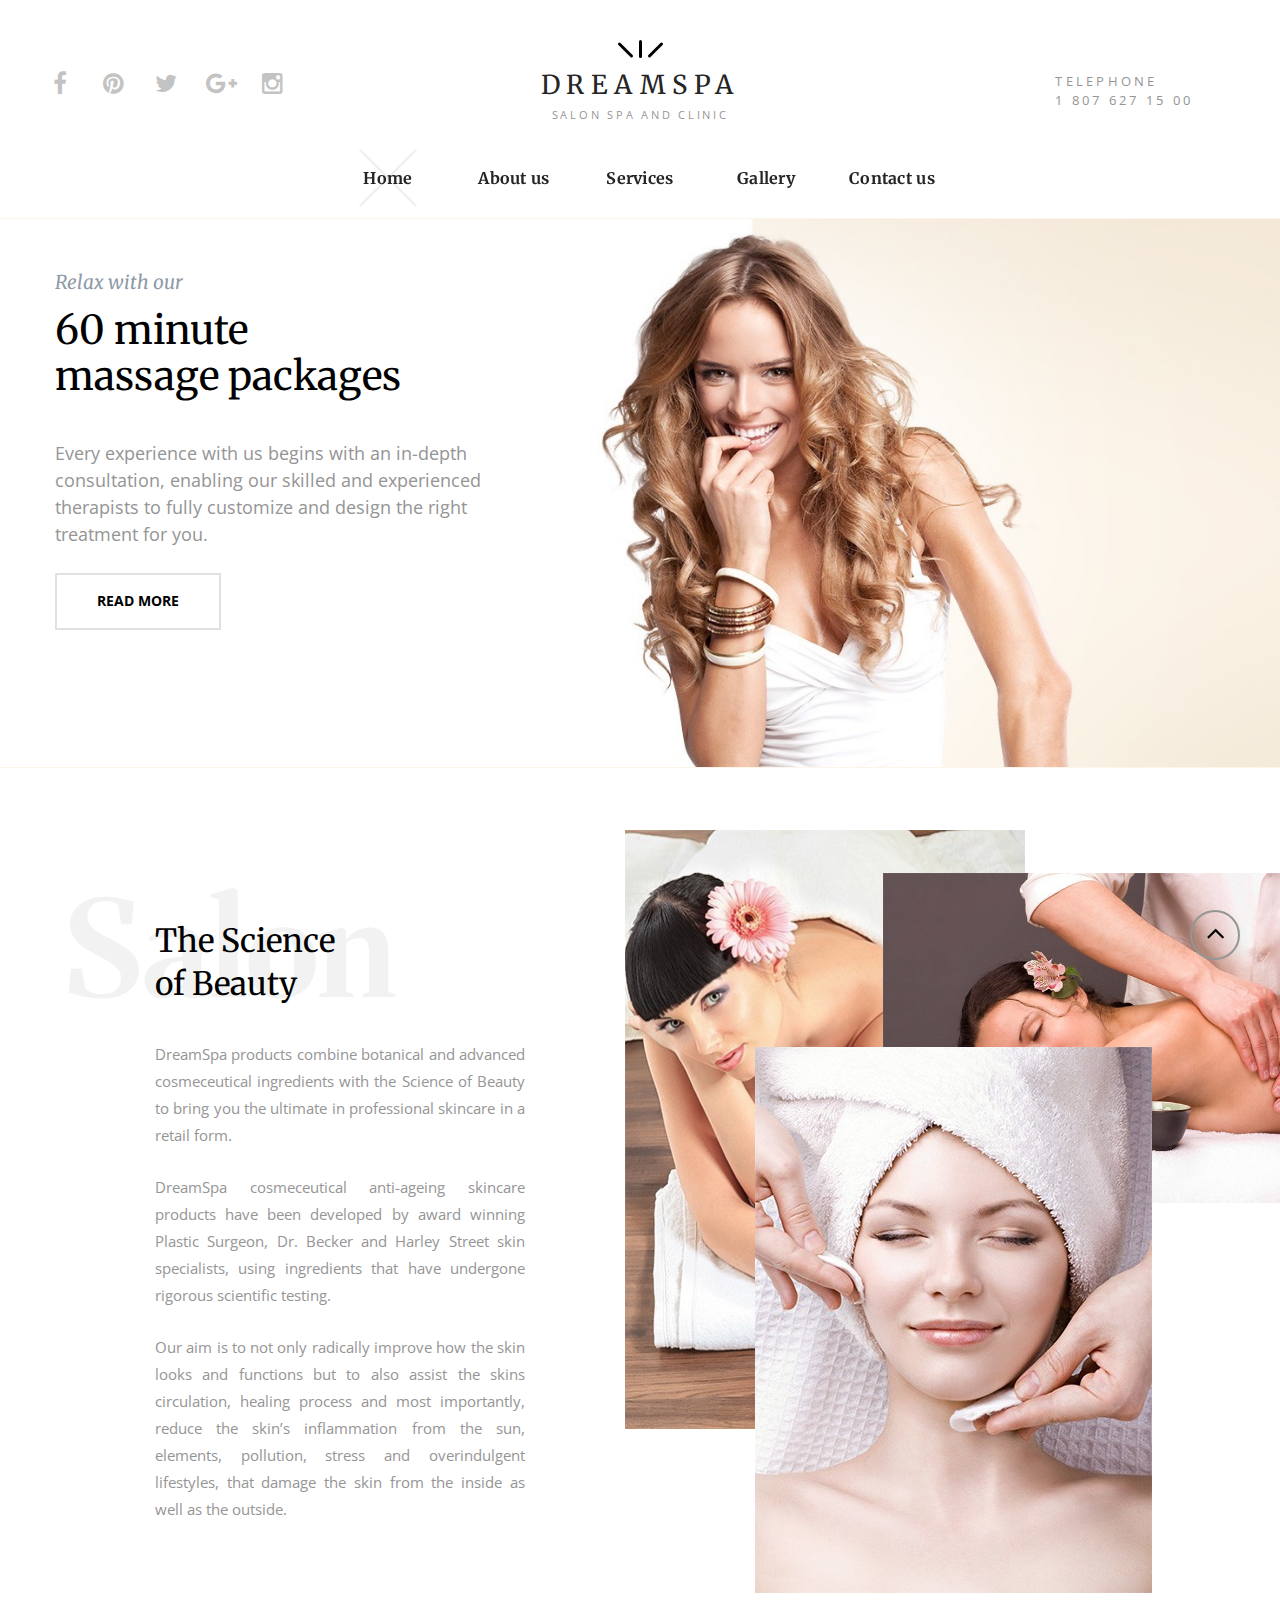
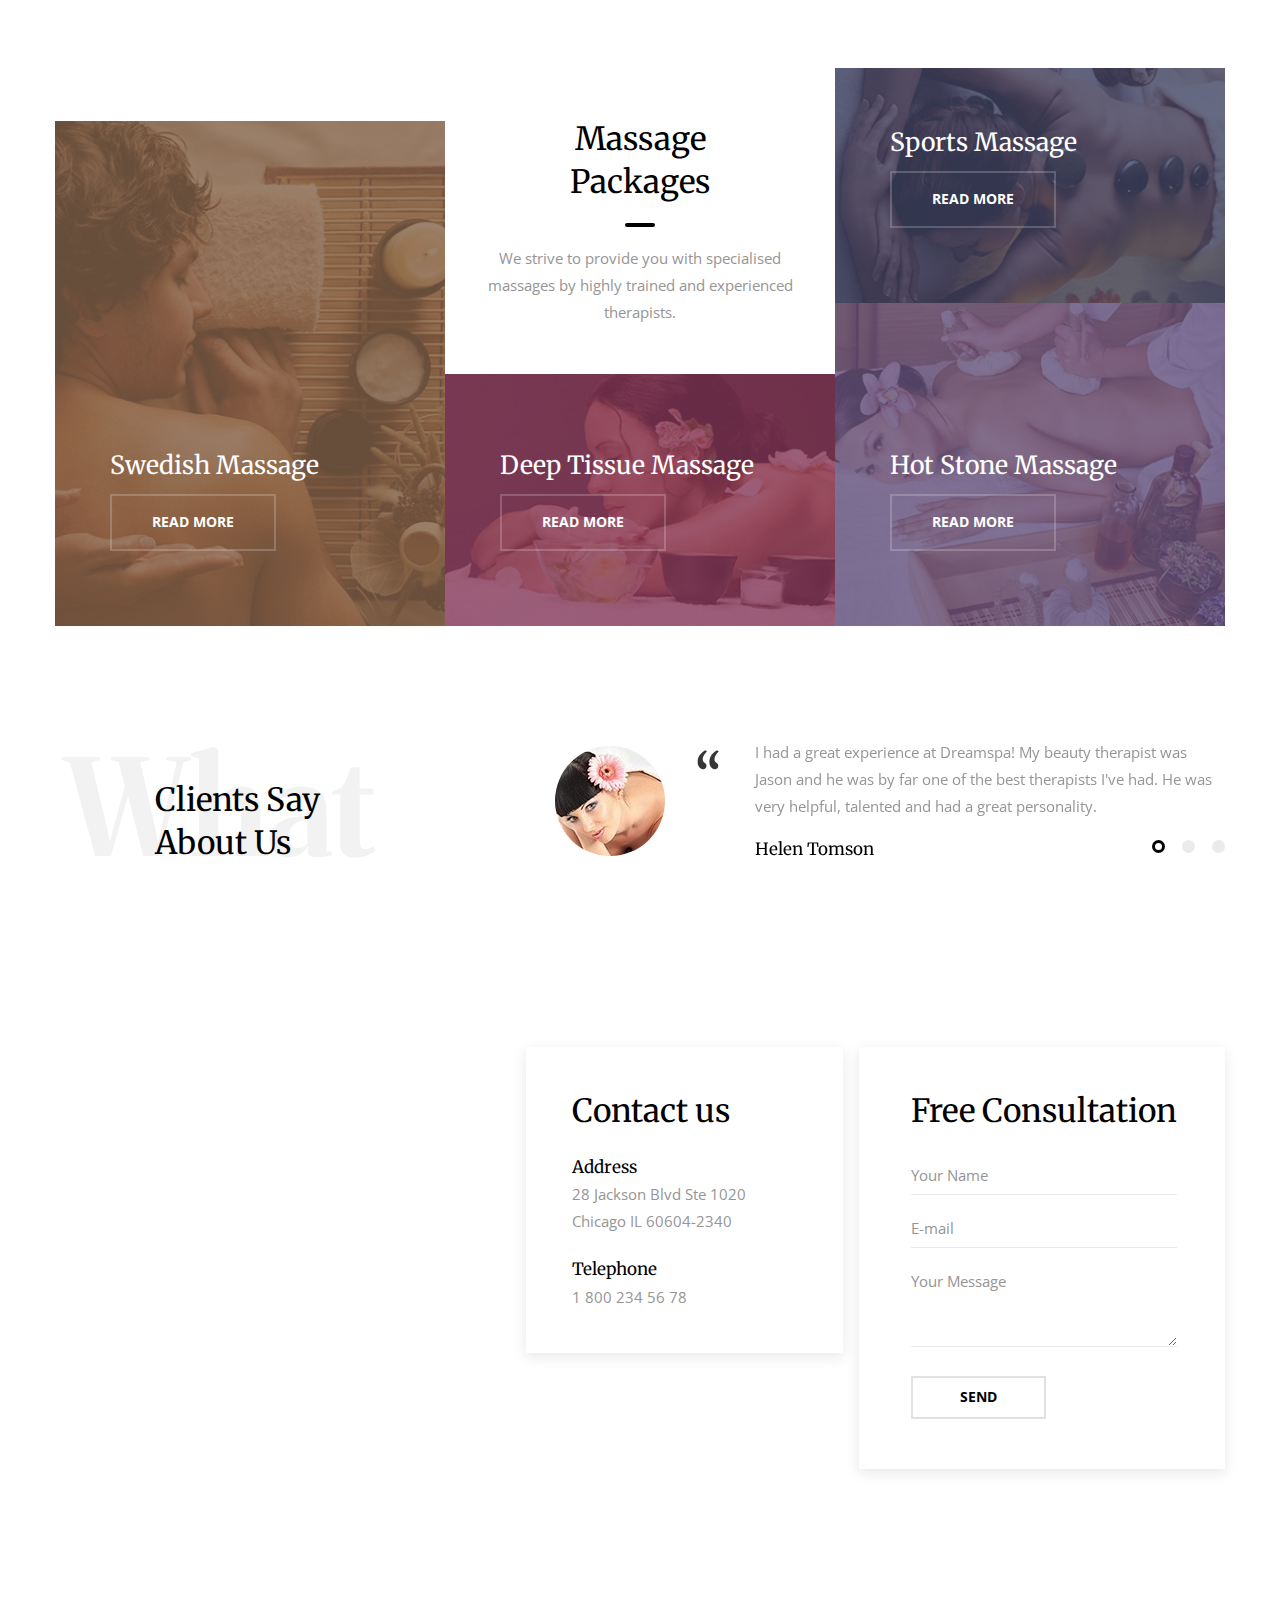
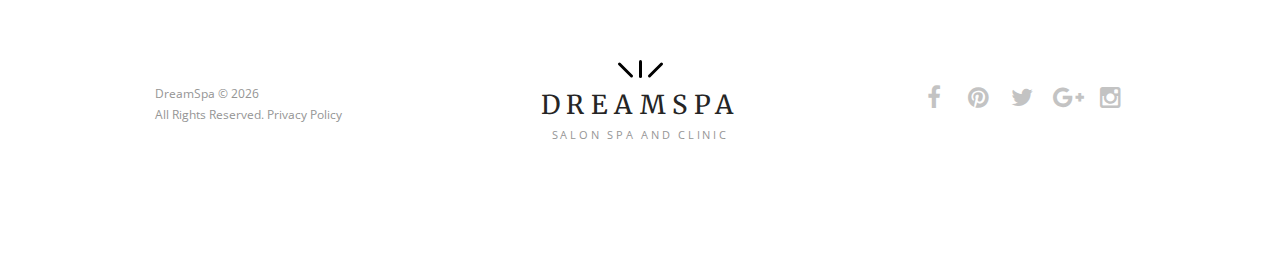
<file: index.html>
<!DOCTYPE html>
<html lang="en" class="wide smoothscroll wow-animation">
<head>
    <!-- Site Title -->
    <title>Home</title>
    <meta name="format-detection" content="telephone=no"/>
    <meta name="viewport"
          content="width=device-width, height=device-height, initial-scale=1.0, maximum-scale=1.0, user-scalable=0"/>

    <!-- Stylesheets -->
    <link rel="icon" href="images/favicon.ico" type="image/x-icon">
    <link href='//fonts.googleapis.com/css?family=Merriweather:400,400italic,700%7COpen+Sans:400,700' rel='stylesheet'>
    <link rel="stylesheet" href="css/style.css">

    <!--[if lt IE 10]>
    <script src="js/html5shiv.min.js"></script>
    <![endif]-->
</head>
<body>
<!-- The Main Wrapper -->
<div class="page text-center">

    <!--For older internet explorer-->
    <div class="old-ie"
         style='background: #212121; padding: 10px 0; box-shadow: 3px 3px 5px 0 rgba(0,0,0,.3); clear: both; text-align:center; position: relative; z-index:1;'>
        <a href="http://windows.microsoft.com/en-US/internet-explorer/..">
            <img src="images/ie8-panel/warning_bar_0000_us.jpg" height="42" width="820"
                 alt="You are using an outdated browser. For a faster, safer browsing experience, upgrade for free today."/>
        </a>
    </div>
    <!--END block for older internet explorer-->

    <!--========================================================
                              HEADER
    =========================================================-->
    <header class="page-header">
        <!-- RD Navbar -->
        <div class="rd-navbar-wrap">
            <nav class="rd-navbar" data-rd-navbar-lg="rd-navbar-fullwidth">
                <div class="rd-navbar-inner">
                    <!-- RD Navbar Panel -->
                    <div class="rd-navbar-panel">

                        <!-- RD Navbar Toggle -->
                        <button class="rd-navbar-toggle" data-rd-navbar-toggle=".rd-navbar"><span></span></button>
                        <!-- END RD Navbar Toggle -->

                        <!-- RD Navbar Brand -->
                        <a href="index.html" class="rd-navbar-brand">
                            <div class="brand-logo"></div>
                            <div class="brand-name">
                                <span class="text-uppercase">DreamSpa</span>
                            </div>
                            <div class="brand-slogan">Salon spa and clinic</div>
                        </a>
                        <!-- END RD Navbar Brand -->

                        <!-- RD Navbar Toggle Collapse-->
                        <button class="rd-navbar-collapse-toggle" data-rd-navbar-toggle=".rd-navbar-collapse">
                            <span></span>
                        </button>
                        <!--END RD Navbar Toggle Collapse-->
                        <address class="contact-info rd-navbar-collapse">
                            <dl class="terms-list">
                                <dt>Telephone</dt>
                                <dd><a href="callto:#">1 807 627 15 00</a></dd>
                            </dl>

                            <ul class="inline-list">
                                <li><a href="#" class="icon icon-xs fa-facebook"></a></li>
                                <li><a href="#" class="icon icon-xs fa-pinterest"></a></li>
                                <li><a href="#" class="icon icon-xs fa-twitter"></a></li>
                                <li><a href="#" class="icon icon-xs fa-google-plus"></a></li>
                                <li><a href="#" class="icon icon-xs fa-instagram"></a></li>
                            </ul>
                        </address>
                    </div>
                    <!-- END RD Navbar Panel -->

                    <div class="rd-navbar-nav-wrap">

                        <!-- RD Navbar Nav -->
                        <ul class="rd-navbar-nav">
                            <li class="active">
                                <a href="index.html">Home</a>
                            </li>
                            <li>
                                <a href="aboutus.html">About us</a>
                            </li>
                            <li>
                                <a href="services.html">Services</a>
                                <!-- RD Navbar Dropdown -->
                                <ul class="rd-navbar-dropdown">
                                    <li>
                                        <a href="#">What We Do</a>
                                        <ul class="rd-navbar-dropdown">
                                            <li>
                                                <a href='#'>What We Do</a>
                                            </li>
                                            <li>
                                                <a href='#'>Who We Are</a>
                                            </li>
                                            <li>
                                                <a href='#'>Where We`re been</a>
                                            </li>
                                            <li>
                                                <a href='#'>Where we`re going</a>
                                            </li>
                                        </ul>
                                    </li>
                                    <li>
                                        <a href="#">Who We Are</a>
                                    </li>
                                    <li>
                                        <a href="#">Where We`re been</a>
                                    </li>
                                    <li>
                                        <a href="#">Where we`re going</a>
                                    </li>
                                </ul>
                                <!-- END RD Navbar Dropdown -->
                            </li>
                            <li>
                                <a href="gallery.html">Gallery</a>
                            </li>
                            <li>
                                <a href="contact.html">Contact us</a>
                            </li>
                        </ul>
                        <!-- END RD Navbar Nav -->
                    </div>
                </div>
            </nav>
        </div>
        <!-- END RD Navbar -->
    </header>
    <!--========================================================
                              CONTENT
    =========================================================-->
    <main class="page-content">
        <!-- 60 minute massage packages -->
        <section class="well well-sm well--inset-8 relative text-md-left">
            <div class="container">
                <div class="row">
                    <div class="col-md-5">
                        <div class="heading-4">Relax with our</div>
                        <h1>60 minute <br class="lg-visible">
                            massage packages</h1>

                        <p class="big">
                            Every experience with us begins with an in-depth consultation, enabling our skilled and
                            experienced
                            therapists to fully customize and design the right treatment for you.
                        </p>
                        <a href="#" class="btn btn-lg btn-default"><span>Read more</span></a>
                    </div>

                    <div class="col-xs-12 offset-1">
                        <div class="image-wrap-1"><img src="images/page-1_img01.jpg" alt=""></div>
                    </div>
                </div>
            </div>
        </section>
        <!-- END 60 minute massage packages-->
        <div class="divider-1 md-visible"></div>
        <!-- Salon -->
        <section class="well well-md text-md-left relative">
            <div class="container">
                <div class="row">
                    <div class="col-md-4 col-md-preffix-1">
                        <h2 data-text="Salon">The Science <br class="lg-visible">
                            of Beauty</h2>

                        <p class="text-md-justify">DreamSpa products combine botanical and advanced cosmeceutical ingredients with the Science
                            of Beauty to bring you the ultimate in professional skincare in a retail form.</p>

                        <p class="text-md-justify">DreamSpa cosmeceutical anti-ageing skincare products have been developed by award winning
                            Plastic Surgeon, Dr. Becker and Harley Street skin specialists, using ingredients that have
                            undergone rigorous scientific testing.</p>

                        <p class="text-md-justify">Our aim is to not only radically improve how the skin looks and functions but to also assist
                            the skins circulation, healing process and most importantly, reduce the skin’s inflammation
                            from the sun, elements, pollution, stress and overindulgent lifestyles, that damage the skin
                            from the inside as well as the outside.</p>
                    </div>
                    <div class="col-md-4 col-md-preffix-1 offset-1">
                        <div class="image-wrap preffix-1 content-shift-up-1 img-width block-center">
                            <img width="401" height="601" src="images/page-1_img02.jpg" alt="">
                        </div>
                    </div>

                    <div class="col-xs-12">
                        <div class="image-wrap-2 lg-visible">
                            <img width="646" height="537" src="images/page-1_img04.jpg" alt=""></div>
                    </div>
                    <div class="col-xs-12">
                        <div class="image-wrap-3 md-visible">
                            <img width="397" height="546" src="images/page-1_img03.jpg" alt=""></div>
                    </div>
                </div>
            </div>
        </section>
        <!-- END Salon-->

        <!-- Massage Packages -->
        <section class="text-md-left offset-2">
            <div class="container">
                <div class="row row-no-gutter row-sm-bottom">
                    <div class="col-sm-6 col-md-4">
                        <!--Figure-->
                        <figure class="figure">
                            <p><img src="images/page-1_img05.jpg" alt=""/></p>
                            <div class="figure__overlay bg-secondary-3"></div>
                            <figcaption class="figure__body">
                                <h3>Swedish Massage</h3>

                                <a href="#" class="btn btn-lg btn-contrast"><span>Read more</span></a>
                            </figcaption>
                        </figure>
                    </div>
                    <div class="col-sm-6 col-md-4">
                        <div class="box-white text-center">
                            <h2>
                                Massage <br class="md-visible">
                                Packages
                            </h2>

                            <div class="divider-2"></div>
                            <p>We strive to provide you with specialised massages by highly trained and experienced
                                therapists.</p>
                        </div>

                        <!--Figure-->
                        <figure class="figure">
                            <p><img src="images/page-1_img06.jpg" alt=""/></p>

                            <div class="figure__overlay bg-primary"></div>
                            <figcaption class="figure__body">
                                <h3>Deep Tissue Massage</h3>

                                <a href="#" class="btn btn-lg btn-contrast"><span>Read more</span></a>
                            </figcaption>
                        </figure>
                    </div>

                    <div class="col-md-4">
                        <div class="row row-no-gutter">
                            <div class="col-sm-6 col-md-12">
                                <!--Figure-->
                                <figure class="figure">
                                    <p><img src="images/page-1_img07.jpg" alt=""/></p>

                                    <div class="figure__overlay bg-secondary-2"></div>
                                    <figcaption class="figure__body">
                                        <h3>Sports Massage</h3>

                                        <a href="#" class="btn btn-lg btn-contrast"><span>Read more</span></a>
                                    </figcaption>
                                </figure>
                            </div>
                            <div class="col-sm-6 col-md-12">
                                <!--Figure-->
                                <figure class="figure">
                                    <p><img src="images/page-1_img08.jpg" alt=""/></p>

                                    <div class="figure__overlay bg-secondary-1"></div>
                                    <figcaption class="figure__body">
                                        <h3>Hot Stone Massage</h3>

                                        <a href="#" class="btn btn-lg btn-contrast"><span>Read more</span></a>
                                    </figcaption>
                                </figure>
                            </div>
                        </div>
                    </div>
                </div>
            </div>
        </section>
        <!-- END Massage Packages-->

        <!-- Clients Say About Us -->
        <section class="well well-md well--inset-1 well--inset-2 text-md-left">
            <div class="container">
                <div class="row">
                    <div class="col-md-4 col-md-preffix-1 inset-1">
                        <h2 data-text="What">Clients Say <br class="lg-visible">
                            About Us</h2>
                    </div>

                    <div class="col-md-7">
                        <!-- Owl Carousel -->
                        <div class="owl-carousel"
                             data-dots="true"
                                >
                            <!--Quote-->
                            <blockquote class="quote">
                                <div class="box-md">
                                    <div class="box__left box__middle"><img width="110" height="110" class="round"
                                                                            src="images/page-1_img09.jpg" alt=""></div>
                                    <div class="box__body inset-2">
                                        <p><q>I had a great experience at Dreamspa! My beauty therapist was Jason and he
                                            was by far one of the best therapists I've had. He was very helpful,
                                            talented and had a great personality.</q></p>

                                        <footer><cite class="heading-5 text-default">Helen Tomson</cite></footer>
                                    </div>
                                </div>
                            </blockquote>
                            <!--Quote-->
                            <!--Quote-->
                            <blockquote class="quote">
                                <div class="box-md">
                                    <div class="box__left box__middle"><img width="110" height="110" class="round"
                                                                            src="images/page-1_img10.jpg" alt=""></div>
                                    <div class="box__body inset-2">
                                        <p><q>Words cannot even describe how absolutely incredible DreamSpa is. I have
                                            been to many salons in the surrounding community and not one salon could get
                                            my hair the perfect blonde highlights that I liked.</q></p>

                                        <footer><cite class="heading-5 text-default">Shannon Nicholas </cite></footer>
                                    </div>
                                </div>
                            </blockquote>
                            <!--Quote-->
                            <!--Quote-->
                            <blockquote class="quote">
                                <div class="box-md">
                                    <div class="box__left box__middle"><img width="110" height="110" class="round"
                                                                            src="images/page-1_img11.jpg" alt=""></div>
                                    <div class="box__body inset-2">
                                        <p><q>DreamSpa is the best! From being greeted with friendly, smiling faces to
                                            receiving the best styles, DreamSpa goes out of their way to make sure you
                                            have the BEST experience!</q></p>

                                        <footer><cite class="heading-5 text-default">Charmese Wilson </cite></footer>
                                    </div>
                                </div>
                            </blockquote>
                            <!--Quote-->
                        </div>
                        <!-- END Owl Carousel -->
                    </div>
                </div>
            </div>
        </section>
        <!-- END Clients Say About Us-->

        <!-- Contact us -->
        <section>
            <div class="container relative">
                <div class="row flow-offset-2">
                    <div class="col-sm-10 col-sm-preffix-1">
                        <div class="box-1 box-md-absolute box-white text-md-left inset-3">
                            <h2>Contact us</h2>

                            <address class="contact-info md-absolute bg-contrast">
                                <dl>
                                    <dt class="heading-5 text-default">Address</dt>
                                    <dd>28 Jackson Blvd Ste 1020 <br class="md-visible"> Chicago IL 60604-2340</dd>
                                </dl>
                                <dl>
                                    <dt class="heading-5 text-default">Telephone</dt>
                                    <dd><a href="callto:#">1 800 234 56 78</a></dd>
                                </dl>
                            </address>
                        </div>
                    </div>

                    <div class="col-sm-10 col-sm-preffix-1 offset-2">
                        <div class="box-2 box-md-absolute bg-contrast text-md-left">
                            <h2>Free Consultation</h2>

                            <!-- RD Mailform -->
                            <form class='rd-mailform' method="post" action="bat/rd-mailform.php">
                                <!-- RD Mailform Type -->
                                <input type="hidden" name="form-type" value="contact"/>
                                <!-- END RD Mailform Type -->
                                <fieldset>
                                    <label data-add-placeholder>
                                        <input type="text"
                                               name="name"
                                               placeholder="Your Name"
                                               data-constraints="@NotEmpty @LettersOnly"/>
                                    </label>

                                    <label data-add-placeholder>
                                        <input type="text"
                                               name="email"
                                               placeholder="E-mail "
                                               data-constraints="@NotEmpty @Email"/>
                                    </label>

                                    <label data-add-placeholder>
                                    <textarea name="message" placeholder="Your Message"
                                              data-constraints="@NotEmpty"></textarea>
                                    </label>

                                    <div class="mfControls btn-group text-center text-md-left">
                                        <button class="btn btn-md btn-default" type="submit"><span>SEND</span></button>
                                    </div>
                                    <div class="mfInfo"></div>
                                </fieldset>
                            </form>
                            <!-- END RD Mailform -->
                        </div>
                    </div>
                </div>

                <div class="row offset-2">
                    <div class="col-md-9">
                        <!-- RD Google Map -->
                        <div class="rd-google-map">
                            <div id="google-map" class="rd-google-map__model" data-zoom="14" data-x="-73.9874068"
                                 data-y="40.643180"></div>
                            <ul class="rd-google-map__locations">
                                <li data-x="-73.9874068" data-y="40.643180">
                                    <p>9870 St Vincent Place, Glasgow, DC 45 Fr 45. <span>800 2345-6789</span></p>
                                </li>
                            </ul>
                        </div>
                        <!-- END RD Google Map -->
                    </div>
                </div>
            </div>

        </section>
        <!-- END Contact us-->


    </main>
    <!--========================================================
                              FOOTER
    ==========================================================-->
    <footer class="page-footer">

        <div class="container">
            <div class="row row-md-middle row-md-reverse">
                <div class="col-md-1"></div>
                <div class="col-md-3">
                    <ul class="inline-list">
                        <li><a href="#" class="icon icon-xs fa-facebook"></a></li>
                        <li><a href="#" class="icon icon-xs fa-pinterest"></a></li>
                        <li><a href="#" class="icon icon-xs fa-twitter"></a></li>
                        <li><a href="#" class="icon icon-xs fa-google-plus"></a></li>
                        <li><a href="#" class="icon icon-xs fa-instagram"></a></li>
                    </ul>
                </div>
                <div class="col-md-4 text-center">
                    <!-- RD Navbar Brand -->
                    <a href="index.html" class="brand">
                        <div class="brand-logo"></div>
                        <div class="brand-name">
                            <span class="text-uppercase">DreamSpa</span>
                        </div>
                        <div class="brand-slogan">Salon spa and clinic</div>
                    </a>
                    <!-- END RD Navbar Brand -->
                </div>
                <div class="col-md-3 col-md-preffix-1 text-center text-md-left">
                    <p class="copyright">
                        DreamSpa © <span id="copyright-year"></span><br>
                        All Rights Reserved. <a href='index-5.html'>Privacy Policy</a>
                        <!-- {%FOOTER_LINK} -->
                    </p>
                </div>
            </div>
        </div>
    </footer>
</div>

<!-- Core Scripts -->
<script src="js/core.min.js"></script>
<!-- begin olark code -->
<script data-cfasync="false" type='text/javascript'>/*<![CDATA[*/window.olark||(function(c){var f=window,d=document,l=f.location.protocol=="https:"?"https:":"http:",z=c.name,r="load";var nt=function(){
  f[z]=function(){
    (a.s=a.s||[]).push(arguments)};var a=f[z]._={
  },q=c.methods.length;while(q--){(function(n){f[z][n]=function(){
    f[z]("call",n,arguments)}})(c.methods[q])}a.l=c.loader;a.i=nt;a.p={
    0:+new Date};a.P=function(u){
    a.p[u]=new Date-a.p[0]};function s(){
    a.P(r);f[z](r)}f.addEventListener?f.addEventListener(r,s,false):f.attachEvent("on"+r,s);var ld=function(){function p(hd){
    hd="head";return["<",hd,"></",hd,"><",i,' onl' + 'oad="var d=',g,";d.getElementsByTagName('head')[0].",j,"(d.",h,"('script')).",k,"='",l,"//",a.l,"'",'"',"></",i,">"].join("")}var i="body",m=d[i];if(!m){
    return setTimeout(ld,100)}a.P(1);var j="appendChild",h="createElement",k="src",n=d[h]("div"),v=n[j](d[h](z)),b=d[h]("iframe"),g="document",e="domain",o;n.style.display="none";m.insertBefore(n,m.firstChild).id=z;b.frameBorder="0";b.id=z+"-loader";if(/MSIE[ ]+6/.test(navigator.userAgent)){
    b.src="javascript:false"}b.allowTransparency="true";v[j](b);try{
    b.contentWindow[g].open()}catch(w){
    c[e]=d[e];o="javascript:var d="+g+".open();d.domain='"+d.domain+"';";b[k]=o+"void(0);"}try{
    var t=b.contentWindow[g];t.write(p());t.close()}catch(x){
    b[k]=o+'d.write("'+p().replace(/"/g,String.fromCharCode(92)+'"')+'");d.close();'}a.P(2)};ld()};nt()})({
  loader: "static.olark.com/jsclient/loader0.js",name:"olark",methods:["configure","extend","declare","identify"]});
/* custom configuration goes here (www.olark.com/documentation) */
olark.identify('7830-582-10-3714');/*]]>*/</script><noscript><a href="https://www.olark.com/site/7830-582-10-3714/contact" title="Contact us" target="_blank">Questions? Feedback?</a> powered by <a href="http://www.olark.com?welcome" title="Olark live chat software">Olark live chat software</a></noscript>
<!-- end olark code -->
<!-- Additional Functionality Scripts -->
<script src="js/script.js"></script>

</body>
</html>
</file>
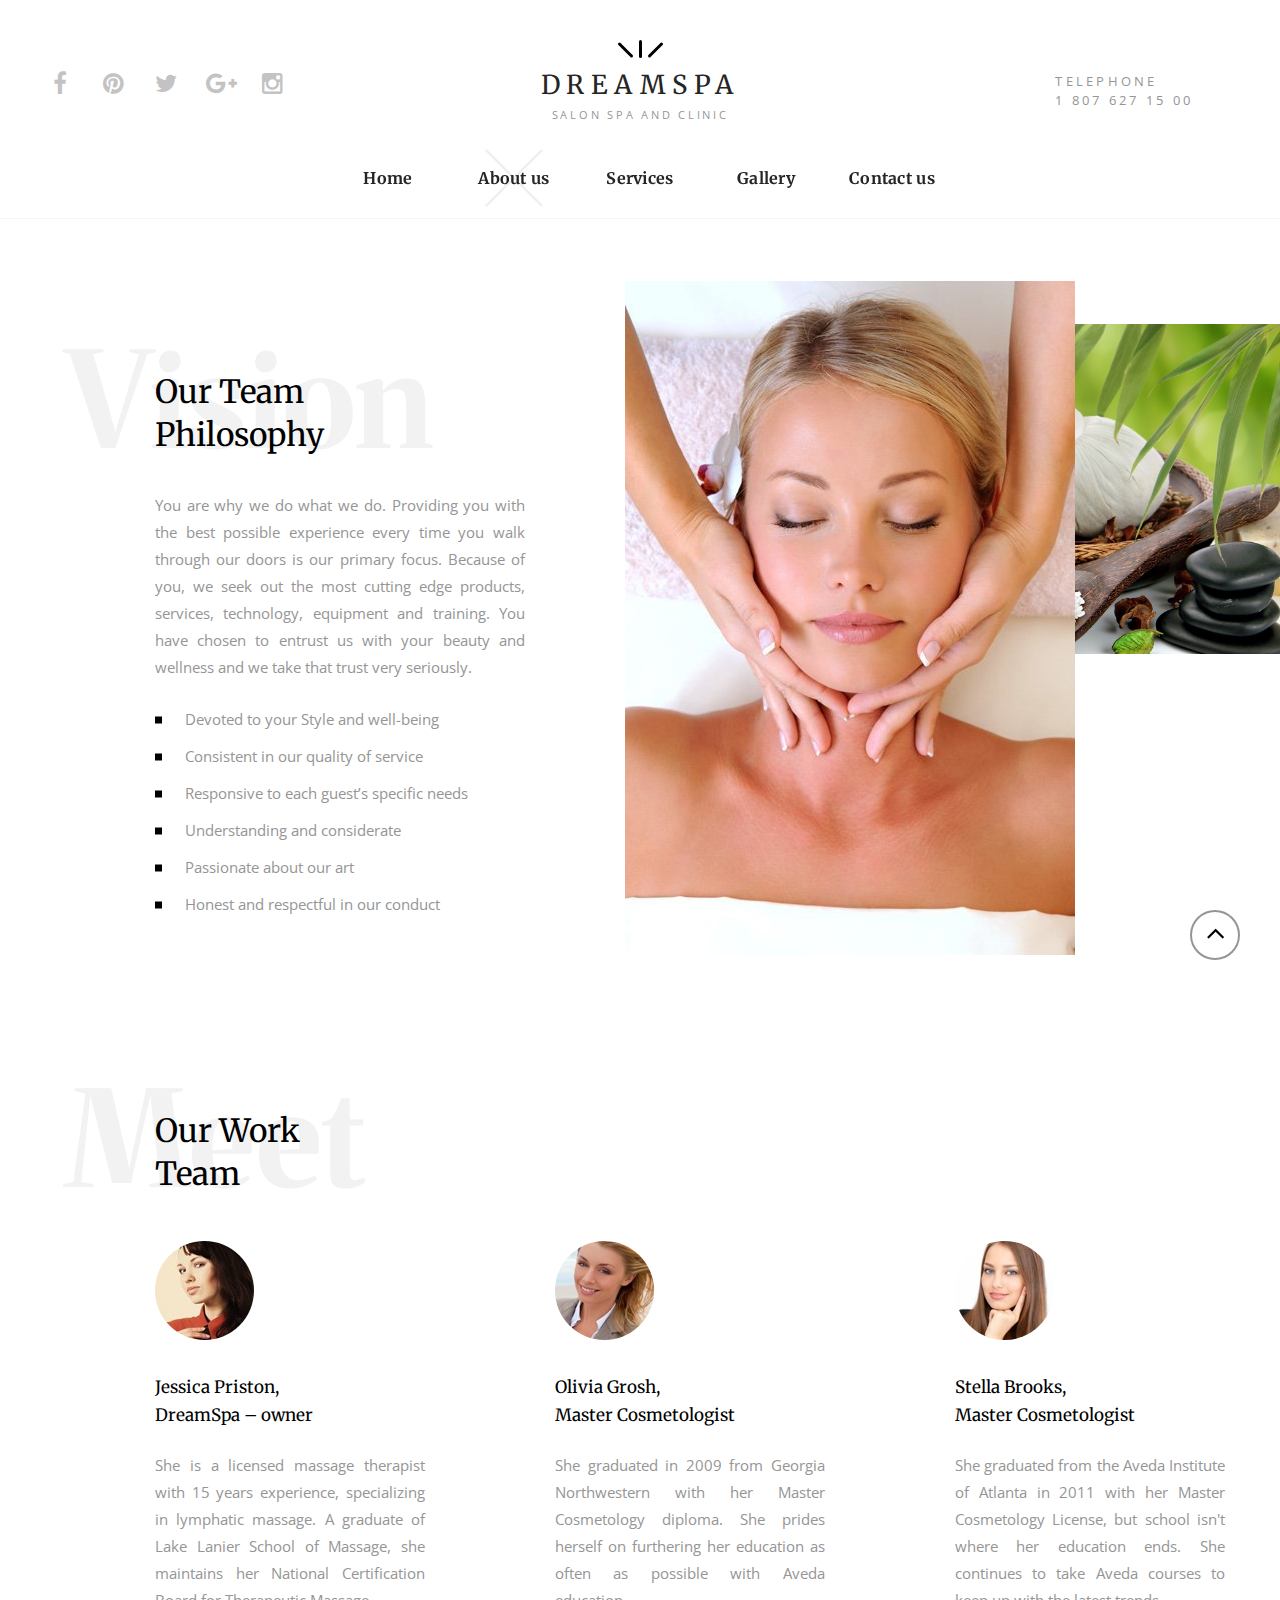
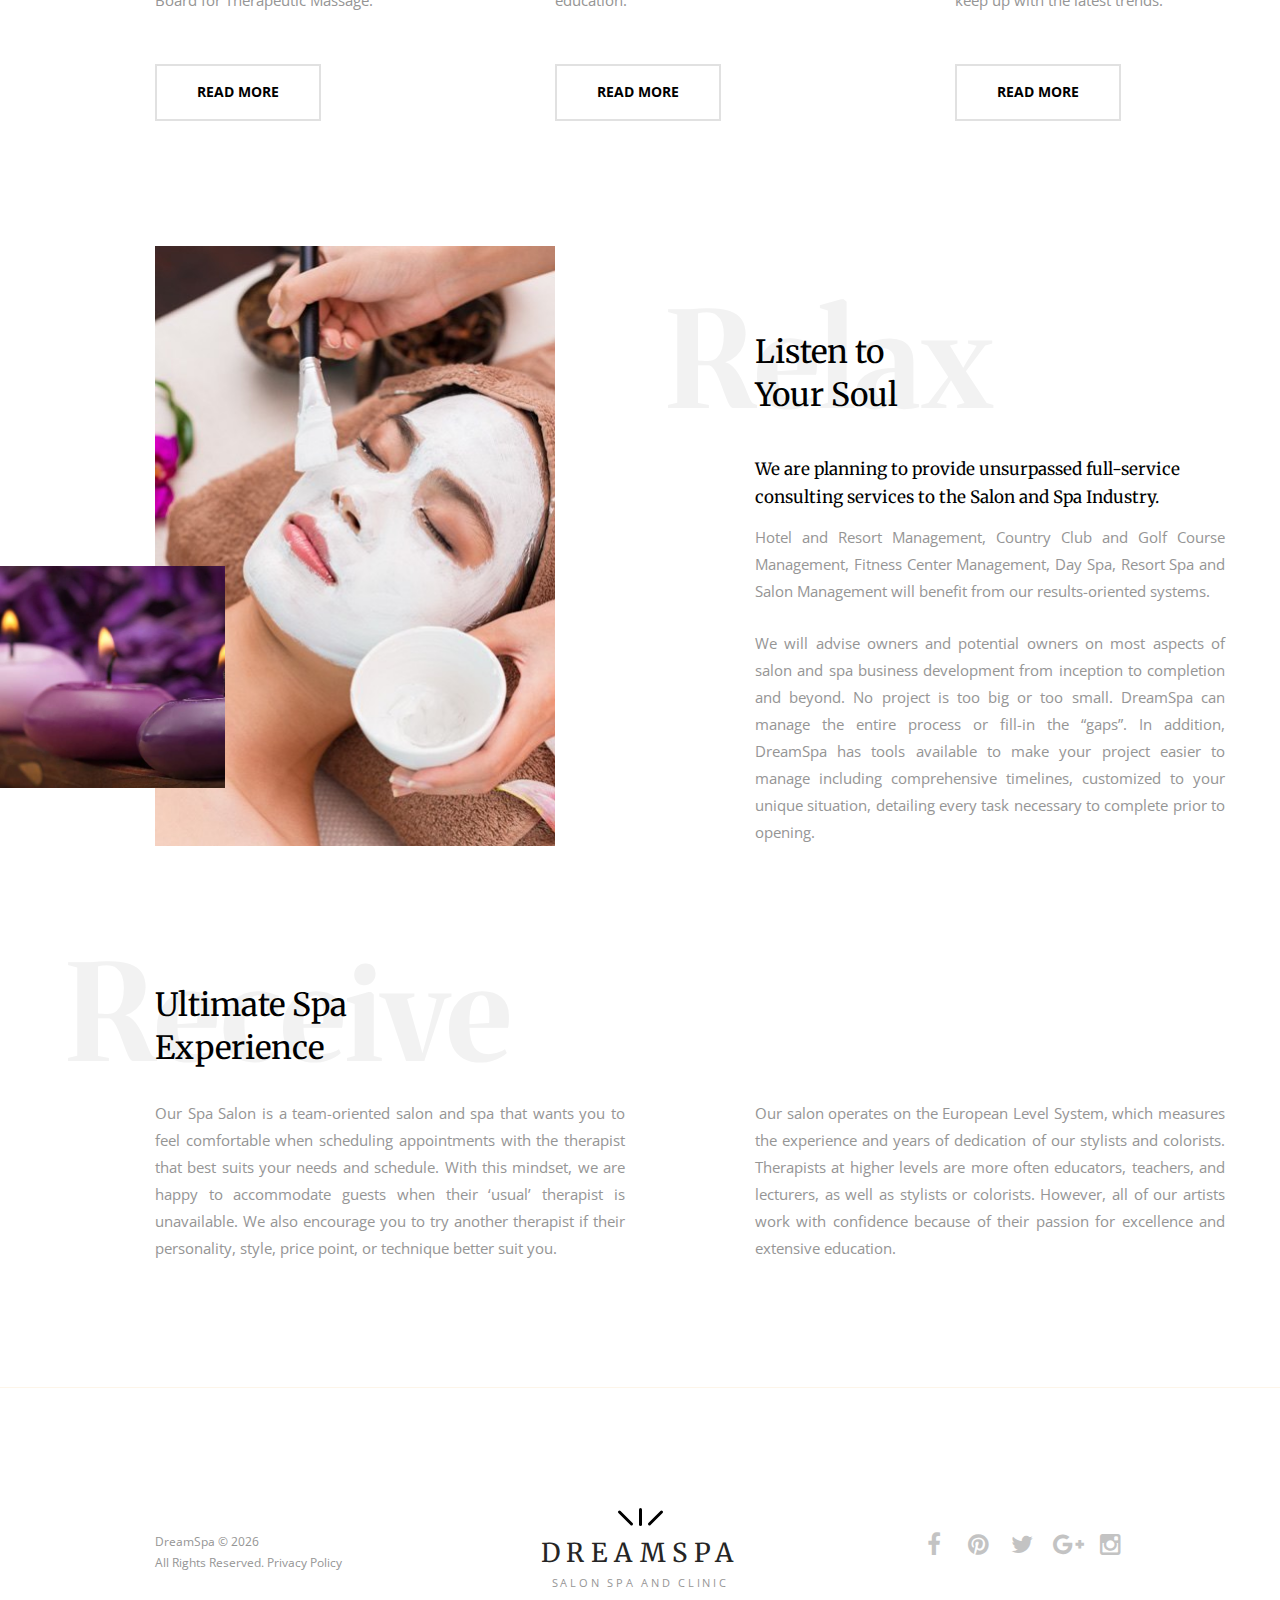
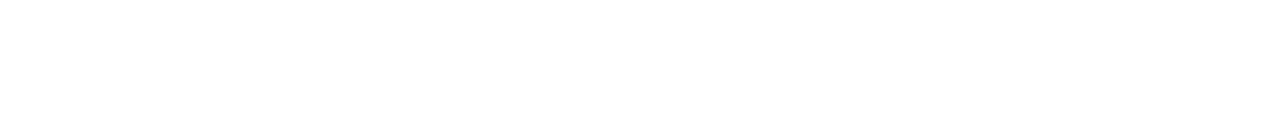
<file: aboutus.html>
<!DOCTYPE html>
<html lang="en" class="wide smoothscroll wow-animation">
<head>
    <!-- Site Title -->
    <title>About us</title>
    <meta name="format-detection" content="telephone=no"/>
    <meta name="viewport"
          content="width=device-width, height=device-height, initial-scale=1.0, maximum-scale=1.0, user-scalable=0"/>

    <!-- Stylesheets -->
    <link rel="icon" href="images/favicon.ico" type="image/x-icon">
    <link href='//fonts.googleapis.com/css?family=Merriweather:400,400italic,700%7COpen+Sans:400,700' rel='stylesheet'>
    <link rel="stylesheet" href="css/style.css">

    <!--[if lt IE 10]>
    <script src="js/html5shiv.min.js"></script>
    <![endif]-->
</head>
<body>
<!-- The Main Wrapper -->
<div class="page text-center">

    <!--For older internet explorer-->
    <div class="old-ie"
         style='background: #212121; padding: 10px 0; box-shadow: 3px 3px 5px 0 rgba(0,0,0,.3); clear: both; text-align:center; position: relative; z-index:1;'>
        <a href="http://windows.microsoft.com/en-US/internet-explorer/..">
            <img src="images/ie8-panel/warning_bar_0000_us.jpg" height="42" width="820"
                 alt="You are using an outdated browser. For a faster, safer browsing experience, upgrade for free today."/>
        </a>
    </div>
    <!--END block for older internet explorer-->

    <!--========================================================
                              HEADER
    =========================================================-->
    <header class="page-header">
        <!-- RD Navbar -->
        <div class="rd-navbar-wrap">
            <nav class="rd-navbar" data-rd-navbar-lg="rd-navbar-fullwidth">
                <div class="rd-navbar-inner">
                    <!-- RD Navbar Panel -->
                    <div class="rd-navbar-panel">

                        <!-- RD Navbar Toggle -->
                        <button class="rd-navbar-toggle" data-rd-navbar-toggle=".rd-navbar"><span></span></button>
                        <!-- END RD Navbar Toggle -->

                        <!-- RD Navbar Brand -->
                        <a href="index.html" class="rd-navbar-brand">
                            <div class="brand-logo"></div>
                            <div class="brand-name">
                                <span class="text-uppercase">DreamSpa</span>
                            </div>
                            <div class="brand-slogan">Salon spa and clinic</div>
                        </a>
                        <!-- END RD Navbar Brand -->

                        <!-- RD Navbar Toggle Collapse-->
                        <button class="rd-navbar-collapse-toggle" data-rd-navbar-toggle=".rd-navbar-collapse">
                            <span></span>
                        </button>
                        <!--END RD Navbar Toggle Collapse-->
                        <address class="contact-info rd-navbar-collapse">
                            <dl class="terms-list">
                                <dt>Telephone</dt>
                                <dd><a href="callto:#">1 807 627 15 00</a></dd>
                            </dl>

                            <ul class="inline-list">
                                <li><a href="#" class="icon icon-xs fa-facebook"></a></li>
                                <li><a href="#" class="icon icon-xs fa-pinterest"></a></li>
                                <li><a href="#" class="icon icon-xs fa-twitter"></a></li>
                                <li><a href="#" class="icon icon-xs fa-google-plus"></a></li>
                                <li><a href="#" class="icon icon-xs fa-instagram"></a></li>
                            </ul>
                        </address>
                    </div>
                    <!-- END RD Navbar Panel -->

                    <div class="rd-navbar-nav-wrap">

                        <!-- RD Navbar Nav -->
                        <ul class="rd-navbar-nav">
                            <li>
                                <a href="index.html">Home</a>
                            </li>
                            <li class="active">
                                <a href="aboutus.html">About us</a>
                            </li>
                            <li>
                                <a href="services.html">Services</a>
                                <!-- RD Navbar Dropdown -->
                                <ul class="rd-navbar-dropdown">
                                    <li>
                                        <a href="#">What We Do</a>
                                        <ul class="rd-navbar-dropdown">
                                            <li>
                                                <a href='#'>What We Do</a>
                                            </li>
                                            <li>
                                                <a href='#'>Who We Are</a>
                                            </li>
                                            <li>
                                                <a href='#'>Where We`re been</a>
                                            </li>
                                            <li>
                                                <a href='#'>Where we`re going</a>
                                            </li>
                                        </ul>
                                    </li>
                                    <li>
                                        <a href="#">Who We Are</a>
                                    </li>
                                    <li>
                                        <a href="#">Where We`re been</a>
                                    </li>
                                    <li>
                                        <a href="#">Where we`re going</a>
                                    </li>
                                </ul>
                                <!-- END RD Navbar Dropdown -->
                            </li>
                            <li>
                                <a href="gallery.html">Gallery</a>
                            </li>
                            <li>
                                <a href="contact.html">Contact us</a>
                            </li>
                        </ul>
                        <!-- END RD Navbar Nav -->
                    </div>
                </div>
            </nav>
        </div>
        <!-- END RD Navbar -->
    </header>
    <!--========================================================
                              CONTENT
    =========================================================-->
    <main class="page-content">

        <!-- Our Team  Philosophy -->
        <section class="well well-md text-md-left relative">
            <div class="container">
                <div class="row">
                    <div class="col-md-4 col-md-preffix-1">
                        <h2 data-text="Vision">Our Team <br class="md-visible">
                            Philosophy</h2>

                        <p class="text-md-justify">You are why we do what we do. Providing you with the best possible experience every time you
                            walk through our doors is our primary focus. Because of you, we seek out the most cutting
                            edge products, services, technology, equipment and training. You have chosen to entrust us
                            with your beauty and wellness and we take that trust very seriously. </p>

                        <ul class="marked-list">
                            <li><a href="#">Devoted to your Style and well-being</a></li>
                            <li><a href="#">Consistent in our quality of service</a></li>
                            <li><a href="#">Responsive to each guest’s specific needs</a></li>
                            <li><a href="#">Understanding and considerate</a></li>
                            <li><a href="#">Passionate about our art</a></li>
                            <li><a href="#">Honest and respectful in our conduct</a></li>
                        </ul>
                    </div>
                    <div class="col-md-4 col-md-preffix-1 offset-1">
                        <div class="image-wrap preffix-1 postfix-1 content-shift-up-1 img-width block-center content-foreground">
                            <img width="450" height="674" src="images/page-2_img01.jpg" alt="">
                        </div>
                    </div>
                </div>
            </div>
            <div class="image-wrap-2 lg-visible">
                <img width="646" height="537" src="images/page-2_img02.jpg" alt=""></div>
        </section>
        <!-- END Our Team  Philosophy-->

        <!-- Our Work Team  -->
        <section class="well well--inset-3 text-md-left">
            <div class="container">
                <div class="row">
                    <div class="col-md-6 col-md-preffix-1">
                        <h2 data-text="Meet">Our Work<br class="md-visible"> Team </h2>
                    </div>
                </div>

                <div class="row offset-3 flow-offset-2">
                    <div class="col-md-4 col-lg-3 col-lg-preffix-1">
                        <img class="round" src="images/page-2_img03.jpg" alt="">
                        <h5 class="text-default">Jessica Priston,<br class="lg-visible">
                            DreamSpa – owner</h5>

                        <p class="text-md-justify">She is a licensed massage therapist with 15 years experience, specializing in lymphatic
                            massage. A graduate of Lake Lanier School of Massage, she maintains her National
                            Certification Board for Therapeutic Massage.</p>
                        <a href="#" class="btn btn-lg btn-default"><span>read more</span></a>
                    </div>
                    <div class="col-md-4 col-lg-3 col-lg-preffix-1">
                        <img class="round" src="images/page-2_img04.jpg" alt="">
                        <h5 class="text-default">Olivia Grosh,<br class="lg-visible">
                            Master Cosmetologist</h5>

                        <p class="text-md-justify">She graduated in 2009 from Georgia Northwestern with her Master Cosmetology diploma. She
                            prides herself on furthering her education as often as possible with Aveda education.</p>
                        <a href="#" class="btn btn-lg btn-default"><span>read more</span></a>
                    </div>
                    <div class="col-md-4 col-lg-3 col-lg-preffix-1">
                        <img class="round" src="images/page-2_img05.jpg" alt="">
                        <h5 class="text-default">Stella Brooks,<br class="lg-visible">
                            Master Cosmetologist</h5>

                        <p class="text-md-justify">She graduated from the Aveda Institute of Atlanta in 2011 with her Master Cosmetology
                            License, but school isn't where her education ends. She continues to take Aveda courses to
                            keep up with the latest trends. </p>
                        <a href="#" class="btn btn-lg btn-default"><span>read more</span></a>
                    </div>
                </div>
            </div>
        </section>
        <!-- END Our Work Team -->

        <!-- Listen to  Your Soul -->
        <section class="well well--inset-4 text-md-left relative">
            <div class="container">
                <div class="row row-md-reverse">
                    <div class="col-md-5 col-md-preffix-2 inset-3">
                        <h2 data-text="Relax">Listen to <br class="md-visible">
                            Your Soul</h2>
                        <h5 class="text-default">We are planning to provide unsurpassed full-service
                            consulting services to the Salon and Spa Industry.</h5>

                        <p class="offset-4 text-md-justify">
                            Hotel and Resort Management, Country Club and Golf Course Management, Fitness Center
                            Management, Day Spa, Resort Spa and Salon Management will benefit from our results-oriented
                            systems.
                        </p>

                        <p class="text-md-justify">We will advise owners and potential owners on most aspects of salon and spa business
                            development from inception to completion and beyond. No project is too big or too small.
                            DreamSpa can manage the entire process or fill-in the “gaps”. In addition, DreamSpa has
                            tools available to make your project easier to manage including comprehensive timelines,
                            customized to your unique situation, detailing every task necessary to complete prior to
                            opening.</p>
                    </div>

                    <div class="col-md-4 col-md-preffix-1">
                        <div class="image-wrap img-width block-center postfix-2">
                            <img src="images/page-2_img07.jpg" alt="">
                        </div>
                    </div>
                </div>
            </div>
            <div class="image-wrap-4 lg-visible">
                <img width="545" height="537" src="images/page-2_img06.jpg" alt=""></div>
        </section>
        <!-- END Listen to  Your Soul-->

        <!-- Ultimate Spa  Experience -->
        <section class="well well-xs text-md-left">
            <div class="container">
                <div class="row">
                    <div class="col-md-6 col-md-preffix-1">
                        <h2 data-text="Receive">Ultimate Spa <br class="md-visible">
                            Experience</h2>
                    </div>
                </div>
                <div class="row">
                    <div class="col-md-5 col-md-preffix-1">
                        <p class="text-md-justify">Our Spa Salon is a team-oriented salon and spa that wants you to feel comfortable when
                            scheduling appointments with the therapist that best suits your needs and schedule. With
                            this mindset, we are happy to accommodate guests when their ‘usual’ therapist is
                            unavailable. We also encourage you to try another therapist if their personality, style,
                            price point, or technique better suit you.</p>
                    </div>
                    <div class="col-md-5 col-md-preffix-1">
                        <p class="text-md-justify">Our salon operates on the European Level System, which measures the experience and years of
                            dedication of our stylists and colorists. Therapists at higher levels are more often
                            educators, teachers, and lecturers, as well as stylists or colorists. However, all of our
                            artists work with confidence because of their passion for excellence and extensive
                            education. </p>
                    </div>
                </div>
            </div>
        </section>
        <!-- END Ultimate Spa  Experience-->
        <div class="divider-1"></div>
    </main>
    <!--========================================================
                              FOOTER
    ==========================================================-->
    <footer class="page-footer">

        <div class="container">
            <div class="row row-md-middle row-md-reverse">
                <div class="col-md-1"></div>
                <div class="col-md-3">
                    <ul class="inline-list">
                        <li><a href="#" class="icon icon-xs fa-facebook"></a></li>
                        <li><a href="#" class="icon icon-xs fa-pinterest"></a></li>
                        <li><a href="#" class="icon icon-xs fa-twitter"></a></li>
                        <li><a href="#" class="icon icon-xs fa-google-plus"></a></li>
                        <li><a href="#" class="icon icon-xs fa-instagram"></a></li>
                    </ul>
                </div>
                <div class="col-md-4 text-center">
                    <!-- RD Navbar Brand -->
                    <a href="index.html" class="brand">
                        <div class="brand-logo"></div>
                        <div class="brand-name">
                            <span class="text-uppercase">DreamSpa</span>
                        </div>
                        <div class="brand-slogan">Salon spa and clinic</div>
                    </a>
                    <!-- END RD Navbar Brand -->
                </div>
                <div class="col-md-3 col-md-preffix-1 text-center text-md-left">
                    <p class="copyright">
                        DreamSpa © <span id="copyright-year"></span><br>
                        All Rights Reserved. <a href='index-5.html'>Privacy Policy</a>
                    </p>
                </div>

            </div>
        </div>
    </footer>
</div>

<!-- Core Scripts -->
<script src="js/core.min.js"></script>
<!-- begin olark code -->
<script data-cfasync="false" type='text/javascript'>/*<![CDATA[*/window.olark||(function(c){var f=window,d=document,l=f.location.protocol=="https:"?"https:":"http:",z=c.name,r="load";var nt=function(){
  f[z]=function(){
    (a.s=a.s||[]).push(arguments)};var a=f[z]._={
  },q=c.methods.length;while(q--){(function(n){f[z][n]=function(){
    f[z]("call",n,arguments)}})(c.methods[q])}a.l=c.loader;a.i=nt;a.p={
    0:+new Date};a.P=function(u){
    a.p[u]=new Date-a.p[0]};function s(){
    a.P(r);f[z](r)}f.addEventListener?f.addEventListener(r,s,false):f.attachEvent("on"+r,s);var ld=function(){function p(hd){
    hd="head";return["<",hd,"></",hd,"><",i,' onl' + 'oad="var d=',g,";d.getElementsByTagName('head')[0].",j,"(d.",h,"('script')).",k,"='",l,"//",a.l,"'",'"',"></",i,">"].join("")}var i="body",m=d[i];if(!m){
    return setTimeout(ld,100)}a.P(1);var j="appendChild",h="createElement",k="src",n=d[h]("div"),v=n[j](d[h](z)),b=d[h]("iframe"),g="document",e="domain",o;n.style.display="none";m.insertBefore(n,m.firstChild).id=z;b.frameBorder="0";b.id=z+"-loader";if(/MSIE[ ]+6/.test(navigator.userAgent)){
    b.src="javascript:false"}b.allowTransparency="true";v[j](b);try{
    b.contentWindow[g].open()}catch(w){
    c[e]=d[e];o="javascript:var d="+g+".open();d.domain='"+d.domain+"';";b[k]=o+"void(0);"}try{
    var t=b.contentWindow[g];t.write(p());t.close()}catch(x){
    b[k]=o+'d.write("'+p().replace(/"/g,String.fromCharCode(92)+'"')+'");d.close();'}a.P(2)};ld()};nt()})({
  loader: "static.olark.com/jsclient/loader0.js",name:"olark",methods:["configure","extend","declare","identify"]});
/* custom configuration goes here (www.olark.com/documentation) */
olark.identify('7830-582-10-3714');/*]]>*/</script><noscript><a href="https://www.olark.com/site/7830-582-10-3714/contact" title="Contact us" target="_blank">Questions? Feedback?</a> powered by <a href="http://www.olark.com?welcome" title="Olark live chat software">Olark live chat software</a></noscript>
<!-- end olark code -->
<!-- Additional Functionality Scripts -->
<script src="js/script.js"></script>
</body>
</html>
</file>
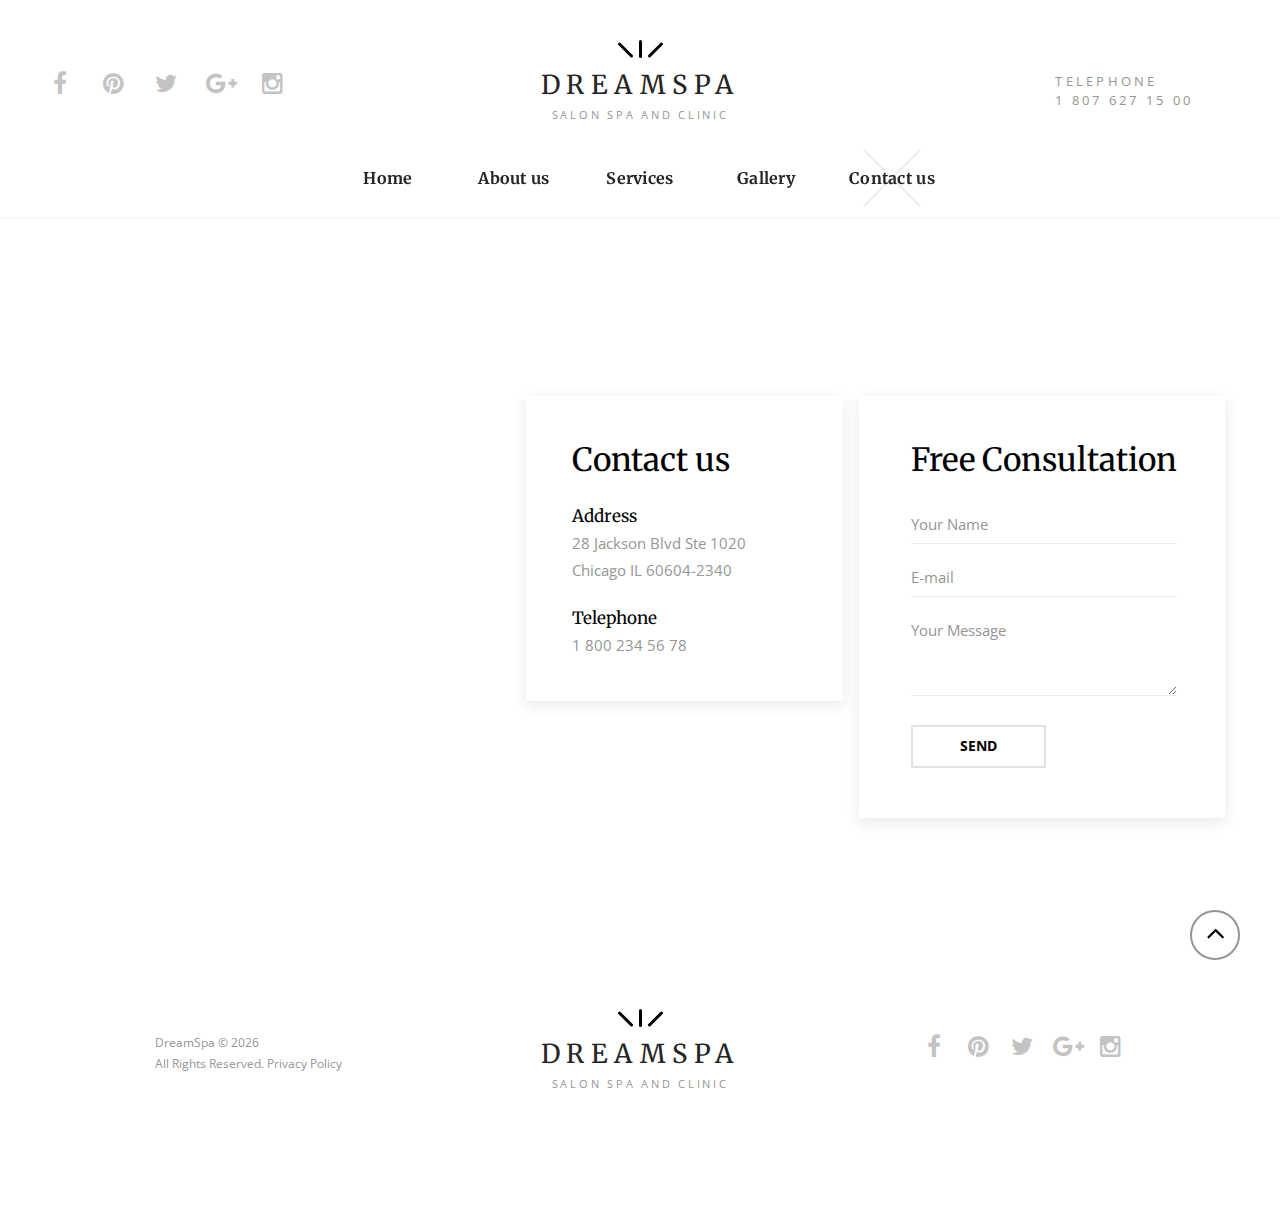
<file: contact.html>
<!DOCTYPE html>
<html lang="en" class="wide smoothscroll wow-animation">
<head>
    <!-- Site Title -->
    <title>Contact us</title>
    <meta name="format-detection" content="telephone=no"/>
    <meta name="viewport"
          content="width=device-width, height=device-height, initial-scale=1.0, maximum-scale=1.0, user-scalable=0"/>

    <!-- Stylesheets -->
    <link rel="icon" href="images/favicon.ico" type="image/x-icon">
    <link href='//fonts.googleapis.com/css?family=Merriweather:400,400italic,700%7COpen+Sans:400,700' rel='stylesheet'>
    <link rel="stylesheet" href="css/style.css">

    <!--[if lt IE 10]>
    <script src="js/html5shiv.min.js"></script>
    <![endif]-->
</head>
<body>
<!-- The Main Wrapper -->
<div class="page text-center">

    <!--For older internet explorer-->
    <div class="old-ie"
         style='background: #212121; padding: 10px 0; box-shadow: 3px 3px 5px 0 rgba(0,0,0,.3); clear: both; text-align:center; position: relative; z-index:1;'>
        <a href="http://windows.microsoft.com/en-US/internet-explorer/..">
            <img src="images/ie8-panel/warning_bar_0000_us.jpg" height="42" width="820"
                 alt="You are using an outdated browser. For a faster, safer browsing experience, upgrade for free today."/>
        </a>
    </div>
    <!--END block for older internet explorer-->

    <!--========================================================
                              HEADER
    =========================================================-->
    <header class="page-header">
        <!-- RD Navbar -->
        <div class="rd-navbar-wrap">
            <nav class="rd-navbar" data-rd-navbar-lg="rd-navbar-fullwidth">
                <div class="rd-navbar-inner">
                    <!-- RD Navbar Panel -->
                    <div class="rd-navbar-panel">

                        <!-- RD Navbar Toggle -->
                        <button class="rd-navbar-toggle" data-rd-navbar-toggle=".rd-navbar"><span></span></button>
                        <!-- END RD Navbar Toggle -->

                        <!-- RD Navbar Brand -->
                        <a href="index.html" class="rd-navbar-brand">
                            <div class="brand-logo"></div>
                            <div class="brand-name">
                                <span class="text-uppercase">DreamSpa</span>
                            </div>
                            <div class="brand-slogan">Salon spa and clinic</div>
                        </a>
                        <!-- END RD Navbar Brand -->

                        <!-- RD Navbar Toggle Collapse-->
                        <button class="rd-navbar-collapse-toggle" data-rd-navbar-toggle=".rd-navbar-collapse">
                            <span></span>
                        </button>
                        <!--END RD Navbar Toggle Collapse-->
                        <address class="contact-info rd-navbar-collapse">
                            <dl class="terms-list">
                                <dt>Telephone</dt>
                                <dd><a href="callto:#">1 807 627 15 00</a></dd>
                            </dl>

                            <ul class="inline-list">
                                <li><a href="#" class="icon icon-xs fa-facebook"></a></li>
                                <li><a href="#" class="icon icon-xs fa-pinterest"></a></li>
                                <li><a href="#" class="icon icon-xs fa-twitter"></a></li>
                                <li><a href="#" class="icon icon-xs fa-google-plus"></a></li>
                                <li><a href="#" class="icon icon-xs fa-instagram"></a></li>
                            </ul>
                        </address>
                    </div>
                    <!-- END RD Navbar Panel -->

                    <div class="rd-navbar-nav-wrap">

                        <!-- RD Navbar Nav -->
                        <ul class="rd-navbar-nav">
                            <li>
                                <a href="index.html">Home</a>
                            </li>
                            <li>
                                <a href="aboutus.html">About us</a>
                            </li>
                            <li>
                                <a href="services.html">Services</a>
                                <!-- RD Navbar Dropdown -->
                                <ul class="rd-navbar-dropdown">
                                    <li>
                                        <a href="#">What We Do</a>
                                        <ul class="rd-navbar-dropdown">
                                            <li>
                                                <a href='#'>What We Do</a>
                                            </li>
                                            <li>
                                                <a href='#'>Who We Are</a>
                                            </li>
                                            <li>
                                                <a href='#'>Where We`re been</a>
                                            </li>
                                            <li>
                                                <a href='#'>Where we`re going</a>
                                            </li>
                                        </ul>
                                    </li>
                                    <li>
                                        <a href="#">Who We Are</a>
                                    </li>
                                    <li>
                                        <a href="#">Where We`re been</a>
                                    </li>
                                    <li>
                                        <a href="#">Where we`re going</a>
                                    </li>
                                </ul>
                                <!-- END RD Navbar Dropdown -->
                            </li>
                            <li>
                                <a href="gallery.html">Gallery</a>
                            </li>
                            <li  class="active">
                                <a href="contact.html">Contact us</a>
                            </li>
                        </ul>
                        <!-- END RD Navbar Nav -->
                    </div>
                </div>
            </nav>
        </div>
        <!-- END RD Navbar -->
    </header>
    <!--========================================================
                              CONTENT
    =========================================================-->
    <main class="page-content min-height">
        <!-- Contact us -->
        <section class="well--inset-7">
            <div class="container relative">
                <div class="row flow-offset-2">
                    <div class="col-sm-10 col-sm-preffix-1">
                        <div class="box-1 box-md-absolute box-white text-md-left inset-3">
                            <h2>Contact us</h2>

                            <address class="contact-info md-absolute bg-contrast">
                                <dl>
                                    <dt class="heading-5 text-default">Address</dt>
                                    <dd>28 Jackson Blvd Ste 1020 <br class="md-visible"> Chicago IL 60604-2340</dd>
                                </dl>
                                <dl>
                                    <dt class="heading-5 text-default">Telephone</dt>
                                    <dd><a href="callto:#">1 800 234 56 78</a></dd>
                                </dl>
                            </address>
                        </div>
                    </div>

                    <div class="col-sm-10 col-sm-preffix-1 offset-2">
                        <div class="box-2 box-md-absolute bg-contrast text-md-left">
                            <h2>Free Consultation</h2>

                            <!-- RD Mailform -->
                            <form class='rd-mailform' method="post" action="bat/rd-mailform.php">
                                <!-- RD Mailform Type -->
                                <input type="hidden" name="form-type" value="contact"/>
                                <!-- END RD Mailform Type -->
                                <fieldset>
                                    <label data-add-placeholder>
                                        <input type="text"
                                               name="name"
                                               placeholder="Your Name"
                                               data-constraints="@NotEmpty @LettersOnly"/>
                                    </label>

                                    <label data-add-placeholder>
                                        <input type="text"
                                               name="email"
                                               placeholder="E-mail "
                                               data-constraints="@NotEmpty @Email"/>
                                    </label>

                                    <label data-add-placeholder>
                                    <textarea name="message" placeholder="Your Message"
                                              data-constraints="@NotEmpty"></textarea>
                                    </label>

                                    <div class="mfControls btn-group text-center text-md-left">
                                        <button class="btn btn-md btn-default" type="submit"><span>SEND</span></button>
                                    </div>
                                    <div class="mfInfo"></div>
                                </fieldset>
                            </form>
                            <!-- END RD Mailform -->
                        </div>
                    </div>
                </div>

                <div class="row offset-2">
                    <div class="col-md-9">
                        <!-- RD Google Map -->
                        <div class="rd-google-map">
                            <div id="google-map" class="rd-google-map__model" data-zoom="14" data-x="-73.9874068"
                                 data-y="40.643180"></div>
                            <ul class="rd-google-map__locations">
                                <li data-x="-73.9874068" data-y="40.643180">
                                    <p>9870 St Vincent Place, Glasgow, DC 45 Fr 45. <span>800 2345-6789</span></p>
                                </li>
                            </ul>
                        </div>
                        <!-- END RD Google Map -->
                    </div>
                </div>
            </div>

        </section>
        <!-- END Contact us-->
    </main>
    <!--========================================================
                              FOOTER
    ==========================================================-->
    <footer class="page-footer">

        <div class="container">
            <div class="row row-md-middle row-md-reverse">
                <div class="col-md-1"></div>
                <div class="col-md-3">
                    <ul class="inline-list">
                        <li><a href="#" class="icon icon-xs fa-facebook"></a></li>
                        <li><a href="#" class="icon icon-xs fa-pinterest"></a></li>
                        <li><a href="#" class="icon icon-xs fa-twitter"></a></li>
                        <li><a href="#" class="icon icon-xs fa-google-plus"></a></li>
                        <li><a href="#" class="icon icon-xs fa-instagram"></a></li>
                    </ul>
                </div>
                <div class="col-md-4 text-center">
                    <!-- RD Navbar Brand -->
                    <a href="index.html" class="brand">
                        <div class="brand-logo"></div>
                        <div class="brand-name">
                            <span class="text-uppercase">DreamSpa</span>
                        </div>
                        <div class="brand-slogan">Salon spa and clinic</div>
                    </a>
                    <!-- END RD Navbar Brand -->
                </div>
                <div class="col-md-3 col-md-preffix-1 text-center text-md-left">
                    <p class="copyright">
                        DreamSpa © <span id="copyright-year"></span><br>
                        All Rights Reserved. <a href='index-5.html'>Privacy Policy</a>
                    </p>
                </div>

            </div>
        </div>
    </footer>
</div>

<!-- Core Scripts -->
<script src="js/core.min.js"></script>
<!-- begin olark code -->
<script data-cfasync="false" type='text/javascript'>/*<![CDATA[*/window.olark||(function(c){var f=window,d=document,l=f.location.protocol=="https:"?"https:":"http:",z=c.name,r="load";var nt=function(){
  f[z]=function(){
    (a.s=a.s||[]).push(arguments)};var a=f[z]._={
  },q=c.methods.length;while(q--){(function(n){f[z][n]=function(){
    f[z]("call",n,arguments)}})(c.methods[q])}a.l=c.loader;a.i=nt;a.p={
    0:+new Date};a.P=function(u){
    a.p[u]=new Date-a.p[0]};function s(){
    a.P(r);f[z](r)}f.addEventListener?f.addEventListener(r,s,false):f.attachEvent("on"+r,s);var ld=function(){function p(hd){
    hd="head";return["<",hd,"></",hd,"><",i,' onl' + 'oad="var d=',g,";d.getElementsByTagName('head')[0].",j,"(d.",h,"('script')).",k,"='",l,"//",a.l,"'",'"',"></",i,">"].join("")}var i="body",m=d[i];if(!m){
    return setTimeout(ld,100)}a.P(1);var j="appendChild",h="createElement",k="src",n=d[h]("div"),v=n[j](d[h](z)),b=d[h]("iframe"),g="document",e="domain",o;n.style.display="none";m.insertBefore(n,m.firstChild).id=z;b.frameBorder="0";b.id=z+"-loader";if(/MSIE[ ]+6/.test(navigator.userAgent)){
    b.src="javascript:false"}b.allowTransparency="true";v[j](b);try{
    b.contentWindow[g].open()}catch(w){
    c[e]=d[e];o="javascript:var d="+g+".open();d.domain='"+d.domain+"';";b[k]=o+"void(0);"}try{
    var t=b.contentWindow[g];t.write(p());t.close()}catch(x){
    b[k]=o+'d.write("'+p().replace(/"/g,String.fromCharCode(92)+'"')+'");d.close();'}a.P(2)};ld()};nt()})({
  loader: "static.olark.com/jsclient/loader0.js",name:"olark",methods:["configure","extend","declare","identify"]});
/* custom configuration goes here (www.olark.com/documentation) */
olark.identify('7830-582-10-3714');/*]]>*/</script><noscript><a href="https://www.olark.com/site/7830-582-10-3714/contact" title="Contact us" target="_blank">Questions? Feedback?</a> powered by <a href="http://www.olark.com?welcome" title="Olark live chat software">Olark live chat software</a></noscript>
<!-- end olark code -->
<!-- Additional Functionality Scripts -->
<script src="js/script.js"></script>
</body>
</html>
</file>
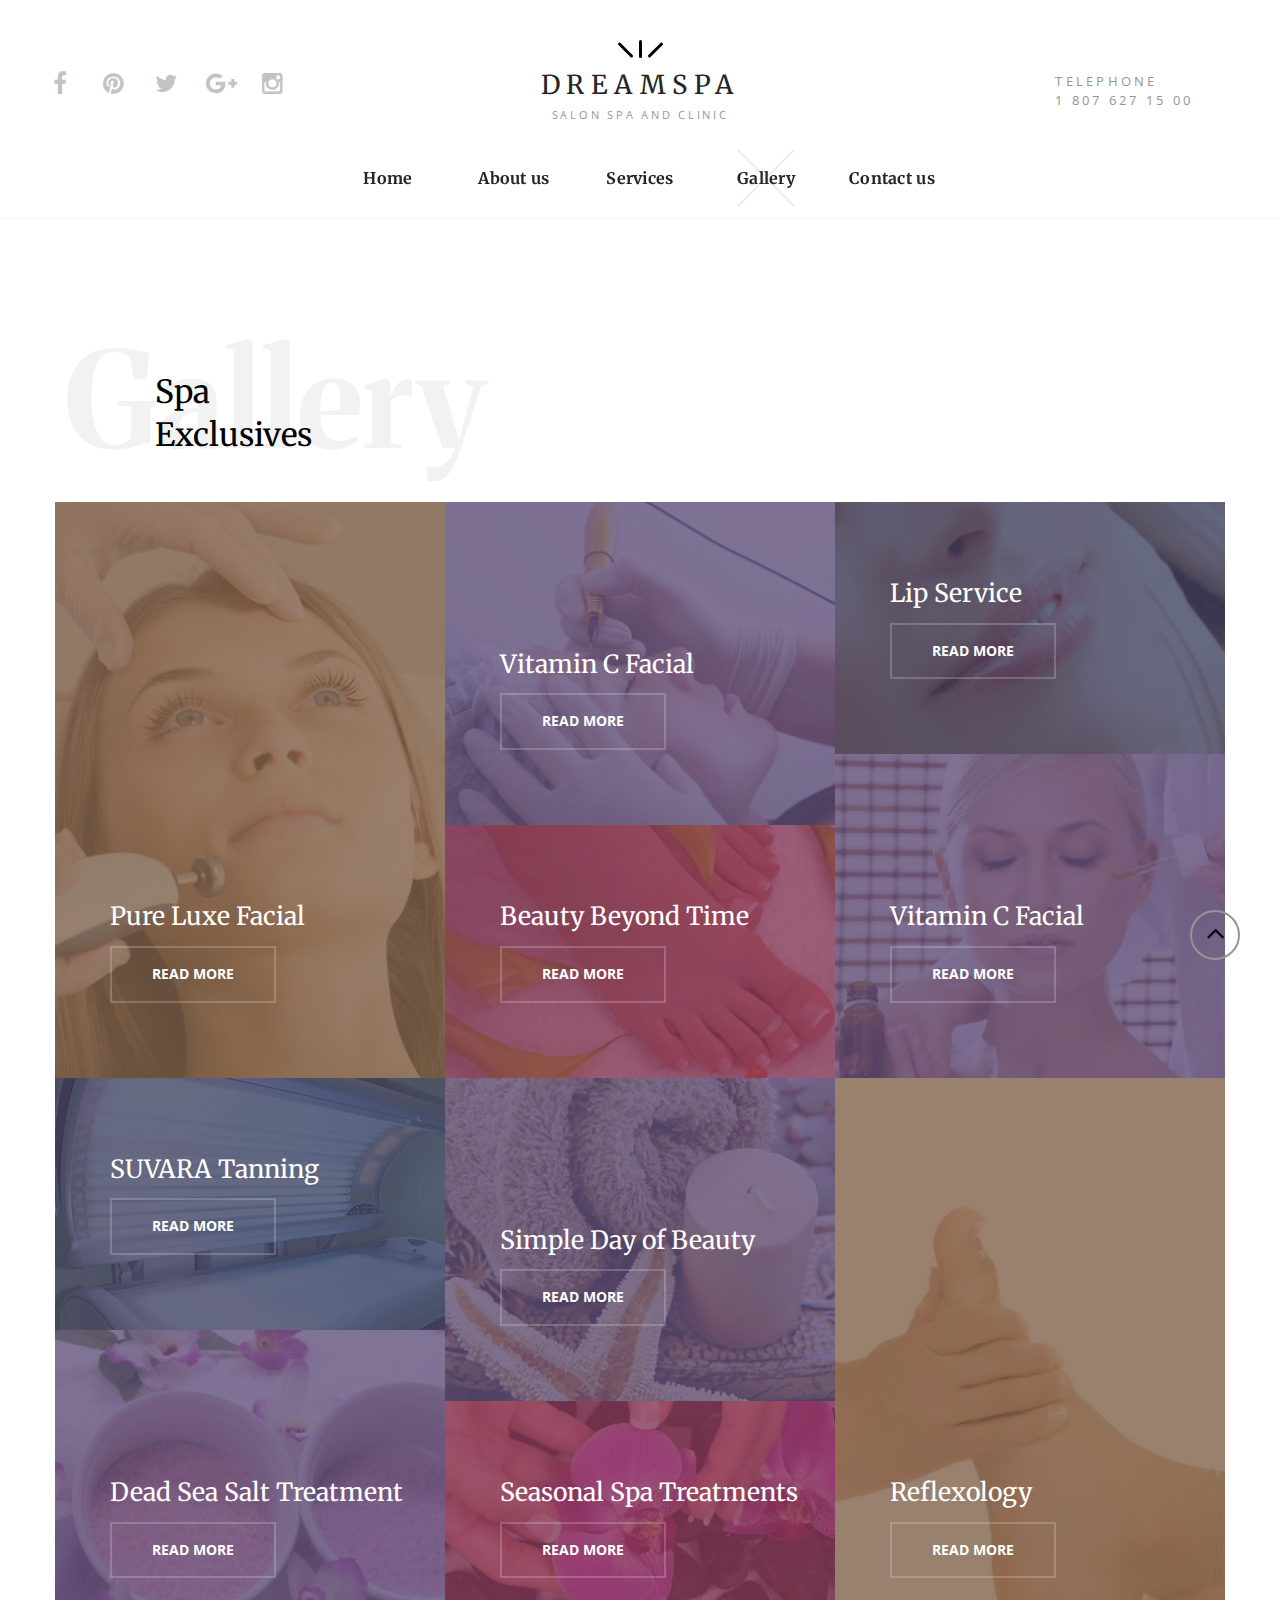
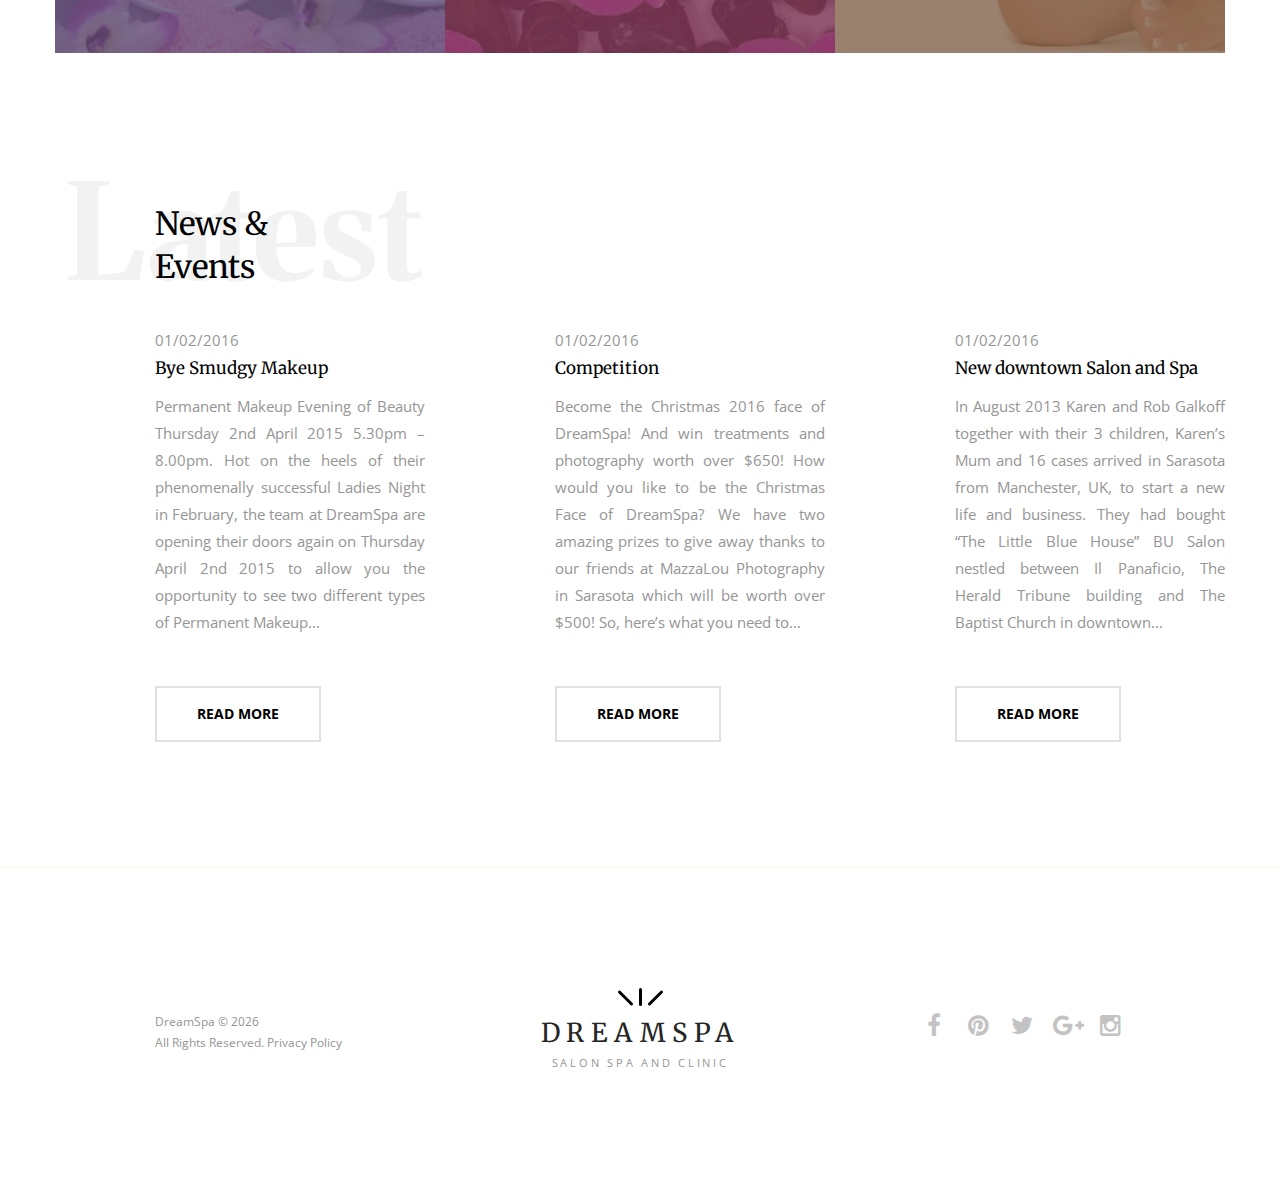
<file: gallery.html>
<!DOCTYPE html>
<html lang="en" class="wide smoothscroll wow-animation">
<head>
    <!-- Site Title -->
    <title>Gallery</title>
    <meta name="format-detection" content="telephone=no"/>
    <meta name="viewport"
          content="width=device-width, height=device-height, initial-scale=1.0, maximum-scale=1.0, user-scalable=0"/>

    <!-- Stylesheets -->
    <link rel="icon" href="images/favicon.ico" type="image/x-icon">
    <link href='//fonts.googleapis.com/css?family=Merriweather:400,400italic,700%7COpen+Sans:400,700' rel='stylesheet'>
    <link rel="stylesheet" href="css/style.css">

    <!--[if lt IE 10]>
    <script src="js/html5shiv.min.js"></script>
    <![endif]-->
</head>
<body>
<!-- The Main Wrapper -->
<div class="page text-center">

    <!--For older internet explorer-->
    <div class="old-ie"
         style='background: #212121; padding: 10px 0; box-shadow: 3px 3px 5px 0 rgba(0,0,0,.3); clear: both; text-align:center; position: relative; z-index:1;'>
        <a href="http://windows.microsoft.com/en-US/internet-explorer/..">
            <img src="images/ie8-panel/warning_bar_0000_us.jpg" height="42" width="820"
                 alt="You are using an outdated browser. For a faster, safer browsing experience, upgrade for free today."/>
        </a>
    </div>
    <!--END block for older internet explorer-->

    <!--========================================================
                              HEADER
    =========================================================-->
    <header class="page-header">
        <!-- RD Navbar -->
        <div class="rd-navbar-wrap">
            <nav class="rd-navbar" data-rd-navbar-lg="rd-navbar-fullwidth">
                <div class="rd-navbar-inner">
                    <!-- RD Navbar Panel -->
                    <div class="rd-navbar-panel">

                        <!-- RD Navbar Toggle -->
                        <button class="rd-navbar-toggle" data-rd-navbar-toggle=".rd-navbar"><span></span></button>
                        <!-- END RD Navbar Toggle -->

                        <!-- RD Navbar Brand -->
                        <a href="index.html" class="rd-navbar-brand">
                            <div class="brand-logo"></div>
                            <div class="brand-name">
                                <span class="text-uppercase">DreamSpa</span>
                            </div>
                            <div class="brand-slogan">Salon spa and clinic</div>
                        </a>
                        <!-- END RD Navbar Brand -->

                        <!-- RD Navbar Toggle Collapse-->
                        <button class="rd-navbar-collapse-toggle" data-rd-navbar-toggle=".rd-navbar-collapse">
                            <span></span>
                        </button>
                        <!--END RD Navbar Toggle Collapse-->
                        <address class="contact-info rd-navbar-collapse">
                            <dl class="terms-list">
                                <dt>Telephone</dt>
                                <dd><a href="callto:#">1 807 627 15 00</a></dd>
                            </dl>

                            <ul class="inline-list">
                                <li><a href="#" class="icon icon-xs fa-facebook"></a></li>
                                <li><a href="#" class="icon icon-xs fa-pinterest"></a></li>
                                <li><a href="#" class="icon icon-xs fa-twitter"></a></li>
                                <li><a href="#" class="icon icon-xs fa-google-plus"></a></li>
                                <li><a href="#" class="icon icon-xs fa-instagram"></a></li>
                            </ul>
                        </address>
                    </div>
                    <!-- END RD Navbar Panel -->

                    <div class="rd-navbar-nav-wrap">

                        <!-- RD Navbar Nav -->
                        <ul class="rd-navbar-nav">
                            <li>
                                <a href="index.html">Home</a>
                            </li>
                            <li>
                                <a href="aboutus.html">About us</a>
                            </li>
                            <li>
                                <a href="services.html">Services</a>
                                <!-- RD Navbar Dropdown -->
                                <ul class="rd-navbar-dropdown">
                                    <li>
                                        <a href="#">What We Do</a>
                                        <ul class="rd-navbar-dropdown">
                                            <li>
                                                <a href='#'>What We Do</a>
                                            </li>
                                            <li>
                                                <a href='#'>Who We Are</a>
                                            </li>
                                            <li>
                                                <a href='#'>Where We`re been</a>
                                            </li>
                                            <li>
                                                <a href='#'>Where we`re going</a>
                                            </li>
                                        </ul>
                                    </li>
                                    <li>
                                        <a href="#">Who We Are</a>
                                    </li>
                                    <li>
                                        <a href="#">Where We`re been</a>
                                    </li>
                                    <li>
                                        <a href="#">Where we`re going</a>
                                    </li>
                                </ul>
                                <!-- END RD Navbar Dropdown -->
                            </li>
                            <li class="active">
                                <a href="index-3.html">Gallery</a>
                            </li>
                            <li>
                                <a href="contact.html">Contact us</a>
                            </li>
                        </ul>
                        <!-- END RD Navbar Nav -->
                    </div>
                </div>
            </nav>
        </div>
        <!-- END RD Navbar -->
    </header>
    <!--========================================================
                              CONTENT
    =========================================================-->
    <main class="page-content">

        <!-- Gallery -->
        <section class="well well-md well--inset-5 text-md-left">
            <div class="container">
                <div class="row">
                    <div class="col-md-3 col-md-preffix-1">
                        <h2 data-text="Gallery">Spa<br class="md-visible">Exclusives</h2>
                    </div>
                </div>
                <div class="row row-no-gutter offset-3">
                    <div class="col-md-4 col-sm-6 ">
                        <!--Figure-->
                        <figure class="figure">
                            <p><img src="images/page-4_img01.jpg" alt=""/></p>

                            <div class="figure__overlay bg-secondary-3"></div>
                            <figcaption class="figure__body">
                                <h3>Pure Luxe Facial</h3>

                                <a href="#" class="btn btn-lg btn-contrast"><span>Read more</span></a>
                            </figcaption>
                        </figure>
                    </div>
                    <div class="col-md-4 col-sm-6">
                        <!--Figure-->
                        <figure class="figure">
                            <p><img src="images/page-4_img02.jpg" alt=""/></p>

                            <div class="figure__overlay bg-secondary-1"></div>
                            <figcaption class="figure__body">
                                <h3>Vitamin C Facial </h3>

                                <a href="#" class="btn btn-lg btn-contrast"><span>Read more</span></a>
                            </figcaption>
                        </figure>
                        <!--Figure-->
                        <figure class="figure">
                            <p><img src="images/page-4_img03.jpg" alt=""/></p>

                            <div class="figure__overlay bg-primary"></div>
                            <figcaption class="figure__body">
                                <h3>Beauty Beyond Time</h3>

                                <a href="#" class="btn btn-lg btn-contrast"><span>Read more</span></a>
                            </figcaption>
                        </figure>
                    </div>
                    <div class="col-md-4 col-sm-6">
                        <!--Figure-->
                        <figure class="figure">
                            <p><img src="images/page-4_img04.jpg" alt=""/></p>

                            <div class="figure__overlay bg-secondary-2"></div>
                            <figcaption class="figure__body">
                                <h3>Lip Service</h3>

                                <a href="#" class="btn btn-lg btn-contrast"><span>Read more</span></a>
                            </figcaption>
                        </figure>
                        <!--Figure-->
                        <figure class="figure">
                            <p><img src="images/page-4_img05.jpg" alt=""/></p>

                            <div class="figure__overlay bg-secondary-1"></div>
                            <figcaption class="figure__body">
                                <h3>Vitamin C Facial</h3>

                                <a href="#" class="btn btn-lg btn-contrast"><span>Read more</span></a>
                            </figcaption>
                        </figure>
                    </div>
                    <div class="col-md-4 col-sm-6">
                        <!--Figure-->
                        <figure class="figure">
                            <p><img src="images/page-4_img06.jpg" alt=""/></p>

                            <div class="figure__overlay bg-secondary-2"></div>
                            <figcaption class="figure__body">
                                <h3>SUVARA Tanning</h3>

                                <a href="#" class="btn btn-lg btn-contrast"><span>Read more</span></a>
                            </figcaption>
                        </figure>
                        <!--Figure-->
                        <figure class="figure">
                            <p><img src="images/page-4_img07.jpg" alt=""/></p>

                            <div class="figure__overlay bg-secondary-1"></div>
                            <figcaption class="figure__body">
                                <h3> Dead Sea Salt Treatment </h3>

                                <a href="#" class="btn btn-lg btn-contrast"><span>Read more</span></a>
                            </figcaption>
                        </figure>
                    </div>
                    <div class="col-md-4 col-sm-6">
                        <!--Figure-->
                        <figure class="figure">
                            <p><img src="images/page-4_img08.jpg" alt=""/></p>

                            <div class="figure__overlay bg-secondary-1"></div>
                            <figcaption class="figure__body">
                                <h3>Simple Day of Beauty</h3>

                                <a href="#" class="btn btn-lg btn-contrast"><span>Read more</span></a>
                            </figcaption>
                        </figure>
                        <!--Figure-->
                        <figure class="figure">
                            <p><img src="images/page-4_img09.jpg" alt=""/></p>

                            <div class="figure__overlay bg-primary"></div>
                            <figcaption class="figure__body">
                                <h3>Seasonal Spa Treatments </h3>

                                <a href="#" class="btn btn-lg btn-contrast"><span>Read more</span></a>
                            </figcaption>
                        </figure>
                    </div>
                    <div class="col-md-4 col-sm-6 ">
                        <!--Figure-->
                        <figure class="figure">
                            <p><img src="images/page-4_img10.jpg" alt=""/></p>

                            <div class="figure__overlay bg-secondary-3"></div>
                            <figcaption class="figure__body">
                                <h3>Reflexology</h3>

                                <a href="#" class="btn btn-lg btn-contrast"><span>Read more</span></a>
                            </figcaption>
                        </figure>
                    </div>
                </div>
            </div>
        </section>
        <!-- END Gallery-->

        <!-- News & Events -->
        <section class="well well-xs well--inset-6 text-md-left">
            <div class="container">
                <div class="row">
                    <div class="col-md-3 col-md-preffix-1">
                        <h2 data-text="Latest">News & <br class="md-visible">Events</h2>
                    </div>
                </div>
                <div class="row flow-offset-2">
                    <div class="col-sm-6 col-md-4 col-lg-3 col-lg-preffix-1">
                        <article class="news-post">
                            <time datetime="2008-02-14">01/02/2016</time>
                            <h5><a href="#">Bye Smudgy Makeup</a></h5>

                            <p class="text-md-justify">Permanent Makeup Evening of Beauty Thursday 2nd April 2015 5.30pm – 8.00pm. Hot on the
                                heels of their phenomenally successful Ladies Night in February, the team at DreamSpa are
                                opening their doors again on Thursday April 2nd 2015 to allow you the opportunity to see
                                two different types of Permanent Makeup...</p>
                            <a href="#" class="btn btn-lg btn-default"><span>Read more</span></a>
                        </article>
                    </div>
                    <div class="col-sm-6 col-md-4 col-lg-3 col-lg-preffix-1">
                        <article class="news-post">
                            <time datetime="2008-02-14">01/02/2016</time>
                            <h5><a href="#">Competition</a></h5>

                            <p class="text-md-justify">Become the Christmas 2016 face of DreamSpa! And win treatments and photography worth over
                                $650! How would you like to be the Christmas Face of DreamSpa? We have two amazing prizes
                                to give away thanks to our friends at MazzaLou Photography in Sarasota which will be
                                worth over $500! So, here’s what you need to… </p>
                            <a href="#" class="btn btn-lg btn-default"><span>Read more</span></a>
                        </article>
                    </div>
                    <div class="col-sm-6 col-sm-preffix-3 col-md-4 col-md-preffix-0 col-lg-3 col-lg-preffix-1">
                        <article class="news-post">
                            <time datetime="2008-02-14">01/02/2016</time>
                            <h5><a href="#">New downtown Salon and Spa</a></h5>

                            <p class="text-md-justify">In August 2013 Karen and Rob Galkoff together with their 3 children, Karen’s Mum and 16
                                cases arrived in Sarasota from Manchester, UK, to start a new life and business. They
                                had bought “The Little Blue House” BU Salon nestled between Il Panaficio, The Herald
                                Tribune building and The Baptist Church in downtown...</p>
                            <a href="#" class="btn btn-lg btn-default"><span>Read more</span></a>
                        </article>
                    </div>
                </div>
            </div>
        </section>
        <!-- END News & Events-->
        <div class="divider-1"></div>
    </main>
    <!--========================================================
                              FOOTER
    ==========================================================-->
    <footer class="page-footer">

        <div class="container">
            <div class="row row-md-middle row-md-reverse">
                <div class="col-md-1"></div>
                <div class="col-md-3">
                    <ul class="inline-list">
                        <li><a href="#" class="icon icon-xs fa-facebook"></a></li>
                        <li><a href="#" class="icon icon-xs fa-pinterest"></a></li>
                        <li><a href="#" class="icon icon-xs fa-twitter"></a></li>
                        <li><a href="#" class="icon icon-xs fa-google-plus"></a></li>
                        <li><a href="#" class="icon icon-xs fa-instagram"></a></li>
                    </ul>
                </div>
                <div class="col-md-4 text-center">
                    <!-- RD Navbar Brand -->
                    <a href="index.html" class="brand">
                        <div class="brand-logo"></div>
                        <div class="brand-name">
                            <span class="text-uppercase">DreamSpa</span>
                        </div>
                        <div class="brand-slogan">Salon spa and clinic</div>
                    </a>
                    <!-- END RD Navbar Brand -->
                </div>
                <div class="col-md-3 col-md-preffix-1 text-center text-md-left">
                    <p class="copyright">
                        DreamSpa © <span id="copyright-year"></span><br>
                        All Rights Reserved. <a href='index-5.html'>Privacy Policy</a>
                    </p>
                </div>

            </div>
        </div>
    </footer>
</div>

<!-- Core Scripts -->
<script src="js/core.min.js"></script>
<!-- begin olark code -->
<script data-cfasync="false" type='text/javascript'>/*<![CDATA[*/window.olark||(function(c){var f=window,d=document,l=f.location.protocol=="https:"?"https:":"http:",z=c.name,r="load";var nt=function(){
  f[z]=function(){
    (a.s=a.s||[]).push(arguments)};var a=f[z]._={
  },q=c.methods.length;while(q--){(function(n){f[z][n]=function(){
    f[z]("call",n,arguments)}})(c.methods[q])}a.l=c.loader;a.i=nt;a.p={
    0:+new Date};a.P=function(u){
    a.p[u]=new Date-a.p[0]};function s(){
    a.P(r);f[z](r)}f.addEventListener?f.addEventListener(r,s,false):f.attachEvent("on"+r,s);var ld=function(){function p(hd){
    hd="head";return["<",hd,"></",hd,"><",i,' onl' + 'oad="var d=',g,";d.getElementsByTagName('head')[0].",j,"(d.",h,"('script')).",k,"='",l,"//",a.l,"'",'"',"></",i,">"].join("")}var i="body",m=d[i];if(!m){
    return setTimeout(ld,100)}a.P(1);var j="appendChild",h="createElement",k="src",n=d[h]("div"),v=n[j](d[h](z)),b=d[h]("iframe"),g="document",e="domain",o;n.style.display="none";m.insertBefore(n,m.firstChild).id=z;b.frameBorder="0";b.id=z+"-loader";if(/MSIE[ ]+6/.test(navigator.userAgent)){
    b.src="javascript:false"}b.allowTransparency="true";v[j](b);try{
    b.contentWindow[g].open()}catch(w){
    c[e]=d[e];o="javascript:var d="+g+".open();d.domain='"+d.domain+"';";b[k]=o+"void(0);"}try{
    var t=b.contentWindow[g];t.write(p());t.close()}catch(x){
    b[k]=o+'d.write("'+p().replace(/"/g,String.fromCharCode(92)+'"')+'");d.close();'}a.P(2)};ld()};nt()})({
  loader: "static.olark.com/jsclient/loader0.js",name:"olark",methods:["configure","extend","declare","identify"]});
/* custom configuration goes here (www.olark.com/documentation) */
olark.identify('7830-582-10-3714');/*]]>*/</script><noscript><a href="https://www.olark.com/site/7830-582-10-3714/contact" title="Contact us" target="_blank">Questions? Feedback?</a> powered by <a href="http://www.olark.com?welcome" title="Olark live chat software">Olark live chat software</a></noscript>
<!-- end olark code -->
<!-- Additional Functionality Scripts -->
<script src="js/script.js"></script>
</body>
</html>
</file>
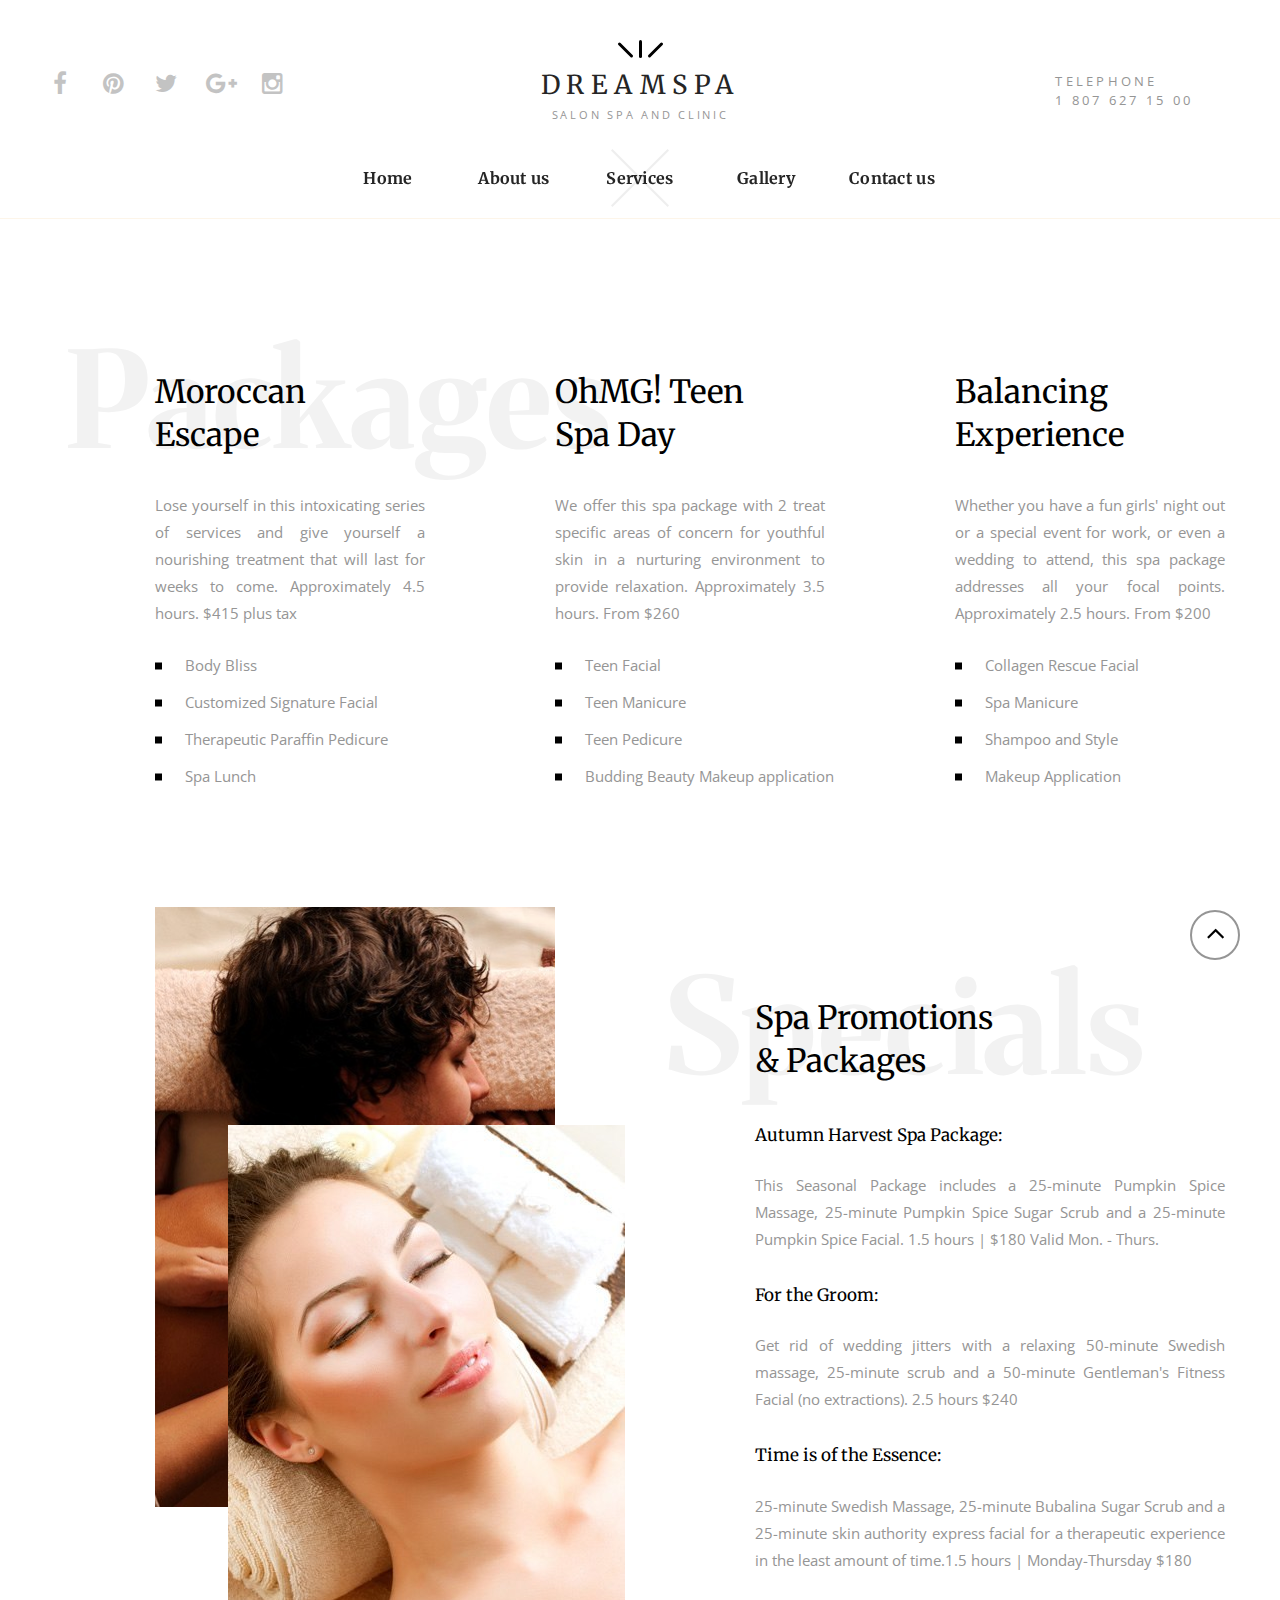
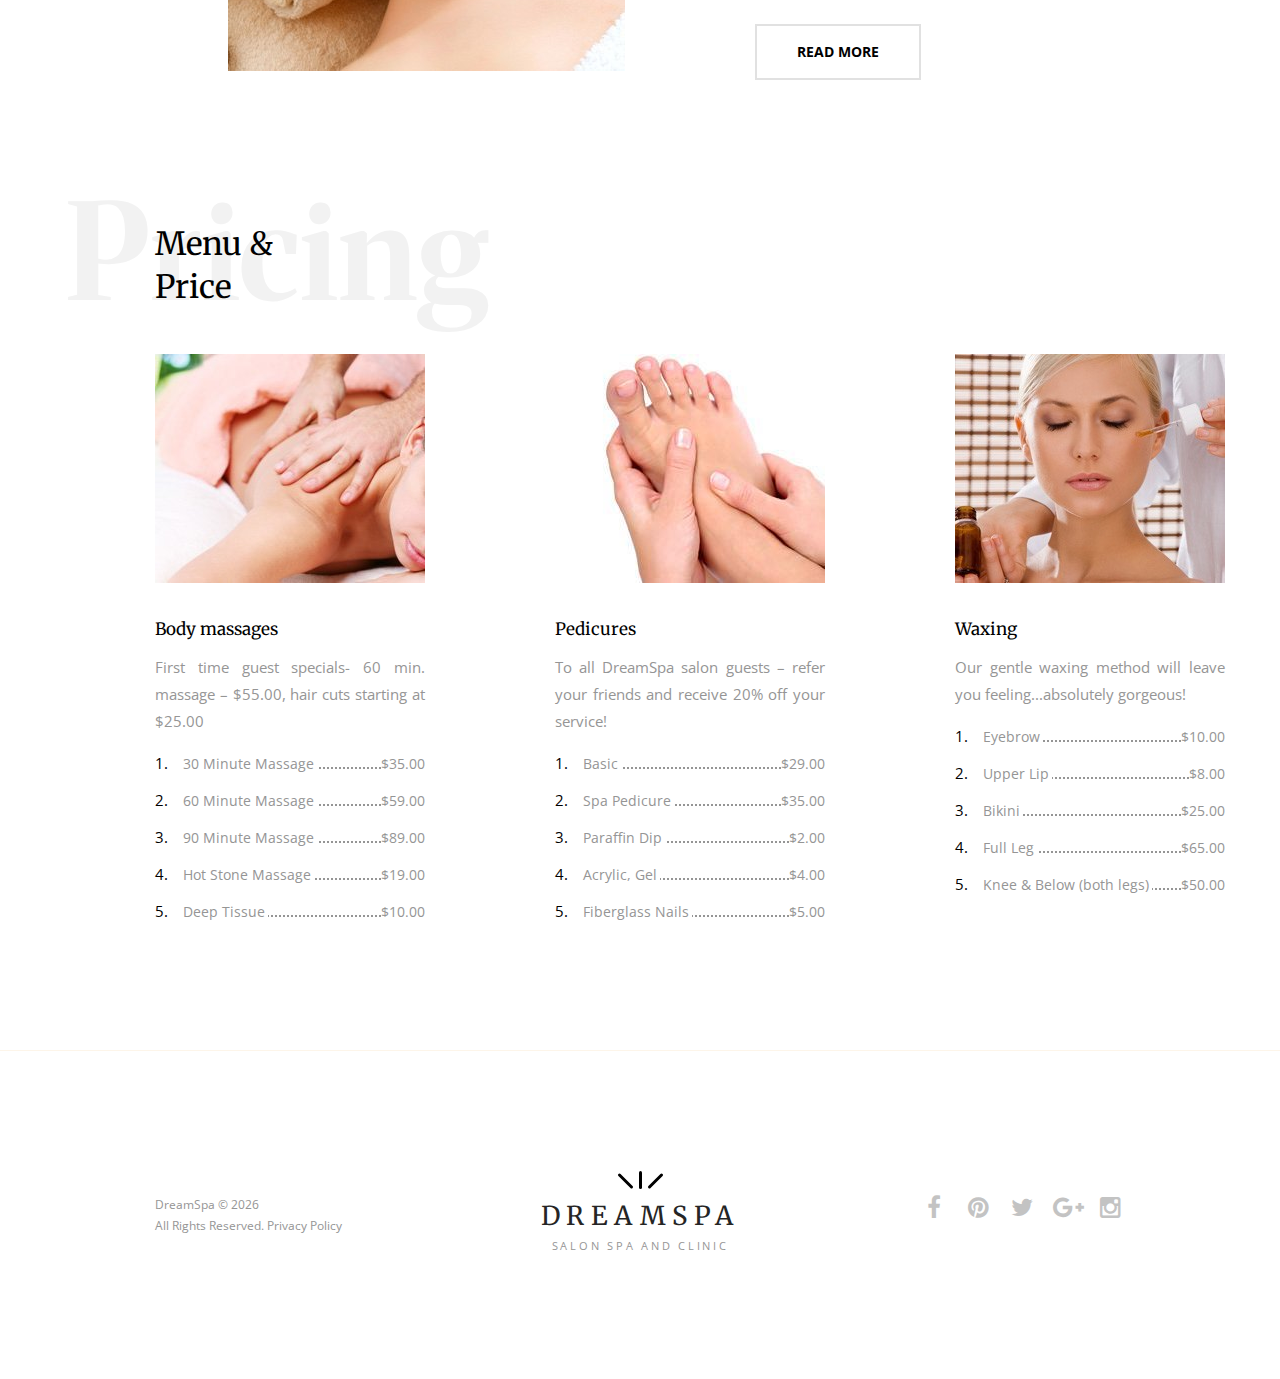
<file: services.html>
<!DOCTYPE html>
<html lang="en" class="wide smoothscroll wow-animation">
<head>
    <!-- Site Title -->
    <title>Services</title>
    <meta name="format-detection" content="telephone=no"/>
    <meta name="viewport"
          content="width=device-width, height=device-height, initial-scale=1.0, maximum-scale=1.0, user-scalable=0"/>

    <!-- Stylesheets -->
    <link rel="icon" href="images/favicon.ico" type="image/x-icon">
    <link href='//fonts.googleapis.com/css?family=Merriweather:400,400italic,700%7COpen+Sans:400,700' rel='stylesheet'>
    <link rel="stylesheet" href="css/style.css">

    <!--[if lt IE 10]>
    <script src="js/html5shiv.min.js"></script>
    <![endif]-->
</head>
<body>
<!-- The Main Wrapper -->
<div class="page text-center">

    <!--For older internet explorer-->
    <div class="old-ie"
         style='background: #212121; padding: 10px 0; box-shadow: 3px 3px 5px 0 rgba(0,0,0,.3); clear: both; text-align:center; position: relative; z-index:1;'>
        <a href="http://windows.microsoft.com/en-US/internet-explorer/..">
            <img src="images/ie8-panel/warning_bar_0000_us.jpg" height="42" width="820"
                 alt="You are using an outdated browser. For a faster, safer browsing experience, upgrade for free today."/>
        </a>
    </div>
    <!--END block for older internet explorer-->

    <!--========================================================
                              HEADER
    =========================================================-->
    <header class="page-header">
        <!-- RD Navbar -->
        <div class="rd-navbar-wrap">
            <nav class="rd-navbar" data-rd-navbar-lg="rd-navbar-fullwidth">
                <div class="rd-navbar-inner">
                    <!-- RD Navbar Panel -->
                    <div class="rd-navbar-panel">

                        <!-- RD Navbar Toggle -->
                        <button class="rd-navbar-toggle" data-rd-navbar-toggle=".rd-navbar"><span></span></button>
                        <!-- END RD Navbar Toggle -->

                        <!-- RD Navbar Brand -->
                        <a href="index.html" class="rd-navbar-brand">
                            <div class="brand-logo"></div>
                            <div class="brand-name">
                                <span class="text-uppercase">DreamSpa</span>
                            </div>
                            <div class="brand-slogan">Salon spa and clinic</div>
                        </a>
                        <!-- END RD Navbar Brand -->

                        <!-- RD Navbar Toggle Collapse-->
                        <button class="rd-navbar-collapse-toggle" data-rd-navbar-toggle=".rd-navbar-collapse">
                            <span></span>
                        </button>
                        <!--END RD Navbar Toggle Collapse-->
                        <address class="contact-info rd-navbar-collapse">
                            <dl class="terms-list">
                                <dt>Telephone</dt>
                                <dd><a href="callto:#">1 807 627 15 00</a></dd>
                            </dl>

                            <ul class="inline-list">
                                <li><a href="#" class="icon icon-xs fa-facebook"></a></li>
                                <li><a href="#" class="icon icon-xs fa-pinterest"></a></li>
                                <li><a href="#" class="icon icon-xs fa-twitter"></a></li>
                                <li><a href="#" class="icon icon-xs fa-google-plus"></a></li>
                                <li><a href="#" class="icon icon-xs fa-instagram"></a></li>
                            </ul>
                        </address>
                    </div>
                    <!-- END RD Navbar Panel -->

                    <div class="rd-navbar-nav-wrap">

                        <!-- RD Navbar Nav -->
                        <ul class="rd-navbar-nav">
                            <li>
                                <a href="index.html">Home</a>
                            </li>
                            <li>
                                <a href="aboutus.html">About us</a>
                            </li>
                            <li class="active">
                                <a href="services.html">Services</a>
                                <!-- RD Navbar Dropdown -->
                                <ul class="rd-navbar-dropdown">
                                    <li>
                                        <a href="#">What We Do</a>
                                        <ul class="rd-navbar-dropdown">
                                            <li>
                                                <a href='#'>What We Do</a>
                                            </li>
                                            <li>
                                                <a href='#'>Who We Are</a>
                                            </li>
                                            <li>
                                                <a href='#'>Where We`re been</a>
                                            </li>
                                            <li>
                                                <a href='#'>Where we`re going</a>
                                            </li>
                                        </ul>
                                    </li>
                                    <li>
                                        <a href="#">Who We Are</a>
                                    </li>
                                    <li>
                                        <a href="#">Where We`re been</a>
                                    </li>
                                    <li>
                                        <a href="#">Where we`re going</a>
                                    </li>
                                </ul>
                                <!-- END RD Navbar Dropdown -->
                            </li>
                            <li>
                                <a href="gallery.html">Gallery</a>
                            </li>
                            <li>
                                <a href="contact.html">Contact us</a>
                            </li>
                        </ul>
                        <!-- END RD Navbar Nav -->
                    </div>
                </div>
            </nav>
        </div>
        <!-- END RD Navbar -->
    </header>
    <!--========================================================
                              CONTENT
    =========================================================-->
    <main class="page-content">

        <!-- Packages -->
        <section class="well well-md well--inset-5 text-md-left">
            <div class="container">
                <div class="row flow-offset-2">
                    <div class="col-md-3 col-md-preffix-1">
                        <h2 data-text="Packages">Moroccan <br class="md-visible">
                            Escape</h2>

                        <p class="text-md-justify">Lose yourself in this intoxicating series of services and give yourself a nourishing
                            treatment that will last for weeks to come. Approximately 4.5 hours. $415 plus tax </p>
                        <ul class="marked-list postfix-1">
                            <li><a href="#">Body Bliss</a></li>
                            <li><a href="#">Customized Signature Facial</a></li>
                            <li><a href="#">Therapeutic Paraffin Pedicure</a></li>
                            <li><a href="#">Spa Lunch</a></li>
                        </ul>
                    </div>
                    <div class="col-md-3 col-md-preffix-1">
                        <h2>OhMG! Teen<br class="md-visible">
                            Spa Day </h2>

                        <p class="text-md-justify">We offer this spa package with 2 treat specific areas of concern for youthful skin in a
                            nurturing environment to provide relaxation. Approximately 3.5 hours. From $260 </p>
                        <ul class="marked-list postfix-1">
                            <li><a href="#">Teen Facial</a></li>
                            <li><a href="#">Teen Manicure</a></li>
                            <li><a href="#">Teen Pedicure</a></li>
                            <li><a href="#">Budding Beauty Makeup application</a></li>
                        </ul>
                    </div>
                    <div class="col-md-3 col-md-preffix-1">
                        <h2>Balancing<br class="md-visible">
                            Experience</h2>

                        <p class="text-md-justify">Whether you have a fun girls' night out or a special event for work, or even a wedding to
                            attend, this spa package addresses all your focal points. Approximately 2.5 hours. From
                            $200 </p>
                        <ul class="marked-list">
                            <li><a href="#">Collagen Rescue Facial</a></li>
                            <li><a href="#">Spa Manicure</a></li>
                            <li><a href="#">Shampoo and Style</a></li>
                            <li><a href="#">Makeup Application</a></li>
                        </ul>
                    </div>
                </div>
            </div>
        </section>
        <!-- END Packages-->

        <!-- The Science  of Beauty -->
        <section class="well well-md well--inset-5 text-md-left relative">
            <div class="container">
                <div class="row">

                    <div class="col-md-4 col-md-preffix-1 offset-1">
                        <div class="image-wrap postfix-2 content-shift-up-1 img-width block-center">
                            <img width="401" height="601" src="images/page-3_img02.jpg" alt="">
                        </div>
                    </div>

                    <div class="col-md-5 col-md-preffix-2">
                        <h2 data-text="Specials">Spa Promotions
                            <br class="lg-visible">& Packages </h2>
                        <h5>Autumn Harvest Spa Package: </h5>

                        <p class="text-md-justify">This Seasonal Package includes a 25-minute Pumpkin Spice Massage, 25-minute Pumpkin Spice
                            Sugar Scrub and a 25-minute Pumpkin Spice Facial. 1.5 hours | $180 Valid Mon. - Thurs. </p>

                        <h5>For the Groom:</h5>

                        <p class="text-md-justify">Get rid of wedding jitters with a relaxing 50-minute Swedish massage, 25-minute scrub and a
                            50-minute Gentleman's Fitness Facial (no extractions). 2.5 hours $240</p>

                        <h5>Time is of the Essence:</h5>

                        <p class="text-md-justify">25-minute Swedish Massage, 25-minute Bubalina Sugar Scrub
                            and a 25-minute skin authority express facial for a therapeutic
                            experience in the least amount of time.1.5 hours |
                            Monday-Thursday $180</p>

                        <a href="#" class="btn btn-lg btn-default"><span>read more</span></a>
                    </div>

                    <div class="col-xs-12">
                        <div class="image-wrap-5">
                            <img width="545" height="537" src="images/page-3_img01.jpg" alt=""></div>
                    </div>
                    <div class="col-xs-12">
                        <div class="image-wrap-6 md-visible">
                            <img width="397" height="546" src="images/page-3_img03.jpg" alt=""></div>
                    </div>
                </div>
            </div>
        </section>
        <!-- END The Science  of Beauty-->

        <!-- Pricing -->
        <section class="well well-xs text-md-left">
            <div class="container">
                <div class="row">
                    <div class="col-md-3 col-md-preffix-1">
                        <h2 data-text="Pricing">Menu &<br class="lg-visible">
                            Price</h2>
                    </div>
                </div>
                <div class="row offset-3 flow-offset-2">
                    <div class="col-md-4 col-lg-3 col-lg-preffix-1">
                        <img src="images/page-3_img04.jpg" alt="">
                        <div class="pricing-box">
                            <h5>Body massages</h5>

                            <p class="text-md-justify">First time guest specials- 60 min. massage – $55.00, hair cuts starting
                                at $25.00 </p>
                        </div>
                        <ul class="index-list">
                            <li><dl class="terms-list-1"><dt><span>30 Minute Massage</span></dt><dd>$35.00</dd></dl></li>
                            <li><dl class="terms-list-1"><dt><span>60 Minute Massage</span></dt><dd>$59.00</dd></dl></li>
                            <li><dl class="terms-list-1"><dt><span>90 Minute Massage</span> </dt><dd>$89.00</dd></dl></li>
                            <li><dl class="terms-list-1"><dt><span>Hot Stone Massage</span></dt><dd>$19.00</dd></dl></li>
                            <li><dl class="terms-list-1"><dt><span>Deep Tissue</span></dt><dd>$10.00</dd></dl></li>
                        </ul>
                    </div>
                    <div class="col-md-4 col-lg-3 col-lg-preffix-1">
                        <img src="images/page-3_img05.jpg" alt="">
                        <div class="pricing-box">
                            <h5>Pedicures</h5>

                            <p class="text-md-justify">To all DreamSpa salon guests – refer your friends and receive 20% off your service!</p>
                        </div>
                        <ul class="index-list">
                            <li><dl class="terms-list-1"><dt><span>Basic</span></dt><dd>$29.00</dd></dl></li>
                            <li><dl class="terms-list-1"><dt><span>Spa Pedicure</span></dt><dd>$35.00</dd></dl></li>
                            <li><dl class="terms-list-1"><dt><span>Paraffin Dip</span> </dt><dd>$2.00</dd></dl></li>
                            <li><dl class="terms-list-1"><dt><span>Acrylic, Gel</span></dt><dd>$4.00</dd></dl></li>
                            <li><dl class="terms-list-1"><dt><span>Fiberglass Nails</span></dt><dd>$5.00</dd></dl></li>
                        </ul>
                    </div>
                    <div class="col-md-4 col-lg-3 col-lg-preffix-1">
                        <img src="images/page-3_img06.jpg" alt="">
                        <div class="pricing-box">
                            <h5>Waxing</h5>

                            <p class="text-md-justify">Our gentle waxing method will leave you feeling...absolutely gorgeous! </p>
                        </div>
                        <ul class="index-list">
                            <li><dl class="terms-list-1"><dt><span>Eyebrow</span></dt><dd>$10.00</dd></dl></li>
                            <li><dl class="terms-list-1"><dt><span>Upper Lip</span></dt><dd>$8.00</dd></dl></li>
                            <li><dl class="terms-list-1"><dt><span>Bikini</span> </dt><dd>$25.00</dd></dl></li>
                            <li><dl class="terms-list-1"><dt><span>Full Leg</span></dt><dd>$65.00</dd></dl></li>
                            <li><dl class="terms-list-1"><dt><span>Knee & Below (both legs)</span></dt><dd>$50.00</dd></dl></li>
                        </ul>
                    </div>
                </div>
            </div>
        </section>
        <!-- END Pricing-->
        <div class="divider-1"></div>
    </main>
    <!--========================================================
                              FOOTER
    ==========================================================-->
    <footer class="page-footer">

        <div class="container">
            <div class="row row-md-middle row-md-reverse">
                <div class="col-md-1"></div>
                <div class="col-md-3">
                    <ul class="inline-list">
                        <li><a href="#" class="icon icon-xs fa-facebook"></a></li>
                        <li><a href="#" class="icon icon-xs fa-pinterest"></a></li>
                        <li><a href="#" class="icon icon-xs fa-twitter"></a></li>
                        <li><a href="#" class="icon icon-xs fa-google-plus"></a></li>
                        <li><a href="#" class="icon icon-xs fa-instagram"></a></li>
                    </ul>
                </div>
                <div class="col-md-4 text-center">
                    <!-- RD Navbar Brand -->
                    <a href="index.html" class="brand">
                        <div class="brand-logo"></div>
                        <div class="brand-name">
                            <span class="text-uppercase">DreamSpa</span>
                        </div>
                        <div class="brand-slogan">Salon spa and clinic</div>
                    </a>
                    <!-- END RD Navbar Brand -->
                </div>
                <div class="col-md-3 col-md-preffix-1 text-center text-md-left">
                    <p class="copyright">
                        DreamSpa © <span id="copyright-year"></span><br>
                        All Rights Reserved. <a href='index-5.html'>Privacy Policy</a>
                    </p>
                </div>

            </div>
        </div>
    </footer>
</div>

<!-- Core Scripts -->
<script src="js/core.min.js"></script>
<!-- begin olark code -->
<script data-cfasync="false" type='text/javascript'>/*<![CDATA[*/window.olark||(function(c){var f=window,d=document,l=f.location.protocol=="https:"?"https:":"http:",z=c.name,r="load";var nt=function(){
  f[z]=function(){
    (a.s=a.s||[]).push(arguments)};var a=f[z]._={
  },q=c.methods.length;while(q--){(function(n){f[z][n]=function(){
    f[z]("call",n,arguments)}})(c.methods[q])}a.l=c.loader;a.i=nt;a.p={
    0:+new Date};a.P=function(u){
    a.p[u]=new Date-a.p[0]};function s(){
    a.P(r);f[z](r)}f.addEventListener?f.addEventListener(r,s,false):f.attachEvent("on"+r,s);var ld=function(){function p(hd){
    hd="head";return["<",hd,"></",hd,"><",i,' onl' + 'oad="var d=',g,";d.getElementsByTagName('head')[0].",j,"(d.",h,"('script')).",k,"='",l,"//",a.l,"'",'"',"></",i,">"].join("")}var i="body",m=d[i];if(!m){
    return setTimeout(ld,100)}a.P(1);var j="appendChild",h="createElement",k="src",n=d[h]("div"),v=n[j](d[h](z)),b=d[h]("iframe"),g="document",e="domain",o;n.style.display="none";m.insertBefore(n,m.firstChild).id=z;b.frameBorder="0";b.id=z+"-loader";if(/MSIE[ ]+6/.test(navigator.userAgent)){
    b.src="javascript:false"}b.allowTransparency="true";v[j](b);try{
    b.contentWindow[g].open()}catch(w){
    c[e]=d[e];o="javascript:var d="+g+".open();d.domain='"+d.domain+"';";b[k]=o+"void(0);"}try{
    var t=b.contentWindow[g];t.write(p());t.close()}catch(x){
    b[k]=o+'d.write("'+p().replace(/"/g,String.fromCharCode(92)+'"')+'");d.close();'}a.P(2)};ld()};nt()})({
  loader: "static.olark.com/jsclient/loader0.js",name:"olark",methods:["configure","extend","declare","identify"]});
/* custom configuration goes here (www.olark.com/documentation) */
olark.identify('7830-582-10-3714');/*]]>*/</script><noscript><a href="https://www.olark.com/site/7830-582-10-3714/contact" title="Contact us" target="_blank">Questions? Feedback?</a> powered by <a href="http://www.olark.com?welcome" title="Olark live chat software">Olark live chat software</a></noscript>
<!-- end olark code -->
<!-- Additional Functionality Scripts -->
<script src="js/script.js"></script>
</body>
</html>
</file>
<file: css/style.css>
@charset "UTF-8";
/*
* @package      Style
* @description  This package holds all common style declarations
*               of the site
*/
@-webkit-keyframes sprite-animation {
  from {
    background-position: 0 0;
  }
}
@keyframes sprite-animation {
  from {
    background-position: 0 0;
  }
}
/*
* @section      Normalize
*
* @description  Resets default browser styling
*
* @link         http://github.com/necolas/normalize.css
* @license      MIT license - http://opensource.org/licenses/MIT
* @version      3.0.3
* @revision     1.0
*/
html, body, div, span, applet, object, iframe,
h1, h2, h3, h4, h5, h6, p, blockquote, pre,
a, abbr, acronym, address, big, cite, code,
del, dfn, em, img, ins, kbd, q, s, samp,
small, strike, strong, sub, sup, tt, var,
b, u, i, center,
dl, dt, dd, ol, ul, li,
fieldset, form, label, legend,
table, caption, tbody, tfoot, thead, tr, th, td,
article, aside, canvas, details, embed,
figure, figcaption, footer, header, hgroup,
menu, nav, output, ruby, section, summary,
time, mark, audio, video, button, input, textarea {
  margin: 0;
  padding: 0;
  border: 0;
  font: inherit;
  vertical-align: top;
}

article, aside, details, figcaption, figure,
footer, header, hgroup, menu, nav, main, time, section {
  display: block;
}

ol, ul {
  list-style: none;
}

blockquote, q {
  quotes: none;
}

blockquote:before, blockquote:after,
q:before, q:after {
  content: '';
}

table {
  border-collapse: collapse;
  border-spacing: 0;
}

button, input, textarea, select {
  display: inline-block;
  -webkit-appearance: none;
  outline: none;
  color: inherit;
  overflow: visible;
  background-color: transparent;
  box-shadow: none;
  border-radius: 0;
}

button,
input[type='button'],
input[type='submit'] {
  cursor: pointer;
}

/*
* @bugfix input text-overflow padding ignore
* @affected lt IE11
*/
.lt-ie11 input {
  border-left: 1px solid transparent;
  border-right: 1px solid transparent;
  border-bottom-left-radius: 1px !important;
}

*,
*:before,
*:after {
  box-sizing: border-box;
}

a,
a[href^="tel:"],
a[href^="callto:"] {
  font: inherit;
  color: inherit;
  text-decoration: none;
}
a:focus,
a[href^="tel:"]:focus,
a[href^="callto:"]:focus {
  outline: none;
}

img {
  max-width: 100%;
  height: auto;
}

a, button, input {
  transition: .3s all ease;
}

/*
* @section      Page Layouts
* @description  This section holds style declarations of all
*               included page layouts
*/
.page {
  overflow: hidden;
}

/*
* @subsection Boxed Layout
*/
html.boxed body {
  background: #444;
}
html.boxed .page {
  background: #fff;
  box-shadow: 0 0 0 rgba(0, 0, 0, 0.12), 3px 4px 8px 0px rgba(0, 0, 0, 0.11);
  max-width: 1920px;
  margin-left: auto;
  margin-right: auto;
}

/*
* @section      TM Grid System
*
* @description  A powerful and flexible css flex grid system
*
* @author       Evgeniy Gusarov
* @link         https://ua.linkedin.com/pub/evgeniy-gusarov/8a/a40/54a
* @version      1.0.0
*/
.container {
  margin-right: auto;
  margin-left: auto;
  padding-left: 15px;
  padding-right: 15px;
  min-width: 300px;
  max-width: 480px;
}
@media (min-width: 768px) {
  .container {
    max-width: 750px;
  }
}
@media (min-width: 992px) {
  .container {
    max-width: 970px;
  }
}
@media (min-width: 1200px) {
  .container {
    max-width: 1200px;
  }
}

.container-fluid {
  margin-right: auto;
  margin-left: auto;
  padding-left: 30px;
  padding-right: 30px;
  max-width: 2048px;
}

.row {
  margin-left: -15px;
  margin-right: -15px;
}

[class*='col-'] {
  padding-left: 15px;
  padding-right: 15px;
}

html.lt-ie10 * + [class*='col-'],
html.lt-ie10 * + .row,
* + [class*='col-'],
* + .row {
  margin-top: 30px;
}

html.lt-ie10 .row-no-gutter, .row-no-gutter {
  margin-left: 0;
  margin-right: 0;
}
html.lt-ie10 .row-no-gutter > [class*='col'], .row-no-gutter > [class*='col'] {
  padding-left: 0;
  padding-right: 0;
}
html.lt-ie10 .row-no-gutter > * + [class*='col'], .row-no-gutter > * + [class*='col'] {
  margin-top: 0;
}

@media (min-width: 480px) {
  * + [class*='col-xs-'] {
    margin-top: 0;
  }

  .row {
    display: -ms-flexbox;
    display: -webkit-flex;
    display: flex;
    -ms-flex: 0 1 auto;
    -webkit-flex: 0 1 auto;
    flex: 0 1 auto;
    -webkit-flex-direction: row;
    -ms-flex-direction: row;
    flex-direction: row;
    -webkit-flex-wrap: wrap;
    -ms-flex-wrap: wrap;
    flex-wrap: wrap;
  }

  .row > [class*='col'] {
    -ms-flex: 0 0 auto;
    -webkit-flex: 0 0 auto;
    flex: 0 0 auto;
    -webkit-flex-basis: 100%;
    -ms-flex-preferred-size: 100%;
    flex-basis: 100%;
    max-width: 100%;
  }

  .row-xs-center {
    -webkit-justify-content: center;
    -ms-flex-pack: center;
    justify-content: center;
  }

  .row-xs-left {
    -webkit-justify-content: flex-start;
    -ms-flex-pack: start;
    justify-content: flex-start;
  }

  .row-xs-right {
    -webkit-justify-content: flex-end;
    -ms-flex-pack: end;
    justify-content: flex-end;
  }

  .row-xs-justify {
    -webkit-justify-content: space-between;
    -ms-flex-pack: justify;
    justify-content: space-between;
  }

  .row-xs-around {
    -webkit-justify-content: space-around;
    -ms-flex-pack: distribute;
    justify-content: space-around;
  }

  .row-xs-top {
    -webkit-align-items: flex-start;
    -ms-flex-align: start;
    align-items: flex-start;
  }

  .row-xs {
    -webkit-flex-direction: row;
    -ms-flex-direction: row;
    flex-direction: row;
  }

  .row-xs-reverse {
    -webkit-flex-direction: row-reverse;
    -ms-flex-direction: row-reverse;
    flex-direction: row-reverse;
  }

  .row-xs-middle {
    -webkit-align-items: center;
    -ms-flex-align: center;
    align-items: center;
  }

  .row-xs-bottom {
    -webkit-align-items: flex-end;
    -ms-flex-align: end;
    align-items: flex-end;
  }

  .col-xs-top {
    -webkit-align-self: flex-start;
    -ms-flex-item-align: start;
    align-self: flex-start;
  }

  .col-xs-middle {
    -webkit-align-self: center;
    -ms-flex-item-align: center;
    align-self: center;
  }

  .col-xs-bottom {
    -webkit-align-self: flex-end;
    -ms-flex-item-align: end;
    align-self: flex-end;
  }

  .row > .col-xs-preffix-0 {
    margin-left: 0%;
  }
  .row > .col-xs-1 {
    -webkit-flex-basis: 8.33333%;
    -ms-flex-preferred-size: 8.33333%;
    flex-basis: 8.33333%;
    max-width: 8.33333%;
  }
  .row > .col-xs-preffix-1 {
    margin-left: 8.33333%;
  }
  .row > .col-xs-push-1 {
    -webkit-order: 1;
    -ms-flex-order: 1;
    order: 1;
  }
  .row > .col-xs-2 {
    -webkit-flex-basis: 16.66667%;
    -ms-flex-preferred-size: 16.66667%;
    flex-basis: 16.66667%;
    max-width: 16.66667%;
  }
  .row > .col-xs-preffix-2 {
    margin-left: 16.66667%;
  }
  .row > .col-xs-push-2 {
    -webkit-order: 2;
    -ms-flex-order: 2;
    order: 2;
  }
  .row > .col-xs-3 {
    -webkit-flex-basis: 25%;
    -ms-flex-preferred-size: 25%;
    flex-basis: 25%;
    max-width: 25%;
  }
  .row > .col-xs-preffix-3 {
    margin-left: 25%;
  }
  .row > .col-xs-push-3 {
    -webkit-order: 3;
    -ms-flex-order: 3;
    order: 3;
  }
  .row > .col-xs-4 {
    -webkit-flex-basis: 33.33334%;
    -ms-flex-preferred-size: 33.33334%;
    flex-basis: 33.33334%;
    max-width: 33.33334%;
  }
  .row > .col-xs-preffix-4 {
    margin-left: 33.33333%;
  }
  .row > .col-xs-push-4 {
    -webkit-order: 4;
    -ms-flex-order: 4;
    order: 4;
  }
  .row > .col-xs-5 {
    -webkit-flex-basis: 41.66667%;
    -ms-flex-preferred-size: 41.66667%;
    flex-basis: 41.66667%;
    max-width: 41.66667%;
  }
  .row > .col-xs-preffix-5 {
    margin-left: 41.66667%;
  }
  .row > .col-xs-push-5 {
    -webkit-order: 5;
    -ms-flex-order: 5;
    order: 5;
  }
  .row > .col-xs-6 {
    -webkit-flex-basis: 50%;
    -ms-flex-preferred-size: 50%;
    flex-basis: 50%;
    max-width: 50%;
  }
  .row > .col-xs-preffix-6 {
    margin-left: 50%;
  }
  .row > .col-xs-push-6 {
    -webkit-order: 6;
    -ms-flex-order: 6;
    order: 6;
  }
  .row > .col-xs-7 {
    -webkit-flex-basis: 58.33333%;
    -ms-flex-preferred-size: 58.33333%;
    flex-basis: 58.33333%;
    max-width: 58.33333%;
  }
  .row > .col-xs-preffix-7 {
    margin-left: 58.33333%;
  }
  .row > .col-xs-push-7 {
    -webkit-order: 7;
    -ms-flex-order: 7;
    order: 7;
  }
  .row > .col-xs-8 {
    -webkit-flex-basis: 66.66667%;
    -ms-flex-preferred-size: 66.66667%;
    flex-basis: 66.66667%;
    max-width: 66.66667%;
  }
  .row > .col-xs-preffix-8 {
    margin-left: 66.66667%;
  }
  .row > .col-xs-push-8 {
    -webkit-order: 8;
    -ms-flex-order: 8;
    order: 8;
  }
  .row > .col-xs-9 {
    -webkit-flex-basis: 75%;
    -ms-flex-preferred-size: 75%;
    flex-basis: 75%;
    max-width: 75%;
  }
  .row > .col-xs-preffix-9 {
    margin-left: 75%;
  }
  .row > .col-xs-push-9 {
    -webkit-order: 9;
    -ms-flex-order: 9;
    order: 9;
  }
  .row > .col-xs-10 {
    -webkit-flex-basis: 83.33333%;
    -ms-flex-preferred-size: 83.33333%;
    flex-basis: 83.33333%;
    max-width: 83.33333%;
  }
  .row > .col-xs-preffix-10 {
    margin-left: 83.33333%;
  }
  .row > .col-xs-push-10 {
    -webkit-order: 10;
    -ms-flex-order: 10;
    order: 10;
  }
  .row > .col-xs-11 {
    -webkit-flex-basis: 91.66667%;
    -ms-flex-preferred-size: 91.66667%;
    flex-basis: 91.66667%;
    max-width: 91.66667%;
  }
  .row > .col-xs-preffix-11 {
    margin-left: 91.66667%;
  }
  .row > .col-xs-push-11 {
    -webkit-order: 11;
    -ms-flex-order: 11;
    order: 11;
  }
  .row > .col-xs-12 {
    -webkit-flex-basis: 100%;
    -ms-flex-preferred-size: 100%;
    flex-basis: 100%;
    max-width: 100%;
  }
  .row > .col-xs-preffix-12 {
    margin-left: 100%;
  }
  .row > .col-xs-push-12 {
    -webkit-order: 12;
    -ms-flex-order: 12;
    order: 12;
  }
}
@media (min-width: 768px) {
  * + [class*='col-sm-'] {
    margin-top: 0;
  }

  .row-sm-center {
    -webkit-justify-content: center;
    -ms-flex-pack: center;
    justify-content: center;
  }

  .row-sm-left {
    -webkit-justify-content: flex-start;
    -ms-flex-pack: start;
    justify-content: flex-start;
  }

  .row-sm-right {
    -webkit-justify-content: flex-end;
    -ms-flex-pack: end;
    justify-content: flex-end;
  }

  .row-sm-justify {
    -webkit-justify-content: space-between;
    -ms-flex-pack: justify;
    justify-content: space-between;
  }

  .row-sm-around {
    -webkit-justify-content: space-around;
    -ms-flex-pack: distribute;
    justify-content: space-around;
  }

  .row-sm-top {
    -webkit-align-items: flex-start;
    -ms-flex-align: start;
    align-items: flex-start;
  }

  .row-sm {
    -webkit-flex-direction: row;
    -ms-flex-direction: row;
    flex-direction: row;
  }

  .row-sm-reverse {
    -webkit-flex-direction: row-reverse;
    -ms-flex-direction: row-reverse;
    flex-direction: row-reverse;
  }

  .row-sm-middle {
    -webkit-align-items: center;
    -ms-flex-align: center;
    align-items: center;
  }

  .row-sm-bottom {
    -webkit-align-items: flex-end;
    -ms-flex-align: end;
    align-items: flex-end;
  }

  .col-sm-top {
    -webkit-align-self: flex-start;
    -ms-flex-item-align: start;
    align-self: flex-start;
  }

  .col-sm-middle {
    -webkit-align-self: center;
    -ms-flex-item-align: center;
    align-self: center;
  }

  .col-sm-bottom {
    -webkit-align-self: flex-end;
    -ms-flex-item-align: end;
    align-self: flex-end;
  }

  .row > .col-sm-preffix-0 {
    margin-left: 0%;
  }
  .row > .col-sm-1 {
    -webkit-flex-basis: 8.33333%;
    -ms-flex-preferred-size: 8.33333%;
    flex-basis: 8.33333%;
    max-width: 8.33333%;
  }
  .row > .col-sm-preffix-1 {
    margin-left: 8.33333%;
  }
  .row > .col-sm-push-1 {
    -webkit-order: 1;
    -ms-flex-order: 1;
    order: 1;
  }
  .row > .col-sm-2 {
    -webkit-flex-basis: 16.66667%;
    -ms-flex-preferred-size: 16.66667%;
    flex-basis: 16.66667%;
    max-width: 16.66667%;
  }
  .row > .col-sm-preffix-2 {
    margin-left: 16.66667%;
  }
  .row > .col-sm-push-2 {
    -webkit-order: 2;
    -ms-flex-order: 2;
    order: 2;
  }
  .row > .col-sm-3 {
    -webkit-flex-basis: 25%;
    -ms-flex-preferred-size: 25%;
    flex-basis: 25%;
    max-width: 25%;
  }
  .row > .col-sm-preffix-3 {
    margin-left: 25%;
  }
  .row > .col-sm-push-3 {
    -webkit-order: 3;
    -ms-flex-order: 3;
    order: 3;
  }
  .row > .col-sm-4 {
    -webkit-flex-basis: 33.33334%;
    -ms-flex-preferred-size: 33.33334%;
    flex-basis: 33.33334%;
    max-width: 33.33334%;
  }
  .row > .col-sm-preffix-4 {
    margin-left: 33.33333%;
  }
  .row > .col-sm-push-4 {
    -webkit-order: 4;
    -ms-flex-order: 4;
    order: 4;
  }
  .row > .col-sm-5 {
    -webkit-flex-basis: 41.66667%;
    -ms-flex-preferred-size: 41.66667%;
    flex-basis: 41.66667%;
    max-width: 41.66667%;
  }
  .row > .col-sm-preffix-5 {
    margin-left: 41.66667%;
  }
  .row > .col-sm-push-5 {
    -webkit-order: 5;
    -ms-flex-order: 5;
    order: 5;
  }
  .row > .col-sm-6 {
    -webkit-flex-basis: 50%;
    -ms-flex-preferred-size: 50%;
    flex-basis: 50%;
    max-width: 50%;
  }
  .row > .col-sm-preffix-6 {
    margin-left: 50%;
  }
  .row > .col-sm-push-6 {
    -webkit-order: 6;
    -ms-flex-order: 6;
    order: 6;
  }
  .row > .col-sm-7 {
    -webkit-flex-basis: 58.33333%;
    -ms-flex-preferred-size: 58.33333%;
    flex-basis: 58.33333%;
    max-width: 58.33333%;
  }
  .row > .col-sm-preffix-7 {
    margin-left: 58.33333%;
  }
  .row > .col-sm-push-7 {
    -webkit-order: 7;
    -ms-flex-order: 7;
    order: 7;
  }
  .row > .col-sm-8 {
    -webkit-flex-basis: 66.66667%;
    -ms-flex-preferred-size: 66.66667%;
    flex-basis: 66.66667%;
    max-width: 66.66667%;
  }
  .row > .col-sm-preffix-8 {
    margin-left: 66.66667%;
  }
  .row > .col-sm-push-8 {
    -webkit-order: 8;
    -ms-flex-order: 8;
    order: 8;
  }
  .row > .col-sm-9 {
    -webkit-flex-basis: 75%;
    -ms-flex-preferred-size: 75%;
    flex-basis: 75%;
    max-width: 75%;
  }
  .row > .col-sm-preffix-9 {
    margin-left: 75%;
  }
  .row > .col-sm-push-9 {
    -webkit-order: 9;
    -ms-flex-order: 9;
    order: 9;
  }
  .row > .col-sm-10 {
    -webkit-flex-basis: 83.33333%;
    -ms-flex-preferred-size: 83.33333%;
    flex-basis: 83.33333%;
    max-width: 83.33333%;
  }
  .row > .col-sm-preffix-10 {
    margin-left: 83.33333%;
  }
  .row > .col-sm-push-10 {
    -webkit-order: 10;
    -ms-flex-order: 10;
    order: 10;
  }
  .row > .col-sm-11 {
    -webkit-flex-basis: 91.66667%;
    -ms-flex-preferred-size: 91.66667%;
    flex-basis: 91.66667%;
    max-width: 91.66667%;
  }
  .row > .col-sm-preffix-11 {
    margin-left: 91.66667%;
  }
  .row > .col-sm-push-11 {
    -webkit-order: 11;
    -ms-flex-order: 11;
    order: 11;
  }
  .row > .col-sm-12 {
    -webkit-flex-basis: 100%;
    -ms-flex-preferred-size: 100%;
    flex-basis: 100%;
    max-width: 100%;
  }
  .row > .col-sm-preffix-12 {
    margin-left: 100%;
  }
  .row > .col-sm-push-12 {
    -webkit-order: 12;
    -ms-flex-order: 12;
    order: 12;
  }
}
@media (min-width: 992px) {
  * + [class*='col-md-'] {
    margin-top: 0;
  }

  .row-md-center {
    -webkit-justify-content: center;
    -ms-flex-pack: center;
    justify-content: center;
  }

  .row-md-left {
    -webkit-justify-content: flex-start;
    -ms-flex-pack: start;
    justify-content: flex-start;
  }

  .row-md-right {
    -webkit-justify-content: flex-end;
    -ms-flex-pack: end;
    justify-content: flex-end;
  }

  .row-md-justify {
    -webkit-justify-content: space-between;
    -ms-flex-pack: justify;
    justify-content: space-between;
  }

  .row-md-around {
    -webkit-justify-content: space-around;
    -ms-flex-pack: distribute;
    justify-content: space-around;
  }

  .row-md-top {
    -webkit-align-items: flex-start;
    -ms-flex-align: start;
    align-items: flex-start;
  }

  .row-md {
    -webkit-flex-direction: row;
    -ms-flex-direction: row;
    flex-direction: row;
  }

  .row-md-reverse {
    -webkit-flex-direction: row-reverse;
    -ms-flex-direction: row-reverse;
    flex-direction: row-reverse;
  }

  .row-md-middle {
    -webkit-align-items: center;
    -ms-flex-align: center;
    align-items: center;
  }

  .row-md-bottom {
    -webkit-align-items: flex-end;
    -ms-flex-align: end;
    align-items: flex-end;
  }

  .col-md-top {
    -webkit-align-self: flex-start;
    -ms-flex-item-align: start;
    align-self: flex-start;
  }

  .col-md-middle {
    -webkit-align-self: center;
    -ms-flex-item-align: center;
    align-self: center;
  }

  .col-md-bottom {
    -webkit-align-self: flex-end;
    -ms-flex-item-align: end;
    align-self: flex-end;
  }

  .row > .col-md-preffix-0 {
    margin-left: 0%;
  }
  .row > .col-md-1 {
    -webkit-flex-basis: 8.33333%;
    -ms-flex-preferred-size: 8.33333%;
    flex-basis: 8.33333%;
    max-width: 8.33333%;
  }
  .row > .col-md-preffix-1 {
    margin-left: 8.33333%;
  }
  .row > .col-md-push-1 {
    -webkit-order: 1;
    -ms-flex-order: 1;
    order: 1;
  }
  .row > .col-md-2 {
    -webkit-flex-basis: 16.66667%;
    -ms-flex-preferred-size: 16.66667%;
    flex-basis: 16.66667%;
    max-width: 16.66667%;
  }
  .row > .col-md-preffix-2 {
    margin-left: 16.66667%;
  }
  .row > .col-md-push-2 {
    -webkit-order: 2;
    -ms-flex-order: 2;
    order: 2;
  }
  .row > .col-md-3 {
    -webkit-flex-basis: 25%;
    -ms-flex-preferred-size: 25%;
    flex-basis: 25%;
    max-width: 25%;
  }
  .row > .col-md-preffix-3 {
    margin-left: 25%;
  }
  .row > .col-md-push-3 {
    -webkit-order: 3;
    -ms-flex-order: 3;
    order: 3;
  }
  .row > .col-md-4 {
    -webkit-flex-basis: 33.33334%;
    -ms-flex-preferred-size: 33.33334%;
    flex-basis: 33.33334%;
    max-width: 33.33334%;
  }
  .row > .col-md-preffix-4 {
    margin-left: 33.33333%;
  }
  .row > .col-md-push-4 {
    -webkit-order: 4;
    -ms-flex-order: 4;
    order: 4;
  }
  .row > .col-md-5 {
    -webkit-flex-basis: 41.66667%;
    -ms-flex-preferred-size: 41.66667%;
    flex-basis: 41.66667%;
    max-width: 41.66667%;
  }
  .row > .col-md-preffix-5 {
    margin-left: 41.66667%;
  }
  .row > .col-md-push-5 {
    -webkit-order: 5;
    -ms-flex-order: 5;
    order: 5;
  }
  .row > .col-md-6 {
    -webkit-flex-basis: 50%;
    -ms-flex-preferred-size: 50%;
    flex-basis: 50%;
    max-width: 50%;
  }
  .row > .col-md-preffix-6 {
    margin-left: 50%;
  }
  .row > .col-md-push-6 {
    -webkit-order: 6;
    -ms-flex-order: 6;
    order: 6;
  }
  .row > .col-md-7 {
    -webkit-flex-basis: 58.33333%;
    -ms-flex-preferred-size: 58.33333%;
    flex-basis: 58.33333%;
    max-width: 58.33333%;
  }
  .row > .col-md-preffix-7 {
    margin-left: 58.33333%;
  }
  .row > .col-md-push-7 {
    -webkit-order: 7;
    -ms-flex-order: 7;
    order: 7;
  }
  .row > .col-md-8 {
    -webkit-flex-basis: 66.66667%;
    -ms-flex-preferred-size: 66.66667%;
    flex-basis: 66.66667%;
    max-width: 66.66667%;
  }
  .row > .col-md-preffix-8 {
    margin-left: 66.66667%;
  }
  .row > .col-md-push-8 {
    -webkit-order: 8;
    -ms-flex-order: 8;
    order: 8;
  }
  .row > .col-md-9 {
    -webkit-flex-basis: 75%;
    -ms-flex-preferred-size: 75%;
    flex-basis: 75%;
    max-width: 75%;
  }
  .row > .col-md-preffix-9 {
    margin-left: 75%;
  }
  .row > .col-md-push-9 {
    -webkit-order: 9;
    -ms-flex-order: 9;
    order: 9;
  }
  .row > .col-md-10 {
    -webkit-flex-basis: 83.33333%;
    -ms-flex-preferred-size: 83.33333%;
    flex-basis: 83.33333%;
    max-width: 83.33333%;
  }
  .row > .col-md-preffix-10 {
    margin-left: 83.33333%;
  }
  .row > .col-md-push-10 {
    -webkit-order: 10;
    -ms-flex-order: 10;
    order: 10;
  }
  .row > .col-md-11 {
    -webkit-flex-basis: 91.66667%;
    -ms-flex-preferred-size: 91.66667%;
    flex-basis: 91.66667%;
    max-width: 91.66667%;
  }
  .row > .col-md-preffix-11 {
    margin-left: 91.66667%;
  }
  .row > .col-md-push-11 {
    -webkit-order: 11;
    -ms-flex-order: 11;
    order: 11;
  }
  .row > .col-md-12 {
    -webkit-flex-basis: 100%;
    -ms-flex-preferred-size: 100%;
    flex-basis: 100%;
    max-width: 100%;
  }
  .row > .col-md-preffix-12 {
    margin-left: 100%;
  }
  .row > .col-md-push-12 {
    -webkit-order: 12;
    -ms-flex-order: 12;
    order: 12;
  }
}
@media (min-width: 1200px) {
  * + [class*='col-lg-'] {
    margin-top: 0;
  }

  .row-lg-center {
    -webkit-justify-content: center;
    -ms-flex-pack: center;
    justify-content: center;
  }

  .row-lg-left {
    -webkit-justify-content: flex-start;
    -ms-flex-pack: start;
    justify-content: flex-start;
  }

  .row-lg-right {
    -webkit-justify-content: flex-end;
    -ms-flex-pack: end;
    justify-content: flex-end;
  }

  .row-lg-justify {
    -webkit-justify-content: space-between;
    -ms-flex-pack: justify;
    justify-content: space-between;
  }

  .row-lg-around {
    -webkit-justify-content: space-around;
    -ms-flex-pack: distribute;
    justify-content: space-around;
  }

  .row-lg-top {
    -webkit-align-items: flex-start;
    -ms-flex-align: start;
    align-items: flex-start;
  }

  .row-lg {
    -webkit-flex-direction: row;
    -ms-flex-direction: row;
    flex-direction: row;
  }

  .row-lg-reverse {
    -webkit-flex-direction: row-reverse;
    -ms-flex-direction: row-reverse;
    flex-direction: row-reverse;
  }

  .row-lg-middle {
    -webkit-align-items: center;
    -ms-flex-align: center;
    align-items: center;
  }

  .row-lg-bottom {
    -webkit-align-items: flex-end;
    -ms-flex-align: end;
    align-items: flex-end;
  }

  .col-lg-top {
    -webkit-align-self: flex-start;
    -ms-flex-item-align: start;
    align-self: flex-start;
  }

  .col-lg-middle {
    -webkit-align-self: center;
    -ms-flex-item-align: center;
    align-self: center;
  }

  .col-lg-bottom {
    -webkit-align-self: flex-end;
    -ms-flex-item-align: end;
    align-self: flex-end;
  }

  .row > .col-lg-preffix-0 {
    margin-left: 0%;
  }
  .row > .col-lg-1 {
    -webkit-flex-basis: 8.33333%;
    -ms-flex-preferred-size: 8.33333%;
    flex-basis: 8.33333%;
    max-width: 8.33333%;
  }
  .row > .col-lg-preffix-1 {
    margin-left: 8.33333%;
  }
  .row > .col-lg-push-1 {
    -webkit-order: 1;
    -ms-flex-order: 1;
    order: 1;
  }
  .row > .col-lg-2 {
    -webkit-flex-basis: 16.66667%;
    -ms-flex-preferred-size: 16.66667%;
    flex-basis: 16.66667%;
    max-width: 16.66667%;
  }
  .row > .col-lg-preffix-2 {
    margin-left: 16.66667%;
  }
  .row > .col-lg-push-2 {
    -webkit-order: 2;
    -ms-flex-order: 2;
    order: 2;
  }
  .row > .col-lg-3 {
    -webkit-flex-basis: 25%;
    -ms-flex-preferred-size: 25%;
    flex-basis: 25%;
    max-width: 25%;
  }
  .row > .col-lg-preffix-3 {
    margin-left: 25%;
  }
  .row > .col-lg-push-3 {
    -webkit-order: 3;
    -ms-flex-order: 3;
    order: 3;
  }
  .row > .col-lg-4 {
    -webkit-flex-basis: 33.33334%;
    -ms-flex-preferred-size: 33.33334%;
    flex-basis: 33.33334%;
    max-width: 33.33334%;
  }
  .row > .col-lg-preffix-4 {
    margin-left: 33.33333%;
  }
  .row > .col-lg-push-4 {
    -webkit-order: 4;
    -ms-flex-order: 4;
    order: 4;
  }
  .row > .col-lg-5 {
    -webkit-flex-basis: 41.66667%;
    -ms-flex-preferred-size: 41.66667%;
    flex-basis: 41.66667%;
    max-width: 41.66667%;
  }
  .row > .col-lg-preffix-5 {
    margin-left: 41.66667%;
  }
  .row > .col-lg-push-5 {
    -webkit-order: 5;
    -ms-flex-order: 5;
    order: 5;
  }
  .row > .col-lg-6 {
    -webkit-flex-basis: 50%;
    -ms-flex-preferred-size: 50%;
    flex-basis: 50%;
    max-width: 50%;
  }
  .row > .col-lg-preffix-6 {
    margin-left: 50%;
  }
  .row > .col-lg-push-6 {
    -webkit-order: 6;
    -ms-flex-order: 6;
    order: 6;
  }
  .row > .col-lg-7 {
    -webkit-flex-basis: 58.33333%;
    -ms-flex-preferred-size: 58.33333%;
    flex-basis: 58.33333%;
    max-width: 58.33333%;
  }
  .row > .col-lg-preffix-7 {
    margin-left: 58.33333%;
  }
  .row > .col-lg-push-7 {
    -webkit-order: 7;
    -ms-flex-order: 7;
    order: 7;
  }
  .row > .col-lg-8 {
    -webkit-flex-basis: 66.66667%;
    -ms-flex-preferred-size: 66.66667%;
    flex-basis: 66.66667%;
    max-width: 66.66667%;
  }
  .row > .col-lg-preffix-8 {
    margin-left: 66.66667%;
  }
  .row > .col-lg-push-8 {
    -webkit-order: 8;
    -ms-flex-order: 8;
    order: 8;
  }
  .row > .col-lg-9 {
    -webkit-flex-basis: 75%;
    -ms-flex-preferred-size: 75%;
    flex-basis: 75%;
    max-width: 75%;
  }
  .row > .col-lg-preffix-9 {
    margin-left: 75%;
  }
  .row > .col-lg-push-9 {
    -webkit-order: 9;
    -ms-flex-order: 9;
    order: 9;
  }
  .row > .col-lg-10 {
    -webkit-flex-basis: 83.33333%;
    -ms-flex-preferred-size: 83.33333%;
    flex-basis: 83.33333%;
    max-width: 83.33333%;
  }
  .row > .col-lg-preffix-10 {
    margin-left: 83.33333%;
  }
  .row > .col-lg-push-10 {
    -webkit-order: 10;
    -ms-flex-order: 10;
    order: 10;
  }
  .row > .col-lg-11 {
    -webkit-flex-basis: 91.66667%;
    -ms-flex-preferred-size: 91.66667%;
    flex-basis: 91.66667%;
    max-width: 91.66667%;
  }
  .row > .col-lg-preffix-11 {
    margin-left: 91.66667%;
  }
  .row > .col-lg-push-11 {
    -webkit-order: 11;
    -ms-flex-order: 11;
    order: 11;
  }
  .row > .col-lg-12 {
    -webkit-flex-basis: 100%;
    -ms-flex-preferred-size: 100%;
    flex-basis: 100%;
    max-width: 100%;
  }
  .row > .col-lg-preffix-12 {
    margin-left: 100%;
  }
  .row > .col-lg-push-12 {
    -webkit-order: 12;
    -ms-flex-order: 12;
    order: 12;
  }
}
html.lt-ie10 .row > .col-xs-1 {
  margin-left: auto;
  margin-right: auto;
  max-width: 8.33333%;
}
html.lt-ie10 .row > .col-xs-2 {
  margin-left: auto;
  margin-right: auto;
  max-width: 16.66667%;
}
html.lt-ie10 .row > .col-xs-3 {
  margin-left: auto;
  margin-right: auto;
  max-width: 25%;
}
html.lt-ie10 .row > .col-xs-4 {
  margin-left: auto;
  margin-right: auto;
  max-width: 33.33333%;
}
html.lt-ie10 .row > .col-xs-5 {
  margin-left: auto;
  margin-right: auto;
  max-width: 41.66667%;
}
html.lt-ie10 .row > .col-xs-6 {
  margin-left: auto;
  margin-right: auto;
  max-width: 50%;
}
html.lt-ie10 .row > .col-xs-7 {
  margin-left: auto;
  margin-right: auto;
  max-width: 58.33333%;
}
html.lt-ie10 .row > .col-xs-8 {
  margin-left: auto;
  margin-right: auto;
  max-width: 66.66667%;
}
html.lt-ie10 .row > .col-xs-9 {
  margin-left: auto;
  margin-right: auto;
  max-width: 75%;
}
html.lt-ie10 .row > .col-xs-10 {
  margin-left: auto;
  margin-right: auto;
  max-width: 83.33333%;
}
html.lt-ie10 .row > .col-xs-11 {
  margin-left: auto;
  margin-right: auto;
  max-width: 91.66667%;
}
html.lt-ie10 .row > .col-xs-12 {
  margin-left: auto;
  margin-right: auto;
  max-width: 100%;
}
html.lt-ie10 .row > .col-sm-1 {
  margin-left: auto;
  margin-right: auto;
  max-width: 8.33333%;
}
html.lt-ie10 .row > .col-sm-2 {
  margin-left: auto;
  margin-right: auto;
  max-width: 16.66667%;
}
html.lt-ie10 .row > .col-sm-3 {
  margin-left: auto;
  margin-right: auto;
  max-width: 25%;
}
html.lt-ie10 .row > .col-sm-4 {
  margin-left: auto;
  margin-right: auto;
  max-width: 33.33333%;
}
html.lt-ie10 .row > .col-sm-5 {
  margin-left: auto;
  margin-right: auto;
  max-width: 41.66667%;
}
html.lt-ie10 .row > .col-sm-6 {
  margin-left: auto;
  margin-right: auto;
  max-width: 50%;
}
html.lt-ie10 .row > .col-sm-7 {
  margin-left: auto;
  margin-right: auto;
  max-width: 58.33333%;
}
html.lt-ie10 .row > .col-sm-8 {
  margin-left: auto;
  margin-right: auto;
  max-width: 66.66667%;
}
html.lt-ie10 .row > .col-sm-9 {
  margin-left: auto;
  margin-right: auto;
  max-width: 75%;
}
html.lt-ie10 .row > .col-sm-10 {
  margin-left: auto;
  margin-right: auto;
  max-width: 83.33333%;
}
html.lt-ie10 .row > .col-sm-11 {
  margin-left: auto;
  margin-right: auto;
  max-width: 91.66667%;
}
html.lt-ie10 .row > .col-sm-12 {
  margin-left: auto;
  margin-right: auto;
  max-width: 100%;
}
html.lt-ie10 .row > .col-md-1 {
  margin-left: auto;
  margin-right: auto;
  max-width: 8.33333%;
}
html.lt-ie10 .row > .col-md-2 {
  margin-left: auto;
  margin-right: auto;
  max-width: 16.66667%;
}
html.lt-ie10 .row > .col-md-3 {
  margin-left: auto;
  margin-right: auto;
  max-width: 25%;
}
html.lt-ie10 .row > .col-md-4 {
  margin-left: auto;
  margin-right: auto;
  max-width: 33.33333%;
}
html.lt-ie10 .row > .col-md-5 {
  margin-left: auto;
  margin-right: auto;
  max-width: 41.66667%;
}
html.lt-ie10 .row > .col-md-6 {
  margin-left: auto;
  margin-right: auto;
  max-width: 50%;
}
html.lt-ie10 .row > .col-md-7 {
  margin-left: auto;
  margin-right: auto;
  max-width: 58.33333%;
}
html.lt-ie10 .row > .col-md-8 {
  margin-left: auto;
  margin-right: auto;
  max-width: 66.66667%;
}
html.lt-ie10 .row > .col-md-9 {
  margin-left: auto;
  margin-right: auto;
  max-width: 75%;
}
html.lt-ie10 .row > .col-md-10 {
  margin-left: auto;
  margin-right: auto;
  max-width: 83.33333%;
}
html.lt-ie10 .row > .col-md-11 {
  margin-left: auto;
  margin-right: auto;
  max-width: 91.66667%;
}
html.lt-ie10 .row > .col-md-12 {
  margin-left: auto;
  margin-right: auto;
  max-width: 100%;
}
html.lt-ie10 .row > .col-lg-1 {
  margin-left: auto;
  margin-right: auto;
  max-width: 8.33333%;
}
html.lt-ie10 .row > .col-lg-2 {
  margin-left: auto;
  margin-right: auto;
  max-width: 16.66667%;
}
html.lt-ie10 .row > .col-lg-3 {
  margin-left: auto;
  margin-right: auto;
  max-width: 25%;
}
html.lt-ie10 .row > .col-lg-4 {
  margin-left: auto;
  margin-right: auto;
  max-width: 33.33333%;
}
html.lt-ie10 .row > .col-lg-5 {
  margin-left: auto;
  margin-right: auto;
  max-width: 41.66667%;
}
html.lt-ie10 .row > .col-lg-6 {
  margin-left: auto;
  margin-right: auto;
  max-width: 50%;
}
html.lt-ie10 .row > .col-lg-7 {
  margin-left: auto;
  margin-right: auto;
  max-width: 58.33333%;
}
html.lt-ie10 .row > .col-lg-8 {
  margin-left: auto;
  margin-right: auto;
  max-width: 66.66667%;
}
html.lt-ie10 .row > .col-lg-9 {
  margin-left: auto;
  margin-right: auto;
  max-width: 75%;
}
html.lt-ie10 .row > .col-lg-10 {
  margin-left: auto;
  margin-right: auto;
  max-width: 83.33333%;
}
html.lt-ie10 .row > .col-lg-11 {
  margin-left: auto;
  margin-right: auto;
  max-width: 91.66667%;
}
html.lt-ie10 .row > .col-lg-12 {
  margin-left: auto;
  margin-right: auto;
  max-width: 100%;
}
html.lt-ie10 .row > [class*="col-xs-preffix-"],
html.lt-ie10 .row > [class*="col-sm-preffix-"],
html.lt-ie10 .row > [class*="col-md-preffix-"],
html.lt-ie10 .row > [class*="col-lg-preffix-"] {
  margin-left: auto;
}

/*
* @section      Main Styles
* @description  This section holds template default elements style declarations
*/
html {
  font-size: 60px;
}
@media (min-width: 768px) and (max-width: 991px) {
  html {
    font-size: 70px;
  }
}
@media (min-width: 992px) and (max-width: 1199px) {
  html {
    font-size: 80px;
  }
}
@media (min-width: 1200px) {
  html {
    font-size: 100px;
  }
}
html .old-ie {
  display: none;
}
html.lt-ie11 .old-ie {
  display: block;
}

body {
  font-family: "Open Sans", sans-serif;
  font-weight: 400;
  -webkit-text-size-adjust: none;
  color: #959595;
  background: #fff;
  font-size: 15px;
  line-height: 27px;
}

/*
* @subsection   Typography
* @description  Describes default font settings for basic html elements and
*               css classes
*/
h1, h2, h3, h4, h5, h6,
.heading-1, .heading-2, .heading-3, .heading-4, .heading-5, .heading-6 {
  display: block;
  color: #000;
  font-weight: 400;
  font-family: "Merriweather", serif;
}
h1 a:hover, h2 a:hover, h3 a:hover, h4 a:hover, h5 a:hover, h6 a:hover,
.heading-1 a:hover, .heading-2 a:hover, .heading-3 a:hover, .heading-4 a:hover, .heading-5 a:hover, .heading-6 a:hover {
  color: #823658;
}

h1, .heading-1 {
  font-size: 38px;
  line-height: 1.33;
}
@media (min-width: 768px) {
  h1, .heading-1 {
    font-size: 40px;
    line-height: 1.16;
  }
}

h2, .heading-2 {
  font-size: 26px;
  line-height: 1.34375;
  position: relative;
}
@media (min-width: 480px) {
  h2, .heading-2 {
    font-size: 32px;
  }
}
h2:before, .heading-2:before {
  content: attr(data-text);
  font-family: "Merriweather", serif;
  color: #f2f2f2;
  font-size: 66px;
  line-height: 1;
  bottom: 50%;
  left: 50%;
  position: absolute;
  z-index: -1;
  font-weight: 700;
  -webkit-transform: translate(-50%, 50%);
  transform: translate(-50%, 50%);
}
@media (min-width: 480px) {
  h2:before, .heading-2:before {
    font-size: 85px;
  }
}
@media (min-width: 992px) {
  h2:before, .heading-2:before {
    font-size: 115px;
    left: -90px;
    bottom: -10px;
    -webkit-transform: translateX(0);
    transform: translateX(0);
  }
}
@media (min-width: 1200px) {
  h2:before, .heading-2:before {
    font-size: 133px;
  }
}

h3, .heading-3 {
  font-size: 25px;
  line-height: 1.5;
  color: #252525;
}

h4, .heading-4 {
  font-size: 19px;
  line-height: 1.47;
  color: #8e9aa6;
  font-style: italic;
}

h5, .heading-5 {
  font-size: 17px;
  line-height: 1.66;
}

h6, .heading-6 {
  font-size: 15px;
  line-height: 1.46667;
  color: #3e4363;
}

p, .list, .contact-info {
  font-weight: 400;
}
p a:hover, .list a:hover, .contact-info a:hover {
  color: #823658;
}

a:hover {
  color: #823658;
}

a:active {
  color: #702f4c;
}

mark {
  display: inline-block;
  padding: 5px;
  color: #FFF;
  background: #823658;
}

em {
  color: #823658;
}

small, .small {
  display: block;
  font-size: 0.875em;
  line-height: 1.643em;
}

.big {
  font-size: 18px;
}

time:before {
  padding-right: 8px;
}

hr {
  height: 1px;
  width: 100%;
  display: none;
  padding: 0;
  background: rgba(0, 0, 0, 0.04);
}

/*
* @section      Main Layout
* @description  This section holds class declarations for elements indent creation
*/
/*
* @subsection   Offsets
* @description  Describes vertical indentation between the elements
*/
* + h1 {
  margin-top: 10px;
}

h1 + p.big {
  margin-top: 20px;
}
@media (min-width: 992px) {
  h1 + p.big {
    margin-top: 40px;
  }
}

p.big + .btn {
  margin-top: 25px;
}
@media (min-width: 1281px) {
  p.big + .btn {
    margin-top: 50px;
  }
}

h2 + p {
  margin-top: 40px;
}
@media (min-width: 992px) {
  h2 + p {
    margin-top: 35px;
  }
}

h2 + h5 {
  margin-top: 38px;
}

p + h5 {
  margin-top: 40px;
}
@media (min-width: 992px) {
  p + h5 {
    margin-top: 28px;
  }
}

p + p {
  margin-top: 15px;
}
@media (min-width: 992px) {
  p + p {
    margin-top: 25px;
  }
}

p + .btn {
  margin-top: 20px;
}
@media (min-width: 992px) {
  p + .btn {
    margin-top: 50px;
  }
}

@media (min-width: 992px) {
  * + .divider-2 {
    margin-top: 19px;
  }
}

@media (min-width: 992px) {
  .divider-2 + * {
    margin-top: 14px;
  }
}

h5 + p {
  margin-top: 10px;
}
@media (min-width: 992px) {
  h5 + p {
    margin-top: 23px;
  }
}

img + h5 {
  margin-top: 33px;
}

* + .pricing-box {
  margin-top: 32px;
}

* + .terms-list {
  margin-top: 40px;
}

.terms-list + * {
  margin-top: 30px;
}

* + .index-list {
  margin-top: 15px;
}

* + .marked-list {
  margin-top: 25px;
}

* + .contact-info {
  margin-top: 20px;
}

* + .btn-group {
  margin-top: 45px;
}

* + .container-fluid {
  margin-top: 66px;
}

* + .offset-1 {
  margin-top: 25px;
}
@media (min-width: 992px) {
  * + .offset-1 {
    margin-top: 0;
  }
}
* + .offset-2 {
  margin-top: 50px;
}
@media (min-width: 992px) {
  * + .offset-2 {
    margin-top: 0;
  }
}
* + .offset-3 {
  margin-top: 30px;
}
@media (min-width: 992px) {
  * + .offset-3 {
    margin-top: 47px;
  }
}
* + .offset-4 {
  margin-top: 12px;
}

.row + .offset-3 {
  margin-top: 60px;
}
@media (min-width: 992px) {
  .row + .offset-3 {
    margin-top: 45px;
  }
}

.row + .offset-2 {
  margin-top: 50px;
}
@media (min-width: 992px) {
  .row + .offset-2 {
    margin-top: 0;
  }
}

.flow-offset-1 > * + * {
  margin-top: 30px;
}
@media (min-width: 480px) {
  html:not(.lt-ie10) .flow-offset-1 > .col-xs-1:nth-child(n), html:not(.lt-ie10) .flow-offset-1 > .col-xs-2:nth-child(n), html:not(.lt-ie10) .flow-offset-1 > .col-xs-3:nth-child(n), html:not(.lt-ie10) .flow-offset-1 > .col-xs-4:nth-child(n), html:not(.lt-ie10) .flow-offset-1 > .col-xs-5:nth-child(n), html:not(.lt-ie10) .flow-offset-1 > .col-xs-6:nth-child(n), html:not(.lt-ie10) .flow-offset-1 > .col-xs-7:nth-child(n), html:not(.lt-ie10) .flow-offset-1 > .col-xs-8:nth-child(n), html:not(.lt-ie10) .flow-offset-1 > .col-xs-9:nth-child(n), html:not(.lt-ie10) .flow-offset-1 > .col-xs-10:nth-child(n), html:not(.lt-ie10) .flow-offset-1 > .col-xs-11:nth-child(n), html:not(.lt-ie10) .flow-offset-1 > .col-xs-12:nth-child(n) {
    margin-top: 0;
  }
}
@media (min-width: 480px) {
  html:not(.lt-ie10) .flow-offset-1 > .col-xs-1:nth-child(n + 13), html:not(.lt-ie10) .flow-offset-1 > .col-xs-2:nth-child(n + 7), html:not(.lt-ie10) .flow-offset-1 > .col-xs-3:nth-child(n + 5), html:not(.lt-ie10) .flow-offset-1 > .col-xs-4:nth-child(n + 4), html:not(.lt-ie10) .flow-offset-1 > .col-xs-6:nth-child(n + 3), html:not(.lt-ie10) .flow-offset-1 > .col-xs-12:nth-child(n + 2), html:not(.lt-ie10) .flow-offset-1 > .col-xs-8.col-xs-preffix-2 {
    margin-top: 30px;
  }
}
@media (min-width: 768px) {
  html:not(.lt-ie10) .flow-offset-1 > .col-sm-1:nth-child(n), html:not(.lt-ie10) .flow-offset-1 > .col-sm-2:nth-child(n), html:not(.lt-ie10) .flow-offset-1 > .col-sm-3:nth-child(n), html:not(.lt-ie10) .flow-offset-1 > .col-sm-4:nth-child(n), html:not(.lt-ie10) .flow-offset-1 > .col-sm-5:nth-child(n), html:not(.lt-ie10) .flow-offset-1 > .col-sm-6:nth-child(n), html:not(.lt-ie10) .flow-offset-1 > .col-sm-7:nth-child(n), html:not(.lt-ie10) .flow-offset-1 > .col-sm-8:nth-child(n), html:not(.lt-ie10) .flow-offset-1 > .col-sm-9:nth-child(n), html:not(.lt-ie10) .flow-offset-1 > .col-sm-10:nth-child(n), html:not(.lt-ie10) .flow-offset-1 > .col-sm-11:nth-child(n), html:not(.lt-ie10) .flow-offset-1 > .col-sm-12:nth-child(n) {
    margin-top: 0;
  }
}
@media (min-width: 768px) {
  html:not(.lt-ie10) .flow-offset-1 > .col-sm-1:nth-child(n + 13), html:not(.lt-ie10) .flow-offset-1 > .col-sm-2:nth-child(n + 7), html:not(.lt-ie10) .flow-offset-1 > .col-sm-3:nth-child(n + 5), html:not(.lt-ie10) .flow-offset-1 > .col-sm-4:nth-child(n + 4), html:not(.lt-ie10) .flow-offset-1 > .col-sm-6:nth-child(n + 3), html:not(.lt-ie10) .flow-offset-1 > .col-sm-12:nth-child(n + 2), html:not(.lt-ie10) .flow-offset-1 > .col-sm-8.col-sm-preffix-2 {
    margin-top: 30px;
  }
}
@media (min-width: 992px) {
  html:not(.lt-ie10) .flow-offset-1 > .col-md-1:nth-child(n), html:not(.lt-ie10) .flow-offset-1 > .col-md-2:nth-child(n), html:not(.lt-ie10) .flow-offset-1 > .col-md-3:nth-child(n), html:not(.lt-ie10) .flow-offset-1 > .col-md-4:nth-child(n), html:not(.lt-ie10) .flow-offset-1 > .col-md-5:nth-child(n), html:not(.lt-ie10) .flow-offset-1 > .col-md-6:nth-child(n), html:not(.lt-ie10) .flow-offset-1 > .col-md-7:nth-child(n), html:not(.lt-ie10) .flow-offset-1 > .col-md-8:nth-child(n), html:not(.lt-ie10) .flow-offset-1 > .col-md-9:nth-child(n), html:not(.lt-ie10) .flow-offset-1 > .col-md-10:nth-child(n), html:not(.lt-ie10) .flow-offset-1 > .col-md-11:nth-child(n), html:not(.lt-ie10) .flow-offset-1 > .col-md-12:nth-child(n) {
    margin-top: 0;
  }
}
@media (min-width: 992px) {
  html:not(.lt-ie10) .flow-offset-1 > .col-md-1:nth-child(n + 13), html:not(.lt-ie10) .flow-offset-1 > .col-md-2:nth-child(n + 7), html:not(.lt-ie10) .flow-offset-1 > .col-md-3:nth-child(n + 5), html:not(.lt-ie10) .flow-offset-1 > .col-md-4:nth-child(n + 4), html:not(.lt-ie10) .flow-offset-1 > .col-md-6:nth-child(n + 3), html:not(.lt-ie10) .flow-offset-1 > .col-md-12:nth-child(n + 2), html:not(.lt-ie10) .flow-offset-1 > .col-md-8.col-md-preffix-2 {
    margin-top: 30px;
  }
}
@media (min-width: 1200px) {
  html:not(.lt-ie10) .flow-offset-1 > .col-lg-1:nth-child(n), html:not(.lt-ie10) .flow-offset-1 > .col-lg-2:nth-child(n), html:not(.lt-ie10) .flow-offset-1 > .col-lg-3:nth-child(n), html:not(.lt-ie10) .flow-offset-1 > .col-lg-4:nth-child(n), html:not(.lt-ie10) .flow-offset-1 > .col-lg-5:nth-child(n), html:not(.lt-ie10) .flow-offset-1 > .col-lg-6:nth-child(n), html:not(.lt-ie10) .flow-offset-1 > .col-lg-7:nth-child(n), html:not(.lt-ie10) .flow-offset-1 > .col-lg-8:nth-child(n), html:not(.lt-ie10) .flow-offset-1 > .col-lg-9:nth-child(n), html:not(.lt-ie10) .flow-offset-1 > .col-lg-10:nth-child(n), html:not(.lt-ie10) .flow-offset-1 > .col-lg-11:nth-child(n), html:not(.lt-ie10) .flow-offset-1 > .col-lg-12:nth-child(n) {
    margin-top: 0;
  }
}
@media (min-width: 1200px) {
  html:not(.lt-ie10) .flow-offset-1 > .col-lg-1:nth-child(n + 13), html:not(.lt-ie10) .flow-offset-1 > .col-lg-2:nth-child(n + 7), html:not(.lt-ie10) .flow-offset-1 > .col-lg-3:nth-child(n + 5), html:not(.lt-ie10) .flow-offset-1 > .col-lg-4:nth-child(n + 4), html:not(.lt-ie10) .flow-offset-1 > .col-lg-6:nth-child(n + 3), html:not(.lt-ie10) .flow-offset-1 > .col-lg-12:nth-child(n + 2), html:not(.lt-ie10) .flow-offset-1 > .col-lg-8.col-lg-preffix-2 {
    margin-top: 30px;
  }
}

.flow-offset-2 > * + * {
  margin-top: 70px;
}
@media (min-width: 480px) {
  html:not(.lt-ie10) .flow-offset-2 > .col-xs-1:nth-child(n), html:not(.lt-ie10) .flow-offset-2 > .col-xs-2:nth-child(n), html:not(.lt-ie10) .flow-offset-2 > .col-xs-3:nth-child(n), html:not(.lt-ie10) .flow-offset-2 > .col-xs-4:nth-child(n), html:not(.lt-ie10) .flow-offset-2 > .col-xs-5:nth-child(n), html:not(.lt-ie10) .flow-offset-2 > .col-xs-6:nth-child(n), html:not(.lt-ie10) .flow-offset-2 > .col-xs-7:nth-child(n), html:not(.lt-ie10) .flow-offset-2 > .col-xs-8:nth-child(n), html:not(.lt-ie10) .flow-offset-2 > .col-xs-9:nth-child(n), html:not(.lt-ie10) .flow-offset-2 > .col-xs-10:nth-child(n), html:not(.lt-ie10) .flow-offset-2 > .col-xs-11:nth-child(n), html:not(.lt-ie10) .flow-offset-2 > .col-xs-12:nth-child(n) {
    margin-top: 0;
  }
}
@media (min-width: 480px) {
  html:not(.lt-ie10) .flow-offset-2 > .col-xs-1:nth-child(n + 13), html:not(.lt-ie10) .flow-offset-2 > .col-xs-2:nth-child(n + 7), html:not(.lt-ie10) .flow-offset-2 > .col-xs-3:nth-child(n + 5), html:not(.lt-ie10) .flow-offset-2 > .col-xs-4:nth-child(n + 4), html:not(.lt-ie10) .flow-offset-2 > .col-xs-6:nth-child(n + 3), html:not(.lt-ie10) .flow-offset-2 > .col-xs-12:nth-child(n + 2), html:not(.lt-ie10) .flow-offset-2 > .col-xs-8.col-xs-preffix-2 {
    margin-top: 70px;
  }
}
@media (min-width: 768px) {
  html:not(.lt-ie10) .flow-offset-2 > .col-sm-1:nth-child(n), html:not(.lt-ie10) .flow-offset-2 > .col-sm-2:nth-child(n), html:not(.lt-ie10) .flow-offset-2 > .col-sm-3:nth-child(n), html:not(.lt-ie10) .flow-offset-2 > .col-sm-4:nth-child(n), html:not(.lt-ie10) .flow-offset-2 > .col-sm-5:nth-child(n), html:not(.lt-ie10) .flow-offset-2 > .col-sm-6:nth-child(n), html:not(.lt-ie10) .flow-offset-2 > .col-sm-7:nth-child(n), html:not(.lt-ie10) .flow-offset-2 > .col-sm-8:nth-child(n), html:not(.lt-ie10) .flow-offset-2 > .col-sm-9:nth-child(n), html:not(.lt-ie10) .flow-offset-2 > .col-sm-10:nth-child(n), html:not(.lt-ie10) .flow-offset-2 > .col-sm-11:nth-child(n), html:not(.lt-ie10) .flow-offset-2 > .col-sm-12:nth-child(n) {
    margin-top: 0;
  }
}
@media (min-width: 768px) {
  html:not(.lt-ie10) .flow-offset-2 > .col-sm-1:nth-child(n + 13), html:not(.lt-ie10) .flow-offset-2 > .col-sm-2:nth-child(n + 7), html:not(.lt-ie10) .flow-offset-2 > .col-sm-3:nth-child(n + 5), html:not(.lt-ie10) .flow-offset-2 > .col-sm-4:nth-child(n + 4), html:not(.lt-ie10) .flow-offset-2 > .col-sm-6:nth-child(n + 3), html:not(.lt-ie10) .flow-offset-2 > .col-sm-12:nth-child(n + 2), html:not(.lt-ie10) .flow-offset-2 > .col-sm-8.col-sm-preffix-2 {
    margin-top: 70px;
  }
}
@media (min-width: 992px) {
  html:not(.lt-ie10) .flow-offset-2 > .col-md-1:nth-child(n), html:not(.lt-ie10) .flow-offset-2 > .col-md-2:nth-child(n), html:not(.lt-ie10) .flow-offset-2 > .col-md-3:nth-child(n), html:not(.lt-ie10) .flow-offset-2 > .col-md-4:nth-child(n), html:not(.lt-ie10) .flow-offset-2 > .col-md-5:nth-child(n), html:not(.lt-ie10) .flow-offset-2 > .col-md-6:nth-child(n), html:not(.lt-ie10) .flow-offset-2 > .col-md-7:nth-child(n), html:not(.lt-ie10) .flow-offset-2 > .col-md-8:nth-child(n), html:not(.lt-ie10) .flow-offset-2 > .col-md-9:nth-child(n), html:not(.lt-ie10) .flow-offset-2 > .col-md-10:nth-child(n), html:not(.lt-ie10) .flow-offset-2 > .col-md-11:nth-child(n), html:not(.lt-ie10) .flow-offset-2 > .col-md-12:nth-child(n) {
    margin-top: 0;
  }
}
@media (min-width: 992px) {
  html:not(.lt-ie10) .flow-offset-2 > .col-md-1:nth-child(n + 13), html:not(.lt-ie10) .flow-offset-2 > .col-md-2:nth-child(n + 7), html:not(.lt-ie10) .flow-offset-2 > .col-md-3:nth-child(n + 5), html:not(.lt-ie10) .flow-offset-2 > .col-md-4:nth-child(n + 4), html:not(.lt-ie10) .flow-offset-2 > .col-md-6:nth-child(n + 3), html:not(.lt-ie10) .flow-offset-2 > .col-md-12:nth-child(n + 2), html:not(.lt-ie10) .flow-offset-2 > .col-md-8.col-md-preffix-2 {
    margin-top: 70px;
  }
}
@media (min-width: 1200px) {
  html:not(.lt-ie10) .flow-offset-2 > .col-lg-1:nth-child(n), html:not(.lt-ie10) .flow-offset-2 > .col-lg-2:nth-child(n), html:not(.lt-ie10) .flow-offset-2 > .col-lg-3:nth-child(n), html:not(.lt-ie10) .flow-offset-2 > .col-lg-4:nth-child(n), html:not(.lt-ie10) .flow-offset-2 > .col-lg-5:nth-child(n), html:not(.lt-ie10) .flow-offset-2 > .col-lg-6:nth-child(n), html:not(.lt-ie10) .flow-offset-2 > .col-lg-7:nth-child(n), html:not(.lt-ie10) .flow-offset-2 > .col-lg-8:nth-child(n), html:not(.lt-ie10) .flow-offset-2 > .col-lg-9:nth-child(n), html:not(.lt-ie10) .flow-offset-2 > .col-lg-10:nth-child(n), html:not(.lt-ie10) .flow-offset-2 > .col-lg-11:nth-child(n), html:not(.lt-ie10) .flow-offset-2 > .col-lg-12:nth-child(n) {
    margin-top: 0;
  }
}
@media (min-width: 1200px) {
  html:not(.lt-ie10) .flow-offset-2 > .col-lg-1:nth-child(n + 13), html:not(.lt-ie10) .flow-offset-2 > .col-lg-2:nth-child(n + 7), html:not(.lt-ie10) .flow-offset-2 > .col-lg-3:nth-child(n + 5), html:not(.lt-ie10) .flow-offset-2 > .col-lg-4:nth-child(n + 4), html:not(.lt-ie10) .flow-offset-2 > .col-lg-6:nth-child(n + 3), html:not(.lt-ie10) .flow-offset-2 > .col-lg-12:nth-child(n + 2), html:not(.lt-ie10) .flow-offset-2 > .col-lg-8.col-lg-preffix-2 {
    margin-top: 70px;
  }
}

.container .rd-navbar-search-results .result-item + .result-item {
  margin-top: 30px;
}

/*
* @subsection   Postfix
* @description  Describes instant right margin classes
*/
@media (min-width: 992px) {
  .postfix-1 {
    margin-right: -50px;
  }
}

@media (min-width: 992px) {
  .postfix-2 {
    margin-right: -30px;
  }
}

/*
* @subsection   Prefix
* @description  Describes instant left margin classes
*/
@media (min-width: 992px) {
  .preffix-1 {
    margin-left: -30px;
  }
}

/*
* @subsection   Insets
* @description  Describes instant padding classes
*/
@media (min-width: 992px) {
  .inset-1 {
    padding-top: 40px;
  }
}
.inset-2 {
  padding-top: 20px;
}
@media (min-width: 992px) {
  .inset-2 {
    padding-top: 0;
    padding-left: 60px;
  }
}
@media (min-width: 1200px) {
  .inset-3 {
    padding-top: 85px;
  }
}

/*
* @subsection   Well
* @description  Describes section inner indents
*/
.well {
  padding-top: 50px;
  padding-bottom: 50px;
}

@media (min-width: 992px) {
  .well-xs {
    padding-top: 88px;
    padding-bottom: 125px;
  }
}

@media (min-width: 992px) {
  .well-sm {
    padding-top: 110px;
    padding-bottom: 137px;
  }
}

@media (min-width: 992px) {
  .well-md {
    padding-top: 152px;
    padding-bottom: 145px;
  }
}

.well-lg {
  padding-top: 1.2rem;
  padding-bottom: 1.2rem;
}

.well-xl {
  padding-top: 1.5rem;
  padding-bottom: 1.5rem;
}

.well--inset-1 {
  padding-top: 90px;
}
@media (min-width: 992px) {
  .well--inset-1 {
    padding-top: 113px;
  }
}

@media (min-width: 992px) {
  .well--inset-2 {
    padding-bottom: 113px;
  }
}

@media (min-width: 992px) {
  .well--inset-3 {
    padding-top: 10px;
  }
}

@media (min-width: 992px) {
  .well--inset-4 {
    padding-top: 75px;
  }
}

@media (min-width: 992px) {
  .well--inset-5 {
    padding-bottom: 55px;
  }
}

@media (min-width: 992px) {
  .well--inset-6 {
    padding-top: 95px;
  }
}

.well--inset-7 {
  padding-top: 50px;
}
@media (min-width: 992px) {
  .well--inset-7 {
    padding-top: 110px;
  }
}

.well--inset-8 {
  padding-top: 50px;
}
@media (min-width: 1281px) {
  .well--inset-8 {
    padding-top: 110px;
  }
}

/*
* @section      Helpers
* @description  This section holds various helper classes for
*               conditional page styling
*/
.inline-block {
  display: inline-block;
}

.offset-clear {
  margin-top: 0;
}

.content-foreground {
  position: relative;
  z-index: 2;
}

@media (min-width: 992px) {
  .box-1.box-md-absolute {
    position: absolute;
    top: 67px;
    right: 353px;
    background: #fff;
    z-index: 2;
    padding: 43px 97px 42px 46px;
    box-shadow: 0px 4px 13px 0px rgba(30, 30, 30, 0.1);
  }
}
@media (min-width: 1200px) {
  .box-1.box-md-absolute {
    right: 397px;
  }
}

.box-white {
  background: #fff;
}

@media (min-width: 992px) {
  .box-2.box-md-absolute {
    position: absolute;
    background: #fff;
    z-index: 1;
    top: 67px;
    right: 15px;
    padding: 43px 27px 50px 27px;
    box-shadow: 0px 4px 13px 0px rgba(30, 30, 30, 0.1);
  }
}
@media (min-width: 1200px) {
  .box-2.box-md-absolute {
    padding: 43px 48px 50px 52px;
  }
}

@media (max-width: 991px) {
  .img-width {
    max-width: 320px;
  }
}

@media (max-width: 991px) {
  .block-center {
    margin-left: auto;
    margin-right: auto;
  }
}

@media (min-width: 1200px) {
  .content-shift-up-1 {
    margin-top: -90px;
  }
}

.divider-1 {
  background: #fdf5e9;
  height: 1px;
  width: 100%;
}

.divider-2 {
  background: #000;
  display: inline-block;
  height: 4px;
  border-radius: 3px;
  width: 30px;
}

.relative {
  position: relative;
}

.image-wrap {
  overflow: hidden;
}
.image-wrap img {
  width: 100%;
  height: auto;
}

.image-wrap-1 {
  text-align: right;
}
@media (min-width: 2051px) {
  .image-wrap-1 {
    overflow: hidden;
  }
}
.image-wrap-1 img {
  width: auto;
  max-width: 100%;
}
@media (min-width: 992px) {
  .image-wrap-1 img {
    height: 100%;
    max-width: none;
  }
}
@media (min-width: 2051px) {
  .image-wrap-1 img {
    width: 100%;
    height: auto;
  }
}
@media (min-width: 992px) {
  .image-wrap-1 {
    position: absolute;
    top: 0;
    bottom: 0;
    right: 0;
    left: calc(50% - 970px/2 + -50px + (970px/12)*6);
  }
}
@media (min-width: 1200px) {
  .image-wrap-1 {
    left: calc(50% - 1200px/2 + -50px + (1200px/12)*6);
  }
}

.image-wrap-2, .image-wrap-4, .image-wrap-5 {
  text-align: right;
}
@media (min-width: 992px) {
  .image-wrap-2, .image-wrap-4, .image-wrap-5 {
    position: absolute;
    bottom: 0;
    right: 0;
    top: 105px;
    left: calc(50% - 970px/2 + (970px/12)*9);
  }
}
@media (min-width: 2051px) {
  .image-wrap-2, .image-wrap-4, .image-wrap-5 {
    text-align: left;
  }
}

.image-wrap-3, .image-wrap-6 {
  text-align: left;
}
@media (min-width: 992px) {
  .image-wrap-3, .image-wrap-6 {
    position: absolute;
    right: 0;
    bottom: 75px;
    left: calc(50% - 970px/2 + (970px/12)*7);
  }
}
@media (min-width: 1200px) {
  .image-wrap-3, .image-wrap-6 {
    left: calc(50% - 1200px/2 + 15px + (1200px/12)*7);
  }
}

.image-wrap-4 {
  left: 0;
  right: auto;
  top: 395px;
}
@media (min-width: 1700px) {
  .image-wrap-4 {
    top: 115px;
  }
}
@media (min-width: 1200px) {
  .image-wrap-4 {
    right: calc(50% - 1200px/2 + 15px + (1200px/12)*10);
  }
}
@media (min-width: 2051px) {
  .image-wrap-4 {
    text-align: right;
  }
}

.image-wrap-5 {
  display: none;
}
@media (min-width: 992px) {
  .image-wrap-5 {
    text-align: left;
    left: 0;
    right: calc(50% - 970px/2 + (970px/12)*9);
  }
}
@media (min-width: 1500px) {
  .image-wrap-5 {
    display: block;
  }
}
@media (min-width: 2051px) {
  .image-wrap-5 {
    text-align: right;
  }
}

@media (min-width: 992px) {
  .image-wrap-6 {
    text-align: right;
    left: 0;
    right: calc(50% - 970px/2 + 30px + (970px/12)*6);
  }
}
@media (min-width: 1200px) {
  .image-wrap-6 {
    bottom: 64px;
    right: calc(50% - 1200px/2 + 15px + (1200px/12)*6);
  }
}
@media (min-width: 1500px) {
  .image-wrap-6 {
    right: calc(50% - 1200px/2 + 15px + (1200px/12)*8);
  }
}

.lg-visible {
  display: none;
}
@media (min-width: 1200px) {
  .lg-visible {
    display: block;
  }
}

.md-visible {
  display: none;
}
@media (min-width: 992px) {
  .md-visible {
    display: block;
  }
}

.round {
  border-radius: 50%;
}

/*
* @subsection   Colors
*/
html body .page .text-primary {
  color: #823658;
}
html body .page .text-default {
  color: #000;
}

/*
* @subsection   Backgrounds
*/
.bg-primary {
  background: #823658;
}
.bg-primary, .bg-primary h1, .bg-primary h2, .bg-primary h3, .bg-primary h4, .bg-primary h5, .bg-primary h6, .bg-primary .heading-1, .bg-primary .heading-2, .bg-primary .heading-3, .bg-primary .heading-4, .bg-primary .heading-5, .bg-primary .heading-6 {
  color: #fff;
}
.bg-primary .icon-primary {
  color: #fff;
  border-color: #fff;
  background: transparent;
  box-shadow: 0 0 0 rgba(0, 0, 0, 0.12);
}
.bg-primary p a:hover, .bg-primary .list a:hover, .bg-primary .terms-list a:hover {
  color: #fff;
  text-decoration: underline;
}

.bg-secondary-1 {
  background: #60507c;
}

.bg-secondary-2 {
  background: #3e4363;
}

.bg-secondary-3 {
  background: #7f614a;
}

/*
* @subsection   Floating System
*/
.pull-left {
  float: left;
}

.pull-none {
  float: none;
}

.pull-right {
  float: right;
}

@media (min-width: 480px) {
  .pull-xs-left {
    float: left;
  }

  .pull-xs-none {
    float: none;
  }

  .pull-xs-right {
    float: right;
  }
}
@media (min-width: 768px) {
  .pull-sm-left {
    float: left;
  }

  .pull-sm-none {
    float: none;
  }

  .pull-sm-right {
    float: right;
  }
}
@media (min-width: 992px) {
  .pull-md-left {
    float: left;
  }

  .pull-md-none {
    float: none;
  }

  .pull-md-right {
    float: right;
  }
}
@media (min-width: 1200px) {
  .pull-lg-left {
    float: left;
  }

  .pull-lg-none {
    float: none;
  }

  .pull-lg-right {
    float: right;
  }
}
/*
* @subsection   Text Alignment
*/
.text-left {
  text-align: left;
}

.text-center {
  text-align: center;
}

.text-right {
  text-align: right;
}

@media (min-width: 992px) {
  .text-md-justify {
    text-align: justify;
  }
}

@media (min-width: 480px) {
  html:not(.lt-ie10) .text-xs-left {
    text-align: left;
  }
  html:not(.lt-ie10) .text-xs-center {
    text-align: center;
  }
  html:not(.lt-ie10) .text-xs-right {
    text-align: right;
  }
}
@media (min-width: 768px) {
  html:not(.lt-ie10) .text-sm-left {
    text-align: left;
  }
  html:not(.lt-ie10) .text-sm-center {
    text-align: center;
  }
  html:not(.lt-ie10) .text-sm-right {
    text-align: right;
  }
}
@media (min-width: 992px) {
  html:not(.lt-ie10) .text-md-left {
    text-align: left;
  }
  html:not(.lt-ie10) .text-md-center {
    text-align: center;
  }
  html:not(.lt-ie10) .text-md-right {
    text-align: right;
  }
}
@media (min-width: 1200px) {
  html:not(.lt-ie10) .text-lg-left {
    text-align: left;
  }
  html:not(.lt-ie10) .text-lg-center {
    text-align: center;
  }
  html:not(.lt-ie10) .text-lg-right {
    text-align: right;
  }
}

/*
* @subsection   Text Styling
*/
.text-italic {
  font-style: italic;
}

.text-underline {
  text-decoration: underline;
}

.text-strike {
  text-decoration: line-through;
}

.text-thin {
  font-weight: 100;
}

.text-light {
  font-weight: 300;
}

.text-regular {
  font-weight: 400;
}

.text-medium {
  font-weight: 500;
}

.text-sbold {
  font-weight: 600;
}

.text-bold, strong {
  font-weight: 700;
}

.text-ubold {
  font-weight: 900;
}

.text-uppercase {
  text-transform: uppercase;
}

/*
* @subsection   Visibility System
*/
.visible-block {
  display: block;
}

.visible-inline-block {
  display: inline-block;
}

.visible-inline {
  display: inline;
}

.hidden {
  display: none;
}

@media (min-width: 480px) {
  .visible-xs-block {
    display: block;
  }

  .visible-xs-inline-block {
    display: inline-block;
  }

  .visible-xs-inline {
    display: inline;
  }

  .hidden-xs {
    display: none;
  }
}
@media (min-width: 768px) {
  .visible-sm-block {
    display: block;
  }

  .visible-sm-inline-block {
    display: inline-block;
  }

  .visible-sm-inline {
    display: inline;
  }

  .hidden-sm {
    display: none;
  }
}
@media (min-width: 992px) {
  .visible-md-block {
    display: block;
  }

  .visible-md-inline-block {
    display: inline-block;
  }

  .visible-md-inline {
    display: inline;
  }

  .hidden-md {
    display: none;
  }
}
@media (min-width: 1200px) {
  .visible-lg-block {
    display: block;
  }

  .visible-lg-inline-block {
    display: inline-block;
  }

  .visible-lg-inline {
    display: inline;
  }

  .hidden-lg {
    display: none;
  }
}
/**
* @subsection   Animate.css
*
* @description  A bunch of cool, fun, and cross-browser animations
*               for you to use.
*
* @author       Daniel Eden
* @link         http://daneden.me/animate
* @license      MIT license - http://opensource.org/licenses/MIT
*/
.animated {
  -webkit-animation-duration: 1s;
  animation-duration: 1s;
  -webkit-animation-fill-mode: both;
  animation-fill-mode: both;
  opacity: 1;
}

.animated.infinite {
  -webkit-animation-iteration-count: infinite;
  animation-iteration-count: infinite;
}

.animated.hinge {
  -webkit-animation-duration: 2s;
  animation-duration: 2s;
}

html:not(.lt-ie10) .not-animated {
  opacity: 0;
}

/**
* Bounce Keyframes Animation
*/
@-webkit-keyframes bounce {
  0%, 20%, 53%, 80%, 100% {
    -webkit-transition-timing-function: cubic-bezier(0.215, 0.61, 0.355, 1);
    transition-timing-function: cubic-bezier(0.215, 0.61, 0.355, 1);
    -webkit-transform: translate3d(0, 0, 0);
    transform: translate3d(0, 0, 0);
  }
  40%, 43% {
    -webkit-transition-timing-function: cubic-bezier(0.755, 0.05, 0.855, 0.06);
    transition-timing-function: cubic-bezier(0.755, 0.05, 0.855, 0.06);
    -webkit-transform: translate3d(0, -30px, 0);
    transform: translate3d(0, -30px, 0);
  }
  70% {
    -webkit-transition-timing-function: cubic-bezier(0.755, 0.05, 0.855, 0.06);
    transition-timing-function: cubic-bezier(0.755, 0.05, 0.855, 0.06);
    -webkit-transform: translate3d(0, -15px, 0);
    transform: translate3d(0, -15px, 0);
  }
  90% {
    -webkit-transform: translate3d(0, -4px, 0);
    transform: translate3d(0, -4px, 0);
  }
}
.bounce {
  -webkit-animation-name: bounce;
  animation-name: bounce;
  -webkit-transform-origin: center bottom;
  transform-origin: center bottom;
}

/**
* Flas Keyframes Animation
*/
@-webkit-keyframes flash {
  0%, 50%, 100% {
    opacity: 1;
  }
  25%, 75% {
    opacity: 0;
  }
}
@keyframes flash {
  0%, 50%, 100% {
    opacity: 1;
  }
  25%, 75% {
    opacity: 0;
  }
}
.flash {
  -webkit-animation-name: flash;
  animation-name: flash;
}

/**
* Pulse Keyframes Animation
*
* @author Nick Pettit
* @link https://github.com/nickpettit/glide
*/
@-webkit-keyframes pulse {
  0% {
    -webkit-transform: scale3d(1, 1, 1);
    transform: scale3d(1, 1, 1);
  }
  50% {
    -webkit-transform: scale3d(1.05, 1.05, 1.05);
    transform: scale3d(1.05, 1.05, 1.05);
  }
  100% {
    -webkit-transform: scale3d(1, 1, 1);
    transform: scale3d(1, 1, 1);
  }
}
@keyframes pulse {
  0% {
    -webkit-transform: scale3d(1, 1, 1);
    transform: scale3d(1, 1, 1);
  }
  50% {
    -webkit-transform: scale3d(1.05, 1.05, 1.05);
    transform: scale3d(1.05, 1.05, 1.05);
  }
  100% {
    -webkit-transform: scale3d(1, 1, 1);
    transform: scale3d(1, 1, 1);
  }
}
.pulse {
  -webkit-animation-name: pulse;
  animation-name: pulse;
}

/**
* RubberBand Keyframes Animation
*/
@-webkit-keyframes rubberBand {
  0% {
    -webkit-transform: scale3d(1, 1, 1);
    transform: scale3d(1, 1, 1);
  }
  30% {
    -webkit-transform: scale3d(1.25, 0.75, 1);
    transform: scale3d(1.25, 0.75, 1);
  }
  40% {
    -webkit-transform: scale3d(0.75, 1.25, 1);
    transform: scale3d(0.75, 1.25, 1);
  }
  50% {
    -webkit-transform: scale3d(1.15, 0.85, 1);
    transform: scale3d(1.15, 0.85, 1);
  }
  65% {
    -webkit-transform: scale3d(0.95, 1.05, 1);
    transform: scale3d(0.95, 1.05, 1);
  }
  75% {
    -webkit-transform: scale3d(1.05, 0.95, 1);
    transform: scale3d(1.05, 0.95, 1);
  }
  100% {
    -webkit-transform: scale3d(1, 1, 1);
    transform: scale3d(1, 1, 1);
  }
}
@keyframes rubberBand {
  0% {
    -webkit-transform: scale3d(1, 1, 1);
    transform: scale3d(1, 1, 1);
  }
  30% {
    -webkit-transform: scale3d(1.25, 0.75, 1);
    transform: scale3d(1.25, 0.75, 1);
  }
  40% {
    -webkit-transform: scale3d(0.75, 1.25, 1);
    transform: scale3d(0.75, 1.25, 1);
  }
  50% {
    -webkit-transform: scale3d(1.15, 0.85, 1);
    transform: scale3d(1.15, 0.85, 1);
  }
  65% {
    -webkit-transform: scale3d(0.95, 1.05, 1);
    transform: scale3d(0.95, 1.05, 1);
  }
  75% {
    -webkit-transform: scale3d(1.05, 0.95, 1);
    transform: scale3d(1.05, 0.95, 1);
  }
  100% {
    -webkit-transform: scale3d(1, 1, 1);
    transform: scale3d(1, 1, 1);
  }
}
.rubberBand {
  -webkit-animation-name: rubberBand;
  animation-name: rubberBand;
}

/**
* Shake Keyframes Animation
*/
@-webkit-keyframes shake {
  0%, 100% {
    -webkit-transform: translate3d(0, 0, 0);
    transform: translate3d(0, 0, 0);
  }
  10%, 30%, 50%, 70%, 90% {
    -webkit-transform: translate3d(-10px, 0, 0);
    transform: translate3d(-10px, 0, 0);
  }
  20%, 40%, 60%, 80% {
    -webkit-transform: translate3d(10px, 0, 0);
    transform: translate3d(10px, 0, 0);
  }
}
@keyframes shake {
  0%, 100% {
    -webkit-transform: translate3d(0, 0, 0);
    transform: translate3d(0, 0, 0);
  }
  10%, 30%, 50%, 70%, 90% {
    -webkit-transform: translate3d(-10px, 0, 0);
    transform: translate3d(-10px, 0, 0);
  }
  20%, 40%, 60%, 80% {
    -webkit-transform: translate3d(10px, 0, 0);
    transform: translate3d(10px, 0, 0);
  }
}
.shake {
  -webkit-animation-name: shake;
  animation-name: shake;
}

/**
* Swing Keyframes Animation
*/
@-webkit-keyframes swing {
  20% {
    -webkit-transform: rotate3d(0, 0, 1, 15deg);
    transform: rotate3d(0, 0, 1, 15deg);
  }
  40% {
    -webkit-transform: rotate3d(0, 0, 1, -10deg);
    transform: rotate3d(0, 0, 1, -10deg);
  }
  60% {
    -webkit-transform: rotate3d(0, 0, 1, 5deg);
    transform: rotate3d(0, 0, 1, 5deg);
  }
  80% {
    -webkit-transform: rotate3d(0, 0, 1, -5deg);
    transform: rotate3d(0, 0, 1, -5deg);
  }
  100% {
    -webkit-transform: rotate3d(0, 0, 1, 0deg);
    transform: rotate3d(0, 0, 1, 0deg);
  }
}
@keyframes swing {
  20% {
    -webkit-transform: rotate3d(0, 0, 1, 15deg);
    transform: rotate3d(0, 0, 1, 15deg);
  }
  40% {
    -webkit-transform: rotate3d(0, 0, 1, -10deg);
    transform: rotate3d(0, 0, 1, -10deg);
  }
  60% {
    -webkit-transform: rotate3d(0, 0, 1, 5deg);
    transform: rotate3d(0, 0, 1, 5deg);
  }
  80% {
    -webkit-transform: rotate3d(0, 0, 1, -5deg);
    transform: rotate3d(0, 0, 1, -5deg);
  }
  100% {
    -webkit-transform: rotate3d(0, 0, 1, 0deg);
    transform: rotate3d(0, 0, 1, 0deg);
  }
}
.swing {
  -webkit-transform-origin: top center;
  transform-origin: top center;
  -webkit-animation-name: swing;
  animation-name: swing;
}

/**
* Tada Keyframes Animation
*/
@-webkit-keyframes tada {
  0% {
    -webkit-transform: scale3d(1, 1, 1);
    transform: scale3d(1, 1, 1);
  }
  10%, 20% {
    -webkit-transform: scale3d(0.9, 0.9, 0.9) rotate3d(0, 0, 1, -3deg);
    transform: scale3d(0.9, 0.9, 0.9) rotate3d(0, 0, 1, -3deg);
  }
  30%, 50%, 70%, 90% {
    -webkit-transform: scale3d(1.1, 1.1, 1.1) rotate3d(0, 0, 1, 3deg);
    transform: scale3d(1.1, 1.1, 1.1) rotate3d(0, 0, 1, 3deg);
  }
  40%, 60%, 80% {
    -webkit-transform: scale3d(1.1, 1.1, 1.1) rotate3d(0, 0, 1, -3deg);
    transform: scale3d(1.1, 1.1, 1.1) rotate3d(0, 0, 1, -3deg);
  }
  100% {
    -webkit-transform: scale3d(1, 1, 1);
    transform: scale3d(1, 1, 1);
  }
}
@keyframes tada {
  0% {
    -webkit-transform: scale3d(1, 1, 1);
    transform: scale3d(1, 1, 1);
  }
  10%, 20% {
    -webkit-transform: scale3d(0.9, 0.9, 0.9) rotate3d(0, 0, 1, -3deg);
    transform: scale3d(0.9, 0.9, 0.9) rotate3d(0, 0, 1, -3deg);
  }
  30%, 50%, 70%, 90% {
    -webkit-transform: scale3d(1.1, 1.1, 1.1) rotate3d(0, 0, 1, 3deg);
    transform: scale3d(1.1, 1.1, 1.1) rotate3d(0, 0, 1, 3deg);
  }
  40%, 60%, 80% {
    -webkit-transform: scale3d(1.1, 1.1, 1.1) rotate3d(0, 0, 1, -3deg);
    transform: scale3d(1.1, 1.1, 1.1) rotate3d(0, 0, 1, -3deg);
  }
  100% {
    -webkit-transform: scale3d(1, 1, 1);
    transform: scale3d(1, 1, 1);
  }
}
.tada {
  -webkit-animation-name: tada;
  animation-name: tada;
}

/**
* Wobble Keyframes Animation
*
* @author Nick Pettit
* @link https://github.com/nickpettit/glide
*/
@-webkit-keyframes wobble {
  0% {
    -webkit-transform: none;
    transform: none;
  }
  15% {
    -webkit-transform: translate3d(-25%, 0, 0) rotate3d(0, 0, 1, -5deg);
    transform: translate3d(-25%, 0, 0) rotate3d(0, 0, 1, -5deg);
  }
  30% {
    -webkit-transform: translate3d(20%, 0, 0) rotate3d(0, 0, 1, 3deg);
    transform: translate3d(20%, 0, 0) rotate3d(0, 0, 1, 3deg);
  }
  45% {
    -webkit-transform: translate3d(-15%, 0, 0) rotate3d(0, 0, 1, -3deg);
    transform: translate3d(-15%, 0, 0) rotate3d(0, 0, 1, -3deg);
  }
  60% {
    -webkit-transform: translate3d(10%, 0, 0) rotate3d(0, 0, 1, 2deg);
    transform: translate3d(10%, 0, 0) rotate3d(0, 0, 1, 2deg);
  }
  75% {
    -webkit-transform: translate3d(-5%, 0, 0) rotate3d(0, 0, 1, -1deg);
    transform: translate3d(-5%, 0, 0) rotate3d(0, 0, 1, -1deg);
  }
  100% {
    -webkit-transform: none;
    transform: none;
  }
}
@keyframes wobble {
  0% {
    -webkit-transform: none;
    transform: none;
  }
  15% {
    -webkit-transform: translate3d(-25%, 0, 0) rotate3d(0, 0, 1, -5deg);
    transform: translate3d(-25%, 0, 0) rotate3d(0, 0, 1, -5deg);
  }
  30% {
    -webkit-transform: translate3d(20%, 0, 0) rotate3d(0, 0, 1, 3deg);
    transform: translate3d(20%, 0, 0) rotate3d(0, 0, 1, 3deg);
  }
  45% {
    -webkit-transform: translate3d(-15%, 0, 0) rotate3d(0, 0, 1, -3deg);
    transform: translate3d(-15%, 0, 0) rotate3d(0, 0, 1, -3deg);
  }
  60% {
    -webkit-transform: translate3d(10%, 0, 0) rotate3d(0, 0, 1, 2deg);
    transform: translate3d(10%, 0, 0) rotate3d(0, 0, 1, 2deg);
  }
  75% {
    -webkit-transform: translate3d(-5%, 0, 0) rotate3d(0, 0, 1, -1deg);
    transform: translate3d(-5%, 0, 0) rotate3d(0, 0, 1, -1deg);
  }
  100% {
    -webkit-transform: none;
    transform: none;
  }
}
.wobble {
  -webkit-animation-name: wobble;
  animation-name: wobble;
}

/**
* BounceIn Keyframes Animation
*/
@-webkit-keyframes bounceIn {
  0%, 20%, 40%, 60%, 80%, 100% {
    -webkit-transition-timing-function: cubic-bezier(0.215, 0.61, 0.355, 1);
    transition-timing-function: cubic-bezier(0.215, 0.61, 0.355, 1);
  }
  0% {
    opacity: 0;
    -webkit-transform: scale3d(0.3, 0.3, 0.3);
    transform: scale3d(0.3, 0.3, 0.3);
  }
  20% {
    -webkit-transform: scale3d(1.1, 1.1, 1.1);
    transform: scale3d(1.1, 1.1, 1.1);
  }
  40% {
    -webkit-transform: scale3d(0.9, 0.9, 0.9);
    transform: scale3d(0.9, 0.9, 0.9);
  }
  60% {
    opacity: 1;
    -webkit-transform: scale3d(1.03, 1.03, 1.03);
    transform: scale3d(1.03, 1.03, 1.03);
  }
  80% {
    -webkit-transform: scale3d(0.97, 0.97, 0.97);
    transform: scale3d(0.97, 0.97, 0.97);
  }
  100% {
    opacity: 1;
    -webkit-transform: scale3d(1, 1, 1);
    transform: scale3d(1, 1, 1);
  }
}
@keyframes bounceIn {
  0%, 20%, 40%, 60%, 80%, 100% {
    -webkit-transition-timing-function: cubic-bezier(0.215, 0.61, 0.355, 1);
    transition-timing-function: cubic-bezier(0.215, 0.61, 0.355, 1);
  }
  0% {
    opacity: 0;
    -webkit-transform: scale3d(0.3, 0.3, 0.3);
    transform: scale3d(0.3, 0.3, 0.3);
  }
  20% {
    -webkit-transform: scale3d(1.1, 1.1, 1.1);
    transform: scale3d(1.1, 1.1, 1.1);
  }
  40% {
    -webkit-transform: scale3d(0.9, 0.9, 0.9);
    transform: scale3d(0.9, 0.9, 0.9);
  }
  60% {
    opacity: 1;
    -webkit-transform: scale3d(1.03, 1.03, 1.03);
    transform: scale3d(1.03, 1.03, 1.03);
  }
  80% {
    -webkit-transform: scale3d(0.97, 0.97, 0.97);
    transform: scale3d(0.97, 0.97, 0.97);
  }
  100% {
    opacity: 1;
    -webkit-transform: scale3d(1, 1, 1);
    transform: scale3d(1, 1, 1);
  }
}
.bounceIn {
  -webkit-animation-name: bounceIn;
  animation-name: bounceIn;
  -webkit-animation-duration: .75s;
  animation-duration: .75s;
}

/**
* BounceInDown Keyframes Animation
*/
@-webkit-keyframes bounceInDown {
  0%, 60%, 75%, 90%, 100% {
    -webkit-transition-timing-function: cubic-bezier(0.215, 0.61, 0.355, 1);
    transition-timing-function: cubic-bezier(0.215, 0.61, 0.355, 1);
  }
  0% {
    opacity: 0;
    -webkit-transform: translate3d(0, -3000px, 0);
    transform: translate3d(0, -3000px, 0);
  }
  60% {
    opacity: 1;
    -webkit-transform: translate3d(0, 25px, 0);
    transform: translate3d(0, 25px, 0);
  }
  75% {
    -webkit-transform: translate3d(0, -10px, 0);
    transform: translate3d(0, -10px, 0);
  }
  90% {
    -webkit-transform: translate3d(0, 5px, 0);
    transform: translate3d(0, 5px, 0);
  }
  100% {
    -webkit-transform: none;
    transform: none;
  }
}
@keyframes bounceInDown {
  0%, 60%, 75%, 90%, 100% {
    -webkit-transition-timing-function: cubic-bezier(0.215, 0.61, 0.355, 1);
    transition-timing-function: cubic-bezier(0.215, 0.61, 0.355, 1);
  }
  0% {
    opacity: 0;
    -webkit-transform: translate3d(0, -3000px, 0);
    transform: translate3d(0, -3000px, 0);
  }
  60% {
    opacity: 1;
    -webkit-transform: translate3d(0, 25px, 0);
    transform: translate3d(0, 25px, 0);
  }
  75% {
    -webkit-transform: translate3d(0, -10px, 0);
    transform: translate3d(0, -10px, 0);
  }
  90% {
    -webkit-transform: translate3d(0, 5px, 0);
    transform: translate3d(0, 5px, 0);
  }
  100% {
    -webkit-transform: none;
    transform: none;
  }
}
.bounceInDown {
  -webkit-animation-name: bounceInDown;
  animation-name: bounceInDown;
}

/**
* BounceInLeft Keyframes Animation
*/
@-webkit-keyframes bounceInLeft {
  0%, 60%, 75%, 90%, 100% {
    -webkit-transition-timing-function: cubic-bezier(0.215, 0.61, 0.355, 1);
    transition-timing-function: cubic-bezier(0.215, 0.61, 0.355, 1);
  }
  0% {
    opacity: 0;
    -webkit-transform: translate3d(-3000px, 0, 0);
    transform: translate3d(-3000px, 0, 0);
  }
  60% {
    opacity: 1;
    -webkit-transform: translate3d(25px, 0, 0);
    transform: translate3d(25px, 0, 0);
  }
  75% {
    -webkit-transform: translate3d(-10px, 0, 0);
    transform: translate3d(-10px, 0, 0);
  }
  90% {
    -webkit-transform: translate3d(5px, 0, 0);
    transform: translate3d(5px, 0, 0);
  }
  100% {
    -webkit-transform: none;
    transform: none;
  }
}
@keyframes bounceInLeft {
  0%, 60%, 75%, 90%, 100% {
    -webkit-transition-timing-function: cubic-bezier(0.215, 0.61, 0.355, 1);
    transition-timing-function: cubic-bezier(0.215, 0.61, 0.355, 1);
  }
  0% {
    opacity: 0;
    -webkit-transform: translate3d(-3000px, 0, 0);
    transform: translate3d(-3000px, 0, 0);
  }
  60% {
    opacity: 1;
    -webkit-transform: translate3d(25px, 0, 0);
    transform: translate3d(25px, 0, 0);
  }
  75% {
    -webkit-transform: translate3d(-10px, 0, 0);
    transform: translate3d(-10px, 0, 0);
  }
  90% {
    -webkit-transform: translate3d(5px, 0, 0);
    transform: translate3d(5px, 0, 0);
  }
  100% {
    -webkit-transform: none;
    transform: none;
  }
}
.bounceInLeft {
  -webkit-animation-name: bounceInLeft;
  animation-name: bounceInLeft;
}

/**
* BounceInRight Keyframes Animation
*/
@-webkit-keyframes bounceInRight {
  0%, 60%, 75%, 90%, 100% {
    -webkit-transition-timing-function: cubic-bezier(0.215, 0.61, 0.355, 1);
    transition-timing-function: cubic-bezier(0.215, 0.61, 0.355, 1);
  }
  0% {
    opacity: 0;
    -webkit-transform: translate3d(3000px, 0, 0);
    transform: translate3d(3000px, 0, 0);
  }
  60% {
    opacity: 1;
    -webkit-transform: translate3d(-25px, 0, 0);
    transform: translate3d(-25px, 0, 0);
  }
  75% {
    -webkit-transform: translate3d(10px, 0, 0);
    transform: translate3d(10px, 0, 0);
  }
  90% {
    -webkit-transform: translate3d(-5px, 0, 0);
    transform: translate3d(-5px, 0, 0);
  }
  100% {
    -webkit-transform: none;
    transform: none;
  }
}
@keyframes bounceInRight {
  0%, 60%, 75%, 90%, 100% {
    -webkit-transition-timing-function: cubic-bezier(0.215, 0.61, 0.355, 1);
    transition-timing-function: cubic-bezier(0.215, 0.61, 0.355, 1);
  }
  0% {
    opacity: 0;
    -webkit-transform: translate3d(3000px, 0, 0);
    transform: translate3d(3000px, 0, 0);
  }
  60% {
    opacity: 1;
    -webkit-transform: translate3d(-25px, 0, 0);
    transform: translate3d(-25px, 0, 0);
  }
  75% {
    -webkit-transform: translate3d(10px, 0, 0);
    transform: translate3d(10px, 0, 0);
  }
  90% {
    -webkit-transform: translate3d(-5px, 0, 0);
    transform: translate3d(-5px, 0, 0);
  }
  100% {
    -webkit-transform: none;
    transform: none;
  }
}
.bounceInRight {
  -webkit-animation-name: bounceInRight;
  animation-name: bounceInRight;
}

/**
* BounceInUp Keyframes Animation
*/
@-webkit-keyframes bounceInUp {
  0%, 60%, 75%, 90%, 100% {
    -webkit-transition-timing-function: cubic-bezier(0.215, 0.61, 0.355, 1);
    transition-timing-function: cubic-bezier(0.215, 0.61, 0.355, 1);
  }
  0% {
    opacity: 0;
    -webkit-transform: translate3d(0, 3000px, 0);
    transform: translate3d(0, 3000px, 0);
  }
  60% {
    opacity: 1;
    -webkit-transform: translate3d(0, -20px, 0);
    transform: translate3d(0, -20px, 0);
  }
  75% {
    -webkit-transform: translate3d(0, 10px, 0);
    transform: translate3d(0, 10px, 0);
  }
  90% {
    -webkit-transform: translate3d(0, -5px, 0);
    transform: translate3d(0, -5px, 0);
  }
  100% {
    -webkit-transform: translate3d(0, 0, 0);
    transform: translate3d(0, 0, 0);
  }
}
@keyframes bounceInUp {
  0%, 60%, 75%, 90%, 100% {
    -webkit-transition-timing-function: cubic-bezier(0.215, 0.61, 0.355, 1);
    transition-timing-function: cubic-bezier(0.215, 0.61, 0.355, 1);
  }
  0% {
    opacity: 0;
    -webkit-transform: translate3d(0, 3000px, 0);
    transform: translate3d(0, 3000px, 0);
  }
  60% {
    opacity: 1;
    -webkit-transform: translate3d(0, -20px, 0);
    transform: translate3d(0, -20px, 0);
  }
  75% {
    -webkit-transform: translate3d(0, 10px, 0);
    transform: translate3d(0, 10px, 0);
  }
  90% {
    -webkit-transform: translate3d(0, -5px, 0);
    transform: translate3d(0, -5px, 0);
  }
  100% {
    -webkit-transform: translate3d(0, 0, 0);
    transform: translate3d(0, 0, 0);
  }
}
.bounceInUp {
  -webkit-animation-name: bounceInUp;
  animation-name: bounceInUp;
}

/**
* BounceOut Keyframes Animation
*/
@-webkit-keyframes bounceOut {
  20% {
    -webkit-transform: scale3d(0.9, 0.9, 0.9);
    transform: scale3d(0.9, 0.9, 0.9);
  }
  50%, 55% {
    opacity: 1;
    -webkit-transform: scale3d(1.1, 1.1, 1.1);
    transform: scale3d(1.1, 1.1, 1.1);
  }
  100% {
    opacity: 0;
    -webkit-transform: scale3d(0.3, 0.3, 0.3);
    transform: scale3d(0.3, 0.3, 0.3);
  }
}
@keyframes bounceOut {
  20% {
    -webkit-transform: scale3d(0.9, 0.9, 0.9);
    transform: scale3d(0.9, 0.9, 0.9);
  }
  50%, 55% {
    opacity: 1;
    -webkit-transform: scale3d(1.1, 1.1, 1.1);
    transform: scale3d(1.1, 1.1, 1.1);
  }
  100% {
    opacity: 0;
    -webkit-transform: scale3d(0.3, 0.3, 0.3);
    transform: scale3d(0.3, 0.3, 0.3);
  }
}
.bounceOut {
  -webkit-animation-name: bounceOut;
  animation-name: bounceOut;
  -webkit-animation-duration: .75s;
  animation-duration: .75s;
}

/**
* BounceOutDown Keyframes Animation
*/
@-webkit-keyframes bounceOutDown {
  20% {
    -webkit-transform: translate3d(0, 10px, 0);
    transform: translate3d(0, 10px, 0);
  }
  40%, 45% {
    opacity: 1;
    -webkit-transform: translate3d(0, -20px, 0);
    transform: translate3d(0, -20px, 0);
  }
  100% {
    opacity: 0;
    -webkit-transform: translate3d(0, 2000px, 0);
    transform: translate3d(0, 2000px, 0);
  }
}
@keyframes bounceOutDown {
  20% {
    -webkit-transform: translate3d(0, 10px, 0);
    transform: translate3d(0, 10px, 0);
  }
  40%, 45% {
    opacity: 1;
    -webkit-transform: translate3d(0, -20px, 0);
    transform: translate3d(0, -20px, 0);
  }
  100% {
    opacity: 0;
    -webkit-transform: translate3d(0, 2000px, 0);
    transform: translate3d(0, 2000px, 0);
  }
}
.bounceOutDown {
  -webkit-animation-name: bounceOutDown;
  animation-name: bounceOutDown;
}

/**
* BounceOutLeft Keyframes Animation
*/
@-webkit-keyframes bounceOutLeft {
  20% {
    opacity: 1;
    -webkit-transform: translate3d(20px, 0, 0);
    transform: translate3d(20px, 0, 0);
  }
  100% {
    opacity: 0;
    -webkit-transform: translate3d(-2000px, 0, 0);
    transform: translate3d(-2000px, 0, 0);
  }
}
@keyframes bounceOutLeft {
  20% {
    opacity: 1;
    -webkit-transform: translate3d(20px, 0, 0);
    transform: translate3d(20px, 0, 0);
  }
  100% {
    opacity: 0;
    -webkit-transform: translate3d(-2000px, 0, 0);
    transform: translate3d(-2000px, 0, 0);
  }
}
.bounceOutLeft {
  -webkit-animation-name: bounceOutLeft;
  animation-name: bounceOutLeft;
}

/**
* BounceOutRight Keyframes Animation
*/
@-webkit-keyframes bounceOutRight {
  20% {
    opacity: 1;
    -webkit-transform: translate3d(-20px, 0, 0);
    transform: translate3d(-20px, 0, 0);
  }
  100% {
    opacity: 0;
    -webkit-transform: translate3d(2000px, 0, 0);
    transform: translate3d(2000px, 0, 0);
  }
}
@keyframes bounceOutRight {
  20% {
    opacity: 1;
    -webkit-transform: translate3d(-20px, 0, 0);
    transform: translate3d(-20px, 0, 0);
  }
  100% {
    opacity: 0;
    -webkit-transform: translate3d(2000px, 0, 0);
    transform: translate3d(2000px, 0, 0);
  }
}
.bounceOutRight {
  -webkit-animation-name: bounceOutRight;
  animation-name: bounceOutRight;
}

/**
* BounceOutUp Keyframes Animation
*/
@-webkit-keyframes bounceOutUp {
  20% {
    -webkit-transform: translate3d(0, -10px, 0);
    transform: translate3d(0, -10px, 0);
  }
  40%, 45% {
    opacity: 1;
    -webkit-transform: translate3d(0, 20px, 0);
    transform: translate3d(0, 20px, 0);
  }
  100% {
    opacity: 0;
    -webkit-transform: translate3d(0, -2000px, 0);
    transform: translate3d(0, -2000px, 0);
  }
}
@keyframes bounceOutUp {
  20% {
    -webkit-transform: translate3d(0, -10px, 0);
    transform: translate3d(0, -10px, 0);
  }
  40%, 45% {
    opacity: 1;
    -webkit-transform: translate3d(0, 20px, 0);
    transform: translate3d(0, 20px, 0);
  }
  100% {
    opacity: 0;
    -webkit-transform: translate3d(0, -2000px, 0);
    transform: translate3d(0, -2000px, 0);
  }
}
.bounceOutUp {
  -webkit-animation-name: bounceOutUp;
  animation-name: bounceOutUp;
}

/**
* FadeIn Keyframes Animation
*/
@-webkit-keyframes fadeIn {
  0% {
    opacity: 0;
  }
  100% {
    opacity: 1;
  }
}
@keyframes fadeIn {
  0% {
    opacity: 0;
  }
  100% {
    opacity: 1;
  }
}
.fadeIn {
  -webkit-animation-name: fadeIn;
  animation-name: fadeIn;
}

/**
* FadeInDown Keyframes Animation
*/
@-webkit-keyframes fadeInDown {
  0% {
    opacity: 0;
    -webkit-transform: translate3d(0, -100%, 0);
    transform: translate3d(0, -100%, 0);
  }
  100% {
    opacity: 1;
    -webkit-transform: none;
    transform: none;
  }
}
@keyframes fadeInDown {
  0% {
    opacity: 0;
    -webkit-transform: translate3d(0, -100%, 0);
    transform: translate3d(0, -100%, 0);
  }
  100% {
    opacity: 1;
    -webkit-transform: none;
    transform: none;
  }
}
.fadeInDown {
  -webkit-animation-name: fadeInDown;
  animation-name: fadeInDown;
}

/**
* FadeInDownBig Keyframes Animation
*/
@-webkit-keyframes fadeInDownBig {
  0% {
    opacity: 0;
    -webkit-transform: translate3d(0, -2000px, 0);
    transform: translate3d(0, -2000px, 0);
  }
  100% {
    opacity: 1;
    -webkit-transform: none;
    transform: none;
  }
}
@keyframes fadeInDownBig {
  0% {
    opacity: 0;
    -webkit-transform: translate3d(0, -2000px, 0);
    transform: translate3d(0, -2000px, 0);
  }
  100% {
    opacity: 1;
    -webkit-transform: none;
    transform: none;
  }
}
.fadeInDownBig {
  -webkit-animation-name: fadeInDownBig;
  animation-name: fadeInDownBig;
}

/**
* FadeInLeft Keyframes Animation
*/
@-webkit-keyframes fadeInLeft {
  0% {
    opacity: 0;
    -webkit-transform: translate3d(-100%, 0, 0);
    transform: translate3d(-100%, 0, 0);
  }
  100% {
    opacity: 1;
    -webkit-transform: none;
    transform: none;
  }
}
@keyframes fadeInLeft {
  0% {
    opacity: 0;
    -webkit-transform: translate3d(-100%, 0, 0);
    transform: translate3d(-100%, 0, 0);
  }
  100% {
    opacity: 1;
    -webkit-transform: none;
    transform: none;
  }
}
.fadeInLeft {
  -webkit-animation-name: fadeInLeft;
  animation-name: fadeInLeft;
}

/**
* FadeInLeftBig Keyframes Animation
*/
@-webkit-keyframes fadeInLeftBig {
  0% {
    opacity: 0;
    -webkit-transform: translate3d(-2000px, 0, 0);
    transform: translate3d(-2000px, 0, 0);
  }
  100% {
    opacity: 1;
    -webkit-transform: none;
    transform: none;
  }
}
@keyframes fadeInLeftBig {
  0% {
    opacity: 0;
    -webkit-transform: translate3d(-2000px, 0, 0);
    transform: translate3d(-2000px, 0, 0);
  }
  100% {
    opacity: 1;
    -webkit-transform: none;
    transform: none;
  }
}
.fadeInLeftBig {
  -webkit-animation-name: fadeInLeftBig;
  animation-name: fadeInLeftBig;
}

/**
* FadeInRight Keyframes Animation
*/
@-webkit-keyframes fadeInRight {
  0% {
    opacity: 0;
    -webkit-transform: translate3d(100%, 0, 0);
    transform: translate3d(100%, 0, 0);
  }
  100% {
    opacity: 1;
    -webkit-transform: none;
    transform: none;
  }
}
@keyframes fadeInRight {
  0% {
    opacity: 0;
    -webkit-transform: translate3d(100%, 0, 0);
    transform: translate3d(100%, 0, 0);
  }
  100% {
    opacity: 1;
    -webkit-transform: none;
    transform: none;
  }
}
.fadeInRight {
  -webkit-animation-name: fadeInRight;
  animation-name: fadeInRight;
}

/**
* FadeInRightBig Keyframes Animation
*/
@-webkit-keyframes fadeInRightBig {
  0% {
    opacity: 0;
    -webkit-transform: translate3d(2000px, 0, 0);
    transform: translate3d(2000px, 0, 0);
  }
  100% {
    opacity: 1;
    -webkit-transform: none;
    transform: none;
  }
}
@keyframes fadeInRightBig {
  0% {
    opacity: 0;
    -webkit-transform: translate3d(2000px, 0, 0);
    transform: translate3d(2000px, 0, 0);
  }
  100% {
    opacity: 1;
    -webkit-transform: none;
    transform: none;
  }
}
.fadeInRightBig {
  -webkit-animation-name: fadeInRightBig;
  animation-name: fadeInRightBig;
}

/**
* FadeInUp Keyframes Animation
*/
@-webkit-keyframes fadeInUp {
  0% {
    opacity: 0;
    -webkit-transform: translate3d(0, 100%, 0);
    transform: translate3d(0, 100%, 0);
  }
  100% {
    opacity: 1;
    -webkit-transform: none;
    transform: none;
  }
}
@keyframes fadeInUp {
  0% {
    opacity: 0;
    -webkit-transform: translate3d(0, 100%, 0);
    transform: translate3d(0, 100%, 0);
  }
  100% {
    opacity: 1;
    -webkit-transform: none;
    transform: none;
  }
}
.fadeInUp {
  -webkit-animation-name: fadeInUp;
  animation-name: fadeInUp;
}

/**
* FadeInUpBig Keyframes Animation
*/
@-webkit-keyframes fadeInUpBig {
  0% {
    opacity: 0;
    -webkit-transform: translate3d(0, 2000px, 0);
    transform: translate3d(0, 2000px, 0);
  }
  100% {
    opacity: 1;
    -webkit-transform: none;
    transform: none;
  }
}
@keyframes fadeInUpBig {
  0% {
    opacity: 0;
    -webkit-transform: translate3d(0, 2000px, 0);
    transform: translate3d(0, 2000px, 0);
  }
  100% {
    opacity: 1;
    -webkit-transform: none;
    transform: none;
  }
}
.fadeInUpBig {
  -webkit-animation-name: fadeInUpBig;
  animation-name: fadeInUpBig;
}

/**
* FadeOut Keyframes Animation
*/
@-webkit-keyframes fadeOut {
  0% {
    opacity: 1;
  }
  100% {
    opacity: 0;
  }
}
@keyframes fadeOut {
  0% {
    opacity: 1;
  }
  100% {
    opacity: 0;
  }
}
.fadeOut {
  -webkit-animation-name: fadeOut;
  animation-name: fadeOut;
}

/**
* FadeOutDown Keyframes Animation
*/
@-webkit-keyframes fadeOutDown {
  0% {
    opacity: 1;
  }
  100% {
    opacity: 0;
    -webkit-transform: translate3d(0, 100%, 0);
    transform: translate3d(0, 100%, 0);
  }
}
@keyframes fadeOutDown {
  0% {
    opacity: 1;
  }
  100% {
    opacity: 0;
    -webkit-transform: translate3d(0, 100%, 0);
    transform: translate3d(0, 100%, 0);
  }
}
.fadeOutDown {
  -webkit-animation-name: fadeOutDown;
  animation-name: fadeOutDown;
}

/**
* FadeOutDownBig Keyframes Animation
*/
@-webkit-keyframes fadeOutDownBig {
  0% {
    opacity: 1;
  }
  100% {
    opacity: 0;
    -webkit-transform: translate3d(0, 2000px, 0);
    transform: translate3d(0, 2000px, 0);
  }
}
@keyframes fadeOutDownBig {
  0% {
    opacity: 1;
  }
  100% {
    opacity: 0;
    -webkit-transform: translate3d(0, 2000px, 0);
    transform: translate3d(0, 2000px, 0);
  }
}
.fadeOutDownBig {
  -webkit-animation-name: fadeOutDownBig;
  animation-name: fadeOutDownBig;
}

/**
* FadeOutLeft Keyframes Animation
*/
@-webkit-keyframes fadeOutLeft {
  0% {
    opacity: 1;
  }
  100% {
    opacity: 0;
    -webkit-transform: translate3d(-100%, 0, 0);
    transform: translate3d(-100%, 0, 0);
  }
}
@keyframes fadeOutLeft {
  0% {
    opacity: 1;
  }
  100% {
    opacity: 0;
    -webkit-transform: translate3d(-100%, 0, 0);
    transform: translate3d(-100%, 0, 0);
  }
}
.fadeOutLeft {
  -webkit-animation-name: fadeOutLeft;
  animation-name: fadeOutLeft;
}

/**
* FadeOutLeftBig Keyframes Animation
*/
@-webkit-keyframes fadeOutLeftBig {
  0% {
    opacity: 1;
  }
  100% {
    opacity: 0;
    -webkit-transform: translate3d(-2000px, 0, 0);
    transform: translate3d(-2000px, 0, 0);
  }
}
@keyframes fadeOutLeftBig {
  0% {
    opacity: 1;
  }
  100% {
    opacity: 0;
    -webkit-transform: translate3d(-2000px, 0, 0);
    transform: translate3d(-2000px, 0, 0);
  }
}
.fadeOutLeftBig {
  -webkit-animation-name: fadeOutLeftBig;
  animation-name: fadeOutLeftBig;
}

/**
* FadeOutRight Keyframes Animation
*/
@-webkit-keyframes fadeOutRight {
  0% {
    opacity: 1;
  }
  100% {
    opacity: 0;
    -webkit-transform: translate3d(100%, 0, 0);
    transform: translate3d(100%, 0, 0);
  }
}
@keyframes fadeOutRight {
  0% {
    opacity: 1;
  }
  100% {
    opacity: 0;
    -webkit-transform: translate3d(100%, 0, 0);
    transform: translate3d(100%, 0, 0);
  }
}
.fadeOutRight {
  -webkit-animation-name: fadeOutRight;
  animation-name: fadeOutRight;
}

/**
* FadeOutRightBig Keyframes Animation
*/
@-webkit-keyframes fadeOutRightBig {
  0% {
    opacity: 1;
  }
  100% {
    opacity: 0;
    -webkit-transform: translate3d(2000px, 0, 0);
    transform: translate3d(2000px, 0, 0);
  }
}
@keyframes fadeOutRightBig {
  0% {
    opacity: 1;
  }
  100% {
    opacity: 0;
    -webkit-transform: translate3d(2000px, 0, 0);
    transform: translate3d(2000px, 0, 0);
  }
}
.fadeOutRightBig {
  -webkit-animation-name: fadeOutRightBig;
  animation-name: fadeOutRightBig;
}

/**
* FadeOutUp Keyframes Animation
*/
@-webkit-keyframes fadeOutUp {
  0% {
    opacity: 1;
  }
  100% {
    opacity: 0;
    -webkit-transform: translate3d(0, -100%, 0);
    transform: translate3d(0, -100%, 0);
  }
}
@keyframes fadeOutUp {
  0% {
    opacity: 1;
  }
  100% {
    opacity: 0;
    -webkit-transform: translate3d(0, -100%, 0);
    transform: translate3d(0, -100%, 0);
  }
}
.fadeOutUp {
  -webkit-animation-name: fadeOutUp;
  animation-name: fadeOutUp;
}

/**
* FadeOutUpBig Keyframes Animation
*/
@-webkit-keyframes fadeOutUpBig {
  0% {
    opacity: 1;
  }
  100% {
    opacity: 0;
    -webkit-transform: translate3d(0, -2000px, 0);
    transform: translate3d(0, -2000px, 0);
  }
}
@keyframes fadeOutUpBig {
  0% {
    opacity: 1;
  }
  100% {
    opacity: 0;
    -webkit-transform: translate3d(0, -2000px, 0);
    transform: translate3d(0, -2000px, 0);
  }
}
.fadeOutUpBig {
  -webkit-animation-name: fadeOutUpBig;
  animation-name: fadeOutUpBig;
}

/**
* Flip Keyframes Animation
*/
@-webkit-keyframes flip {
  0% {
    -webkit-transform: perspective(400px) rotate3d(0, 1, 0, -360deg);
    transform: perspective(400px) rotate3d(0, 1, 0, -360deg);
    -webkit-animation-timing-function: ease-out;
    animation-timing-function: ease-out;
  }
  40% {
    -webkit-transform: perspective(400px) translate3d(0, 0, 150px) rotate3d(0, 1, 0, -190deg);
    transform: perspective(400px) translate3d(0, 0, 150px) rotate3d(0, 1, 0, -190deg);
    -webkit-animation-timing-function: ease-out;
    animation-timing-function: ease-out;
  }
  50% {
    -webkit-transform: perspective(400px) translate3d(0, 0, 150px) rotate3d(0, 1, 0, -170deg);
    transform: perspective(400px) translate3d(0, 0, 150px) rotate3d(0, 1, 0, -170deg);
    -webkit-animation-timing-function: ease-in;
    animation-timing-function: ease-in;
  }
  80% {
    -webkit-transform: perspective(400px) scale3d(0.95, 0.95, 0.95);
    transform: perspective(400px) scale3d(0.95, 0.95, 0.95);
    -webkit-animation-timing-function: ease-in;
    animation-timing-function: ease-in;
  }
  100% {
    -webkit-transform: perspective(400px);
    transform: perspective(400px);
    -webkit-animation-timing-function: ease-in;
    animation-timing-function: ease-in;
  }
}
@keyframes flip {
  0% {
    -webkit-transform: perspective(400px) rotate3d(0, 1, 0, -360deg);
    transform: perspective(400px) rotate3d(0, 1, 0, -360deg);
    -webkit-animation-timing-function: ease-out;
    animation-timing-function: ease-out;
  }
  40% {
    -webkit-transform: perspective(400px) translate3d(0, 0, 150px) rotate3d(0, 1, 0, -190deg);
    transform: perspective(400px) translate3d(0, 0, 150px) rotate3d(0, 1, 0, -190deg);
    -webkit-animation-timing-function: ease-out;
    animation-timing-function: ease-out;
  }
  50% {
    -webkit-transform: perspective(400px) translate3d(0, 0, 150px) rotate3d(0, 1, 0, -170deg);
    transform: perspective(400px) translate3d(0, 0, 150px) rotate3d(0, 1, 0, -170deg);
    -webkit-animation-timing-function: ease-in;
    animation-timing-function: ease-in;
  }
  80% {
    -webkit-transform: perspective(400px) scale3d(0.95, 0.95, 0.95);
    transform: perspective(400px) scale3d(0.95, 0.95, 0.95);
    -webkit-animation-timing-function: ease-in;
    animation-timing-function: ease-in;
  }
  100% {
    -webkit-transform: perspective(400px);
    transform: perspective(400px);
    -webkit-animation-timing-function: ease-in;
    animation-timing-function: ease-in;
  }
}
.animated.flip {
  -webkit-backface-visibility: visible;
  backface-visibility: visible;
  -webkit-animation-name: flip;
  animation-name: flip;
}

/**
* FlipInX Keyframes Animation
*/
@-webkit-keyframes flipInX {
  0% {
    -webkit-transform: perspective(400px) rotate3d(1, 0, 0, 90deg);
    transform: perspective(400px) rotate3d(1, 0, 0, 90deg);
    -webkit-transition-timing-function: ease-in;
    transition-timing-function: ease-in;
    opacity: 0;
  }
  40% {
    -webkit-transform: perspective(400px) rotate3d(1, 0, 0, -20deg);
    transform: perspective(400px) rotate3d(1, 0, 0, -20deg);
    -webkit-transition-timing-function: ease-in;
    transition-timing-function: ease-in;
  }
  60% {
    -webkit-transform: perspective(400px) rotate3d(1, 0, 0, 10deg);
    transform: perspective(400px) rotate3d(1, 0, 0, 10deg);
    opacity: 1;
  }
  80% {
    -webkit-transform: perspective(400px) rotate3d(1, 0, 0, -5deg);
    transform: perspective(400px) rotate3d(1, 0, 0, -5deg);
  }
  100% {
    -webkit-transform: perspective(400px);
    transform: perspective(400px);
  }
}
@keyframes flipInX {
  0% {
    -webkit-transform: perspective(400px) rotate3d(1, 0, 0, 90deg);
    transform: perspective(400px) rotate3d(1, 0, 0, 90deg);
    -webkit-transition-timing-function: ease-in;
    transition-timing-function: ease-in;
    opacity: 0;
  }
  40% {
    -webkit-transform: perspective(400px) rotate3d(1, 0, 0, -20deg);
    transform: perspective(400px) rotate3d(1, 0, 0, -20deg);
    -webkit-transition-timing-function: ease-in;
    transition-timing-function: ease-in;
  }
  60% {
    -webkit-transform: perspective(400px) rotate3d(1, 0, 0, 10deg);
    transform: perspective(400px) rotate3d(1, 0, 0, 10deg);
    opacity: 1;
  }
  80% {
    -webkit-transform: perspective(400px) rotate3d(1, 0, 0, -5deg);
    transform: perspective(400px) rotate3d(1, 0, 0, -5deg);
  }
  100% {
    -webkit-transform: perspective(400px);
    transform: perspective(400px);
  }
}
.flipInX {
  -webkit-backface-visibility: visible !important;
  backface-visibility: visible !important;
  -webkit-animation-name: flipInX;
  animation-name: flipInX;
}

/**
* FlipInY Keyframes Animation
*/
@-webkit-keyframes flipInY {
  0% {
    -webkit-transform: perspective(400px) rotate3d(0, 1, 0, 90deg);
    transform: perspective(400px) rotate3d(0, 1, 0, 90deg);
    -webkit-transition-timing-function: ease-in;
    transition-timing-function: ease-in;
    opacity: 0;
  }
  40% {
    -webkit-transform: perspective(400px) rotate3d(0, 1, 0, -20deg);
    transform: perspective(400px) rotate3d(0, 1, 0, -20deg);
    -webkit-transition-timing-function: ease-in;
    transition-timing-function: ease-in;
  }
  60% {
    -webkit-transform: perspective(400px) rotate3d(0, 1, 0, 10deg);
    transform: perspective(400px) rotate3d(0, 1, 0, 10deg);
    opacity: 1;
  }
  80% {
    -webkit-transform: perspective(400px) rotate3d(0, 1, 0, -5deg);
    transform: perspective(400px) rotate3d(0, 1, 0, -5deg);
  }
  100% {
    -webkit-transform: perspective(400px);
    transform: perspective(400px);
  }
}
@keyframes flipInY {
  0% {
    -webkit-transform: perspective(400px) rotate3d(0, 1, 0, 90deg);
    transform: perspective(400px) rotate3d(0, 1, 0, 90deg);
    -webkit-transition-timing-function: ease-in;
    transition-timing-function: ease-in;
    opacity: 0;
  }
  40% {
    -webkit-transform: perspective(400px) rotate3d(0, 1, 0, -20deg);
    transform: perspective(400px) rotate3d(0, 1, 0, -20deg);
    -webkit-transition-timing-function: ease-in;
    transition-timing-function: ease-in;
  }
  60% {
    -webkit-transform: perspective(400px) rotate3d(0, 1, 0, 10deg);
    transform: perspective(400px) rotate3d(0, 1, 0, 10deg);
    opacity: 1;
  }
  80% {
    -webkit-transform: perspective(400px) rotate3d(0, 1, 0, -5deg);
    transform: perspective(400px) rotate3d(0, 1, 0, -5deg);
  }
  100% {
    -webkit-transform: perspective(400px);
    transform: perspective(400px);
  }
}
.flipInY {
  -webkit-backface-visibility: visible !important;
  backface-visibility: visible !important;
  -webkit-animation-name: flipInY;
  animation-name: flipInY;
}

/**
* FlipOutX Keyframes Animation
*/
@-webkit-keyframes flipOutX {
  0% {
    -webkit-transform: perspective(400px);
    transform: perspective(400px);
  }
  30% {
    -webkit-transform: perspective(400px) rotate3d(1, 0, 0, -20deg);
    transform: perspective(400px) rotate3d(1, 0, 0, -20deg);
    opacity: 1;
  }
  100% {
    -webkit-transform: perspective(400px) rotate3d(1, 0, 0, 90deg);
    transform: perspective(400px) rotate3d(1, 0, 0, 90deg);
    opacity: 0;
  }
}
@keyframes flipOutX {
  0% {
    -webkit-transform: perspective(400px);
    transform: perspective(400px);
  }
  30% {
    -webkit-transform: perspective(400px) rotate3d(1, 0, 0, -20deg);
    transform: perspective(400px) rotate3d(1, 0, 0, -20deg);
    opacity: 1;
  }
  100% {
    -webkit-transform: perspective(400px) rotate3d(1, 0, 0, 90deg);
    transform: perspective(400px) rotate3d(1, 0, 0, 90deg);
    opacity: 0;
  }
}
.flipOutX {
  -webkit-animation-name: flipOutX;
  animation-name: flipOutX;
  -webkit-animation-duration: .75s;
  animation-duration: .75s;
  -webkit-backface-visibility: visible !important;
  backface-visibility: visible !important;
}

/**
* FlipOutY Keyframes Animation
*/
@-webkit-keyframes flipOutY {
  0% {
    -webkit-transform: perspective(400px);
    transform: perspective(400px);
  }
  30% {
    -webkit-transform: perspective(400px) rotate3d(0, 1, 0, -15deg);
    transform: perspective(400px) rotate3d(0, 1, 0, -15deg);
    opacity: 1;
  }
  100% {
    -webkit-transform: perspective(400px) rotate3d(0, 1, 0, 90deg);
    transform: perspective(400px) rotate3d(0, 1, 0, 90deg);
    opacity: 0;
  }
}
@keyframes flipOutY {
  0% {
    -webkit-transform: perspective(400px);
    transform: perspective(400px);
  }
  30% {
    -webkit-transform: perspective(400px) rotate3d(0, 1, 0, -15deg);
    transform: perspective(400px) rotate3d(0, 1, 0, -15deg);
    opacity: 1;
  }
  100% {
    -webkit-transform: perspective(400px) rotate3d(0, 1, 0, 90deg);
    transform: perspective(400px) rotate3d(0, 1, 0, 90deg);
    opacity: 0;
  }
}
.flipOutY {
  -webkit-backface-visibility: visible !important;
  backface-visibility: visible !important;
  -webkit-animation-name: flipOutY;
  animation-name: flipOutY;
  -webkit-animation-duration: .75s;
  animation-duration: .75s;
}

/**
* LightSpeedIn Keyframes Animation
*/
@-webkit-keyframes lightSpeedIn {
  0% {
    -webkit-transform: translate3d(100%, 0, 0) skewX(-30deg);
    transform: translate3d(100%, 0, 0) skewX(-30deg);
    opacity: 0;
  }
  60% {
    -webkit-transform: skewX(20deg);
    transform: skewX(20deg);
    opacity: 1;
  }
  80% {
    -webkit-transform: skewX(-5deg);
    transform: skewX(-5deg);
    opacity: 1;
  }
  100% {
    -webkit-transform: none;
    transform: none;
    opacity: 1;
  }
}
@keyframes lightSpeedIn {
  0% {
    -webkit-transform: translate3d(100%, 0, 0) skewX(-30deg);
    transform: translate3d(100%, 0, 0) skewX(-30deg);
    opacity: 0;
  }
  60% {
    -webkit-transform: skewX(20deg);
    transform: skewX(20deg);
    opacity: 1;
  }
  80% {
    -webkit-transform: skewX(-5deg);
    transform: skewX(-5deg);
    opacity: 1;
  }
  100% {
    -webkit-transform: none;
    transform: none;
    opacity: 1;
  }
}
.lightSpeedIn {
  -webkit-animation-name: lightSpeedIn;
  animation-name: lightSpeedIn;
  -webkit-animation-timing-function: ease-out;
  animation-timing-function: ease-out;
}

/**
* LightSpeedOut Keyframes Animation
*/
@-webkit-keyframes lightSpeedOut {
  0% {
    opacity: 1;
  }
  100% {
    -webkit-transform: translate3d(100%, 0, 0) skewX(30deg);
    transform: translate3d(100%, 0, 0) skewX(30deg);
    opacity: 0;
  }
}
@keyframes lightSpeedOut {
  0% {
    opacity: 1;
  }
  100% {
    -webkit-transform: translate3d(100%, 0, 0) skewX(30deg);
    transform: translate3d(100%, 0, 0) skewX(30deg);
    opacity: 0;
  }
}
.lightSpeedOut {
  -webkit-animation-name: lightSpeedOut;
  animation-name: lightSpeedOut;
  -webkit-animation-timing-function: ease-in;
  animation-timing-function: ease-in;
}

/**
* RotateIn Keyframes Animation
*/
@-webkit-keyframes rotateIn {
  0% {
    -webkit-transform-origin: center;
    transform-origin: center;
    -webkit-transform: rotate3d(0, 0, 1, -200deg);
    transform: rotate3d(0, 0, 1, -200deg);
    opacity: 0;
  }
  100% {
    -webkit-transform-origin: center;
    transform-origin: center;
    -webkit-transform: none;
    transform: none;
    opacity: 1;
  }
}
@keyframes rotateIn {
  0% {
    -webkit-transform-origin: center;
    transform-origin: center;
    -webkit-transform: rotate3d(0, 0, 1, -200deg);
    transform: rotate3d(0, 0, 1, -200deg);
    opacity: 0;
  }
  100% {
    -webkit-transform-origin: center;
    transform-origin: center;
    -webkit-transform: none;
    transform: none;
    opacity: 1;
  }
}
.rotateIn {
  -webkit-animation-name: rotateIn;
  animation-name: rotateIn;
}

/**
* RotateInDownLeft Keyframes Animation
*/
@-webkit-keyframes rotateInDownLeft {
  0% {
    -webkit-transform-origin: left bottom;
    transform-origin: left bottom;
    -webkit-transform: rotate3d(0, 0, 1, -45deg);
    transform: rotate3d(0, 0, 1, -45deg);
    opacity: 0;
  }
  100% {
    -webkit-transform-origin: left bottom;
    transform-origin: left bottom;
    -webkit-transform: none;
    transform: none;
    opacity: 1;
  }
}
@keyframes rotateInDownLeft {
  0% {
    -webkit-transform-origin: left bottom;
    transform-origin: left bottom;
    -webkit-transform: rotate3d(0, 0, 1, -45deg);
    transform: rotate3d(0, 0, 1, -45deg);
    opacity: 0;
  }
  100% {
    -webkit-transform-origin: left bottom;
    transform-origin: left bottom;
    -webkit-transform: none;
    transform: none;
    opacity: 1;
  }
}
.rotateInDownLeft {
  -webkit-animation-name: rotateInDownLeft;
  animation-name: rotateInDownLeft;
}

/**
* RotateInDownRight Keyframes Animation
*/
@-webkit-keyframes rotateInDownRight {
  0% {
    -webkit-transform-origin: right bottom;
    transform-origin: right bottom;
    -webkit-transform: rotate3d(0, 0, 1, 45deg);
    transform: rotate3d(0, 0, 1, 45deg);
    opacity: 0;
  }
  100% {
    -webkit-transform-origin: right bottom;
    transform-origin: right bottom;
    -webkit-transform: none;
    transform: none;
    opacity: 1;
  }
}
@keyframes rotateInDownRight {
  0% {
    -webkit-transform-origin: right bottom;
    transform-origin: right bottom;
    -webkit-transform: rotate3d(0, 0, 1, 45deg);
    transform: rotate3d(0, 0, 1, 45deg);
    opacity: 0;
  }
  100% {
    -webkit-transform-origin: right bottom;
    transform-origin: right bottom;
    -webkit-transform: none;
    transform: none;
    opacity: 1;
  }
}
.rotateInDownRight {
  -webkit-animation-name: rotateInDownRight;
  animation-name: rotateInDownRight;
}

/**
* RotateInUpLeft Keyframes Animation
*/
@-webkit-keyframes rotateInUpLeft {
  0% {
    -webkit-transform-origin: left bottom;
    transform-origin: left bottom;
    -webkit-transform: rotate3d(0, 0, 1, 45deg);
    transform: rotate3d(0, 0, 1, 45deg);
    opacity: 0;
  }
  100% {
    -webkit-transform-origin: left bottom;
    transform-origin: left bottom;
    -webkit-transform: none;
    transform: none;
    opacity: 1;
  }
}
@keyframes rotateInUpLeft {
  0% {
    -webkit-transform-origin: left bottom;
    transform-origin: left bottom;
    -webkit-transform: rotate3d(0, 0, 1, 45deg);
    transform: rotate3d(0, 0, 1, 45deg);
    opacity: 0;
  }
  100% {
    -webkit-transform-origin: left bottom;
    transform-origin: left bottom;
    -webkit-transform: none;
    transform: none;
    opacity: 1;
  }
}
.rotateInUpLeft {
  -webkit-animation-name: rotateInUpLeft;
  animation-name: rotateInUpLeft;
}

/**
* RotateInUpRight Keyframes Animation
*/
@-webkit-keyframes rotateInUpRight {
  0% {
    -webkit-transform-origin: right bottom;
    transform-origin: right bottom;
    -webkit-transform: rotate3d(0, 0, 1, -90deg);
    transform: rotate3d(0, 0, 1, -90deg);
    opacity: 0;
  }
  100% {
    -webkit-transform-origin: right bottom;
    transform-origin: right bottom;
    -webkit-transform: none;
    transform: none;
    opacity: 1;
  }
}
@keyframes rotateInUpRight {
  0% {
    -webkit-transform-origin: right bottom;
    transform-origin: right bottom;
    -webkit-transform: rotate3d(0, 0, 1, -90deg);
    transform: rotate3d(0, 0, 1, -90deg);
    opacity: 0;
  }
  100% {
    -webkit-transform-origin: right bottom;
    transform-origin: right bottom;
    -webkit-transform: none;
    transform: none;
    opacity: 1;
  }
}
.rotateInUpRight {
  -webkit-animation-name: rotateInUpRight;
  animation-name: rotateInUpRight;
}

/**
* RotateOut Keyframes Animation
*/
@-webkit-keyframes rotateOut {
  0% {
    -webkit-transform-origin: center;
    transform-origin: center;
    opacity: 1;
  }
  100% {
    -webkit-transform-origin: center;
    transform-origin: center;
    -webkit-transform: rotate3d(0, 0, 1, 200deg);
    transform: rotate3d(0, 0, 1, 200deg);
    opacity: 0;
  }
}
@keyframes rotateOut {
  0% {
    -webkit-transform-origin: center;
    transform-origin: center;
    opacity: 1;
  }
  100% {
    -webkit-transform-origin: center;
    transform-origin: center;
    -webkit-transform: rotate3d(0, 0, 1, 200deg);
    transform: rotate3d(0, 0, 1, 200deg);
    opacity: 0;
  }
}
.rotateOut {
  -webkit-animation-name: rotateOut;
  animation-name: rotateOut;
}

/**
* RotateOutDownLeft Keyframes Animation
*/
@-webkit-keyframes rotateOutDownLeft {
  0% {
    -webkit-transform-origin: left bottom;
    transform-origin: left bottom;
    opacity: 1;
  }
  100% {
    -webkit-transform-origin: left bottom;
    transform-origin: left bottom;
    -webkit-transform: rotate3d(0, 0, 1, 45deg);
    transform: rotate3d(0, 0, 1, 45deg);
    opacity: 0;
  }
}
@keyframes rotateOutDownLeft {
  0% {
    -webkit-transform-origin: left bottom;
    transform-origin: left bottom;
    opacity: 1;
  }
  100% {
    -webkit-transform-origin: left bottom;
    transform-origin: left bottom;
    -webkit-transform: rotate3d(0, 0, 1, 45deg);
    transform: rotate3d(0, 0, 1, 45deg);
    opacity: 0;
  }
}
.rotateOutDownLeft {
  -webkit-animation-name: rotateOutDownLeft;
  animation-name: rotateOutDownLeft;
}

/**
* RotateOutDownRight Keyframes Animation
*/
@-webkit-keyframes rotateOutDownRight {
  0% {
    -webkit-transform-origin: right bottom;
    transform-origin: right bottom;
    opacity: 1;
  }
  100% {
    -webkit-transform-origin: right bottom;
    transform-origin: right bottom;
    -webkit-transform: rotate3d(0, 0, 1, -45deg);
    transform: rotate3d(0, 0, 1, -45deg);
    opacity: 0;
  }
}
@keyframes rotateOutDownRight {
  0% {
    -webkit-transform-origin: right bottom;
    transform-origin: right bottom;
    opacity: 1;
  }
  100% {
    -webkit-transform-origin: right bottom;
    transform-origin: right bottom;
    -webkit-transform: rotate3d(0, 0, 1, -45deg);
    transform: rotate3d(0, 0, 1, -45deg);
    opacity: 0;
  }
}
.rotateOutDownRight {
  -webkit-animation-name: rotateOutDownRight;
  animation-name: rotateOutDownRight;
}

/**
* RotateOutUpLeft Keyframes Animation
*/
@-webkit-keyframes rotateOutUpLeft {
  0% {
    -webkit-transform-origin: left bottom;
    transform-origin: left bottom;
    opacity: 1;
  }
  100% {
    -webkit-transform-origin: left bottom;
    transform-origin: left bottom;
    -webkit-transform: rotate3d(0, 0, 1, -45deg);
    transform: rotate3d(0, 0, 1, -45deg);
    opacity: 0;
  }
}
@keyframes rotateOutUpLeft {
  0% {
    -webkit-transform-origin: left bottom;
    transform-origin: left bottom;
    opacity: 1;
  }
  100% {
    -webkit-transform-origin: left bottom;
    transform-origin: left bottom;
    -webkit-transform: rotate3d(0, 0, 1, -45deg);
    transform: rotate3d(0, 0, 1, -45deg);
    opacity: 0;
  }
}
.rotateOutUpLeft {
  -webkit-animation-name: rotateOutUpLeft;
  animation-name: rotateOutUpLeft;
}

/**
* RotateOutUpRight Keyframes Animation
*/
@-webkit-keyframes rotateOutUpRight {
  0% {
    -webkit-transform-origin: right bottom;
    transform-origin: right bottom;
    opacity: 1;
  }
  100% {
    -webkit-transform-origin: right bottom;
    transform-origin: right bottom;
    -webkit-transform: rotate3d(0, 0, 1, 90deg);
    transform: rotate3d(0, 0, 1, 90deg);
    opacity: 0;
  }
}
@keyframes rotateOutUpRight {
  0% {
    -webkit-transform-origin: right bottom;
    transform-origin: right bottom;
    opacity: 1;
  }
  100% {
    -webkit-transform-origin: right bottom;
    transform-origin: right bottom;
    -webkit-transform: rotate3d(0, 0, 1, 90deg);
    transform: rotate3d(0, 0, 1, 90deg);
    opacity: 0;
  }
}
.rotateOutUpRight {
  -webkit-animation-name: rotateOutUpRight;
  animation-name: rotateOutUpRight;
}

/**
* Hinge Keyframes Animation
*/
@-webkit-keyframes hinge {
  0% {
    -webkit-transform-origin: top left;
    transform-origin: top left;
    -webkit-animation-timing-function: ease-in-out;
    animation-timing-function: ease-in-out;
  }
  20%, 60% {
    -webkit-transform: rotate3d(0, 0, 1, 80deg);
    transform: rotate3d(0, 0, 1, 80deg);
    -webkit-transform-origin: top left;
    transform-origin: top left;
    -webkit-animation-timing-function: ease-in-out;
    animation-timing-function: ease-in-out;
  }
  40%, 80% {
    -webkit-transform: rotate3d(0, 0, 1, 60deg);
    transform: rotate3d(0, 0, 1, 60deg);
    -webkit-transform-origin: top left;
    transform-origin: top left;
    -webkit-animation-timing-function: ease-in-out;
    animation-timing-function: ease-in-out;
    opacity: 1;
  }
  100% {
    -webkit-transform: translate3d(0, 700px, 0);
    transform: translate3d(0, 700px, 0);
    opacity: 0;
  }
}
@keyframes hinge {
  0% {
    -webkit-transform-origin: top left;
    transform-origin: top left;
    -webkit-animation-timing-function: ease-in-out;
    animation-timing-function: ease-in-out;
  }
  20%, 60% {
    -webkit-transform: rotate3d(0, 0, 1, 80deg);
    transform: rotate3d(0, 0, 1, 80deg);
    -webkit-transform-origin: top left;
    transform-origin: top left;
    -webkit-animation-timing-function: ease-in-out;
    animation-timing-function: ease-in-out;
  }
  40%, 80% {
    -webkit-transform: rotate3d(0, 0, 1, 60deg);
    transform: rotate3d(0, 0, 1, 60deg);
    -webkit-transform-origin: top left;
    transform-origin: top left;
    -webkit-animation-timing-function: ease-in-out;
    animation-timing-function: ease-in-out;
    opacity: 1;
  }
  100% {
    -webkit-transform: translate3d(0, 700px, 0);
    transform: translate3d(0, 700px, 0);
    opacity: 0;
  }
}
.hinge {
  -webkit-animation-name: hinge;
  animation-name: hinge;
}

/**
* RollIn Keyframes Animation
*
* @author Nick Pettit
* @link https://github.com/nickpettit/glide
*/
@-webkit-keyframes rollIn {
  0% {
    opacity: 0;
    -webkit-transform: translate3d(-100%, 0, 0) rotate3d(0, 0, 1, -120deg);
    transform: translate3d(-100%, 0, 0) rotate3d(0, 0, 1, -120deg);
  }
  100% {
    opacity: 1;
    -webkit-transform: none;
    transform: none;
  }
}
@keyframes rollIn {
  0% {
    opacity: 0;
    -webkit-transform: translate3d(-100%, 0, 0) rotate3d(0, 0, 1, -120deg);
    -ms-transform: translate3d(-100%, 0, 0) rotate3d(0, 0, 1, -120deg);
    transform: translate3d(-100%, 0, 0) rotate3d(0, 0, 1, -120deg);
  }
  100% {
    opacity: 1;
    -webkit-transform: none;
    -ms-transform: none;
    transform: none;
  }
}
.rollIn {
  -webkit-animation-name: rollIn;
  animation-name: rollIn;
}

/**
* RollOut Keyframes Animation
*
* @author Nick Pettit
* @link https://github.com/nickpettit/glide
*/
@-webkit-keyframes rollOut {
  0% {
    opacity: 1;
  }
  100% {
    opacity: 0;
    -webkit-transform: translate3d(100%, 0, 0) rotate3d(0, 0, 1, 120deg);
    transform: translate3d(100%, 0, 0) rotate3d(0, 0, 1, 120deg);
  }
}
@keyframes rollOut {
  0% {
    opacity: 1;
  }
  100% {
    opacity: 0;
    -webkit-transform: translate3d(100%, 0, 0) rotate3d(0, 0, 1, 120deg);
    transform: translate3d(100%, 0, 0) rotate3d(0, 0, 1, 120deg);
  }
}
.rollOut {
  -webkit-animation-name: rollOut;
  animation-name: rollOut;
}

/**
* ZoomIn Keyframes Animation
*/
@-webkit-keyframes zoomIn {
  0% {
    opacity: 0;
    -webkit-transform: scale3d(0.3, 0.3, 0.3);
    transform: scale3d(0.3, 0.3, 0.3);
  }
  50% {
    opacity: 1;
  }
}
@keyframes zoomIn {
  0% {
    opacity: 0;
    -webkit-transform: scale3d(0.3, 0.3, 0.3);
    transform: scale3d(0.3, 0.3, 0.3);
  }
  50% {
    opacity: 1;
  }
}
.zoomIn {
  -webkit-animation-name: zoomIn;
  animation-name: zoomIn;
}

/**
* ZoomInDown Keyframes Animation
*/
@-webkit-keyframes zoomInDown {
  0% {
    opacity: 0;
    -webkit-transform: scale3d(0.1, 0.1, 0.1) translate3d(0, -1000px, 0);
    transform: scale3d(0.1, 0.1, 0.1) translate3d(0, -1000px, 0);
    -webkit-animation-timing-function: cubic-bezier(0.55, 0.055, 0.675, 0.19);
    animation-timing-function: cubic-bezier(0.55, 0.055, 0.675, 0.19);
  }
  60% {
    opacity: 1;
    -webkit-transform: scale3d(0.475, 0.475, 0.475) translate3d(0, 60px, 0);
    transform: scale3d(0.475, 0.475, 0.475) translate3d(0, 60px, 0);
    -webkit-animation-timing-function: cubic-bezier(0.175, 0.885, 0.32, 1);
    animation-timing-function: cubic-bezier(0.175, 0.885, 0.32, 1);
  }
}
@keyframes zoomInDown {
  0% {
    opacity: 0;
    -webkit-transform: scale3d(0.1, 0.1, 0.1) translate3d(0, -1000px, 0);
    transform: scale3d(0.1, 0.1, 0.1) translate3d(0, -1000px, 0);
    -webkit-animation-timing-function: cubic-bezier(0.55, 0.055, 0.675, 0.19);
    animation-timing-function: cubic-bezier(0.55, 0.055, 0.675, 0.19);
  }
  60% {
    opacity: 1;
    -webkit-transform: scale3d(0.475, 0.475, 0.475) translate3d(0, 60px, 0);
    transform: scale3d(0.475, 0.475, 0.475) translate3d(0, 60px, 0);
    -webkit-animation-timing-function: cubic-bezier(0.175, 0.885, 0.32, 1);
    animation-timing-function: cubic-bezier(0.175, 0.885, 0.32, 1);
  }
}
.zoomInDown {
  -webkit-animation-name: zoomInDown;
  animation-name: zoomInDown;
}

/**
* ZoomInLeft Keyframes Animation
*/
@-webkit-keyframes zoomInLeft {
  0% {
    opacity: 0;
    -webkit-transform: scale3d(0.1, 0.1, 0.1) translate3d(-1000px, 0, 0);
    transform: scale3d(0.1, 0.1, 0.1) translate3d(-1000px, 0, 0);
    -webkit-animation-timing-function: cubic-bezier(0.55, 0.055, 0.675, 0.19);
    animation-timing-function: cubic-bezier(0.55, 0.055, 0.675, 0.19);
  }
  60% {
    opacity: 1;
    -webkit-transform: scale3d(0.475, 0.475, 0.475) translate3d(10px, 0, 0);
    transform: scale3d(0.475, 0.475, 0.475) translate3d(10px, 0, 0);
    -webkit-animation-timing-function: cubic-bezier(0.175, 0.885, 0.32, 1);
    animation-timing-function: cubic-bezier(0.175, 0.885, 0.32, 1);
  }
}
@keyframes zoomInLeft {
  0% {
    opacity: 0;
    -webkit-transform: scale3d(0.1, 0.1, 0.1) translate3d(-1000px, 0, 0);
    transform: scale3d(0.1, 0.1, 0.1) translate3d(-1000px, 0, 0);
    -webkit-animation-timing-function: cubic-bezier(0.55, 0.055, 0.675, 0.19);
    animation-timing-function: cubic-bezier(0.55, 0.055, 0.675, 0.19);
  }
  60% {
    opacity: 1;
    -webkit-transform: scale3d(0.475, 0.475, 0.475) translate3d(10px, 0, 0);
    transform: scale3d(0.475, 0.475, 0.475) translate3d(10px, 0, 0);
    -webkit-animation-timing-function: cubic-bezier(0.175, 0.885, 0.32, 1);
    animation-timing-function: cubic-bezier(0.175, 0.885, 0.32, 1);
  }
}
.zoomInLeft {
  -webkit-animation-name: zoomInLeft;
  animation-name: zoomInLeft;
}

/**
* ZoomInRight Keyframes Animation
*/
@-webkit-keyframes zoomInRight {
  0% {
    opacity: 0;
    -webkit-transform: scale3d(0.1, 0.1, 0.1) translate3d(1000px, 0, 0);
    transform: scale3d(0.1, 0.1, 0.1) translate3d(1000px, 0, 0);
    -webkit-animation-timing-function: cubic-bezier(0.55, 0.055, 0.675, 0.19);
    animation-timing-function: cubic-bezier(0.55, 0.055, 0.675, 0.19);
  }
  60% {
    opacity: 1;
    -webkit-transform: scale3d(0.475, 0.475, 0.475) translate3d(-10px, 0, 0);
    transform: scale3d(0.475, 0.475, 0.475) translate3d(-10px, 0, 0);
    -webkit-animation-timing-function: cubic-bezier(0.175, 0.885, 0.32, 1);
    animation-timing-function: cubic-bezier(0.175, 0.885, 0.32, 1);
  }
}
@keyframes zoomInRight {
  0% {
    opacity: 0;
    -webkit-transform: scale3d(0.1, 0.1, 0.1) translate3d(1000px, 0, 0);
    transform: scale3d(0.1, 0.1, 0.1) translate3d(1000px, 0, 0);
    -webkit-animation-timing-function: cubic-bezier(0.55, 0.055, 0.675, 0.19);
    animation-timing-function: cubic-bezier(0.55, 0.055, 0.675, 0.19);
  }
  60% {
    opacity: 1;
    -webkit-transform: scale3d(0.475, 0.475, 0.475) translate3d(-10px, 0, 0);
    transform: scale3d(0.475, 0.475, 0.475) translate3d(-10px, 0, 0);
    -webkit-animation-timing-function: cubic-bezier(0.175, 0.885, 0.32, 1);
    animation-timing-function: cubic-bezier(0.175, 0.885, 0.32, 1);
  }
}
.zoomInRight {
  -webkit-animation-name: zoomInRight;
  animation-name: zoomInRight;
}

/**
* ZoomInUp Keyframes Animation
*/
@-webkit-keyframes zoomInUp {
  0% {
    opacity: 0;
    -webkit-transform: scale3d(0.1, 0.1, 0.1) translate3d(0, 1000px, 0);
    transform: scale3d(0.1, 0.1, 0.1) translate3d(0, 1000px, 0);
    -webkit-animation-timing-function: cubic-bezier(0.55, 0.055, 0.675, 0.19);
    animation-timing-function: cubic-bezier(0.55, 0.055, 0.675, 0.19);
  }
  60% {
    opacity: 1;
    -webkit-transform: scale3d(0.475, 0.475, 0.475) translate3d(0, -60px, 0);
    transform: scale3d(0.475, 0.475, 0.475) translate3d(0, -60px, 0);
    -webkit-animation-timing-function: cubic-bezier(0.175, 0.885, 0.32, 1);
    animation-timing-function: cubic-bezier(0.175, 0.885, 0.32, 1);
  }
}
@keyframes zoomInUp {
  0% {
    opacity: 0;
    -webkit-transform: scale3d(0.1, 0.1, 0.1) translate3d(0, 1000px, 0);
    transform: scale3d(0.1, 0.1, 0.1) translate3d(0, 1000px, 0);
    -webkit-animation-timing-function: cubic-bezier(0.55, 0.055, 0.675, 0.19);
    animation-timing-function: cubic-bezier(0.55, 0.055, 0.675, 0.19);
  }
  60% {
    opacity: 1;
    -webkit-transform: scale3d(0.475, 0.475, 0.475) translate3d(0, -60px, 0);
    transform: scale3d(0.475, 0.475, 0.475) translate3d(0, -60px, 0);
    -webkit-animation-timing-function: cubic-bezier(0.175, 0.885, 0.32, 1);
    animation-timing-function: cubic-bezier(0.175, 0.885, 0.32, 1);
  }
}
.zoomInUp {
  -webkit-animation-name: zoomInUp;
  animation-name: zoomInUp;
}

/**
* ZoomOut Keyframes Animation
*/
@-webkit-keyframes zoomOut {
  0% {
    opacity: 1;
  }
  50% {
    opacity: 0;
    -webkit-transform: scale3d(0.3, 0.3, 0.3);
    transform: scale3d(0.3, 0.3, 0.3);
  }
  100% {
    opacity: 0;
  }
}
@keyframes zoomOut {
  0% {
    opacity: 1;
  }
  50% {
    opacity: 0;
    -webkit-transform: scale3d(0.3, 0.3, 0.3);
    transform: scale3d(0.3, 0.3, 0.3);
  }
  100% {
    opacity: 0;
  }
}
.zoomOut {
  -webkit-animation-name: zoomOut;
  animation-name: zoomOut;
}

/**
* ZoomOutDown Keyframes Animation
*/
@-webkit-keyframes zoomOutDown {
  40% {
    opacity: 1;
    -webkit-transform: scale3d(0.475, 0.475, 0.475) translate3d(0, -60px, 0);
    transform: scale3d(0.475, 0.475, 0.475) translate3d(0, -60px, 0);
    -webkit-animation-timing-function: cubic-bezier(0.55, 0.055, 0.675, 0.19);
    animation-timing-function: cubic-bezier(0.55, 0.055, 0.675, 0.19);
  }
  100% {
    opacity: 0;
    -webkit-transform: scale3d(0.1, 0.1, 0.1) translate3d(0, 2000px, 0);
    transform: scale3d(0.1, 0.1, 0.1) translate3d(0, 2000px, 0);
    -webkit-transform-origin: center bottom;
    transform-origin: center bottom;
    -webkit-animation-timing-function: cubic-bezier(0.175, 0.885, 0.32, 1);
    animation-timing-function: cubic-bezier(0.175, 0.885, 0.32, 1);
  }
}
@keyframes zoomOutDown {
  40% {
    opacity: 1;
    -webkit-transform: scale3d(0.475, 0.475, 0.475) translate3d(0, -60px, 0);
    transform: scale3d(0.475, 0.475, 0.475) translate3d(0, -60px, 0);
    -webkit-animation-timing-function: cubic-bezier(0.55, 0.055, 0.675, 0.19);
    animation-timing-function: cubic-bezier(0.55, 0.055, 0.675, 0.19);
  }
  100% {
    opacity: 0;
    -webkit-transform: scale3d(0.1, 0.1, 0.1) translate3d(0, 2000px, 0);
    transform: scale3d(0.1, 0.1, 0.1) translate3d(0, 2000px, 0);
    -webkit-transform-origin: center bottom;
    transform-origin: center bottom;
    -webkit-animation-timing-function: cubic-bezier(0.175, 0.885, 0.32, 1);
    animation-timing-function: cubic-bezier(0.175, 0.885, 0.32, 1);
  }
}
.zoomOutDown {
  -webkit-animation-name: zoomOutDown;
  animation-name: zoomOutDown;
}

/**
* ZoomOutLeft Keyframes Animation
*/
@-webkit-keyframes zoomOutLeft {
  40% {
    opacity: 1;
    -webkit-transform: scale3d(0.475, 0.475, 0.475) translate3d(42px, 0, 0);
    transform: scale3d(0.475, 0.475, 0.475) translate3d(42px, 0, 0);
  }
  100% {
    opacity: 0;
    -webkit-transform: scale(0.1) translate3d(-2000px, 0, 0);
    transform: scale(0.1) translate3d(-2000px, 0, 0);
    -webkit-transform-origin: left center;
    transform-origin: left center;
  }
}
@keyframes zoomOutLeft {
  40% {
    opacity: 1;
    -webkit-transform: scale3d(0.475, 0.475, 0.475) translate3d(42px, 0, 0);
    transform: scale3d(0.475, 0.475, 0.475) translate3d(42px, 0, 0);
  }
  100% {
    opacity: 0;
    -webkit-transform: scale(0.1) translate3d(-2000px, 0, 0);
    transform: scale(0.1) translate3d(-2000px, 0, 0);
    -webkit-transform-origin: left center;
    transform-origin: left center;
  }
}
.zoomOutLeft {
  -webkit-animation-name: zoomOutLeft;
  animation-name: zoomOutLeft;
}

/**
* ZoomOutRight Keyframes Animation
*/
@-webkit-keyframes zoomOutRight {
  40% {
    opacity: 1;
    -webkit-transform: scale3d(0.475, 0.475, 0.475) translate3d(-42px, 0, 0);
    transform: scale3d(0.475, 0.475, 0.475) translate3d(-42px, 0, 0);
  }
  100% {
    opacity: 0;
    -webkit-transform: scale(0.1) translate3d(2000px, 0, 0);
    transform: scale(0.1) translate3d(2000px, 0, 0);
    -webkit-transform-origin: right center;
    transform-origin: right center;
  }
}
@keyframes zoomOutRight {
  40% {
    opacity: 1;
    -webkit-transform: scale3d(0.475, 0.475, 0.475) translate3d(-42px, 0, 0);
    transform: scale3d(0.475, 0.475, 0.475) translate3d(-42px, 0, 0);
  }
  100% {
    opacity: 0;
    -webkit-transform: scale(0.1) translate3d(2000px, 0, 0);
    transform: scale(0.1) translate3d(2000px, 0, 0);
    -webkit-transform-origin: right center;
    transform-origin: right center;
  }
}
.zoomOutRight {
  -webkit-animation-name: zoomOutRight;
  animation-name: zoomOutRight;
}

/**
* ZoomOutUp Keyframes Animation
*/
@-webkit-keyframes zoomOutUp {
  40% {
    opacity: 1;
    -webkit-transform: scale3d(0.475, 0.475, 0.475) translate3d(0, 60px, 0);
    transform: scale3d(0.475, 0.475, 0.475) translate3d(0, 60px, 0);
    -webkit-animation-timing-function: cubic-bezier(0.55, 0.055, 0.675, 0.19);
    animation-timing-function: cubic-bezier(0.55, 0.055, 0.675, 0.19);
  }
  100% {
    opacity: 0;
    -webkit-transform: scale3d(0.1, 0.1, 0.1) translate3d(0, -2000px, 0);
    transform: scale3d(0.1, 0.1, 0.1) translate3d(0, -2000px, 0);
    -webkit-transform-origin: center bottom;
    transform-origin: center bottom;
    -webkit-animation-timing-function: cubic-bezier(0.175, 0.885, 0.32, 1);
    animation-timing-function: cubic-bezier(0.175, 0.885, 0.32, 1);
  }
}
@keyframes zoomOutUp {
  40% {
    opacity: 1;
    -webkit-transform: scale3d(0.475, 0.475, 0.475) translate3d(0, 60px, 0);
    transform: scale3d(0.475, 0.475, 0.475) translate3d(0, 60px, 0);
    -webkit-animation-timing-function: cubic-bezier(0.55, 0.055, 0.675, 0.19);
    animation-timing-function: cubic-bezier(0.55, 0.055, 0.675, 0.19);
  }
  100% {
    opacity: 0;
    -webkit-transform: scale3d(0.1, 0.1, 0.1) translate3d(0, -2000px, 0);
    transform: scale3d(0.1, 0.1, 0.1) translate3d(0, -2000px, 0);
    -webkit-transform-origin: center bottom;
    transform-origin: center bottom;
    -webkit-animation-timing-function: cubic-bezier(0.175, 0.885, 0.32, 1);
    animation-timing-function: cubic-bezier(0.175, 0.885, 0.32, 1);
  }
}
.zoomOutUp {
  -webkit-animation-name: zoomOutUp;
  animation-name: zoomOutUp;
}

/**
* SlideInDown Keyframes Animation
*/
@-webkit-keyframes slideInDown {
  0% {
    -webkit-transform: translate3d(0, -100%, 0);
    transform: translate3d(0, -100%, 0);
    visibility: visible;
  }
  100% {
    -webkit-transform: translate3d(0, 0, 0);
    transform: translate3d(0, 0, 0);
  }
}
@keyframes slideInDown {
  0% {
    -webkit-transform: translate3d(0, -100%, 0);
    transform: translate3d(0, -100%, 0);
    visibility: visible;
  }
  100% {
    -webkit-transform: translate3d(0, 0, 0);
    transform: translate3d(0, 0, 0);
  }
}
.slideInDown {
  -webkit-animation-name: slideInDown;
  animation-name: slideInDown;
}

/**
* SlideInLeft Keyframes Animation
*/
@-webkit-keyframes slideInLeft {
  0% {
    -webkit-transform: translate3d(-100%, 0, 0);
    transform: translate3d(-100%, 0, 0);
    visibility: visible;
  }
  100% {
    -webkit-transform: translate3d(0, 0, 0);
    transform: translate3d(0, 0, 0);
  }
}
@keyframes slideInLeft {
  0% {
    -webkit-transform: translate3d(-100%, 0, 0);
    transform: translate3d(-100%, 0, 0);
    visibility: visible;
  }
  100% {
    -webkit-transform: translate3d(0, 0, 0);
    transform: translate3d(0, 0, 0);
  }
}
.slideInLeft {
  -webkit-animation-name: slideInLeft;
  animation-name: slideInLeft;
}

/**
* SlideInRight Keyframes Animation
*/
@-webkit-keyframes slideInRight {
  0% {
    -webkit-transform: translate3d(100%, 0, 0);
    transform: translate3d(100%, 0, 0);
    visibility: visible;
  }
  100% {
    -webkit-transform: translate3d(0, 0, 0);
    transform: translate3d(0, 0, 0);
  }
}
@keyframes slideInRight {
  0% {
    -webkit-transform: translate3d(100%, 0, 0);
    transform: translate3d(100%, 0, 0);
    visibility: visible;
  }
  100% {
    -webkit-transform: translate3d(0, 0, 0);
    transform: translate3d(0, 0, 0);
  }
}
.slideInRight {
  -webkit-animation-name: slideInRight;
  animation-name: slideInRight;
}

/**
* SlideInUp Keyframes Animation
*/
@-webkit-keyframes slideInUp {
  0% {
    -webkit-transform: translate3d(0, 100%, 0);
    transform: translate3d(0, 100%, 0);
    visibility: visible;
  }
  100% {
    -webkit-transform: translate3d(0, 0, 0);
    transform: translate3d(0, 0, 0);
  }
}
@keyframes slideInUp {
  0% {
    -webkit-transform: translate3d(0, 100%, 0);
    transform: translate3d(0, 100%, 0);
    visibility: visible;
  }
  100% {
    -webkit-transform: translate3d(0, 0, 0);
    transform: translate3d(0, 0, 0);
  }
}
.slideInUp {
  -webkit-animation-name: slideInUp;
  animation-name: slideInUp;
}

/**
* SlideOutDown Keyframes Animation
*/
@-webkit-keyframes slideOutDown {
  0% {
    -webkit-transform: translate3d(0, 0, 0);
    transform: translate3d(0, 0, 0);
  }
  100% {
    visibility: hidden;
    -webkit-transform: translate3d(0, 100%, 0);
    transform: translate3d(0, 100%, 0);
  }
}
@keyframes slideOutDown {
  0% {
    -webkit-transform: translate3d(0, 0, 0);
    transform: translate3d(0, 0, 0);
  }
  100% {
    visibility: hidden;
    -webkit-transform: translate3d(0, 100%, 0);
    transform: translate3d(0, 100%, 0);
  }
}
.slideOutDown {
  -webkit-animation-name: slideOutDown;
  animation-name: slideOutDown;
}

/**
* SlideOutLeft Keyframes Animation
*/
@-webkit-keyframes slideOutLeft {
  0% {
    -webkit-transform: translate3d(0, 0, 0);
    transform: translate3d(0, 0, 0);
  }
  100% {
    visibility: hidden;
    -webkit-transform: translate3d(-100%, 0, 0);
    transform: translate3d(-100%, 0, 0);
  }
}
@keyframes slideOutLeft {
  0% {
    -webkit-transform: translate3d(0, 0, 0);
    transform: translate3d(0, 0, 0);
  }
  100% {
    visibility: hidden;
    -webkit-transform: translate3d(-100%, 0, 0);
    transform: translate3d(-100%, 0, 0);
  }
}
.slideOutLeft {
  -webkit-animation-name: slideOutLeft;
  animation-name: slideOutLeft;
}

/**
* SlideOutRight Keyframes Animation
*/
@-webkit-keyframes slideOutRight {
  0% {
    -webkit-transform: translate3d(0, 0, 0);
    transform: translate3d(0, 0, 0);
  }
  100% {
    visibility: hidden;
    -webkit-transform: translate3d(100%, 0, 0);
    transform: translate3d(100%, 0, 0);
  }
}
@keyframes slideOutRight {
  0% {
    -webkit-transform: translate3d(0, 0, 0);
    transform: translate3d(0, 0, 0);
  }
  100% {
    visibility: hidden;
    -webkit-transform: translate3d(100%, 0, 0);
    transform: translate3d(100%, 0, 0);
  }
}
.slideOutRight {
  -webkit-animation-name: slideOutRight;
  animation-name: slideOutRight;
}

/**
* SlideOutUp Keyframes Animation
*/
@-webkit-keyframes slideOutUp {
  0% {
    -webkit-transform: translate3d(0, 0, 0);
    transform: translate3d(0, 0, 0);
  }
  100% {
    visibility: hidden;
    -webkit-transform: translate3d(0, -100%, 0);
    transform: translate3d(0, -100%, 0);
  }
}
@keyframes slideOutUp {
  0% {
    -webkit-transform: translate3d(0, 0, 0);
    transform: translate3d(0, 0, 0);
  }
  100% {
    visibility: hidden;
    -webkit-transform: translate3d(0, -100%, 0);
    transform: translate3d(0, -100%, 0);
  }
}
.slideOutUp {
  -webkit-animation-name: slideOutUp;
  animation-name: slideOutUp;
}

/*
* @section      Icon Fonts
* @description  This section holds all icon fonts stored in template
*/
/**
 * @section      Font Awesome 4.5.0 by  -  - @fontawesome
 * @author       @davegandy
 * @see          http://fontawesome.io
 * @license      Font: SIL OFL 1.1, CSS: MIT License 
 */
@font-face {
  font-family: 'FontAwesome';
  src: url("../fonts/fontawesome-webfont.eot?v=4.5.0");
  src: url("../fonts/fontawesome-webfont.eot?#iefix&v=4.5.0") format("embedded-opentype"), url("../fonts/fontawesome-webfont.woff2?v=4.5.0") format("woff2"), url("../fonts/fontawesome-webfont.woff?v=4.5.0") format("woff"), url("../fonts/fontawesome-webfont.ttf?v=4.5.0") format("truetype"), url("../fonts/fontawesome-webfont.svg?v=4.5.0#fontawesomeregular") format("svg");
  font-weight: normal;
  font-style: normal;
}
.fa {
  display: inline-block;
  font: normal normal normal 14px/1 FontAwesome;
  font-size: inherit;
  text-rendering: auto;
  -webkit-font-smoothing: antialiased;
  -moz-osx-font-smoothing: grayscale;
}

/* makes the font 33% larger relative to the icon container */
.fa-lg {
  font-size: 1.33333333em;
  line-height: 0.75em;
  vertical-align: -15%;
}

.fa-2x {
  font-size: 2em;
}

.fa-3x {
  font-size: 3em;
}

.fa-4x {
  font-size: 4em;
}

.fa-5x {
  font-size: 5em;
}

.fa-fw {
  width: 1.28571429em;
  text-align: center;
}

.fa-ul {
  padding-left: 0;
  margin-left: 2.14285714em;
  list-style-type: none;
}

.fa-ul > li {
  position: relative;
}

.fa-li {
  position: absolute;
  left: -2.14285714em;
  width: 2.14285714em;
  top: 0.14285714em;
  text-align: center;
}

.fa-li.fa-lg {
  left: -1.85714286em;
}

.fa-border {
  padding: .2em .25em .15em;
  border: solid 0.08em #eeeeee;
  border-radius: .1em;
}

.fa-pull-left {
  float: left;
}

.fa-pull-right {
  float: right;
}

.fa.fa-pull-left {
  margin-right: .3em;
}

.fa.fa-pull-right {
  margin-left: .3em;
}

/* Deprecated as of 4.4.0 */
.pull-right {
  float: right;
}

.pull-left {
  float: left;
}

.fa.pull-left {
  margin-right: .3em;
}

.fa.pull-right {
  margin-left: .3em;
}

.fa-spin {
  -webkit-animation: fa-spin 2s infinite linear;
  animation: fa-spin 2s infinite linear;
}

.fa-pulse {
  -webkit-animation: fa-spin 1s infinite steps(8);
  animation: fa-spin 1s infinite steps(8);
}

@-webkit-keyframes fa-spin {
  0% {
    -webkit-transform: rotate(0deg);
    transform: rotate(0deg);
  }
  100% {
    -webkit-transform: rotate(359deg);
    transform: rotate(359deg);
  }
}
@keyframes fa-spin {
  0% {
    -webkit-transform: rotate(0deg);
    transform: rotate(0deg);
  }
  100% {
    -webkit-transform: rotate(359deg);
    transform: rotate(359deg);
  }
}
.fa-rotate-90 {
  filter: progid:DXImageTransform.Microsoft.BasicImage(rotation=1);
  -webkit-transform: rotate(90deg);
  -ms-transform: rotate(90deg);
  transform: rotate(90deg);
}

.fa-rotate-180 {
  filter: progid:DXImageTransform.Microsoft.BasicImage(rotation=2);
  -webkit-transform: rotate(180deg);
  -ms-transform: rotate(180deg);
  transform: rotate(180deg);
}

.fa-rotate-270 {
  filter: progid:DXImageTransform.Microsoft.BasicImage(rotation=3);
  -webkit-transform: rotate(270deg);
  -ms-transform: rotate(270deg);
  transform: rotate(270deg);
}

.fa-flip-horizontal {
  filter: progid:DXImageTransform.Microsoft.BasicImage(rotation=0, mirror=1);
  -webkit-transform: scale(-1, 1);
  -ms-transform: scale(-1, 1);
  transform: scale(-1, 1);
}

.fa-flip-vertical {
  filter: progid:DXImageTransform.Microsoft.BasicImage(rotation=2, mirror=1);
  -webkit-transform: scale(1, -1);
  -ms-transform: scale(1, -1);
  transform: scale(1, -1);
}

:root .fa-rotate-90,
:root .fa-rotate-180,
:root .fa-rotate-270,
:root .fa-flip-horizontal,
:root .fa-flip-vertical {
  filter: none;
}

.fa-stack {
  position: relative;
  display: inline-block;
  width: 2em;
  height: 2em;
  line-height: 2em;
  vertical-align: middle;
}

.fa-stack-1x,
.fa-stack-2x {
  position: absolute;
  left: 0;
  width: 100%;
  text-align: center;
}

.fa-stack-1x {
  line-height: inherit;
}

.fa-stack-2x {
  font-size: 2em;
}

.fa-inverse {
  color: #ffffff;
}

/* Font Awesome uses the Unicode Private Use Area (PUA) to ensure screen
   readers do not read off random characters that represent icons */
.fa-glass:before {
  content: "\f000";
}

.fa-music:before {
  content: "\f001";
}

.fa-search:before {
  content: "\f002";
}

.fa-envelope-o:before {
  content: "\f003";
}

.fa-heart:before {
  content: "\f004";
}

.fa-star:before {
  content: "\f005";
}

.fa-star-o:before {
  content: "\f006";
}

.fa-user:before {
  content: "\f007";
}

.fa-film:before {
  content: "\f008";
}

.fa-th-large:before {
  content: "\f009";
}

.fa-th:before {
  content: "\f00a";
}

.fa-th-list:before {
  content: "\f00b";
}

.fa-check:before {
  content: "\f00c";
}

.fa-remove:before,
.fa-close:before,
.fa-times:before {
  content: "\f00d";
}

.fa-search-plus:before {
  content: "\f00e";
}

.fa-search-minus:before {
  content: "\f010";
}

.fa-power-off:before {
  content: "\f011";
}

.fa-signal:before {
  content: "\f012";
}

.fa-gear:before,
.fa-cog:before {
  content: "\f013";
}

.fa-trash-o:before {
  content: "\f014";
}

.fa-home:before {
  content: "\f015";
}

.fa-file-o:before {
  content: "\f016";
}

.fa-clock-o:before {
  content: "\f017";
}

.fa-road:before {
  content: "\f018";
}

.fa-download:before {
  content: "\f019";
}

.fa-arrow-circle-o-down:before {
  content: "\f01a";
}

.fa-arrow-circle-o-up:before {
  content: "\f01b";
}

.fa-inbox:before {
  content: "\f01c";
}

.fa-play-circle-o:before {
  content: "\f01d";
}

.fa-rotate-right:before,
.fa-repeat:before {
  content: "\f01e";
}

.fa-refresh:before {
  content: "\f021";
}

.fa-list-alt:before {
  content: "\f022";
}

.fa-lock:before {
  content: "\f023";
}

.fa-flag:before {
  content: "\f024";
}

.fa-headphones:before {
  content: "\f025";
}

.fa-volume-off:before {
  content: "\f026";
}

.fa-volume-down:before {
  content: "\f027";
}

.fa-volume-up:before {
  content: "\f028";
}

.fa-qrcode:before {
  content: "\f029";
}

.fa-barcode:before {
  content: "\f02a";
}

.fa-tag:before {
  content: "\f02b";
}

.fa-tags:before {
  content: "\f02c";
}

.fa-book:before {
  content: "\f02d";
}

.fa-bookmark:before {
  content: "\f02e";
}

.fa-print:before {
  content: "\f02f";
}

.fa-camera:before {
  content: "\f030";
}

.fa-font:before {
  content: "\f031";
}

.fa-bold:before {
  content: "\f032";
}

.fa-italic:before {
  content: "\f033";
}

.fa-text-height:before {
  content: "\f034";
}

.fa-text-width:before {
  content: "\f035";
}

.fa-align-left:before {
  content: "\f036";
}

.fa-align-center:before {
  content: "\f037";
}

.fa-align-right:before {
  content: "\f038";
}

.fa-align-justify:before {
  content: "\f039";
}

.fa-list:before {
  content: "\f03a";
}

.fa-dedent:before,
.fa-outdent:before {
  content: "\f03b";
}

.fa-indent:before {
  content: "\f03c";
}

.fa-video-camera:before {
  content: "\f03d";
}

.fa-photo:before,
.fa-image:before,
.fa-picture-o:before {
  content: "\f03e";
}

.fa-pencil:before {
  content: "\f040";
}

.fa-map-marker:before {
  content: "\f041";
}

.fa-adjust:before {
  content: "\f042";
}

.fa-tint:before {
  content: "\f043";
}

.fa-edit:before,
.fa-pencil-square-o:before {
  content: "\f044";
}

.fa-share-square-o:before {
  content: "\f045";
}

.fa-check-square-o:before {
  content: "\f046";
}

.fa-arrows:before {
  content: "\f047";
}

.fa-step-backward:before {
  content: "\f048";
}

.fa-fast-backward:before {
  content: "\f049";
}

.fa-backward:before {
  content: "\f04a";
}

.fa-play:before {
  content: "\f04b";
}

.fa-pause:before {
  content: "\f04c";
}

.fa-stop:before {
  content: "\f04d";
}

.fa-forward:before {
  content: "\f04e";
}

.fa-fast-forward:before {
  content: "\f050";
}

.fa-step-forward:before {
  content: "\f051";
}

.fa-eject:before {
  content: "\f052";
}

.fa-chevron-left:before {
  content: "\f053";
}

.fa-chevron-right:before {
  content: "\f054";
}

.fa-plus-circle:before {
  content: "\f055";
}

.fa-minus-circle:before {
  content: "\f056";
}

.fa-times-circle:before {
  content: "\f057";
}

.fa-check-circle:before {
  content: "\f058";
}

.fa-question-circle:before {
  content: "\f059";
}

.fa-info-circle:before {
  content: "\f05a";
}

.fa-crosshairs:before {
  content: "\f05b";
}

.fa-times-circle-o:before {
  content: "\f05c";
}

.fa-check-circle-o:before {
  content: "\f05d";
}

.fa-ban:before {
  content: "\f05e";
}

.fa-arrow-left:before {
  content: "\f060";
}

.fa-arrow-right:before {
  content: "\f061";
}

.fa-arrow-up:before {
  content: "\f062";
}

.fa-arrow-down:before {
  content: "\f063";
}

.fa-mail-forward:before,
.fa-share:before {
  content: "\f064";
}

.fa-expand:before {
  content: "\f065";
}

.fa-compress:before {
  content: "\f066";
}

.fa-plus:before {
  content: "\f067";
}

.fa-minus:before {
  content: "\f068";
}

.fa-asterisk:before {
  content: "\f069";
}

.fa-exclamation-circle:before {
  content: "\f06a";
}

.fa-gift:before {
  content: "\f06b";
}

.fa-leaf:before {
  content: "\f06c";
}

.fa-fire:before {
  content: "\f06d";
}

.fa-eye:before {
  content: "\f06e";
}

.fa-eye-slash:before {
  content: "\f070";
}

.fa-warning:before,
.fa-exclamation-triangle:before {
  content: "\f071";
}

.fa-plane:before {
  content: "\f072";
}

.fa-calendar:before {
  content: "\f073";
}

.fa-random:before {
  content: "\f074";
}

.fa-comment:before {
  content: "\f075";
}

.fa-magnet:before {
  content: "\f076";
}

.fa-chevron-up:before {
  content: "\f077";
}

.fa-chevron-down:before {
  content: "\f078";
}

.fa-retweet:before {
  content: "\f079";
}

.fa-shopping-cart:before {
  content: "\f07a";
}

.fa-folder:before {
  content: "\f07b";
}

.fa-folder-open:before {
  content: "\f07c";
}

.fa-arrows-v:before {
  content: "\f07d";
}

.fa-arrows-h:before {
  content: "\f07e";
}

.fa-bar-chart-o:before,
.fa-bar-chart:before {
  content: "\f080";
}

.fa-twitter-square:before {
  content: "\f081";
}

.fa-facebook-square:before {
  content: "\f082";
}

.fa-camera-retro:before {
  content: "\f083";
}

.fa-key:before {
  content: "\f084";
}

.fa-gears:before,
.fa-cogs:before {
  content: "\f085";
}

.fa-comments:before {
  content: "\f086";
}

.fa-thumbs-o-up:before {
  content: "\f087";
}

.fa-thumbs-o-down:before {
  content: "\f088";
}

.fa-star-half:before {
  content: "\f089";
}

.fa-heart-o:before {
  content: "\f08a";
}

.fa-sign-out:before {
  content: "\f08b";
}

.fa-linkedin-square:before {
  content: "\f08c";
}

.fa-thumb-tack:before {
  content: "\f08d";
}

.fa-external-link:before {
  content: "\f08e";
}

.fa-sign-in:before {
  content: "\f090";
}

.fa-trophy:before {
  content: "\f091";
}

.fa-github-square:before {
  content: "\f092";
}

.fa-upload:before {
  content: "\f093";
}

.fa-lemon-o:before {
  content: "\f094";
}

.fa-phone:before {
  content: "\f095";
}

.fa-square-o:before {
  content: "\f096";
}

.fa-bookmark-o:before {
  content: "\f097";
}

.fa-phone-square:before {
  content: "\f098";
}

.fa-twitter:before {
  content: "\f099";
}

.fa-facebook-f:before,
.fa-facebook:before {
  content: "\f09a";
}

.fa-github:before {
  content: "\f09b";
}

.fa-unlock:before {
  content: "\f09c";
}

.fa-credit-card:before {
  content: "\f09d";
}

.fa-feed:before,
.fa-rss:before {
  content: "\f09e";
}

.fa-hdd-o:before {
  content: "\f0a0";
}

.fa-bullhorn:before {
  content: "\f0a1";
}

.fa-bell:before {
  content: "\f0f3";
}

.fa-certificate:before {
  content: "\f0a3";
}

.fa-hand-o-right:before {
  content: "\f0a4";
}

.fa-hand-o-left:before {
  content: "\f0a5";
}

.fa-hand-o-up:before {
  content: "\f0a6";
}

.fa-hand-o-down:before {
  content: "\f0a7";
}

.fa-arrow-circle-left:before {
  content: "\f0a8";
}

.fa-arrow-circle-right:before {
  content: "\f0a9";
}

.fa-arrow-circle-up:before {
  content: "\f0aa";
}

.fa-arrow-circle-down:before {
  content: "\f0ab";
}

.fa-globe:before {
  content: "\f0ac";
}

.fa-wrench:before {
  content: "\f0ad";
}

.fa-tasks:before {
  content: "\f0ae";
}

.fa-filter:before {
  content: "\f0b0";
}

.fa-briefcase:before {
  content: "\f0b1";
}

.fa-arrows-alt:before {
  content: "\f0b2";
}

.fa-group:before,
.fa-users:before {
  content: "\f0c0";
}

.fa-chain:before,
.fa-link:before {
  content: "\f0c1";
}

.fa-cloud:before {
  content: "\f0c2";
}

.fa-flask:before {
  content: "\f0c3";
}

.fa-cut:before,
.fa-scissors:before {
  content: "\f0c4";
}

.fa-copy:before,
.fa-files-o:before {
  content: "\f0c5";
}

.fa-paperclip:before {
  content: "\f0c6";
}

.fa-save:before,
.fa-floppy-o:before {
  content: "\f0c7";
}

.fa-square:before {
  content: "\f0c8";
}

.fa-navicon:before,
.fa-reorder:before,
.fa-bars:before {
  content: "\f0c9";
}

.fa-list-ul:before {
  content: "\f0ca";
}

.fa-list-ol:before {
  content: "\f0cb";
}

.fa-strikethrough:before {
  content: "\f0cc";
}

.fa-underline:before {
  content: "\f0cd";
}

.fa-table:before {
  content: "\f0ce";
}

.fa-magic:before {
  content: "\f0d0";
}

.fa-truck:before {
  content: "\f0d1";
}

.fa-pinterest:before {
  content: "\f0d2";
}

.fa-pinterest-square:before {
  content: "\f0d3";
}

.fa-google-plus-square:before {
  content: "\f0d4";
}

.fa-google-plus:before {
  content: "\f0d5";
}

.fa-money:before {
  content: "\f0d6";
}

.fa-caret-down:before {
  content: "\f0d7";
}

.fa-caret-up:before {
  content: "\f0d8";
}

.fa-caret-left:before {
  content: "\f0d9";
}

.fa-caret-right:before {
  content: "\f0da";
}

.fa-columns:before {
  content: "\f0db";
}

.fa-unsorted:before,
.fa-sort:before {
  content: "\f0dc";
}

.fa-sort-down:before,
.fa-sort-desc:before {
  content: "\f0dd";
}

.fa-sort-up:before,
.fa-sort-asc:before {
  content: "\f0de";
}

.fa-envelope:before {
  content: "\f0e0";
}

.fa-linkedin:before {
  content: "\f0e1";
}

.fa-rotate-left:before,
.fa-undo:before {
  content: "\f0e2";
}

.fa-legal:before,
.fa-gavel:before {
  content: "\f0e3";
}

.fa-dashboard:before,
.fa-tachometer:before {
  content: "\f0e4";
}

.fa-comment-o:before {
  content: "\f0e5";
}

.fa-comments-o:before {
  content: "\f0e6";
}

.fa-flash:before,
.fa-bolt:before {
  content: "\f0e7";
}

.fa-sitemap:before {
  content: "\f0e8";
}

.fa-umbrella:before {
  content: "\f0e9";
}

.fa-paste:before,
.fa-clipboard:before {
  content: "\f0ea";
}

.fa-lightbulb-o:before {
  content: "\f0eb";
}

.fa-exchange:before {
  content: "\f0ec";
}

.fa-cloud-download:before {
  content: "\f0ed";
}

.fa-cloud-upload:before {
  content: "\f0ee";
}

.fa-user-md:before {
  content: "\f0f0";
}

.fa-stethoscope:before {
  content: "\f0f1";
}

.fa-suitcase:before {
  content: "\f0f2";
}

.fa-bell-o:before {
  content: "\f0a2";
}

.fa-coffee:before {
  content: "\f0f4";
}

.fa-cutlery:before {
  content: "\f0f5";
}

.fa-file-text-o:before {
  content: "\f0f6";
}

.fa-building-o:before {
  content: "\f0f7";
}

.fa-hospital-o:before {
  content: "\f0f8";
}

.fa-ambulance:before {
  content: "\f0f9";
}

.fa-medkit:before {
  content: "\f0fa";
}

.fa-fighter-jet:before {
  content: "\f0fb";
}

.fa-beer:before {
  content: "\f0fc";
}

.fa-h-square:before {
  content: "\f0fd";
}

.fa-plus-square:before {
  content: "\f0fe";
}

.fa-angle-double-left:before {
  content: "\f100";
}

.fa-angle-double-right:before {
  content: "\f101";
}

.fa-angle-double-up:before {
  content: "\f102";
}

.fa-angle-double-down:before {
  content: "\f103";
}

.fa-angle-left:before {
  content: "\f104";
}

.fa-angle-right:before {
  content: "\f105";
}

.fa-angle-up:before {
  content: "\f106";
}

.fa-angle-down:before {
  content: "\f107";
}

.fa-desktop:before {
  content: "\f108";
}

.fa-laptop:before {
  content: "\f109";
}

.fa-tablet:before {
  content: "\f10a";
}

.fa-mobile-phone:before,
.fa-mobile:before {
  content: "\f10b";
}

.fa-circle-o:before {
  content: "\f10c";
}

.fa-quote-left:before {
  content: "\f10d";
}

.fa-quote-right:before {
  content: "\f10e";
}

.fa-spinner:before {
  content: "\f110";
}

.fa-circle:before {
  content: "\f111";
}

.fa-mail-reply:before,
.fa-reply:before {
  content: "\f112";
}

.fa-github-alt:before {
  content: "\f113";
}

.fa-folder-o:before {
  content: "\f114";
}

.fa-folder-open-o:before {
  content: "\f115";
}

.fa-smile-o:before {
  content: "\f118";
}

.fa-frown-o:before {
  content: "\f119";
}

.fa-meh-o:before {
  content: "\f11a";
}

.fa-gamepad:before {
  content: "\f11b";
}

.fa-keyboard-o:before {
  content: "\f11c";
}

.fa-flag-o:before {
  content: "\f11d";
}

.fa-flag-checkered:before {
  content: "\f11e";
}

.fa-terminal:before {
  content: "\f120";
}

.fa-code:before {
  content: "\f121";
}

.fa-mail-reply-all:before,
.fa-reply-all:before {
  content: "\f122";
}

.fa-star-half-empty:before,
.fa-star-half-full:before,
.fa-star-half-o:before {
  content: "\f123";
}

.fa-location-arrow:before {
  content: "\f124";
}

.fa-crop:before {
  content: "\f125";
}

.fa-code-fork:before {
  content: "\f126";
}

.fa-unlink:before,
.fa-chain-broken:before {
  content: "\f127";
}

.fa-question:before {
  content: "\f128";
}

.fa-info:before {
  content: "\f129";
}

.fa-exclamation:before {
  content: "\f12a";
}

.fa-superscript:before {
  content: "\f12b";
}

.fa-subscript:before {
  content: "\f12c";
}

.fa-eraser:before {
  content: "\f12d";
}

.fa-puzzle-piece:before {
  content: "\f12e";
}

.fa-microphone:before {
  content: "\f130";
}

.fa-microphone-slash:before {
  content: "\f131";
}

.fa-shield:before {
  content: "\f132";
}

.fa-calendar-o:before {
  content: "\f133";
}

.fa-fire-extinguisher:before {
  content: "\f134";
}

.fa-rocket:before {
  content: "\f135";
}

.fa-maxcdn:before {
  content: "\f136";
}

.fa-chevron-circle-left:before {
  content: "\f137";
}

.fa-chevron-circle-right:before {
  content: "\f138";
}

.fa-chevron-circle-up:before {
  content: "\f139";
}

.fa-chevron-circle-down:before {
  content: "\f13a";
}

.fa-html5:before {
  content: "\f13b";
}

.fa-css3:before {
  content: "\f13c";
}

.fa-anchor:before {
  content: "\f13d";
}

.fa-unlock-alt:before {
  content: "\f13e";
}

.fa-bullseye:before {
  content: "\f140";
}

.fa-ellipsis-h:before {
  content: "\f141";
}

.fa-ellipsis-v:before {
  content: "\f142";
}

.fa-rss-square:before {
  content: "\f143";
}

.fa-play-circle:before {
  content: "\f144";
}

.fa-ticket:before {
  content: "\f145";
}

.fa-minus-square:before {
  content: "\f146";
}

.fa-minus-square-o:before {
  content: "\f147";
}

.fa-level-up:before {
  content: "\f148";
}

.fa-level-down:before {
  content: "\f149";
}

.fa-check-square:before {
  content: "\f14a";
}

.fa-pencil-square:before {
  content: "\f14b";
}

.fa-external-link-square:before {
  content: "\f14c";
}

.fa-share-square:before {
  content: "\f14d";
}

.fa-compass:before {
  content: "\f14e";
}

.fa-toggle-down:before,
.fa-caret-square-o-down:before {
  content: "\f150";
}

.fa-toggle-up:before,
.fa-caret-square-o-up:before {
  content: "\f151";
}

.fa-toggle-right:before,
.fa-caret-square-o-right:before {
  content: "\f152";
}

.fa-euro:before,
.fa-eur:before {
  content: "\f153";
}

.fa-gbp:before {
  content: "\f154";
}

.fa-dollar:before,
.fa-usd:before {
  content: "\f155";
}

.fa-rupee:before,
.fa-inr:before {
  content: "\f156";
}

.fa-cny:before,
.fa-rmb:before,
.fa-yen:before,
.fa-jpy:before {
  content: "\f157";
}

.fa-ruble:before,
.fa-rouble:before,
.fa-rub:before {
  content: "\f158";
}

.fa-won:before,
.fa-krw:before {
  content: "\f159";
}

.fa-bitcoin:before,
.fa-btc:before {
  content: "\f15a";
}

.fa-file:before {
  content: "\f15b";
}

.fa-file-text:before {
  content: "\f15c";
}

.fa-sort-alpha-asc:before {
  content: "\f15d";
}

.fa-sort-alpha-desc:before {
  content: "\f15e";
}

.fa-sort-amount-asc:before {
  content: "\f160";
}

.fa-sort-amount-desc:before {
  content: "\f161";
}

.fa-sort-numeric-asc:before {
  content: "\f162";
}

.fa-sort-numeric-desc:before {
  content: "\f163";
}

.fa-thumbs-up:before {
  content: "\f164";
}

.fa-thumbs-down:before {
  content: "\f165";
}

.fa-youtube-square:before {
  content: "\f166";
}

.fa-youtube:before {
  content: "\f167";
}

.fa-xing:before {
  content: "\f168";
}

.fa-xing-square:before {
  content: "\f169";
}

.fa-youtube-play:before {
  content: "\f16a";
}

.fa-dropbox:before {
  content: "\f16b";
}

.fa-stack-overflow:before {
  content: "\f16c";
}

.fa-instagram:before {
  content: "\f16d";
}

.fa-flickr:before {
  content: "\f16e";
}

.fa-adn:before {
  content: "\f170";
}

.fa-bitbucket:before {
  content: "\f171";
}

.fa-bitbucket-square:before {
  content: "\f172";
}

.fa-tumblr:before {
  content: "\f173";
}

.fa-tumblr-square:before {
  content: "\f174";
}

.fa-long-arrow-down:before {
  content: "\f175";
}

.fa-long-arrow-up:before {
  content: "\f176";
}

.fa-long-arrow-left:before {
  content: "\f177";
}

.fa-long-arrow-right:before {
  content: "\f178";
}

.fa-apple:before {
  content: "\f179";
}

.fa-windows:before {
  content: "\f17a";
}

.fa-android:before {
  content: "\f17b";
}

.fa-linux:before {
  content: "\f17c";
}

.fa-dribbble:before {
  content: "\f17d";
}

.fa-skype:before {
  content: "\f17e";
}

.fa-foursquare:before {
  content: "\f180";
}

.fa-trello:before {
  content: "\f181";
}

.fa-female:before {
  content: "\f182";
}

.fa-male:before {
  content: "\f183";
}

.fa-gittip:before,
.fa-gratipay:before {
  content: "\f184";
}

.fa-sun-o:before {
  content: "\f185";
}

.fa-moon-o:before {
  content: "\f186";
}

.fa-archive:before {
  content: "\f187";
}

.fa-bug:before {
  content: "\f188";
}

.fa-vk:before {
  content: "\f189";
}

.fa-weibo:before {
  content: "\f18a";
}

.fa-renren:before {
  content: "\f18b";
}

.fa-pagelines:before {
  content: "\f18c";
}

.fa-stack-exchange:before {
  content: "\f18d";
}

.fa-arrow-circle-o-right:before {
  content: "\f18e";
}

.fa-arrow-circle-o-left:before {
  content: "\f190";
}

.fa-toggle-left:before,
.fa-caret-square-o-left:before {
  content: "\f191";
}

.fa-dot-circle-o:before {
  content: "\f192";
}

.fa-wheelchair:before {
  content: "\f193";
}

.fa-vimeo-square:before {
  content: "\f194";
}

.fa-turkish-lira:before,
.fa-try:before {
  content: "\f195";
}

.fa-plus-square-o:before {
  content: "\f196";
}

.fa-space-shuttle:before {
  content: "\f197";
}

.fa-slack:before {
  content: "\f198";
}

.fa-envelope-square:before {
  content: "\f199";
}

.fa-wordpress:before {
  content: "\f19a";
}

.fa-openid:before {
  content: "\f19b";
}

.fa-institution:before,
.fa-bank:before,
.fa-university:before {
  content: "\f19c";
}

.fa-mortar-board:before,
.fa-graduation-cap:before {
  content: "\f19d";
}

.fa-yahoo:before {
  content: "\f19e";
}

.fa-google:before {
  content: "\f1a0";
}

.fa-reddit:before {
  content: "\f1a1";
}

.fa-reddit-square:before {
  content: "\f1a2";
}

.fa-stumbleupon-circle:before {
  content: "\f1a3";
}

.fa-stumbleupon:before {
  content: "\f1a4";
}

.fa-delicious:before {
  content: "\f1a5";
}

.fa-digg:before {
  content: "\f1a6";
}

.fa-pied-piper:before {
  content: "\f1a7";
}

.fa-pied-piper-alt:before {
  content: "\f1a8";
}

.fa-drupal:before {
  content: "\f1a9";
}

.fa-joomla:before {
  content: "\f1aa";
}

.fa-language:before {
  content: "\f1ab";
}

.fa-fax:before {
  content: "\f1ac";
}

.fa-building:before {
  content: "\f1ad";
}

.fa-child:before {
  content: "\f1ae";
}

.fa-paw:before {
  content: "\f1b0";
}

.fa-spoon:before {
  content: "\f1b1";
}

.fa-cube:before {
  content: "\f1b2";
}

.fa-cubes:before {
  content: "\f1b3";
}

.fa-behance:before {
  content: "\f1b4";
}

.fa-behance-square:before {
  content: "\f1b5";
}

.fa-steam:before {
  content: "\f1b6";
}

.fa-steam-square:before {
  content: "\f1b7";
}

.fa-recycle:before {
  content: "\f1b8";
}

.fa-automobile:before,
.fa-car:before {
  content: "\f1b9";
}

.fa-cab:before,
.fa-taxi:before {
  content: "\f1ba";
}

.fa-tree:before {
  content: "\f1bb";
}

.fa-spotify:before {
  content: "\f1bc";
}

.fa-deviantart:before {
  content: "\f1bd";
}

.fa-soundcloud:before {
  content: "\f1be";
}

.fa-database:before {
  content: "\f1c0";
}

.fa-file-pdf-o:before {
  content: "\f1c1";
}

.fa-file-word-o:before {
  content: "\f1c2";
}

.fa-file-excel-o:before {
  content: "\f1c3";
}

.fa-file-powerpoint-o:before {
  content: "\f1c4";
}

.fa-file-photo-o:before,
.fa-file-picture-o:before,
.fa-file-image-o:before {
  content: "\f1c5";
}

.fa-file-zip-o:before,
.fa-file-archive-o:before {
  content: "\f1c6";
}

.fa-file-sound-o:before,
.fa-file-audio-o:before {
  content: "\f1c7";
}

.fa-file-movie-o:before,
.fa-file-video-o:before {
  content: "\f1c8";
}

.fa-file-code-o:before {
  content: "\f1c9";
}

.fa-vine:before {
  content: "\f1ca";
}

.fa-codepen:before {
  content: "\f1cb";
}

.fa-jsfiddle:before {
  content: "\f1cc";
}

.fa-life-bouy:before,
.fa-life-buoy:before,
.fa-life-saver:before,
.fa-support:before,
.fa-life-ring:before {
  content: "\f1cd";
}

.fa-circle-o-notch:before {
  content: "\f1ce";
}

.fa-ra:before,
.fa-rebel:before {
  content: "\f1d0";
}

.fa-ge:before,
.fa-empire:before {
  content: "\f1d1";
}

.fa-git-square:before {
  content: "\f1d2";
}

.fa-git:before {
  content: "\f1d3";
}

.fa-y-combinator-square:before,
.fa-yc-square:before,
.fa-hacker-news:before {
  content: "\f1d4";
}

.fa-tencent-weibo:before {
  content: "\f1d5";
}

.fa-qq:before {
  content: "\f1d6";
}

.fa-wechat:before,
.fa-weixin:before {
  content: "\f1d7";
}

.fa-send:before,
.fa-paper-plane:before {
  content: "\f1d8";
}

.fa-send-o:before,
.fa-paper-plane-o:before {
  content: "\f1d9";
}

.fa-history:before {
  content: "\f1da";
}

.fa-circle-thin:before {
  content: "\f1db";
}

.fa-header:before {
  content: "\f1dc";
}

.fa-paragraph:before {
  content: "\f1dd";
}

.fa-sliders:before {
  content: "\f1de";
}

.fa-share-alt:before {
  content: "\f1e0";
}

.fa-share-alt-square:before {
  content: "\f1e1";
}

.fa-bomb:before {
  content: "\f1e2";
}

.fa-soccer-ball-o:before,
.fa-futbol-o:before {
  content: "\f1e3";
}

.fa-tty:before {
  content: "\f1e4";
}

.fa-binoculars:before {
  content: "\f1e5";
}

.fa-plug:before {
  content: "\f1e6";
}

.fa-slideshare:before {
  content: "\f1e7";
}

.fa-twitch:before {
  content: "\f1e8";
}

.fa-yelp:before {
  content: "\f1e9";
}

.fa-newspaper-o:before {
  content: "\f1ea";
}

.fa-wifi:before {
  content: "\f1eb";
}

.fa-calculator:before {
  content: "\f1ec";
}

.fa-paypal:before {
  content: "\f1ed";
}

.fa-google-wallet:before {
  content: "\f1ee";
}

.fa-cc-visa:before {
  content: "\f1f0";
}

.fa-cc-mastercard:before {
  content: "\f1f1";
}

.fa-cc-discover:before {
  content: "\f1f2";
}

.fa-cc-amex:before {
  content: "\f1f3";
}

.fa-cc-paypal:before {
  content: "\f1f4";
}

.fa-cc-stripe:before {
  content: "\f1f5";
}

.fa-bell-slash:before {
  content: "\f1f6";
}

.fa-bell-slash-o:before {
  content: "\f1f7";
}

.fa-trash:before {
  content: "\f1f8";
}

.fa-copyright:before {
  content: "\f1f9";
}

.fa-at:before {
  content: "\f1fa";
}

.fa-eyedropper:before {
  content: "\f1fb";
}

.fa-paint-brush:before {
  content: "\f1fc";
}

.fa-birthday-cake:before {
  content: "\f1fd";
}

.fa-area-chart:before {
  content: "\f1fe";
}

.fa-pie-chart:before {
  content: "\f200";
}

.fa-line-chart:before {
  content: "\f201";
}

.fa-lastfm:before {
  content: "\f202";
}

.fa-lastfm-square:before {
  content: "\f203";
}

.fa-toggle-off:before {
  content: "\f204";
}

.fa-toggle-on:before {
  content: "\f205";
}

.fa-bicycle:before {
  content: "\f206";
}

.fa-bus:before {
  content: "\f207";
}

.fa-ioxhost:before {
  content: "\f208";
}

.fa-angellist:before {
  content: "\f209";
}

.fa-cc:before {
  content: "\f20a";
}

.fa-shekel:before,
.fa-sheqel:before,
.fa-ils:before {
  content: "\f20b";
}

.fa-meanpath:before {
  content: "\f20c";
}

.fa-buysellads:before {
  content: "\f20d";
}

.fa-connectdevelop:before {
  content: "\f20e";
}

.fa-dashcube:before {
  content: "\f210";
}

.fa-forumbee:before {
  content: "\f211";
}

.fa-leanpub:before {
  content: "\f212";
}

.fa-sellsy:before {
  content: "\f213";
}

.fa-shirtsinbulk:before {
  content: "\f214";
}

.fa-simplybuilt:before {
  content: "\f215";
}

.fa-skyatlas:before {
  content: "\f216";
}

.fa-cart-plus:before {
  content: "\f217";
}

.fa-cart-arrow-down:before {
  content: "\f218";
}

.fa-diamond:before {
  content: "\f219";
}

.fa-ship:before {
  content: "\f21a";
}

.fa-user-secret:before {
  content: "\f21b";
}

.fa-motorcycle:before {
  content: "\f21c";
}

.fa-street-view:before {
  content: "\f21d";
}

.fa-heartbeat:before {
  content: "\f21e";
}

.fa-venus:before {
  content: "\f221";
}

.fa-mars:before {
  content: "\f222";
}

.fa-mercury:before {
  content: "\f223";
}

.fa-intersex:before,
.fa-transgender:before {
  content: "\f224";
}

.fa-transgender-alt:before {
  content: "\f225";
}

.fa-venus-double:before {
  content: "\f226";
}

.fa-mars-double:before {
  content: "\f227";
}

.fa-venus-mars:before {
  content: "\f228";
}

.fa-mars-stroke:before {
  content: "\f229";
}

.fa-mars-stroke-v:before {
  content: "\f22a";
}

.fa-mars-stroke-h:before {
  content: "\f22b";
}

.fa-neuter:before {
  content: "\f22c";
}

.fa-genderless:before {
  content: "\f22d";
}

.fa-facebook-official:before {
  content: "\f230";
}

.fa-pinterest-p:before {
  content: "\f231";
}

.fa-whatsapp:before {
  content: "\f232";
}

.fa-server:before {
  content: "\f233";
}

.fa-user-plus:before {
  content: "\f234";
}

.fa-user-times:before {
  content: "\f235";
}

.fa-hotel:before,
.fa-bed:before {
  content: "\f236";
}

.fa-viacoin:before {
  content: "\f237";
}

.fa-train:before {
  content: "\f238";
}

.fa-subway:before {
  content: "\f239";
}

.fa-medium:before {
  content: "\f23a";
}

.fa-yc:before,
.fa-y-combinator:before {
  content: "\f23b";
}

.fa-optin-monster:before {
  content: "\f23c";
}

.fa-opencart:before {
  content: "\f23d";
}

.fa-expeditedssl:before {
  content: "\f23e";
}

.fa-battery-4:before,
.fa-battery-full:before {
  content: "\f240";
}

.fa-battery-3:before,
.fa-battery-three-quarters:before {
  content: "\f241";
}

.fa-battery-2:before,
.fa-battery-half:before {
  content: "\f242";
}

.fa-battery-1:before,
.fa-battery-quarter:before {
  content: "\f243";
}

.fa-battery-0:before,
.fa-battery-empty:before {
  content: "\f244";
}

.fa-mouse-pointer:before {
  content: "\f245";
}

.fa-i-cursor:before {
  content: "\f246";
}

.fa-object-group:before {
  content: "\f247";
}

.fa-object-ungroup:before {
  content: "\f248";
}

.fa-sticky-note:before {
  content: "\f249";
}

.fa-sticky-note-o:before {
  content: "\f24a";
}

.fa-cc-jcb:before {
  content: "\f24b";
}

.fa-cc-diners-club:before {
  content: "\f24c";
}

.fa-clone:before {
  content: "\f24d";
}

.fa-balance-scale:before {
  content: "\f24e";
}

.fa-hourglass-o:before {
  content: "\f250";
}

.fa-hourglass-1:before,
.fa-hourglass-start:before {
  content: "\f251";
}

.fa-hourglass-2:before,
.fa-hourglass-half:before {
  content: "\f252";
}

.fa-hourglass-3:before,
.fa-hourglass-end:before {
  content: "\f253";
}

.fa-hourglass:before {
  content: "\f254";
}

.fa-hand-grab-o:before,
.fa-hand-rock-o:before {
  content: "\f255";
}

.fa-hand-stop-o:before,
.fa-hand-paper-o:before {
  content: "\f256";
}

.fa-hand-scissors-o:before {
  content: "\f257";
}

.fa-hand-lizard-o:before {
  content: "\f258";
}

.fa-hand-spock-o:before {
  content: "\f259";
}

.fa-hand-pointer-o:before {
  content: "\f25a";
}

.fa-hand-peace-o:before {
  content: "\f25b";
}

.fa-trademark:before {
  content: "\f25c";
}

.fa-registered:before {
  content: "\f25d";
}

.fa-creative-commons:before {
  content: "\f25e";
}

.fa-gg:before {
  content: "\f260";
}

.fa-gg-circle:before {
  content: "\f261";
}

.fa-tripadvisor:before {
  content: "\f262";
}

.fa-odnoklassniki:before {
  content: "\f263";
}

.fa-odnoklassniki-square:before {
  content: "\f264";
}

.fa-get-pocket:before {
  content: "\f265";
}

.fa-wikipedia-w:before {
  content: "\f266";
}

.fa-safari:before {
  content: "\f267";
}

.fa-chrome:before {
  content: "\f268";
}

.fa-firefox:before {
  content: "\f269";
}

.fa-opera:before {
  content: "\f26a";
}

.fa-internet-explorer:before {
  content: "\f26b";
}

.fa-tv:before,
.fa-television:before {
  content: "\f26c";
}

.fa-contao:before {
  content: "\f26d";
}

.fa-500px:before {
  content: "\f26e";
}

.fa-amazon:before {
  content: "\f270";
}

.fa-calendar-plus-o:before {
  content: "\f271";
}

.fa-calendar-minus-o:before {
  content: "\f272";
}

.fa-calendar-times-o:before {
  content: "\f273";
}

.fa-calendar-check-o:before {
  content: "\f274";
}

.fa-industry:before {
  content: "\f275";
}

.fa-map-pin:before {
  content: "\f276";
}

.fa-map-signs:before {
  content: "\f277";
}

.fa-map-o:before {
  content: "\f278";
}

.fa-map:before {
  content: "\f279";
}

.fa-commenting:before {
  content: "\f27a";
}

.fa-commenting-o:before {
  content: "\f27b";
}

.fa-houzz:before {
  content: "\f27c";
}

.fa-vimeo:before {
  content: "\f27d";
}

.fa-black-tie:before {
  content: "\f27e";
}

.fa-fonticons:before {
  content: "\f280";
}

.fa-reddit-alien:before {
  content: "\f281";
}

.fa-edge:before {
  content: "\f282";
}

.fa-credit-card-alt:before {
  content: "\f283";
}

.fa-codiepie:before {
  content: "\f284";
}

.fa-modx:before {
  content: "\f285";
}

.fa-fort-awesome:before {
  content: "\f286";
}

.fa-usb:before {
  content: "\f287";
}

.fa-product-hunt:before {
  content: "\f288";
}

.fa-mixcloud:before {
  content: "\f289";
}

.fa-scribd:before {
  content: "\f28a";
}

.fa-pause-circle:before {
  content: "\f28b";
}

.fa-pause-circle-o:before {
  content: "\f28c";
}

.fa-stop-circle:before {
  content: "\f28d";
}

.fa-stop-circle-o:before {
  content: "\f28e";
}

.fa-shopping-bag:before {
  content: "\f290";
}

.fa-shopping-basket:before {
  content: "\f291";
}

.fa-hashtag:before {
  content: "\f292";
}

.fa-bluetooth:before {
  content: "\f293";
}

.fa-bluetooth-b:before {
  content: "\f294";
}

.fa-percent:before {
  content: "\f295";
}

[class*='fa-']:before {
  font-weight: 400;
  font-family: 'FontAwesome';
}

/*
* @section      Components
* @description  This section holds all elements style declarations of template
*/
/*
* @subsection   Buttons
*/
.btn {
  display: inline-block;
  text-align: center;
  line-height: 1.2;
  white-space: nowrap;
  max-width: 100%;
  border-style: solid;
  text-overflow: ellipsis;
  text-transform: uppercase;
  cursor: pointer;
  vertical-align: middle;
  position: relative;
  z-index: 1;
  text-decoration: none;
  font-weight: 700;
  transition: all .4s ease;
}
.btn > * {
  position: relative;
  z-index: 2;
}
.btn:before {
  content: '';
  position: absolute;
  top: -2px;
  bottom: -2px;
  left: 50%;
  width: 0;
  background: inherit;
  will-change: width;
  z-index: 1;
  transition: all .3s ease;
  -webkit-transform: skew(-30deg) translateX(-50%);
  transform: skew(-30deg) translateX(-50%);
}
.btn:hover {
  color: inherit;
  text-decoration: none;
}
.btn:hover:before {
  width: 83%;
}
.btn .icon {
  float: left;
  vertical-align: middle;
}

.btn-xs {
  border-width: 2px;
  padding: 9px;
  font-size: 15px;
}
.btn-xs .icon {
  font-size: 18.62px;
  padding-right: 10px;
  line-height: 0.75188em;
}

.btn-sm {
  border-width: 2px;
  padding: 13px;
  font-size: 17px;
}
.btn-sm .icon {
  font-size: 18.06px;
  padding-right: 10px;
  line-height: 0.77519em;
}

.btn-md {
  border-width: 2px;
  padding: 11px 47px;
  font-size: 14px;
}
.btn-md .icon {
  font-size: 19.88px;
  padding-right: 10px;
  line-height: 0.70423em;
}

.btn-lg {
  border-width: 2px;
  padding: 18px 40px;
  font-size: 14px;
}
.btn-lg .icon {
  font-size: 34.58px;
  padding-right: 20px;
  line-height: 0.40486em;
}

.btn-xl {
  border-width: 2px;
  padding: 21px;
  font-size: 18px;
}
.btn-xl .icon {
  font-size: 33.075px;
  padding-right: 20px;
  line-height: 0.53333em;
}

.btn-default {
  color: #000;
  background: transparent;
  border-color: #e1e1e1;
}
.btn-default:before {
  background: #000;
}
.btn-default:hover {
  color: #fff;
}
.btn-default:active {
  border-color: #d4d4d4;
}

.btn-contrast {
  color: #fff;
  background: transparent;
  border-color: rgba(255, 255, 255, 0.2);
}
.btn-contrast:before {
  background: #fff;
}
.btn-contrast:hover {
  color: #000;
}
.btn-contrast:active {
  border-color: #d4d4d4;
}

.btn-primary {
  color: #fff;
  background: #823658;
  border-color: #823658;
}
.btn-primary:hover, .btn-primary:active {
  color: #fff;
  background: #5e2740;
  border-color: #5e2740;
}

.btn.fa-facebook {
  color: #fff;
  background: #4569ae;
  border-color: #4569ae;
  box-shadow: 0px -10px 13px 0px rgba(30, 30, 30, 0.5);
}
.btn.fa-facebook:hover, .btn.fa-facebook:active {
  background: #3e5e9c;
  border-color: #3e5e9c;
}
.btn.fa-facebook:hover {
  box-shadow: 0 0 0 rgba(0, 0, 0, 0.12);
}
.btn.fa-facebook:active {
  box-shadow: 0 0 0 rgba(0, 0, 0, 0.12);
}

.btn.fa-twitter {
  color: #fff;
  background: #5ea9dd;
  border-color: #5ea9dd;
  box-shadow: 0px -10px 13px 0px rgba(30, 30, 30, 0.5);
}
.btn.fa-twitter:hover, .btn.fa-twitter:active {
  background: #499ed9;
  border-color: #499ed9;
}
.btn.fa-twitter:hover {
  box-shadow: 0 0 0 rgba(0, 0, 0, 0.12);
}
.btn.fa-twitter:active {
  box-shadow: 0 0 0 rgba(0, 0, 0, 0.12);
}

.btn.fa-pinterest {
  color: #fff;
  background: #cb2027;
  border-color: #cb2027;
  box-shadow: 0px -10px 13px 0px rgba(30, 30, 30, 0.5);
}
.btn.fa-pinterest:hover, .btn.fa-pinterest:active {
  background: #b51d23;
  border-color: #b51d23;
}
.btn.fa-pinterest:hover {
  box-shadow: 0 0 0 rgba(0, 0, 0, 0.12);
}
.btn.fa-pinterest:active {
  box-shadow: 0 0 0 rgba(0, 0, 0, 0.12);
}

.btn-group {
  -webkit-transform: translateY(-30px);
  transform: translateY(-30px);
  margin-bottom: -30px;
  margin-left: -30px;
}
.btn-group .btn {
  margin-top: 30px;
  margin-left: 30px;
}

/*
* @subsection   Icons
*/
.icon {
  display: inline-block;
  text-align: center;
  border-radius: 50%;
  border-style: solid;
}

.icon-xs {
  width: 30px;
  height: 30px;
  line-height: 26px;
  font-size: 24px;
  border-width: 2px;
}

.icon-sm {
  width: 70px;
  height: 70px;
  line-height: 66px;
  font-size: 30px;
  border-width: 2px;
}

.icon-md {
  width: 83px;
  height: 83px;
  line-height: 79px;
  font-size: 35px;
  border-width: 2px;
}

.icon-lg {
  width: 90px;
  height: 90px;
  line-height: 86px;
  font-size: 36px;
  border-width: 2px;
}

.icon-xl {
  width: 108px;
  height: 108px;
  line-height: 104px;
  font-size: 44px;
  border-width: 2px;
}

.icon-default {
  color: #8e9aa6;
  border-color: transparent;
}

.icon-primary {
  color: #FFF;
  background: #823658;
  border-color: #823658;
  box-shadow: 0px -10px 13px 0px rgba(30, 30, 30, 0.5);
}

a.icon-primary:hover {
  background: #702f4c;
}

.icon-xs.fa-facebook,
.icon-sm.fa-facebook,
.icon-md.fa-facebook,
.icon-lg.fa-facebook,
.icon-xl.fa-facebook,
.icon-xs.fa-twitter,
.icon-sm.fa-twitter,
.icon-md.fa-twitter,
.icon-lg.fa-twitter,
.icon-xl.fa-twitter,
.icon-xs.fa-google-plus,
.icon-sm.fa-google-plus,
.icon-md.fa-google-plus,
.icon-lg.fa-google-plus,
.icon-xl.fa-google-plus,
.icon-xs.fa-pinterest,
.icon-sm.fa-pinterest,
.icon-md.fa-pinterest,
.icon-lg.fa-pinterest,
.icon-xl.fa-pinterest,
.icon-xs.fa-instagram,
.icon-sm.fa-instagram,
.icon-md.fa-instagram,
.icon-lg.fa-instagram,
.icon-xl.fa-instagram {
  color: #c3c3c3;
  background: transparent;
  border-color: transparent;
}

.icon-xs.fa-facebook:hover,
.icon-sm.fa-facebook:hover,
.icon-md.fa-facebook:hover,
.icon-lg.fa-facebook:hover,
.icon-xl.fa-facebook:hover {
  color: #547abb;
}

.icon-xs.fa-twitter:hover,
.icon-sm.fa-twitter:hover,
.icon-md.fa-twitter:hover,
.icon-lg.fa-twitter:hover,
.icon-xl.fa-twitter:hover {
  color: #78cdf4;
}

.icon-xs.fa-google-plus:hover,
.icon-sm.fa-google-plus:hover,
.icon-md.fa-google-plus:hover,
.icon-lg.fa-google-plus:hover,
.icon-xl.fa-google-plus:hover {
  color: #e75854;
}

.icon-xs.fa-pinterest:hover,
.icon-sm.fa-pinterest:hover,
.icon-md.fa-pinterest:hover,
.icon-lg.fa-pinterest:hover,
.icon-xl.fa-pinterest:hover {
  color: #e75854;
}

.icon-xs.fa-instagram:hover,
.icon-sm.fa-instagram:hover,
.icon-md.fa-instagram:hover,
.icon-lg.fa-instagram:hover,
.icon-xl.fa-instagram:hover {
  color: #0c82bf;
}

/*
 * @subsection   Box
 */
/*
* @subsection Box
*/
.box__left {
  padding-bottom: 30px;
}

.box__right {
  padding-top: 30px;
}

.box-rtl {
  direction: rtl;
}
.box-rtl > .box__left {
  padding-right: 0;
  padding-left: 30px;
}
.box-rtl > .box__right {
  padding-right: 30px;
  padding-left: 0;
}

.box-ltr {
  direction: ltr;
}

.box-group, .box-group-outer > * {
  display: -ms-flexbox;
  display: -webkit-flex;
  display: flex;
}

.box > .box__left img, .box > .box__right img {
  max-width: none;
}
.box > .box__left,
.box > .box__right,
.box > .box__body {
  padding: 0;
  direction: ltr;
  display: table-cell;
  vertical-align: top;
}
.box > .box__left {
  padding-right: 30px;
  padding-bottom: 0;
}
.box > .box__right {
  padding-left: 30px;
  padding-top: 0;
}

@media (min-width: 480px) {
  html:not(.lt-ie10) .box-xs > .box__left img, html:not(.lt-ie10) .box-xs > .box__right img {
    max-width: none;
  }
  html:not(.lt-ie10) .box-xs > .box__left,
  html:not(.lt-ie10) .box-xs > .box__right,
  html:not(.lt-ie10) .box-xs > .box__body {
    display: table-cell;
    vertical-align: top;
  }
  html:not(.lt-ie10) .box-xs > .box__left {
    padding-right: 30px;
    padding-bottom: 0;
  }
  html:not(.lt-ie10) .box-xs > .box__right {
    padding-left: 30px;
    padding-top: 0;
  }
  html:not(.lt-ie10) .box-xs-clear > .box__left img, html:not(.lt-ie10) .box-xs-clear > .box__right img {
    max-width: 100%;
  }
  html:not(.lt-ie10) .box-xs-clear > .box__left,
  html:not(.lt-ie10) .box-xs-clear > .box__right,
  html:not(.lt-ie10) .box-xs-clear .box__body {
    padding: 0;
    display: block;
    vert-align: top;
  }
  html:not(.lt-ie10) .box-xs-clear > .box__left {
    padding-bottom: 30px;
  }
  html:not(.lt-ie10) .box-xs-clear > .box__right {
    padding-top: 30px;
  }
  html:not(.lt-ie10) .box-xs-rtl {
    direction: rtl;
  }
  html:not(.lt-ie10) .box-xs-rtl > .box__left {
    padding-right: 0;
    padding-left: 30px;
  }
  html:not(.lt-ie10) .box-xs-rtl > .box__right {
    padding-right: 30px;
    padding-left: 0;
  }
  html:not(.lt-ie10) .box-xs-ltr {
    direction: ltr;
  }
  html:not(.lt-ie10) .box-xs-ltr > .box__left {
    padding-right: 30px;
    padding-left: 0;
  }
  html:not(.lt-ie10) .box-xs-ltr > .box__right {
    padding-right: 0;
    padding-left: 30px;
  }
}
@media (min-width: 768px) {
  html:not(.lt-ie10) .box-sm > .box__left img, html:not(.lt-ie10) .box-sm > .box__right img {
    max-width: none;
  }
  html:not(.lt-ie10) .box-sm > .box__left,
  html:not(.lt-ie10) .box-sm > .box__right,
  html:not(.lt-ie10) .box-sm > .box__body {
    display: table-cell;
    vertical-align: top;
  }
  html:not(.lt-ie10) .box-sm > .box__left {
    padding-right: 30px;
    padding-bottom: 0;
  }
  html:not(.lt-ie10) .box-sm > .box__right {
    padding-left: 30px;
    padding-top: 0;
  }
  html:not(.lt-ie10) .box-sm-clear > .box__left img, html:not(.lt-ie10) .box-sm-clear > .box__right img {
    max-width: 100%;
  }
  html:not(.lt-ie10) .box-sm-clear > .box__left,
  html:not(.lt-ie10) .box-sm-clear > .box__right,
  html:not(.lt-ie10) .box-sm-clear .box__body {
    padding: 0;
    display: block;
    vert-align: top;
  }
  html:not(.lt-ie10) .box-sm-clear > .box__left {
    padding-bottom: 30px;
  }
  html:not(.lt-ie10) .box-sm-clear > .box__right {
    padding-top: 30px;
  }
  html:not(.lt-ie10) .box-sm-rtl {
    direction: rtl;
  }
  html:not(.lt-ie10) .box-sm-rtl > .box__left {
    padding-right: 0;
    padding-left: 30px;
  }
  html:not(.lt-ie10) .box-sm-rtl > .box__right {
    padding-right: 30px;
    padding-left: 0;
  }
  html:not(.lt-ie10) .box-sm-ltr {
    direction: ltr;
  }
  html:not(.lt-ie10) .box-sm-ltr > .box__left {
    padding-right: 30px;
    padding-left: 0;
  }
  html:not(.lt-ie10) .box-sm-ltr > .box__right {
    padding-right: 0;
    padding-left: 30px;
  }
}
@media (min-width: 992px) {
  html:not(.lt-ie10) .box-md > .box__left img, html:not(.lt-ie10) .box-md > .box__right img {
    max-width: none;
  }
  html:not(.lt-ie10) .box-md > .box__left,
  html:not(.lt-ie10) .box-md > .box__right,
  html:not(.lt-ie10) .box-md > .box__body {
    display: table-cell;
    vertical-align: top;
  }
  html:not(.lt-ie10) .box-md > .box__left {
    padding-right: 30px;
    padding-bottom: 0;
  }
  html:not(.lt-ie10) .box-md > .box__right {
    padding-left: 30px;
    padding-top: 0;
  }
  html:not(.lt-ie10) .box-md-clear > .box__left img, html:not(.lt-ie10) .box-md-clear > .box__right img {
    max-width: 100%;
  }
  html:not(.lt-ie10) .box-md-clear > .box__left,
  html:not(.lt-ie10) .box-md-clear > .box__right,
  html:not(.lt-ie10) .box-md-clear .box__body {
    padding: 0;
    display: block;
    vert-align: top;
  }
  html:not(.lt-ie10) .box-md-clear > .box__left {
    padding-bottom: 30px;
  }
  html:not(.lt-ie10) .box-md-clear > .box__right {
    padding-top: 30px;
  }
  html:not(.lt-ie10) .box-md-rtl {
    direction: rtl;
  }
  html:not(.lt-ie10) .box-md-rtl > .box__left {
    padding-right: 0;
    padding-left: 30px;
  }
  html:not(.lt-ie10) .box-md-rtl > .box__right {
    padding-right: 30px;
    padding-left: 0;
  }
  html:not(.lt-ie10) .box-md-ltr {
    direction: ltr;
  }
  html:not(.lt-ie10) .box-md-ltr > .box__left {
    padding-right: 30px;
    padding-left: 0;
  }
  html:not(.lt-ie10) .box-md-ltr > .box__right {
    padding-right: 0;
    padding-left: 30px;
  }
}
@media (min-width: 1200px) {
  html:not(.lt-ie10) .box-lg > .box__left img, html:not(.lt-ie10) .box-lg > .box__right img {
    max-width: none;
  }
  html:not(.lt-ie10) .box-lg > .box__left,
  html:not(.lt-ie10) .box-lg > .box__right,
  html:not(.lt-ie10) .box-lg > .box__body {
    display: table-cell;
    vertical-align: top;
  }
  html:not(.lt-ie10) .box-lg > .box__left {
    padding-right: 30px;
    padding-bottom: 0;
  }
  html:not(.lt-ie10) .box-lg > .box__right {
    padding-left: 30px;
    padding-top: 0;
  }
  html:not(.lt-ie10) .box-lg-clear > .box__left img, html:not(.lt-ie10) .box-lg-clear > .box__right img {
    max-width: 100%;
  }
  html:not(.lt-ie10) .box-lg-clear > .box__left,
  html:not(.lt-ie10) .box-lg-clear > .box__right,
  html:not(.lt-ie10) .box-lg-clear .box__body {
    padding: 0;
    display: block;
    vert-align: top;
  }
  html:not(.lt-ie10) .box-lg-clear > .box__left {
    padding-bottom: 30px;
  }
  html:not(.lt-ie10) .box-lg-clear > .box__right {
    padding-top: 30px;
  }
  html:not(.lt-ie10) .box-lg-rtl {
    direction: rtl;
  }
  html:not(.lt-ie10) .box-lg-rtl > .box__left {
    padding-right: 0;
    padding-left: 30px;
  }
  html:not(.lt-ie10) .box-lg-rtl > .box__right {
    padding-right: 30px;
    padding-left: 0;
  }
  html:not(.lt-ie10) .box-lg-ltr {
    direction: ltr;
  }
  html:not(.lt-ie10) .box-lg-ltr > .box__left {
    padding-right: 30px;
    padding-left: 0;
  }
  html:not(.lt-ie10) .box-lg-ltr > .box__right {
    padding-right: 0;
    padding-left: 30px;
  }
}

.box .box__middle, html:not(.lt-ie10) .box .box__middle, .box-xs .box__middle, html:not(.lt-ie10) .box-xs .box__middle, .box-sm .box__middle, html:not(.lt-ie10) .box-sm .box__middle, .box-md .box__middle, html:not(.lt-ie10) .box-md .box__middle, .box-lg .box__middle, html:not(.lt-ie10) .box-lg .box__middle {
  vertical-align: middle;
}
.box .box__bottom, html:not(.lt-ie10) .box .box__bottom, .box-xs .box__bottom, html:not(.lt-ie10) .box-xs .box__bottom, .box-sm .box__bottom, html:not(.lt-ie10) .box-sm .box__bottom, .box-md .box__bottom, html:not(.lt-ie10) .box-md .box__bottom, .box-lg .box__bottom, html:not(.lt-ie10) .box-lg .box__bottom {
  vertical-align: bottom;
}

.box-white {
  padding: 50px 10px 50px 10px;
}
@media (min-width: 768px) {
  .box-white {
    padding: 30px;
  }
}
@media (min-width: 1200px) {
  .box-white {
    padding: 20px 20px 48px 20px;
  }
}

/*
* @subsection   figure
*/
.figure {
  position: relative;
  overflow: hidden;
  display: inline-block;
  width: 100%;
}
.figure:hover .figure__overlay {
  opacity: .4;
}
@media (min-width: 992px) and (max-width: 1199px) {
  .figure h3 {
    line-height: 1.2;
  }
}
.figure img {
  width: 101%;
  max-width: 101%;
}
.figure h3 + * {
  margin-top: 20px;
}
@media (min-width: 768px) {
  .figure h3 + * {
    margin-top: 40px;
  }
}
@media (min-width: 992px) {
  .figure h3 + * {
    margin-top: 22px;
  }
}
@media (min-width: 1200px) {
  .figure h3 + * {
    margin-top: 10px;
  }
}
.figure, .figure h1, .figure h2, .figure h3, .figure h4, .figure h5, .figure h6, .figure .heading-1, .figure .heading-2, .figure .heading-3, .figure .heading-4, .figure .heading-5, .figure .heading-6 {
  color: #fff;
}
.figure__overlay {
  position: absolute;
  top: 0;
  left: 0;
  bottom: 0;
  right: 0;
  opacity: 0.8;
  transition: all .3s ease;
}
.figure__body {
  position: absolute;
  bottom: 0;
  left: 0;
  right: 0;
  padding: 10px 10px 30px 10px;
}
@media (min-width: 768px) {
  .figure__body {
    padding: 30px;
  }
}
@media (min-width: 1200px) {
  .figure__body {
    padding: 40px 10px 75px 55px;
  }
}

/*
* @subsection   Quote
*/
.quote p + * {
  margin-top: 15px;
}
.quote p {
  position: relative;
}
.quote p:before {
  content: '\201c';
  color: #363636;
  font-size: 54px;
  line-height: 1;
  font-weight: 700;
  font-family: "Merriweather", serif;
  position: absolute;
  top: -30px;
  left: 50%;
  -webkit-transform: translateX(-50%);
  transform: translateX(-50%);
}
@media (min-width: 992px) {
  .quote p:before {
    top: 10px;
    left: -46px;
  }
}

/*
* @subsection   Pricing Box
*/
.pricing-box h5 + p {
  margin-top: 10px;
}

/*
* @subsection   Breadcrumbs
*/
/*
* @subsection  News Post
*/
.news-post {
  padding-top: 8px;
}
.news-post h5 + p {
  margin-top: 10px;
}

/*
* @subsection   List
*/
.list li + li {
  margin-top: 10px;
}

/*
* @subsection   Inline List
*/
.inline-list {
  -webkit-transform: translateY(-30px);
  transform: translateY(-30px);
  margin-bottom: -30px;
  margin-left: -30px;
}
.inline-list > li {
  display: inline-block;
  margin-top: 30px;
  margin-left: 30px;
}

/*
* @subsection   Marked List
*/
.marked-list {
  text-align: left;
  max-width: 360px;
  margin-left: auto;
  margin-right: auto;
  font-size: 15px;
}
@media (min-width: 992px) {
  .marked-list.postfix-1 {
    margin-right: -90px;
  }
}
@media (min-width: 768px) {
  .marked-list {
    margin-left: 0;
  }
}
.marked-list > li {
  position: relative;
  padding-left: 30px;
}
.marked-list > li:before {
  content: "";
  width: 7px;
  height: 7px;
  position: absolute;
  left: 0;
  top: 50%;
  background: #000;
  -webkit-transform: translateY(-50%);
  transform: translateY(-50%);
}
.marked-list > li + li {
  margin-top: 10px;
}
.marked-list > li > a:hover {
  color: #823658;
}

/*
* @subsection   Index List
*/
.index-list {
  counter-reset: li;
  max-width: 350px;
  margin-left: auto;
  margin-right: auto;
}
@media (min-width: 992px) {
  .index-list {
    margin-left: 0;
  }
}
.index-list > li {
  position: relative;
  padding-left: 28px;
}
.index-list > li:before {
  content: counter(li,decimal) ".";
  counter-increment: li;
  position: absolute;
  top: 50%;
  left: 0;
  -webkit-transform: translateY(-50%);
  transform: translateY(-50%);
  color: #000;
}
.index-list > * + * {
  margin-top: 10px;
}
@media (min-width: 480px) {
  html:not(.lt-ie10) .index-list > .col-xs-1:nth-child(n), html:not(.lt-ie10) .index-list > .col-xs-2:nth-child(n), html:not(.lt-ie10) .index-list > .col-xs-3:nth-child(n), html:not(.lt-ie10) .index-list > .col-xs-4:nth-child(n), html:not(.lt-ie10) .index-list > .col-xs-5:nth-child(n), html:not(.lt-ie10) .index-list > .col-xs-6:nth-child(n), html:not(.lt-ie10) .index-list > .col-xs-7:nth-child(n), html:not(.lt-ie10) .index-list > .col-xs-8:nth-child(n), html:not(.lt-ie10) .index-list > .col-xs-9:nth-child(n), html:not(.lt-ie10) .index-list > .col-xs-10:nth-child(n), html:not(.lt-ie10) .index-list > .col-xs-11:nth-child(n), html:not(.lt-ie10) .index-list > .col-xs-12:nth-child(n) {
    margin-top: 0;
  }
}
@media (min-width: 480px) {
  html:not(.lt-ie10) .index-list > .col-xs-1:nth-child(n + 13), html:not(.lt-ie10) .index-list > .col-xs-2:nth-child(n + 7), html:not(.lt-ie10) .index-list > .col-xs-3:nth-child(n + 5), html:not(.lt-ie10) .index-list > .col-xs-4:nth-child(n + 4), html:not(.lt-ie10) .index-list > .col-xs-6:nth-child(n + 3), html:not(.lt-ie10) .index-list > .col-xs-12:nth-child(n + 2), html:not(.lt-ie10) .index-list > .col-xs-8.col-xs-preffix-2 {
    margin-top: 10px;
  }
}
@media (min-width: 768px) {
  html:not(.lt-ie10) .index-list > .col-sm-1:nth-child(n), html:not(.lt-ie10) .index-list > .col-sm-2:nth-child(n), html:not(.lt-ie10) .index-list > .col-sm-3:nth-child(n), html:not(.lt-ie10) .index-list > .col-sm-4:nth-child(n), html:not(.lt-ie10) .index-list > .col-sm-5:nth-child(n), html:not(.lt-ie10) .index-list > .col-sm-6:nth-child(n), html:not(.lt-ie10) .index-list > .col-sm-7:nth-child(n), html:not(.lt-ie10) .index-list > .col-sm-8:nth-child(n), html:not(.lt-ie10) .index-list > .col-sm-9:nth-child(n), html:not(.lt-ie10) .index-list > .col-sm-10:nth-child(n), html:not(.lt-ie10) .index-list > .col-sm-11:nth-child(n), html:not(.lt-ie10) .index-list > .col-sm-12:nth-child(n) {
    margin-top: 0;
  }
}
@media (min-width: 768px) {
  html:not(.lt-ie10) .index-list > .col-sm-1:nth-child(n + 13), html:not(.lt-ie10) .index-list > .col-sm-2:nth-child(n + 7), html:not(.lt-ie10) .index-list > .col-sm-3:nth-child(n + 5), html:not(.lt-ie10) .index-list > .col-sm-4:nth-child(n + 4), html:not(.lt-ie10) .index-list > .col-sm-6:nth-child(n + 3), html:not(.lt-ie10) .index-list > .col-sm-12:nth-child(n + 2), html:not(.lt-ie10) .index-list > .col-sm-8.col-sm-preffix-2 {
    margin-top: 10px;
  }
}
@media (min-width: 992px) {
  html:not(.lt-ie10) .index-list > .col-md-1:nth-child(n), html:not(.lt-ie10) .index-list > .col-md-2:nth-child(n), html:not(.lt-ie10) .index-list > .col-md-3:nth-child(n), html:not(.lt-ie10) .index-list > .col-md-4:nth-child(n), html:not(.lt-ie10) .index-list > .col-md-5:nth-child(n), html:not(.lt-ie10) .index-list > .col-md-6:nth-child(n), html:not(.lt-ie10) .index-list > .col-md-7:nth-child(n), html:not(.lt-ie10) .index-list > .col-md-8:nth-child(n), html:not(.lt-ie10) .index-list > .col-md-9:nth-child(n), html:not(.lt-ie10) .index-list > .col-md-10:nth-child(n), html:not(.lt-ie10) .index-list > .col-md-11:nth-child(n), html:not(.lt-ie10) .index-list > .col-md-12:nth-child(n) {
    margin-top: 0;
  }
}
@media (min-width: 992px) {
  html:not(.lt-ie10) .index-list > .col-md-1:nth-child(n + 13), html:not(.lt-ie10) .index-list > .col-md-2:nth-child(n + 7), html:not(.lt-ie10) .index-list > .col-md-3:nth-child(n + 5), html:not(.lt-ie10) .index-list > .col-md-4:nth-child(n + 4), html:not(.lt-ie10) .index-list > .col-md-6:nth-child(n + 3), html:not(.lt-ie10) .index-list > .col-md-12:nth-child(n + 2), html:not(.lt-ie10) .index-list > .col-md-8.col-md-preffix-2 {
    margin-top: 10px;
  }
}
@media (min-width: 1200px) {
  html:not(.lt-ie10) .index-list > .col-lg-1:nth-child(n), html:not(.lt-ie10) .index-list > .col-lg-2:nth-child(n), html:not(.lt-ie10) .index-list > .col-lg-3:nth-child(n), html:not(.lt-ie10) .index-list > .col-lg-4:nth-child(n), html:not(.lt-ie10) .index-list > .col-lg-5:nth-child(n), html:not(.lt-ie10) .index-list > .col-lg-6:nth-child(n), html:not(.lt-ie10) .index-list > .col-lg-7:nth-child(n), html:not(.lt-ie10) .index-list > .col-lg-8:nth-child(n), html:not(.lt-ie10) .index-list > .col-lg-9:nth-child(n), html:not(.lt-ie10) .index-list > .col-lg-10:nth-child(n), html:not(.lt-ie10) .index-list > .col-lg-11:nth-child(n), html:not(.lt-ie10) .index-list > .col-lg-12:nth-child(n) {
    margin-top: 0;
  }
}
@media (min-width: 1200px) {
  html:not(.lt-ie10) .index-list > .col-lg-1:nth-child(n + 13), html:not(.lt-ie10) .index-list > .col-lg-2:nth-child(n + 7), html:not(.lt-ie10) .index-list > .col-lg-3:nth-child(n + 5), html:not(.lt-ie10) .index-list > .col-lg-4:nth-child(n + 4), html:not(.lt-ie10) .index-list > .col-lg-6:nth-child(n + 3), html:not(.lt-ie10) .index-list > .col-lg-12:nth-child(n + 2), html:not(.lt-ie10) .index-list > .col-lg-8.col-lg-preffix-2 {
    margin-top: 10px;
  }
}

/*
* @subsection   Ordered List
*/
.ordered-list > li {
  padding-left: 20px;
  list-style-type: decimal;
}

/*
* @subsection   Terms  List
*/
.terms-list > dt + dd {
  margin-top: 10px;
}
.terms-list > dd + dt {
  margin-top: 40px;
}

.terms-list-1 {
  display: -webkit-box;
  display: -webkit-flex;
  display: -moz-flex;
  display: -ms-flexbox;
  display: flex;
  -webkit-flex-direction: row;
  -ms-flex-direction: row;
  flex-direction: row;
  -webkit-justify-content: space-between;
  -ms-flex-pack: justify;
  justify-content: space-between;
  position: relative;
  max-width: 440px;
  margin-left: auto;
  margin-right: auto;
  font-size: 14px;
}
.terms-list-1 dt span {
  background: #fff;
  padding-right: 3px;
}
.terms-list-1 dt:after {
  content: '';
  display: block;
  border-bottom: 2px dotted #959595;
  position: absolute;
  width: 100%;
  bottom: 8px;
  left: 0;
  height: 2px;
  z-index: -1;
}
.terms-list-1 dd {
  background: #fff;
}

/*
* @subsection   Contact Info
*/
.contact-info dl dt + dd {
  margin-top: 0;
}
.contact-info dl dt, .contact-info dl dd {
  display: block;
}
.contact-info dl dt {
  min-width: 80px;
}
.contact-info dl + dl {
  margin-top: 20px;
}

/*
* @subsection   Thumb
*/
.thumb {
  position: relative;
  display: block;
  overflow: hidden;
}
.thumb > img {
  width: 100%;
}
.thumb__overlay {
  position: absolute;
  left: 0;
  top: 0;
  bottom: 0;
  right: 0;
  background: rgba(142, 154, 166, 0.5);
  opacity: 0;
  text-align: center;
  transition: .3s all ease;
}
.thumb__overlay > * {
  vertical-align: middle;
  -webkit-transform: translateY(30px);
  transform: translateY(30px);
  transition: .3s all ease;
}
.thumb__overlay:before {
  content: '';
  display: inline-block;
  height: 50%;
}
.thumb:hover .thumb__overlay {
  opacity: 1;
}
.thumb:hover .thumb__overlay > * {
  -webkit-transform: translateY(0);
  transform: translateY(0);
}

/*
* @subsection   Link
*/
.link {
  display: inline-block;
}

/*
* @subsection   Video
*/
.video {
  position: relative;
  padding-bottom: 59.64912%;
}
.video > iframe {
  position: absolute;
  left: 0;
  top: 0;
  width: 100%;
  height: 100%;
}

/*
* @section      Extensions
* @description  This section holds some of style declarations for necessary
*               scripts
*/
/*
* @subsection   RD Navbar
*
* @description  Describes style declarations for RD Navbar extension
*
* @author       Evgeniy Gusarov
* @link         https://ua.linkedin.com/pub/evgeniy-gusarov/8a/a40/54a
* @version      2.0.0
*/
@-webkit-keyframes rd-navbar-slide-down {
  0% {
    -webkit-transform: translateY(-100%);
    transform: translateY(-100%);
  }
  100% {
    -webkit-transform: translateY(0);
    transform: translateY(0);
  }
}
@keyframes rd-navbar-slide-down {
  0% {
    -webkit-transform: translateY(-100%);
    transform: translateY(-100%);
  }
  100% {
    -webkit-transform: translateY(0);
    transform: translateY(0);
  }
}
@-webkit-keyframes rd-navbar-slide-up {
  0% {
    -webkit-transform: translateY(0);
    transform: translateY(0);
  }
  100% {
    -webkit-transform: translateY(-100%);
    transform: translateY(-100%);
  }
}
@keyframes rd-navbar-slide-up {
  0% {
    -webkit-transform: translateY(0);
    transform: translateY(0);
  }
  100% {
    -webkit-transform: translateY(-100%);
    transform: translateY(-100%);
  }
}
/*
* @subsection General Styles
*/
.rd-navbar {
  background: #fff;
  border-bottom: 1px solid #fdf5e9;
}

.rd-navbar-wrap {
  transition: 0.3s all cubic-bezier(0.785, 0.135, 0.15, 0.86);
}

.rd-navbar, .rd-navbar.rd-navbar--is-clone {
  display: none;
}

.rd-navbar-fixed,
.rd-navbar-static,
.rd-navbar-fullwidth,
.rd-navbar-sidebar {
  display: block;
}

.rd-navbar--no-transition, .rd-navbar--no-transition * {
  transition: none !important;
}

.rd-navbar-fixed .rd-navbar-inner,
.rd-navbar-static .rd-navbar-inner,
.rd-navbar-fullwidth .rd-navbar-inner,
.rd-navbar-sidebar .rd-navbar-inner {
  z-index: 2;
}

.rd-navbar-wrap, .rd-navbar, .rd-navbar-brand, .rd-navbar-slogan,
.rd-navbar-dropdown, .rd-navbar-megamenu, .rd-navbar-collapse-items,
.brand-name, .rd-navbar-nav, .rd-navbar-panel, .rd-navbar-search-form-input,
.rd-navbar-search-form-submit, .rd-navbar-search-toggle,
.rd-navbar-live-search-results, .rd-navbar-search-form {
  transition: .3s all ease;
}

.rd-navbar-collapse-toggle {
  display: inline-block;
  position: relative;
  width: 40px;
  height: 40px;
  line-height: 40px;
  cursor: pointer;
  color: #252525;
  display: none;
  position: fixed;
  height: 54px;
}
.rd-navbar-collapse-toggle span {
  top: 50%;
  margin-top: -2.5px;
}
.rd-navbar-collapse-toggle span, .rd-navbar-collapse-toggle span:before, .rd-navbar-collapse-toggle span:after {
  position: absolute;
  width: 5px;
  height: 5px;
  line-height: 5px;
  text-align: center;
  background: #252525;
  left: 50%;
  margin-left: -2.5px;
  border-radius: 50%;
  transition: .3s all ease;
}
.rd-navbar-collapse-toggle span:before, .rd-navbar-collapse-toggle span:after {
  content: '';
}
.rd-navbar-collapse-toggle span:before {
  bottom: 100%;
  margin-bottom: 2.5px;
}
.rd-navbar-collapse-toggle span:after {
  top: 100%;
  margin-top: 2.5px;
}
.rd-navbar-collapse-toggle.active span {
  -webkit-transform: scale(0.7);
  transform: scale(0.7);
}
.rd-navbar-collapse-toggle.active span:before {
  -webkit-transform: translateY(15px);
  transform: translateY(15px);
}
.rd-navbar-collapse-toggle.active span:after {
  -webkit-transform: translateY(-15px);
  transform: translateY(-15px);
}

.rd-navbar--has-sidebar body {
  padding-left: 270px;
}

.rd-navbar.rd-navbar-fixed + .rd-navbar.rd-navbar--is-clone,
.rd-navbar.rd-navbar-sidebar + .rd-navbar.rd-navbar--is-clone {
  display: none;
}

.rd-navbar.rd-navbar--is-stuck.rd-navbar--loading {
  visibility: hidden;
  -webkit-transform: translateY(-100%);
  transform: translateY(-100%);
}

/*
* Navbar components
*/
.rd-navbar-brand {
  font-weight: 400;
  position: relative;
  display: inline-block;
}
.rd-navbar-brand:hover .brand-slogan {
  color: #959595;
}
.rd-navbar-brand .brand-slogan {
  color: #959595;
  text-transform: uppercase;
  font-size: 11px;
  letter-spacing: 0.25em;
}
.rd-navbar-brand .brand-logo {
  width: 3px;
  height: 18px;
  background: #000;
  position: relative;
  display: block;
  margin-left: auto;
  margin-right: auto;
  border-radius: 3px;
}
.rd-navbar-brand .brand-logo:before, .rd-navbar-brand .brand-logo:after {
  content: '';
  position: absolute;
  bottom: -2px;
  width: 3px;
  height: 20px;
  border-radius: 3px;
  background: #000;
}
.rd-navbar-brand .brand-logo:before {
  left: -15px;
  -webkit-transform: rotate(-45deg);
  transform: rotate(-45deg);
}
.rd-navbar-brand .brand-logo:after {
  right: -15px;
  -webkit-transform: rotate(45deg);
  transform: rotate(45deg);
}
.rd-navbar-brand .brand-name {
  display: inline-block;
  text-transform: uppercase;
  text-align: center;
  font-size: 26px;
  line-height: 1;
  color: #252525;
  font-family: "Merriweather", serif;
  letter-spacing: .25em;
}

.rd-navbar {
  display: none;
  background: #fff;
}

.rd-navbar-toggle {
  display: inline-block;
  position: relative;
  width: 40px;
  height: 40px;
  line-height: 40px;
  cursor: pointer;
  color: #8e9aa6;
  display: none;
}
.rd-navbar-toggle span {
  position: relative;
  display: block;
  margin: auto;
  transition: .3s all ease;
}
.rd-navbar-toggle span:after, .rd-navbar-toggle span:before {
  content: "";
  position: absolute;
  left: 0;
  top: -10px;
  transition: .3s all ease;
}
.rd-navbar-toggle span:after {
  top: 10px;
}
.rd-navbar-toggle span:after, .rd-navbar-toggle span:before, .rd-navbar-toggle span {
  width: 30px;
  height: 5px;
  background-color: #8e9aa6;
  backface-visibility: hidden;
  border-radius: 2px;
}
.rd-navbar-toggle span:before, .rd-navbar-toggle span:after {
  -webkit-transition-duration: 0.3s, 0.3s;
  transition-duration: 0.3s, 0.3s;
  -webkit-transition-delay: 0.3s, 0s;
  transition-delay: 0.3s, 0s;
  -webkit-transition-property: top, -webkit-transform;
  transition-property: top, transform;
}
.rd-navbar-toggle.active span {
  transition: background .3s 0s ease;
  background: transparent;
}
.rd-navbar-toggle.active span:before, .rd-navbar-toggle.active span:after {
  top: 0;
  -webkit-transition-delay: 0s, 0.3s;
  transition-delay: 0s, 0.3s;
}
.rd-navbar-toggle.active span:before {
  -webkit-transform: rotate(45deg);
  -ms-transform: rotate(45deg);
  transform: rotate(45deg);
}
.rd-navbar-toggle.active span:after {
  -webkit-transform: rotate(-45deg);
  -ms-transform: rotate(-45deg);
  transform: rotate(-45deg);
}

.rd-navbar-nav {
  font-family: "Merriweather", serif;
}

.rd-navbar-dropdown {
  display: none;
}

.rd-navbar-search-toggle {
  display: inline-block;
  font: 400 18px/36px "FontAwesome";
}
.rd-navbar-search-toggle, .rd-navbar-search-toggle:before, .rd-navbar-search-toggle:after {
  text-align: center;
  width: 36px;
  height: 36px;
}
.rd-navbar-search-toggle:before, .rd-navbar-search-toggle:after {
  position: absolute;
  left: 0;
  top: 0;
}
.rd-navbar-search-toggle:before {
  content: '\f002';
  transition: .3s all ease;
  -webkit-transform: scale(1) rotate(0deg);
  transform: scale(1) rotate(0deg);
}
.rd-navbar:not(.rd-navbar-fixed) .rd-navbar-search-toggle:after {
  content: '\f00d';
  transition: .3s all ease;
  -webkit-transform: scale(0) rotate(-90deg);
  transform: scale(0) rotate(-90deg);
}
.rd-navbar:not(.rd-navbar-fixed) .rd-navbar-search-toggle.active:before {
  -webkit-transform: scale(0) rotate(90deg);
  transform: scale(0) rotate(90deg);
}
.rd-navbar:not(.rd-navbar-fixed) .rd-navbar-search-toggle.active:after {
  -webkit-transform: scale(1) rotate(0deg);
  transform: scale(1) rotate(0deg);
}
.rd-navbar-fixed .rd-navbar-search-toggle, .rd-navbar-fixed .rd-navbar-search-toggle:before {
  width: 48px;
  line-height: 48px;
}
.rd-navbar-search-form-submit {
  display: inline-block;
  position: relative;
  width: 40px;
  height: 40px;
  line-height: 40px;
  cursor: pointer;
  color: #252525;
  text-align: center;
  font-size: 30px;
}
.rd-navbar-search-form-submit:before {
  content: "\f002";
  font-weight: 400;
  font-family: "FontAwesome";
}
.rd-navbar-search-form-submit.active {
  -webkit-transform: scale(0.7);
  transform: scale(0.7);
}
.rd-navbar-search-form-input {
  display: block;
}

.rd-navbar-live-search-results {
  position: absolute;
  left: 4px;
  right: 4px;
  padding: 16px 8px 8px;
  top: 100%;
  font-size: 16px;
  line-height: 34px;
  color: #333;
  background: #FFF;
  box-shadow: 0px 4px 13px 0px rgba(30, 30, 30, 0.1);
  opacity: 0;
  visibility: hidden;
  text-align: left;
  z-index: 998;
}
.rd-navbar-live-search-results .search-quick-result {
  padding-left: 8px;
  font-size: 14px;
  line-height: 30px;
  color: #757575;
}
.rd-navbar-live-search-results .search_list {
  margin-top: 4px;
  font-size: 16px;
  line-height: 30px;
}
.rd-navbar-live-search-results .search_list li + li {
  margin-top: 2px;
}
.rd-navbar-live-search-results .search_list .search_list li + li:last-child {
  margin-top: 8px;
  border-top: 1px solid #EBEBEB;
  padding-top: 7px;
}
.rd-navbar-live-search-results .search_link {
  display: block;
  padding: 8px;
  color: #757575;
  border-radius: 2px;
}
.rd-navbar-live-search-results .search_link:hover {
  background: #F7F7F7;
}
.rd-navbar-live-search-results .search_link p {
  margin-top: 0;
  font-size: 14px;
  display: none;
}
.rd-navbar-live-search-results .search_title {
  color: #212121;
  font-weight: 400;
}
.rd-navbar-live-search-results .search_submit {
  display: block;
  text-align: center;
  padding: 8px;
  font-weight: 700;
  color: #823658;
  text-transform: uppercase;
  -webkit-border-radius: 2px;
  -moz-border-radius: 2px;
  border-radius: 2px;
}
.rd-navbar-live-search-results .search_submit:hover {
  background: #F7F7F7;
}
.rd-navbar-live-search-results.active {
  visibility: visible;
  opacity: 1;
}
@media (min-width: 1200px) {
  .rd-navbar-live-search-results .search_link p {
    display: block;
  }
}

.rd-navbar-live-search-results {
  -webkit-transform: translateY(-100%);
  transform: translateY(-100%);
}
.rd-navbar-live-search-results.active {
  -webkit-transform: translateY(0);
  transform: translateY(0);
}

/*
* @subsection   Hybrid  Styles
*/
.rd-navbar-static, .rd-navbar-sidebar, .rd-navbar-fullwidth {
  z-index: 10;
}

.rd-navbar-static, .rd-navbar-fullwidth {
  position: relative;
}
.rd-navbar-static:after, .rd-navbar-fullwidth:after {
  content: '';
  position: absolute;
  top: 0;
  bottom: 0;
  right: 0;
  left: 0;
  z-index: 1;
}
.rd-navbar-static .rd-navbar-nav > li > a, .rd-navbar-fullwidth .rd-navbar-nav > li > a {
  display: inline-block;
  padding: 0;
  font-size: 16px;
  line-height: 30px;
  letter-spacing: 0.02em;
  color: #252525;
  position: relative;
  font-weight: 700;
}
.rd-navbar-static .rd-navbar-nav > li > a:before, .rd-navbar-static .rd-navbar-nav > li > a:after, .rd-navbar-fullwidth .rd-navbar-nav > li > a:before, .rd-navbar-fullwidth .rd-navbar-nav > li > a:after {
  content: '';
  position: absolute;
  top: 50%;
  left: 50%;
  width: 80px;
  height: 2px;
  background: #eeeeee;
  z-index: -1;
  transition: .3s;
  transition-delay: .2s;
  opacity: 0;
  will-change: transform;
  -webkit-transform: translate(-50%, -50%);
  transform: translate(-50%, -50%);
}
.rd-navbar-static .rd-navbar-nav > li.focus > a, .rd-navbar-static .rd-navbar-nav > li > a:hover, .rd-navbar-static .rd-navbar-nav > li.active > a, .rd-navbar-fullwidth .rd-navbar-nav > li.focus > a, .rd-navbar-fullwidth .rd-navbar-nav > li > a:hover, .rd-navbar-fullwidth .rd-navbar-nav > li.active > a {
  background: transparent;
}
.rd-navbar-static .rd-navbar-nav > li.focus > a:before, .rd-navbar-static .rd-navbar-nav > li > a:hover:before, .rd-navbar-static .rd-navbar-nav > li.active > a:before, .rd-navbar-fullwidth .rd-navbar-nav > li.focus > a:before, .rd-navbar-fullwidth .rd-navbar-nav > li > a:hover:before, .rd-navbar-fullwidth .rd-navbar-nav > li.active > a:before {
  opacity: 1;
  -webkit-transform: translate(-50%, -50%) rotate(-45deg);
  transform: translate(-50%, -50%) rotate(-45deg);
}
.rd-navbar-static .rd-navbar-nav > li.focus > a:after, .rd-navbar-static .rd-navbar-nav > li > a:hover:after, .rd-navbar-static .rd-navbar-nav > li.active > a:after, .rd-navbar-fullwidth .rd-navbar-nav > li.focus > a:after, .rd-navbar-fullwidth .rd-navbar-nav > li > a:hover:after, .rd-navbar-fullwidth .rd-navbar-nav > li.active > a:after {
  opacity: 1;
  -webkit-transform: translate(-50%, -50%) rotate(45deg);
  transform: translate(-50%, -50%) rotate(45deg);
}
.rd-navbar-static .rd-navbar-nav > .rd-navbar-submenu li, .rd-navbar-fullwidth .rd-navbar-nav > .rd-navbar-submenu li {
  font-size: 14px;
  line-height: 30px;
  border-bottom: 1px solid #ebebeb;
}
.rd-navbar-static .rd-navbar-nav > .rd-navbar-submenu li:last-child, .rd-navbar-fullwidth .rd-navbar-nav > .rd-navbar-submenu li:last-child {
  border-bottom-color: transparent;
}
.rd-navbar-static .rd-navbar-nav > .rd-navbar-submenu > .rd-navbar-dropdown, .rd-navbar-fullwidth .rd-navbar-nav > .rd-navbar-submenu > .rd-navbar-dropdown {
  opacity: 0;
  visibility: hidden;
  -webkit-transform: translateY(30px);
  transform: translateY(30px);
}
.rd-navbar-static .rd-navbar-nav > .rd-navbar-submenu.focus > .rd-navbar-dropdown, .rd-navbar-fullwidth .rd-navbar-nav > .rd-navbar-submenu.focus > .rd-navbar-dropdown {
  opacity: 1;
  visibility: visible;
  -webkit-transform: translateY(0);
  transform: translateY(0);
}
.rd-navbar-static .rd-navbar-nav > .rd-navbar-submenu .rd-navbar-submenu.focus > .rd-navbar-dropdown, .rd-navbar-fullwidth .rd-navbar-nav > .rd-navbar-submenu .rd-navbar-submenu.focus > .rd-navbar-dropdown {
  display: block;
}
.rd-navbar-static .rd-navbar-inner, .rd-navbar-fullwidth .rd-navbar-inner {
  position: relative;
  max-width: 1200px;
  padding-left: 15px;
  padding-right: 15px;
  margin-left: auto;
  margin-right: auto;
}
.rd-navbar-static .rd-navbar-nav > li > .rd-navbar-dropdown, .rd-navbar-fullwidth .rd-navbar-nav > li > .rd-navbar-dropdown {
  display: block;
  position: absolute;
  text-align: center;
  margin-top: 30px;
  left: 50%;
  margin-left: -115px;
  width: 230px;
  z-index: 5;
  box-shadow: 0px 4px 13px 0px rgba(30, 30, 30, 0.1);
}
.rd-navbar-static .rd-navbar-nav > li > .rd-navbar-dropdown:before, .rd-navbar-fullwidth .rd-navbar-nav > li > .rd-navbar-dropdown:before {
  content: '';
  position: absolute;
  top: 0;
  left: 50%;
  -webkit-transform: translate(-50%, -50%) rotate(45deg);
  transform: translate(-50%, -50%) rotate(45deg);
  width: 20px;
  height: 20px;
  background: #fff;
  box-shadow: 0px 4px 13px 0px rgba(30, 30, 30, 0.1);
}
.rd-navbar-static .rd-navbar-dropdown, .rd-navbar-fullwidth .rd-navbar-dropdown {
  background: #fff;
  padding: 20px;
  padding-top: 0;
}
.rd-navbar-static .rd-navbar-dropdown li, .rd-navbar-fullwidth .rd-navbar-dropdown li {
  padding-top: 3px;
  padding-bottom: 3px;
  color: #823658;
  background: #fff;
}
.rd-navbar-static .rd-navbar-dropdown li:first-child, .rd-navbar-fullwidth .rd-navbar-dropdown li:first-child {
  padding-top: 7px;
}
.rd-navbar-static .rd-navbar-dropdown > li > a, .rd-navbar-fullwidth .rd-navbar-dropdown > li > a {
  background: #fff;
  font-size: 14px;
  font-weight: 400;
  text-transform: none;
  display: inline-block;
  position: relative;
}
.rd-navbar-static .rd-navbar-dropdown > li > a:before, .rd-navbar-fullwidth .rd-navbar-dropdown > li > a:before {
  content: '';
  width: 100%;
  position: absolute;
  bottom: -4px;
  opacity: 0;
  left: 0;
  height: 3px;
  background: #823658;
  transition: .3s;
  -webkit-transform: scale(0);
  transform: scale(0);
}
.rd-navbar-static .rd-navbar-dropdown > li > a, .rd-navbar-fullwidth .rd-navbar-dropdown > li > a {
  color: #823658;
}
.rd-navbar-static .rd-navbar-dropdown > li > a:hover, .rd-navbar-fullwidth .rd-navbar-dropdown > li > a:hover {
  background: transparent;
}
.rd-navbar-static .rd-navbar-dropdown > li > a:hover:before, .rd-navbar-fullwidth .rd-navbar-dropdown > li > a:hover:before {
  opacity: 1;
  -webkit-transform: scale(1);
  transform: scale(1);
}
.rd-navbar-static .rd-navbar-dropdown > li.focus > a, .rd-navbar-fullwidth .rd-navbar-dropdown > li.focus > a {
  background: transparent;
}
.rd-navbar-static .rd-navbar-dropdown > li.focus > a:after, .rd-navbar-fullwidth .rd-navbar-dropdown > li.focus > a:after {
  color: #823658;
}
.rd-navbar-static .rd-navbar-dropdown > li.focus > a:before, .rd-navbar-fullwidth .rd-navbar-dropdown > li.focus > a:before {
  opacity: 1;
  -webkit-transform: scale(1);
  transform: scale(1);
}
.rd-navbar-static .rd-navbar-dropdown .rd-navbar-dropdown, .rd-navbar-fullwidth .rd-navbar-dropdown .rd-navbar-dropdown {
  position: absolute;
  top: 0;
  left: 100%;
  padding: 20px;
  padding-top: 0;
  text-align: left;
  margin-left: 20px;
  width: 230px;
  box-shadow: 0px 4px 13px 0px rgba(30, 30, 30, 0.1);
}
.rd-navbar-static .rd-navbar-dropdown .rd-navbar-dropdown > li > a, .rd-navbar-fullwidth .rd-navbar-dropdown .rd-navbar-dropdown > li > a {
  color: #000;
}
.rd-navbar-static .rd-navbar-dropdown > li.rd-navbar--has-dropdown > a, .rd-navbar-static .rd-navbar-dropdown > li.rd-navbar--has-dropdown.focus > a, .rd-navbar-fullwidth .rd-navbar-dropdown > li.rd-navbar--has-dropdown > a, .rd-navbar-fullwidth .rd-navbar-dropdown > li.rd-navbar--has-dropdown.focus > a {
  position: relative;
}
.rd-navbar-static .rd-navbar-dropdown > li.rd-navbar--has-dropdown > a:after, .rd-navbar-static .rd-navbar-dropdown > li.rd-navbar--has-dropdown.focus > a:after, .rd-navbar-fullwidth .rd-navbar-dropdown > li.rd-navbar--has-dropdown > a:after, .rd-navbar-fullwidth .rd-navbar-dropdown > li.rd-navbar--has-dropdown.focus > a:after {
  content: '\f105';
  font-size: 14px;
  line-height: 1;
  font-family: 'FontAwesome';
  color: #823658;
  position: relative;
  transition: .3s all ease;
  margin-left: 10px;
}
.rd-navbar-static.rd-navbar--is-clone, .rd-navbar-fullwidth.rd-navbar--is-clone {
  padding-top: 7px;
  padding-bottom: 7px;
  display: none;
  background: #fff;
  -webkit-transform: translateY(-110%);
  transform: translateY(-110%);
}
.rd-navbar-static.rd-navbar--is-clone.rd-navbar--is-stuck, .rd-navbar-fullwidth.rd-navbar--is-clone.rd-navbar--is-stuck {
  -webkit-transform: translateY(0);
  transform: translateY(0);
}
.rd-navbar-static.rd-navbar--is-clone .rd-navbar-nav, .rd-navbar-fullwidth.rd-navbar--is-clone .rd-navbar-nav {
  opacity: 1;
  pointer-events: visible;
}
.rd-navbar-static.rd-navbar--is-clone .rd-navbar-toggle, .rd-navbar-fullwidth.rd-navbar--is-clone .rd-navbar-toggle {
  display: none;
}
.rd-navbar-static.rd-navbar--is-stuck, .rd-navbar-static.rd-navbar--is-clone, .rd-navbar-fullwidth.rd-navbar--is-stuck, .rd-navbar-fullwidth.rd-navbar--is-clone {
  position: fixed;
  left: 0;
  top: 0;
  right: 0;
  z-index: 999;
}
.rd-navbar-static.rd-navbar--is-stuck .rd-navbar-collapse, .rd-navbar-static.rd-navbar--is-clone .rd-navbar-collapse, .rd-navbar-fullwidth.rd-navbar--is-stuck .rd-navbar-collapse, .rd-navbar-fullwidth.rd-navbar--is-clone .rd-navbar-collapse {
  display: none;
}
.rd-navbar-static.rd-navbar--is-stuck .rd-navbar-nav > li > a, .rd-navbar-static.rd-navbar--is-clone .rd-navbar-nav > li > a, .rd-navbar-fullwidth.rd-navbar--is-stuck .rd-navbar-nav > li > a, .rd-navbar-fullwidth.rd-navbar--is-clone .rd-navbar-nav > li > a {
  padding: 23px 10px 17px;
}
.rd-navbar-static .rd-navbar--has-dropdown, .rd-navbar-fullwidth .rd-navbar--has-dropdown {
  position: relative;
}
.rd-navbar-static.rd-navbar--is-clone, .rd-navbar-fullwidth.rd-navbar--is-clone {
  display: block;
  position: fixed;
  top: 0;
  left: 0;
  right: 0;
}

.rd-navbar-fixed .rd-navbar-collapse-toggle, .rd-navbar-sidebar .rd-navbar-collapse-toggle {
  display: inline-block;
  z-index: 1;
}
.rd-navbar-fixed .rd-navbar-dropdown, .rd-navbar-sidebar .rd-navbar-dropdown {
  display: block;
}
.rd-navbar-fixed .rd-navbar-collapse-items, .rd-navbar-sidebar .rd-navbar-collapse-items {
  position: absolute;
  width: 260px;
  padding: 25px 15px;
  box-shadow: 0px 4px 13px 0px rgba(30, 30, 30, 0.1);
  color: #252525;
  background: #fff;
  font-size: 16px;
  line-height: 34px;
}
.rd-navbar-fixed .rd-navbar-collapse-items li > *, .rd-navbar-sidebar .rd-navbar-collapse-items li > * {
  vertical-align: middle;
}
.rd-navbar-fixed .rd-navbar-collapse-items li + li, .rd-navbar-sidebar .rd-navbar-collapse-items li + li {
  margin-top: 10px;
}
.rd-navbar-fixed .rd-navbar-collapse-items .icon, .rd-navbar-fixed .rd-navbar-collapse-items a, .rd-navbar-sidebar .rd-navbar-collapse-items .icon, .rd-navbar-sidebar .rd-navbar-collapse-items a {
  display: inline-block;
  font-size: 16px;
  line-height: 30px;
}
.rd-navbar-fixed .rd-navbar-collapse-items .icon, .rd-navbar-fixed .rd-navbar-collapse-items a[class*="fa"]:before, .rd-navbar-sidebar .rd-navbar-collapse-items .icon, .rd-navbar-sidebar .rd-navbar-collapse-items a[class*="fa"]:before {
  display: inline-block;
  width: 30px;
  height: 30px;
  padding-right: 5px;
}

.rd-navbar-fixed .rd-navbar-nav,
.rd-navbar-sidebar {
  position: fixed;
  width: 270px;
  height: 100%;
  left: 0;
  top: 0;
  overflow-y: auto;
  overflow-x: hidden;
  -webkit-overflow-scrolling: touch;
  font-size: 16px;
  line-height: 34px;
  color: #252525;
  background: #fff;
  box-shadow: 0px 4px 13px 0px rgba(30, 30, 30, 0.1);
  z-index: 998;
  padding: 10px 4px;
}
.rd-navbar-fixed .rd-navbar-nav:before, .rd-navbar-fixed .rd-navbar-nav:after,
.rd-navbar-sidebar:before,
.rd-navbar-sidebar:after {
  content: '';
  display: block;
  height: 25px;
}
.rd-navbar-fixed .rd-navbar-nav::-webkit-scrollbar,
.rd-navbar-sidebar::-webkit-scrollbar {
  width: 4px;
}
.rd-navbar-fixed .rd-navbar-nav::-webkit-scrollbar-thumb,
.rd-navbar-sidebar::-webkit-scrollbar-thumb {
  background: white;
  border: none;
  border-radius: 0;
  opacity: .2;
}
.rd-navbar-fixed .rd-navbar-nav::-webkit-scrollbar-track,
.rd-navbar-sidebar::-webkit-scrollbar-track {
  background: #fff;
  border: none;
  border-radius: 0;
}

.rd-navbar-fixed .rd-navbar-nav p,
.rd-navbar-sidebar .rd-navbar-nav p {
  font-weight: 700;
  color: #8e9aa6;
  padding: 5px 40px 5px 15px;
}
.rd-navbar-fixed .rd-navbar-nav p > a,
.rd-navbar-sidebar .rd-navbar-nav p > a {
  display: block;
  color: #959595;
  margin: -5px -40px -5px -15px;
  font-weight: 400;
  padding: 5px 40px 5px 15px;
}
.rd-navbar-fixed .rd-navbar-nav p > a:hover,
.rd-navbar-sidebar .rd-navbar-nav p > a:hover {
  color: #bdbdbd;
  background: transparent;
  text-decoration: none;
}
.rd-navbar-fixed .rd-navbar-nav li,
.rd-navbar-sidebar .rd-navbar-nav li {
  position: relative;
}
.rd-navbar-fixed .rd-navbar-nav li li > a,
.rd-navbar-sidebar .rd-navbar-nav li li > a {
  padding-left: 20px;
}
.rd-navbar-fixed .rd-navbar-nav li > a,
.rd-navbar-sidebar .rd-navbar-nav li > a {
  position: relative;
  display: block;
  padding: 5px 45px 5px 15px;
}
.rd-navbar-fixed .rd-navbar-nav li > a:first-letter,
.rd-navbar-sidebar .rd-navbar-nav li > a:first-letter {
  text-transform: uppercase;
}
.rd-navbar-fixed .rd-navbar-nav li.active > a,
.rd-navbar-sidebar .rd-navbar-nav li.active > a {
  color: #252525;
  background: #f2f2f2;
}
.rd-navbar-fixed .rd-navbar-nav li.focus > a, .rd-navbar-fixed .rd-navbar-nav li > a:hover,
.rd-navbar-sidebar .rd-navbar-nav li.focus > a,
.rd-navbar-sidebar .rd-navbar-nav li > a:hover {
  color: #bdbdbd;
  background: transparent;
}
.rd-navbar-fixed .rd-navbar-nav li + li, .rd-navbar-fixed .rd-navbar-nav li > img + a, .rd-navbar-fixed .rd-navbar-nav li > a + a, .rd-navbar-fixed .rd-navbar-nav li > a + ul,
.rd-navbar-sidebar .rd-navbar-nav li + li,
.rd-navbar-sidebar .rd-navbar-nav li > img + a,
.rd-navbar-sidebar .rd-navbar-nav li > a + a,
.rd-navbar-sidebar .rd-navbar-nav li > a + ul {
  margin-top: -5px;
}
.rd-navbar-fixed .rd-navbar-nav .rd-navbar-dropdown > li > a,
.rd-navbar-sidebar .rd-navbar-nav .rd-navbar-dropdown > li > a {
  padding-left: 20px;
}
.rd-navbar-fixed .rd-navbar-nav .rd-navbar-dropdown ul > li > a,
.rd-navbar-sidebar .rd-navbar-nav .rd-navbar-dropdown ul > li > a {
  padding-left: 25px;
}

.rd-navbar-fixed .rd-navbar-search-form-submit, .rd-navbar-sidebar .rd-navbar-search-form-submit {
  -webkit-transform: scale(0.7);
  transform: scale(0.7);
}

/*
* Static Layout
*/
.rd-navbar-static {
  display: block;
  width: 100%;
  padding-top: 50px;
  padding-bottom: 50px;
}
.rd-navbar-static .rd-navbar-panel, .rd-navbar-static .rd-navbar-nav-wrap {
  display: table-cell;
  vertical-align: middle;
}
.rd-navbar-static .rd-navbar-nav > li > a {
  line-height: 1;
}
.rd-navbar-static .rd-navbar-inner {
  display: -webkit-box;
  display: -webkit-flex;
  display: -moz-flex;
  display: -ms-flexbox;
  display: flex;
  -webkit-flex-direction: row;
  -ms-flex-direction: row;
  flex-direction: row;
  -webkit-justify-content: space-between;
  -ms-flex-pack: justify;
  justify-content: space-between;
  -webkit-align-items: center;
  -ms-flex-align: center;
  align-items: center;
}
.rd-navbar-static .rd-navbar-panel {
  text-align: left;
  min-width: 230px;
}
.rd-navbar-static .rd-navbar-nav-wrap {
  text-align: right;
  display: -webkit-box;
  display: -webkit-flex;
  display: -moz-flex;
  display: -ms-flexbox;
  display: flex;
  -webkit-flex-direction: row;
  -ms-flex-direction: row;
  flex-direction: row;
  -webkit-justify-content: center;
  -ms-flex-pack: center;
  justify-content: center;
}
.rd-navbar-static .rd-navbar-nav {
  transition: all .5s ease;
}
.rd-navbar-static .rd-navbar-nav > li {
  display: inline-block;
  margin-left: 15px;
}
.rd-navbar-static .rd-navbar-nav > li + li {
  margin-left: 63px;
}
.rd-navbar-static.rd-navbar--is-clone {
  padding-top: 20px;
  padding-bottom: 20px;
}
.rd-navbar-static.rd-navbar--is-clone .rd-navbar-nav {
  margin-top: 8px;
}
.rd-navbar-static.rd-navbar--is-clone .rd-navbar-brand {
  margin-top: -3px;
}
.rd-navbar-static.rd-navbar--is-clone .rd-navbar-nav > li > a {
  display: inline-block;
  padding: 0;
  padding-bottom: 4px;
}
.rd-navbar-static .rd-navbar-static--visible {
  display: block;
}
.rd-navbar-static .rd-navbar-static--hidden {
  display: none;
}

/*
* Fullwidth Layout
*/
.rd-navbar-fullwidth {
  display: block;
  padding-top: 20px;
  padding-bottom: 25px;
}
@media (min-width: 1281px) {
  .rd-navbar-fullwidth {
    padding-top: 40px;
    padding-bottom: 45px;
  }
}
.rd-navbar-fullwidth .rd-navbar-brand {
  z-index: 2;
}
.rd-navbar-fullwidth * + .brand-slogan {
  margin-top: 3px;
}
.rd-navbar-fullwidth * + .brand-name {
  margin-top: 14px;
}
.rd-navbar-fullwidth .rd-navbar-panel {
  text-align: center;
  padding: 20px 0;
}
.rd-navbar-fullwidth .rd-navbar-collapse {
  position: absolute;
  left: 0;
  right: 0;
  top: -13px;
}
.rd-navbar-fullwidth .rd-navbar-collapse .terms-list + * {
  margin-top: 0;
}
@media (min-width: 1200px) {
  .rd-navbar-fullwidth .rd-navbar-collapse {
    top: 28px;
  }
}
.rd-navbar-fullwidth .rd-navbar-collapse .inline-list {
  float: left;
  margin-left: -25px;
}
.rd-navbar-fullwidth .rd-navbar-collapse .inline-list li + li {
  margin-left: 19px;
}
.rd-navbar-fullwidth .rd-navbar-collapse .terms-list {
  float: right;
  margin-right: 19px;
}
@media (min-width: 1200px) {
  .rd-navbar-fullwidth .rd-navbar-collapse .terms-list {
    margin-right: 47px;
  }
}
.rd-navbar-fullwidth .rd-navbar-collapse .terms-list dt + dd {
  margin-top: -7px;
}
.rd-navbar-fullwidth .rd-navbar-nav-wrap {
  position: relative;
}
.rd-navbar-fullwidth .rd-navbar-nav {
  width: 100%;
  display: table;
  table-layout: fixed;
  text-align: center;
  max-width: 630px;
  margin-left: auto;
  margin-right: auto;
  margin-top: 15px;
}
.rd-navbar-fullwidth .rd-navbar-nav > li {
  display: table-cell;
}
.rd-navbar-fullwidth .rd-navbar-nav > li > a {
  display: inline-block;
  text-align: center;
}
.rd-navbar-fullwidth.rd-navbar--is-clone {
  padding-top: 10px;
  padding-bottom: 20px;
}
.rd-navbar-fullwidth.rd-navbar--is-clone .rd-navbar-nav > li > a {
  padding: 0;
}
.rd-navbar-fullwidth.rd-navbar--is-stuck {
  -webkit-transform: translateY(-120px);
  transform: translateY(-120px);
}
.rd-navbar-fullwidth.rd-navbar--is-stuck .rd-navbar-panel {
  display: none;
}
.rd-navbar-fullwidth.rd-navbar--is-stuck > li > a {
  padding: 0;
  padding-bottom: 8px;
  display: inline-block;
}
.rd-navbar-fullwidth .rd-navbar-fullwidth--visible {
  display: block;
}
.rd-navbar-fullwidth .rd-navbar-fullwidth--hidden {
  display: none;
}

/*
* Fixed Layout
*/
html.rd-navbar-fixed-linked body {
  padding-top: 56px;
}

.rd-navbar-fixed {
  display: block;
  text-align: left;
}
.rd-navbar-fixed * + .contact-info {
  margin-top: 1px;
}
.rd-navbar-fixed .rd-navbar-nav {
  z-index: 1000;
  left: auto;
  text-align: left;
}
.rd-navbar-fixed .rd-navbar-nav li {
  padding: 0;
  border-bottom: 1px solid #fff;
}
.rd-navbar-fixed .rd-navbar-nav li + li {
  margin-top: 0;
}
.rd-navbar-fixed .rd-navbar-nav li > a {
  text-transform: uppercase;
  font-size: 14px;
  font-weight: 700;
}
.rd-navbar-fixed .rd-navbar-nav .rd-navbar-dropdown {
  margin-top: 0;
}
.rd-navbar-fixed .rd-navbar-nav li.opened > .rd-navbar-dropdown {
  border-top: 1px solid #fff;
}
.rd-navbar-fixed .rd-navbar-brand {
  text-align: left;
  position: relative;
  display: inline-block;
  height: 56px;
  margin-left: 60px;
  padding-top: 15px;
  color: #000;
}
.rd-navbar-fixed .rd-navbar-brand .brand-name {
  font-size: 22px;
  margin-top: 3px;
}
.rd-navbar-fixed .rd-navbar-brand .brand-logo {
  display: none;
}
.rd-navbar-fixed .rd-navbar-brand .brand-slogan {
  display: none;
}
.rd-navbar-fixed .rd-navbar-panel {
  display: block;
  position: fixed;
  left: 0;
  top: 0;
  right: 0;
  padding: 0 -5px 0 -5px;
  height: 56px;
  color: #252525;
  box-shadow: 0px 4px 13px 0px rgba(30, 30, 30, 0.1);
  z-index: 999;
}
.rd-navbar-fixed .rd-navbar-panel:before {
  content: '';
  position: absolute;
  left: 0;
  top: 0;
  right: 0;
  height: 56px;
  background: #fff;
}
.rd-navbar-fixed .rd-navbar-toggle {
  display: inline-block;
  position: fixed;
  right: 100%;
  top: 0;
  height: 56px;
  width: 50px;
  transition: .3s;
  z-index: 999;
  background: #fff;
  -webkit-transform: translate(100%);
  transform: translate(100%);
}
.rd-navbar-fixed .rd-navbar-toggle.active {
  -webkit-transform: translate(320px);
  transform: translate(320px);
}
.rd-navbar-fixed .rd-navbar-collapse {
  right: -5px;
  padding: 20px;
  background: #fff;
  top: 56px;
  opacity: 0;
  visibility: hidden;
  transition: .3s;
  box-shadow: 0px 4px 13px 0px rgba(30, 30, 30, 0.1);
  -webkit-transform: translateY(50px);
  transform: translateY(50px);
}
.rd-navbar-fixed .rd-navbar-collapse-toggle {
  position: fixed;
  right: 0;
  top: 0;
}
.rd-navbar-fixed .rd-navbar-collapse .inline-list li {
  margin-left: 28px;
}
.rd-navbar-fixed .rd-navbar-collapse .terms-list {
  position: relative;
  text-align: center;
}
.rd-navbar-fixed .rd-navbar-collapse-items {
  top: 0;
  right: 0;
  -webkit-transform: translateY(30px);
  transform: translateY(30px);
  opacity: 0;
  visibility: hidden;
}
.rd-navbar-fixed .rd-navbar-collapse.active {
  visibility: visible;
  opacity: 1;
  -webkit-transform: translateY(0);
  transform: translateY(0);
}
.rd-navbar-fixed .rd-navbar-collapse.active .rd-navbar-collapse-items {
  opacity: 1;
  visibility: visible;
  -webkit-transform: translateY(0);
  transform: translateY(0);
}
.rd-navbar-fixed .rd-navbar-nav {
  -webkit-transform: translateX(-270px);
  transform: translateX(-270px);
}
.rd-navbar-fixed .rd-navbar-nav li:hover > a, .rd-navbar-fixed .rd-navbar-nav li:hover > a:hover, .rd-navbar-fixed .rd-navbar-nav li.focus > a, .rd-navbar-fixed .rd-navbar-nav li.focus > a:hover, .rd-navbar-fixed .rd-navbar-nav li.active > a, .rd-navbar-fixed .rd-navbar-nav li.active > a:hover {
  color: #bdbdbd;
  background: transparent;
}
.rd-navbar-fixed .rd-navbar-nav li:hover > .rd-navbar-submenu-toggle:hover, .rd-navbar-fixed .rd-navbar-nav li.focus > .rd-navbar-submenu-toggle:hover, .rd-navbar-fixed .rd-navbar-nav li.active > .rd-navbar-submenu-toggle:hover {
  cursor: pointer;
  color: #bdbdbd;
}
.rd-navbar-fixed .rd-navbar-nav li .rd-navbar-dropdown {
  transition: opacity 0.3s, height 0.4s ease;
  opacity: 0;
  height: 0;
  overflow: hidden;
}
.rd-navbar-fixed .rd-navbar-nav li.opened > .rd-navbar-dropdown {
  opacity: 1;
  height: auto;
}
.rd-navbar-fixed .rd-navbar-nav li.opened > a {
  background: transparent;
  color: #bdbdbd;
}
.rd-navbar-fixed .rd-navbar-nav li.opened > .rd-navbar-submenu-toggle {
  color: #bdbdbd;
}
.rd-navbar-fixed .rd-navbar-nav li.opened > .rd-navbar-submenu-toggle::after {
  -webkit-transform: rotate(180deg);
  transform: rotate(180deg);
}
.rd-navbar-fixed .rd-navbar-nav .rd-navbar-submenu-toggle::after {
  content: '\f078';
  position: absolute;
  top: 22px;
  right: 0;
  margin-top: -22px;
  width: 65px;
  height: 44px;
  font: 400 14px "FontAwesome";
  line-height: 42px;
  text-align: center;
  transition: 0.4s all ease;
  z-index: 2;
}
.rd-navbar-fixed .rd-navbar-collapse,
.rd-navbar-fixed .rd-navbar-search-toggle {
  position: fixed;
  z-index: 1000;
}
.rd-navbar-fixed.active .rd-navbar-nav {
  -webkit-transform: translateX(0);
  transform: translateX(0);
}
@media (max-width: 1199px) {
  .rd-navbar-fixed.rd-navbar--on-search .brand-name {
    opacity: 0;
    visibility: hidden;
    -webkit-transform: scale(0.7);
    transform: scale(0.7);
  }
}
.rd-navbar-fixed.rd-navbar--is-clone {
  display: none;
}
.rd-navbar-fixed.rd-navbar--is-clone .rd-navbar-panel {
  -webkit-transform: translateY(-110%);
  transform: translateY(-110%);
}
.rd-navbar-fixed.rd-navbar--is-clone.rd-navbar--is-stuck .rd-navbar-panel {
  -webkit-transform: translateY(0);
  transform: translateY(0);
}
.rd-navbar-fixed .rd-navbar-fixed--visible {
  display: block;
}
.rd-navbar-fixed .rd-navbar-fixed--hidden {
  display: none;
}

/*
* Sidebar Layout
*/
html.rd-navbar-sidebar-linked body {
  padding-left: 270px;
}

.rd-navbar-sidebar {
  display: block;
}
.rd-navbar-sidebar .rd-navbar-nav li:hover > a, .rd-navbar-sidebar .rd-navbar-nav li:hover > a:hover, .rd-navbar-sidebar .rd-navbar-nav li.focus > a, .rd-navbar-sidebar .rd-navbar-nav li.focus > a:hover {
  color: #bdbdbd;
  background: transparent;
}
.rd-navbar-sidebar .rd-navbar-nav li:hover > .rd-navbar-submenu-toggle, .rd-navbar-sidebar .rd-navbar-nav li.focus > .rd-navbar-submenu-toggle {
  color: #fff;
}
.rd-navbar-sidebar .rd-navbar-nav li:hover > .rd-navbar-submenu-toggle:hover, .rd-navbar-sidebar .rd-navbar-nav li.focus > .rd-navbar-submenu-toggle:hover {
  cursor: pointer;
  color: #fff;
}
.rd-navbar-sidebar .rd-navbar-nav li .rd-navbar-dropdown,
.rd-navbar-sidebar .rd-navbar-nav li .rd-navbar-megamenu {
  transition: opacity 0.3s, height 0.4s ease;
  opacity: 0;
  height: 0;
  overflow: hidden;
}
.rd-navbar-sidebar .rd-navbar-nav li.opened > .rd-navbar-dropdown,
.rd-navbar-sidebar .rd-navbar-nav li.opened > .rd-navbar-megamenu {
  opacity: 1;
  height: auto;
}
.rd-navbar-sidebar .rd-navbar-nav li.opened > a {
  background: transparent;
  color: #bdbdbd;
}
.rd-navbar-sidebar .rd-navbar-nav li.opened > .rd-navbar-submenu-toggle {
  color: #fff;
}
.rd-navbar-sidebar .rd-navbar-nav li.opened > .rd-navbar-submenu-toggle::after {
  -webkit-transform: rotate(180deg);
  transform: rotate(180deg);
}
.rd-navbar-sidebar .rd-navbar-submenu-toggle::after {
  content: '\f078';
  position: absolute;
  top: 22px;
  right: 0px;
  margin-top: -22px;
  width: 65px;
  height: 44px;
  font: 400 14px "FontAwesome";
  line-height: 42px;
  text-align: center;
  transition: 0.4s all ease;
  z-index: 2;
}
.rd-navbar-sidebar .rd-navbar-brand {
  text-align: center;
  margin-bottom: 15px;
  padding: 10%;
}
.rd-navbar-sidebar .rd-navbar-brand .brand-name {
  font-size: 30px;
}
.rd-navbar-sidebar .rd-navbar-search {
  position: relative;
  margin-bottom: 10px;
}
.rd-navbar-sidebar .rd-navbar-search-toggle {
  display: none;
}
.rd-navbar-sidebar .rd-navbar-search label {
  display: block;
}
.rd-navbar-sidebar .rd-navbar-search.active .rd-navbar-search-form-input {
  opacity: 1;
  visibility: visible;
}
.rd-navbar-sidebar .rd-navbar-live-search-results {
  -webkit-transform: translateY(30px);
  transform: translateY(30px);
}
.rd-navbar-sidebar .rd-navbar-live-search-results.active {
  -webkit-transform: translateY(0);
  transform: translateY(0);
}
.rd-navbar-sidebar .rd-navbar-live-search-results .search_link p {
  display: none;
}
.rd-navbar-sidebar .rd-navbar-collapse-items {
  top: 0;
  left: 0;
  padding-top: 45px;
  -webkit-transform: scale(0.7);
  transform: scale(0.7);
  -webkit-transform-origin: 0% 0%;
  transform-origin: 0% 0%;
  opacity: 0;
  visibility: hidden;
}
.rd-navbar-sidebar .rd-navbar-collapse {
  position: absolute;
  top: 4px;
  left: 4px;
  display: inline-block;
  z-index: 1;
}
.rd-navbar-sidebar .rd-navbar-collapse.active .rd-navbar-collapse-items {
  opacity: 1;
  visibility: visible;
  -webkit-transform: scale(1);
  transform: scale(1);
}
.rd-navbar-sidebar .rd-navbar-sidebar--visible {
  display: block;
}
.rd-navbar-sidebar .rd-navbar-sidebar--hidden {
  display: none;
}

/*
* Custom Layout
*/
.rd-navbar-static.rd-navbar-custom {
  padding-bottom: 30px;
  padding-top: 50px;
}
.rd-navbar-static.rd-navbar-custom .rd-navbar-nav {
  margin-top: 24px;
}
@media (min-width: 1700px) {
  .rd-navbar-static.rd-navbar-custom .rd-navbar-nav {
    margin-top: 14px;
  }
}
.rd-navbar-static.rd-navbar-custom .rd-navbar-toggle {
  display: none;
}

.rd-navbar-fullwidth.rd-navbar-custom, .rd-navbar-static.rd-navbar-custom {
  position: absolute;
  top: 0;
  left: 0;
  right: 0;
  background: transparent;
  border-bottom: none;
  box-shadow: none;
}
.rd-navbar-fullwidth.rd-navbar-custom:after, .rd-navbar-static.rd-navbar-custom:after {
  background: transparent;
}
.rd-navbar-fullwidth.rd-navbar-custom.rd-navbar--is-clone, .rd-navbar-static.rd-navbar-custom.rd-navbar--is-clone {
  position: fixed;
  padding-top: 7px;
  padding-bottom: 7px;
  background: #fff;
  box-shadow: 0px -10px 13px 0px rgba(30, 30, 30, 0.5);
}
.rd-navbar-fullwidth.rd-navbar-custom.rd-navbar--is-clone .brand-logo img, .rd-navbar-static.rd-navbar-custom.rd-navbar--is-clone .brand-logo img {
  width: 80%;
}
.rd-navbar-fullwidth.rd-navbar-custom.rd-navbar--is-clone .brand-name, .rd-navbar-static.rd-navbar-custom.rd-navbar--is-clone .brand-name {
  color: #000;
}
.rd-navbar-fullwidth.rd-navbar-custom.rd-navbar--is-clone .rd-navbar-nav, .rd-navbar-static.rd-navbar-custom.rd-navbar--is-clone .rd-navbar-nav {
  opacity: 1;
  pointer-events: visible;
  margin-top: 8px;
}
.rd-navbar-fullwidth.rd-navbar-custom.rd-navbar--is-clone .rd-navbar-toggle, .rd-navbar-static.rd-navbar-custom.rd-navbar--is-clone .rd-navbar-toggle {
  display: none;
}

/*
* @subsection   Page boxed layout style redeclaration
*
* @description  Redefines navbar style inside boxed layout
*
* @see          ../modules/_page-layouts.scss
*/
html.boxed.rd-navbar--has-sidebar body {
  padding-left: 300px;
  padding-right: 30px;
}
html.boxed .rd-navbar--is-clone {
  max-width: 1920px;
  margin-left: auto;
  margin-right: auto;
}

/*
* @subsection   RD Mail Form
*
* @description  Describes style declarations for RD Mail Form extension
*
* @author       Evgeniy Gusarov
* @link         https://ua.linkedin.com/pub/evgeniy-gusarov/8a/a40/54a
* @version      1.1.2
*/
.rd-mailform {
  position: relative;
  text-align: left;
  margin-left: auto;
  margin-right: auto;
}
* + .rd-mailform {
  margin-top: 23px;
}
.rd-mailform fieldset {
  border: none;
}
.rd-mailform fieldset > .row + .row {
  margin-top: 14px;
}

.rd-mailform label {
  position: relative;
  display: block;
  width: 100%;
  margin-top: 14px;
}
.rd-mailform label:first-child {
  margin-top: 0;
}
.rd-mailform label input, .rd-mailform label select {
  height: 39px;
}
.rd-mailform label input, .rd-mailform label textarea {
  display: block;
  width: 100%;
  margin: 0;
  -webkit-appearance: none;
  font-size: 15px;
  padding: 1.5px 0;
  line-height: 34px;
  color: #959595;
  background: none;
  border-bottom: 1px solid #ebebeb;
  border-radius: 0px;
}
.rd-mailform label input:-moz-placeholder, .rd-mailform label textarea:-moz-placeholder {
  color: #959595;
  opacity: 1;
}
.rd-mailform label input::-webkit-input-placeholder, .rd-mailform label textarea::-webkit-input-placeholder {
  color: #959595;
  opacity: 1;
}
.rd-mailform label input::-moz-placeholder, .rd-mailform label textarea::-moz-placeholder {
  color: #959595;
  opacity: 1;
}
.rd-mailform label input:-ms-input-placeholder, .rd-mailform label textarea:-ms-input-placeholder {
  color: #959595;
  opacity: 1;
}
.rd-mailform label textarea {
  resize: vertical;
  overflow: auto;
  min-height: 39px;
  height: 85px;
  max-height: 127.5px;
}
@media (min-width: 768px) {
  .rd-mailform label {
    margin-top: 14px;
  }
}

/*
* MF Controls
*/
* + .mfControls {
  margin-top: 29px;
}

@-webkit-keyframes fout {
  0% {
    -webkit-transform: scale(1) translateX(0);
    transform: scale(1) translateX(0);
  }
  100% {
    -webkit-transform: scale(0) translateX(0);
    transform: scale(0) translateX(0);
  }
}
@keyframes fout {
  0% {
    -webkit-transform: scale(1) translateX(0);
    transform: scale(1) translateX(0);
  }
  100% {
    -webkit-transform: scale(0) translateX(0);
    transform: scale(0) translateX(0);
  }
}
/*
* MF Placeholder
*/
.mfPlaceHolder {
  cursor: text;
  position: absolute;
  left: 0;
  top: 0;
  padding: 1.5px 0;
  font-weight: inherit;
  font-size: 15px;
  line-height: 34px;
  color: #959595;
  opacity: 1;
  transition: .2s all ease;
}
*:-webkit-autofill ~ .mfPlaceHolder {
  opacity: .4;
}
.mfPlaceHolder.state-1 {
  opacity: .0;
}
*:-webkit-autofill ~ .mfPlaceHolder {
  display: none;
}
.mfInput.filled .mfPlaceHolder.state-1 {
  display: none;
}

/*
* MF Validation
*/
.mfValidation {
  position: absolute;
  top: 0;
  padding-left: 0;
  right: 7px;
  color: #f00;
  font-weight: inherit;
  font-size: 9px;
  line-height: 20px;
  opacity: 0;
  visibility: hidden;
  z-index: 9;
  pointer-events: none;
  transition: .3s all ease;
}
.mfValidation.show {
  opacity: 1;
  visibility: visible;
}
.mfValidation.hide, .mfValidation.valid {
  opacity: 0;
  visibility: hidden;
}

/*
* MF Submit
*/
.mfInfo,
.mfProgress {
  position: fixed;
  left: 15px;
  bottom: 15px;
  padding: 17px;
  height: 54px;
  color: #FFF;
  background: #111;
  line-height: 20px;
  font-size: 13px;
  transition: .3s all ease;
  opacity: 0;
  visibility: hidden;
  -webkit-transform: translateY(83px);
  transform: translateY(83px);
  z-index: 999;
}
.mfInfo .loader,
.mfProgress .loader {
  display: inline-block;
  position: relative;
  margin-right: 16px;
}
.mfInfo .loader, .mfInfo .loader:before, .mfInfo .loader:after,
.mfProgress .loader,
.mfProgress .loader:before,
.mfProgress .loader:after {
  width: 20px;
  height: 20px;
  line-height: 20px;
}
.mfInfo .loader:before, .mfInfo .loader:after,
.mfProgress .loader:before,
.mfProgress .loader:after {
  content: '';
  position: absolute;
  top: 0;
  left: 0;
}
.mfInfo .loader:before,
.mfProgress .loader:before {
  -webkit-animation: mfLoader 1.1s infinite linear;
  animation: mfLoader 1.1s infinite linear;
  border: 2px solid #FFF;
  border-top-color: transparent;
  border-radius: 50%;
  opacity: 1;
  visibility: visible;
  transition: .3s all ease;
}
.mfInfo .loader:after,
.mfProgress .loader:after {
  opacity: 0;
  visibility: hidden;
  font-weight: 400;
  font-family: "FontAwesome";
  font-size: 20px;
  transition: .6s all ease;
  -webkit-transform: rotate(-90deg) scale(0);
  transform: rotate(-90deg) scale(0);
}
.mfInfo.fail,
.mfProgress.fail {
  background: #F34234;
}
.mfInfo.fail .loader:after,
.mfProgress.fail .loader:after {
  content: '\f00d';
}
.mfInfo.success,
.mfProgress.success {
  background: #2E7D32;
}
.mfInfo.success .loader:after,
.mfProgress.success .loader:after {
  content: '\f00c';
}
.mfInfo.fail .loader:before, .mfInfo.success .loader:before,
.mfProgress.fail .loader:before,
.mfProgress.success .loader:before {
  opacity: 0;
  visibility: hidden;
  -webkit-transform: scale(0);
  transform: scale(0);
}
.mfInfo.fail .loader:after, .mfInfo.success .loader:after,
.mfProgress.fail .loader:after,
.mfProgress.success .loader:after {
  opacity: 1;
  visibility: visible;
  -webkit-transform: rotate(0deg) scale(1);
  transform: rotate(0deg) scale(1);
}
.mfInfo.fail, .mfInfo.success, .mfInfo.sending,
.mfProgress.fail,
.mfProgress.success,
.mfProgress.sending {
  opacity: 1;
  visibility: visible;
  -webkit-transform: translateY(0);
  transform: translateY(0);
}
@media (min-width: 768px) {
  .mfInfo,
  .mfProgress {
    bottom: 24px;
    left: 50%;
    -webkit-transform: translate(-50%, 83px);
    transform: translate(-50%, 83px);
  }
  .mfInfo.fail, .mfInfo.success, .mfInfo.sending,
  .mfProgress.fail,
  .mfProgress.success,
  .mfProgress.sending {
    -webkit-transform: translate(-50%, 0);
    transform: translate(-50%, 0);
  }
}

@-webkit-keyframes mfLoader {
  0% {
    -webkit-transform: rotate(0deg);
    transform: rotate(0deg);
  }
  100% {
    -webkit-transform: rotate(360deg);
    transform: rotate(360deg);
  }
}
@keyframes mfLoader {
  0% {
    -webkit-transform: rotate(0deg);
    transform: rotate(0deg);
  }
  100% {
    -webkit-transform: rotate(360deg);
    transform: rotate(360deg);
  }
}
/*
* MF Icon
*/
.mfInput[data-add-icon] input, .mfInput[data-add-icon] .mfPlaceHolder {
  padding-right: 44px;
}

.mfIcon {
  position: absolute;
  text-align: center;
  top: 7.5px;
  right: 10px;
  width: 24px;
  height: 24px;
  line-height: 24px;
  color: #8e9aa6;
  font: 400 20px/24px "FontAwesome";
}
.mfIcon span:before, .mfIcon span:after {
  position: absolute;
  left: 50%;
  top: 50%;
  margin-top: -12px;
  margin-left: -10px;
  transition: .4s all ease-in-out;
}

.mfIcon span:before {
  content: "";
}
.mfIcon span:after {
  content: "";
  -webkit-transform: scale(0) rotate(-180deg);
  transform: scale(0) rotate(-180deg);
  -webkit-animation: zoom-out 0.4s ease-in-out 1 forwards;
  animation: zoom-out 0.4s ease-in-out 1 forwards;
}

.mfIcon.state-1:after {
  content: "";
  position: absolute;
  bottom: -1px;
  width: 0;
  height: 1px;
  background: #8e9aa6;
  -webkit-animation: line 1.2s 0.4s infinite;
  animation: line 1.2s 0.4s infinite;
}
.mfIcon.state-1 span:before {
  -webkit-transform: scale(0) rotate(90deg);
  transform: scale(0) rotate(90deg);
}
.mfIcon.state-1 span:after {
  -webkit-transform: scale(1) rotate(-35deg);
  transform: scale(1) rotate(-35deg);
  -webkit-animation: zoom-in-state-1 0.4s ease-in-out 1 forwards, anim-1 1.2s 0.3s infinite, anim-2 0.6s 0.3s infinite;
  animation: zoom-in-state-1 0.4s ease-in-out 1 forwards, anim-1 1.2s 0.3s infinite, anim-2 0.6s 0.3s infinite;
}

.mfIcon.state-2 span:before {
  content: "";
  -webkit-transform: scale(0) rotate(90deg);
  transform: scale(0) rotate(90deg);
}
.mfIcon.state-2 span:after {
  -webkit-transform: scale(1) rotate(-210deg);
  transform: scale(1) rotate(-210deg);
  -webkit-animation: zoom-in-state-2 0.4s ease-in-out 1 forwards, anim-3 0.6s 0.4s infinite;
  animation: zoom-in-state-2 0.4s ease-in-out 1 forwards, anim-3 0.6s 0.4s infinite;
}

@-webkit-keyframes anim-1 {
  0% {
    left: 50%;
  }
  100% {
    left: 90%;
  }
}
@keyframes anim-1 {
  0% {
    left: 50%;
  }
  100% {
    left: 90%;
  }
}
@-webkit-keyframes anim-2 {
  0% {
    -webkit-transform: rotate(-35deg);
    transform: rotate(-35deg);
  }
  25% {
    -webkit-transform: rotate(-30deg);
    transform: rotate(-30deg);
  }
  50% {
    -webkit-transform: rotate(-35deg);
    transform: rotate(-35deg);
  }
  75% {
    -webkit-transform: rotate(-30deg);
    transform: rotate(-30deg);
  }
  100% {
    -webkit-transform: rotate(-35deg);
    transform: rotate(-35deg);
  }
}
@keyframes anim-2 {
  0% {
    -webkit-transform: rotate(-35deg);
    transform: rotate(-35deg);
  }
  25% {
    -webkit-transform: rotate(-30deg);
    transform: rotate(-30deg);
  }
  50% {
    -webkit-transform: rotate(-35deg);
    transform: rotate(-35deg);
  }
  75% {
    -webkit-transform: rotate(-30deg);
    transform: rotate(-30deg);
  }
  100% {
    -webkit-transform: rotate(-35deg);
    transform: rotate(-35deg);
  }
}
@-webkit-keyframes anim-3 {
  0% {
    -webkit-transform: rotate(150deg);
    transform: rotate(150deg);
    left: 50%;
  }
  50% {
    -webkit-transform: rotate(150deg);
    transform: rotate(150deg);
    left: 90%;
  }
  100% {
    -webkit-transform: rotate(150deg);
    transform: rotate(150deg);
    left: 50%;
  }
}
@keyframes anim-3 {
  0% {
    -webkit-transform: rotate(150deg);
    transform: rotate(150deg);
    left: 50%;
  }
  50% {
    -webkit-transform: rotate(150deg);
    transform: rotate(150deg);
    left: 90%;
  }
  100% {
    -webkit-transform: rotate(150deg);
    transform: rotate(150deg);
    left: 50%;
  }
}
@-webkit-keyframes zoom-out {
  0% {
    -webkit-transform: scale(1) rotate(-35deg);
    transform: scale(1) rotate(-35deg);
  }
  100% {
    -webkit-transform: scale(0) rotate(-180deg);
    transform: scale(0) rotate(-180deg);
  }
}
@keyframes zoom-out {
  0% {
    -webkit-transform: scale(1) rotate(-35deg);
    transform: scale(1) rotate(-35deg);
  }
  100% {
    -webkit-transform: scale(0) rotate(-180deg);
    transform: scale(0) rotate(-180deg);
  }
}
@-webkit-keyframes zoom-in-state-1 {
  0% {
    -webkit-transform: scale(0) rotate(-180deg);
    transform: scale(0) rotate(-180deg);
  }
  100% {
    -webkit-transform: scale(1) rotate(-35deg);
    transform: scale(1) rotate(-35deg);
  }
}
@keyframes zoom-in-state-1 {
  0% {
    -webkit-transform: scale(0) rotate(-180deg);
    transform: scale(0) rotate(-180deg);
  }
  100% {
    -webkit-transform: scale(1) rotate(-35deg);
    transform: scale(1) rotate(-35deg);
  }
}
@-webkit-keyframes zoom-in-state-2 {
  0% {
    -webkit-transform: scale(0) rotate(-35deg);
    transform: scale(0) rotate(-35deg);
  }
  100% {
    left: 50%;
    -webkit-transform: scale(1) rotate(150deg);
    transform: scale(1) rotate(150deg);
  }
}
@keyframes zoom-in-state-2 {
  0% {
    -webkit-transform: scale(0) rotate(-35deg);
    transform: scale(0) rotate(-35deg);
  }
  100% {
    left: 50%;
    -webkit-transform: scale(1) rotate(150deg);
    transform: scale(1) rotate(150deg);
  }
}
@-webkit-keyframes line {
  0% {
    left: 40%;
  }
  100% {
    left: 40%;
    width: 40%;
  }
}
@keyframes line {
  0% {
    left: 40%;
  }
  100% {
    left: 40%;
    width: 40%;
  }
}
.mfInput input[name='phone'] ~ .mfIcon span:before,
.mfInput select[name='phone'] ~ .mfIcon span:before,
.mfInput textarea[name='phone'] ~ .mfIcon span:before {
  content: "";
}
.mfInput input[name='email'] ~ .mfIcon span:before,
.mfInput select[name='email'] ~ .mfIcon span:before,
.mfInput textarea[name='email'] ~ .mfIcon span:before {
  content: "";
}
.mfInput input[name='name'] ~ .mfIcon span:before,
.mfInput select[name='name'] ~ .mfIcon span:before,
.mfInput textarea[name='name'] ~ .mfIcon span:before {
  content: "";
}
.mfInput input[name='date'] ~ .mfIcon span:before,
.mfInput select[name='date'] ~ .mfIcon span:before,
.mfInput textarea[name='date'] ~ .mfIcon span:before {
  content: "";
}
.mfInput input[name='guests'] ~ .mfIcon span:before,
.mfInput select[name='guests'] ~ .mfIcon span:before,
.mfInput textarea[name='guests'] ~ .mfIcon span:before {
  content: "";
}
.mfInput input[name='message'] ~ .mfIcon,
.mfInput select[name='message'] ~ .mfIcon,
.mfInput textarea[name='message'] ~ .mfIcon {
  display: none;
}
.mfInput input:-webkit-autofill ~ .mfIcon span:before,
.mfInput textarea:-webkit-autofill ~ .mfIcon span:before {
  color: #2D2D2D;
}

/*
* MF Select
*/
.mfSelect {
  position: relative;
}
.mfSelect select {
  padding: 0px 1px 1px 0;
  z-index: -9999999;
  border: medium none;
}
.mfSelect .dropdown {
  position: absolute;
  top: 100%;
  left: 0;
  width: 100%;
  padding-top: 5px;
  padding-bottom: 5px;
  margin-top: 15px;
  max-height: 300px;
  opacity: 0;
  visibility: hidden;
  border: 1px solid #888;
  box-shadow: 3px 4px 8px 0px rgba(0, 0, 0, 0.11);
  transition: .3s all ease-in-out;
  outline: none;
  -webkit-appearance: none;
  font-weight: inherit;
  line-height: 34px;
  border: 1px solid #ebebeb;
  background: #fff;
  color: #959595;
  border-radius: 0px;
  z-index: 1;
  -webkit-transform: translateY(20px);
  transform: translateY(20px);
}
.mfSelect .dropdown .option {
  position: relative;
  z-index: 1;
  text-transform: none;
  cursor: pointer;
  padding: 10px 15px;
  overflow: hidden;
  transition: .4s all ease-in-out;
  transition-delay: .2s;
  font-size: 16px;
  line-height: 30px;
}
.mfSelect .dropdown .option.selected {
  background: #f2f2f2;
  color: #959595;
}
.mfSelect .dropdown .option:after {
  content: '';
  position: absolute;
  left: 0;
  top: 0;
  width: 0;
  height: 0;
  -webkit-border-radius: 50%;
  -moz-border-radius: 50%;
  border-radius: 50%;
  background: #823658;
  opacity: 0;
  z-index: -1;
  transition: .4s all ease-in-out;
  -webkit-transform: translate(-20%, -50%);
  transform: translate(-20%, -50%);
}
.mfSelect .dropdown .option:before {
  content: '\f00c';
  position: absolute;
  display: inline-block;
  left: 15px;
  color: #fff;
  font: 400 20px "FontAwesome";
  line-height: inherit;
  transition: .4s all ease-in-out;
  -webkit-transform: scale(0) rotate(-60deg);
  transform: scale(0) rotate(-60deg);
}
.mfSelect .dropdown .option:hover {
  color: #fff;
  padding-left: 40px;
  transition-delay: 0s;
}
.mfSelect .dropdown .option:hover:before {
  transition-delay: .15s;
  -webkit-transform: scale(1) rotate(0deg);
  transform: scale(1) rotate(0deg);
}
.mfSelect .dropdown .option:hover:after {
  width: 1000px;
  height: 500px;
  opacity: 1;
}
.mfSelect .dropdown:before {
  content: '';
  position: absolute;
  bottom: 100%;
  left: 14px;
  width: 0;
  height: 0;
  border-style: solid;
  border-width: 0 7px 8px 7px;
  border-color: transparent transparent #ebebeb transparent;
}
.mfSelect .dropdown:after {
  content: '';
  position: absolute;
  bottom: 100%;
  left: 15px;
  width: 0;
  height: 0;
  border-style: solid;
  border-width: 0 6px 6px 6px;
  border-color: transparent transparent #FFF transparent;
}
.mfSelect .value {
  cursor: pointer;
  transition: .4s all ease-in-out;
  font-size: 15px;
  padding: 1.5px 0;
  line-height: 34px;
  color: #959595;
  background: none;
  border: 1px solid #ebebeb;
  border-radius: 0px;
}
.mfSelect .value:before, .mfSelect .value:after {
  position: absolute;
  right: 12px;
  top: 7.5px;
  width: 24px;
  height: 24px;
  font: 400 20px "FontAwesome";
  line-height: 24px;
  color: #8e9aa6;
  text-align: center;
  transition: .4s all ease;
}
.mfSelect .value:before {
  content: '\f0c9';
  -webkit-transform: rotate(0deg) scale(1);
  transform: rotate(0deg) scale(1);
}
.mfSelect .value:after {
  content: '\f107';
  font-size: 24px;
  -webkit-transform: rotate(-180deg) scale(0);
  transform: rotate(-180deg) scale(0);
}
.mfSelect.show .dropdown {
  opacity: 1;
  visibility: visible;
  -webkit-transform: translateY(0);
  transform: translateY(0);
}
.mfSelect.show .value {
  background: #fff;
  color: #959595;
  box-shadow: 0 0 0 rgba(0, 0, 0, 0.12), 3px 4px 8px 0px rgba(0, 0, 0, 0.11);
}
.mfSelect.show .value:before, .mfSelect.show .value:after {
  color: #959595;
}
.mfSelect.show .value:before {
  -webkit-transform: rotate(90deg) scale(0);
  transform: rotate(90deg) scale(0);
}
.mfSelect.show .value:after {
  -webkit-transform: rotate(0deg) scale(1);
  transform: rotate(0deg) scale(1);
}

/*
* MF Datepicker
*/
.mfDatePicker {
  position: absolute;
  top: 100%;
  left: 0;
  margin-top: 15px;
  padding: 10px 15px;
  opacity: 0;
  z-index: 1;
  width: 270px;
  visibility: hidden;
  box-shadow: 0 0 0 rgba(0, 0, 0, 0.12), 3px 4px 8px 0px rgba(0, 0, 0, 0.11);
  transition: .3s all ease-in-out;
  z-index: 99;
  -webkit-transform: translateY(20px);
  transform: translateY(20px);
  background: #8e9aa6;
  color: #fff;
  border-radius: 8px;
  border: 1px solid #8e9aa6;
}
.mfDatePicker:before {
  content: '';
  position: absolute;
  bottom: 100%;
  left: 15px;
  width: 0;
  height: 0;
  border-style: solid;
  border-width: 0 6px 6px 6px;
  border-color: transparent transparent #8e9aa6 transparent;
}
.mfDatePicker table {
  text-align: center;
  border-collapse: separate;
  border-spacing: 3px;
  font-size: 12px;
}
.mfDatePicker table th {
  font-weight: 700;
  text-transform: uppercase;
  font-size: 14px;
}
.mfDatePicker table td {
  width: 30px;
  height: 30px;
  line-height: 30px;
  text-align: center;
  cursor: pointer;
  transition: .3s all ease;
  border-radius: 50%;
}
.mfDatePicker table td:hover {
  color: #8e9aa6;
  background: #f2f2f2;
}
.mfDatePicker table td.dp-offset {
  color: #c6bbba;
}
.mfDatePicker table td.dp-today {
  color: #8e9aa6;
  background: #fff;
}
.mfDatePicker table td.dp-selected {
  color: #fff;
  background: #823658;
}
.mfDatePicker_title {
  font-size: 16px;
  line-height: 30px;
}
.mfDatePicker_next, .mfDatePicker_prev {
  font: 400 22px "FontAwesome";
  line-height: inherit;
  text-align: center;
  color: #fff;
  cursor: pointer;
}
.mfDatePicker_next:hover, .mfDatePicker_prev:hover {
  color: #823658;
}
.mfDatePicker_panel {
  text-align: center;
  padding: 0 2px;
  line-height: 30px;
}
.mfDatePicker_next {
  float: right;
}
.mfDatePicker_next:before {
  content: '\f105';
}
.mfDatePicker_prev {
  float: left;
}
.mfDatePicker_prev:before {
  content: '\f104';
}
.mfDatePicker_panel + table {
  margin-top: 5px;
}
.mfDatePicker.open {
  -webkit-transform: translateY(0);
  transform: translateY(0);
  opacity: 1;
  visibility: visible;
}

/*
* @subsection   RD Google Map
*
* @description  Describes style declarations for RD Google Map extension
*
* @author       Evgeniy Gusarov
* @link         https://ua.linkedin.com/pub/evgeniy-gusarov/8a/a40/54a
* @version      1.0.0
*/
.rd-google-map {
  color: #333;
}
.rd-google-map__model {
  height: 200px;
}
.rd-google-map__model img {
  max-width: none !important;
}
@media (min-width: 480px) {
  .rd-google-map__model {
    height: 250px;
  }
}
@media (min-width: 992px) {
  .rd-google-map__model {
    height: 560px;
  }
}
.rd-google-map__locations {
  display: none;
}
.rd-google-map .iw-content {
  font-size: 11px;
}

/*
* @subsection   ToTop
* @license      MIT license - http://opensource.org/licenses/MIT
* @version      1.0.0
*/
.ui-to-top {
  width: 50px;
  height: 50px;
  font-size: 30px;
  line-height: 42px;
  color: #000;
  background: transparent;
  border: 2px solid #959595;
  border-radius: 50%;
  position: fixed;
  right: 15px;
  bottom: 15px;
  overflow: hidden;
  text-align: center;
  text-decoration: none;
  z-index: 20;
  -webkit-transform: translateY(100px);
  transform: translateY(100px);
}
.ui-to-top:hover {
  background: transparent;
  text-decoration: none;
  color: #000;
  border: 2px solid #000;
}
.ui-to-top.active {
  -webkit-transform: translateY(0);
  transform: translateY(0);
}

.mobile .ui-to-top,
.tablet .ui-to-top {
  display: none !important;
}

@media (min-width: 480px) {
  .ui-to-top {
    right: 40px;
    bottom: 40px;
  }
}
/* 
 *  Owl Carousel - Animate Plugin
 */
.owl-carousel .animated {
  -webkit-animation-duration: 1000ms;
  animation-duration: 1000ms;
  -webkit-animation-fill-mode: both;
  animation-fill-mode: both;
}

.owl-carousel .owl-animated-in {
  z-index: 0;
}

.owl-carousel .owl-animated-out {
  z-index: 1;
}

.owl-carousel .fadeOut {
  -webkit-animation-name: fadeOut;
  animation-name: fadeOut;
}

@-webkit-keyframes fadeOut {
  0% {
    opacity: 1;
  }
  100% {
    opacity: 0;
  }
}
@keyframes fadeOut {
  0% {
    opacity: 1;
  }
  100% {
    opacity: 0;
  }
}
/* 
 * 	Owl Carousel - Auto Height Plugin
 */
.owl-height {
  -webkit-transition: height 500ms ease-in-out;
  -moz-transition: height 500ms ease-in-out;
  -ms-transition: height 500ms ease-in-out;
  -o-transition: height 500ms ease-in-out;
  transition: height 500ms ease-in-out;
}

/* 
 *  Core Owl Carousel CSS File
 */
.owl-carousel {
  display: none;
  width: 100%;
  -webkit-tap-highlight-color: transparent;
  /* position relative and z-index fix webkit rendering fonts issue */
  position: relative;
  z-index: 1;
}

.owl-carousel .owl-stage {
  position: relative;
  -ms-touch-action: pan-Y;
}

.owl-carousel .owl-stage:after {
  content: ".";
  display: block;
  clear: both;
  visibility: hidden;
  line-height: 0;
  height: 0;
}

.owl-carousel .owl-stage-outer {
  position: relative;
  overflow: hidden;
  /* fix for flashing background */
  -webkit-transform: translate3d(0px, 0px, 0px);
}

.owl-carousel .owl-controls .owl-nav .owl-prev,
.owl-carousel .owl-controls .owl-nav .owl-next,
.owl-carousel .owl-controls .owl-dot {
  cursor: pointer;
  cursor: hand;
  -webkit-user-select: none;
  -khtml-user-select: none;
  -moz-user-select: none;
  -ms-user-select: none;
  user-select: none;
}

.owl-carousel.owl-loaded {
  display: block;
}

.owl-carousel.owl-loading {
  opacity: 0;
  display: block;
}

.owl-carousel.owl-hidden {
  opacity: 0;
}

.owl-carousel .owl-refresh .owl-item {
  display: none;
}

.owl-carousel .owl-item {
  position: relative;
  min-height: 1px;
  float: left;
  -webkit-backface-visibility: hidden;
  -webkit-tap-highlight-color: transparent;
  -webkit-touch-callout: none;
  -webkit-user-select: none;
  -moz-user-select: none;
  -ms-user-select: none;
  user-select: none;
}

.owl-carousel.owl-text-select-on .owl-item {
  -webkit-user-select: none;
  -moz-user-select: none;
  -ms-user-select: none;
  user-select: none;
}

.owl-carousel .owl-grab {
  cursor: move;
  cursor: -webkit-grab;
  cursor: grab;
}

.owl-carousel.owl-rtl {
  direction: rtl;
}

.owl-carousel.owl-rtl .owl-item {
  float: right;
}

/* No Js */
.no-js .owl-carousel {
  display: block;
}

/* 
 * 	Owl Carousel - Lazy Load Plugin
 */
.owl-carousel .owl-item .owl-lazy {
  opacity: 0;
  -webkit-transition: opacity 400ms ease;
  -moz-transition: opacity 400ms ease;
  -ms-transition: opacity 400ms ease;
  -o-transition: opacity 400ms ease;
  transition: opacity 400ms ease;
}

/* 
 * 	Owl Carousel - Video Plugin
 */
.owl-carousel .owl-video-wrapper {
  position: relative;
  height: 100%;
  background: #000;
}

.owl-carousel .owl-video-play-icon {
  position: absolute;
  height: 80px;
  width: 80px;
  left: 50%;
  top: 50%;
  margin-left: -40px;
  margin-top: -40px;
  font: 400 40px/80px 'FontAwesome';
  cursor: pointer;
  z-index: 1;
  -webkit-backface-visibility: hidden;
  -webkit-transition: scale 100ms ease;
  -moz-transition: scale 100ms ease;
  -ms-transition: scale 100ms ease;
  -o-transition: scale 100ms ease;
  transition: scale 100ms ease;
}
.owl-carousel .owl-video-play-icon:before {
  content: '\f144';
}

.owl-carousel .owl-video-play-icon:hover {
  -webkit-transform: scale(1.3);
  transform: scale(1.3);
}

.owl-carousel .owl-video-playing .owl-video-tn,
.owl-carousel .owl-video-playing .owl-video-play-icon {
  display: none;
}

.owl-carousel .owl-video-tn {
  opacity: 0;
  height: 100%;
  background-position: center center;
  background-repeat: no-repeat;
  -webkit-background-size: contain;
  -moz-background-size: contain;
  -o-background-size: contain;
  background-size: contain;
  -webkit-transition: opacity 400ms ease;
  -moz-transition: opacity 400ms ease;
  -ms-transition: opacity 400ms ease;
  -o-transition: opacity 400ms ease;
  transition: opacity 400ms ease;
}

.owl-carousel .owl-video-frame {
  position: relative;
  z-index: 1;
}

/*
 * Owl Navigation
 */
.owl-prev, .owl-next {
  position: absolute;
  top: 50%;
  -webkit-transform: translateY(-50%);
  transform: translateY(-50%);
  font: 400 46px/50px "FontAwesome";
  opacity: .5;
}
.owl-prev:hover, .owl-next:hover {
  opacity: 1;
}

.owl-prev {
  left: 0;
}
.owl-prev:before {
  content: '\f104';
}

.owl-next {
  right: 0;
}
.owl-next:before {
  content: '\f105';
}

/*
 * Owl Pagination
 */
.owl-dots {
  text-align: center;
  margin-top: 30px;
}
@media (min-width: 992px) {
  .owl-dots {
    text-align: right;
    margin-top: -50px;
  }
}

.owl-dot {
  display: inline-block;
  text-align: center;
  border-radius: 50%;
  position: relative;
  margin-left: 17px;
  width: 13px;
  height: 13px;
  outline: none;
  cursor: pointer;
  background-color: transparent;
  box-shadow: inset 0 0 0 8px #ebebeb;
  transition: box-shadow 0.3s ease;
}
.owl-dot:hover, .owl-dot:focus {
  box-shadow: inset 0 0 0 3px #000;
}
.owl-dot.active {
  box-shadow: inset 0 0 0 3px #000;
}

/*
* @section      Page Header
* @description  This section holds specific style redeclarations for some
*               of common elements in page header
*/
.page-header .terms-list {
  text-align: left;
  font-size: 13px;
  line-height: 2;
  letter-spacing: .25em;
}
.page-header .terms-list dt, .page-header .terms-list dd {
  display: block;
}
.page-header .terms-list dt {
  text-transform: uppercase;
}

/*
* @section      Page Content
* @description  This section holds specific style redeclarations for some
*               of common elements in page content
*/
.desktop .page-content {
  min-height: 100vh;
}
.desktop .page-content.min-height {
  min-height: 70vh;
}

/*
* @section      Page Footer
* @description  This section holds specific style redeclarations for some
*               of common elements in page footer
*/
.page-footer {
  padding-top: 30px;
  padding-bottom: 30px;
}
@media (min-width: 1200px) {
  .page-footer {
    padding-top: 120px;
    padding-bottom: 120px;
  }
}
.page-footer * + .brand-slogan {
  margin-top: 3px;
}
.page-footer * + .brand-name {
  margin-top: 14px;
}
.page-footer .brand {
  font-weight: 400;
  position: relative;
  display: inline-block;
}
.page-footer .brand:hover .brand-slogan {
  color: #959595;
}
.page-footer .brand .brand-slogan {
  color: #959595;
  text-transform: uppercase;
  font-size: 11px;
  letter-spacing: 0.25em;
}
.page-footer .brand .brand-logo {
  width: 3px;
  height: 18px;
  background: #000;
  position: relative;
  display: block;
  margin-left: auto;
  margin-right: auto;
  border-radius: 3px;
}
.page-footer .brand .brand-logo:before, .page-footer .brand .brand-logo:after {
  content: '';
  position: absolute;
  bottom: -2px;
  width: 3px;
  height: 20px;
  border-radius: 3px;
  background: #000;
}
.page-footer .brand .brand-logo:before {
  left: -15px;
  -webkit-transform: rotate(-45deg);
  transform: rotate(-45deg);
}
.page-footer .brand .brand-logo:after {
  right: -15px;
  -webkit-transform: rotate(45deg);
  transform: rotate(45deg);
}
.page-footer .brand .brand-name {
  display: inline-block;
  text-transform: uppercase;
  text-align: center;
  font-size: 26px;
  line-height: 1;
  color: #252525;
  font-family: "Merriweather", serif;
  letter-spacing: .25em;
}
.page-footer .inline-list {
  margin-bottom: -15px;
}
@media (min-width: 992px) {
  .page-footer .inline-list {
    text-align: right;
  }
}
.page-footer .inline-list > li {
  margin-left: 10px;
}

.copyright {
  font-size: 12px;
  line-height: 21px;
}
</file>
